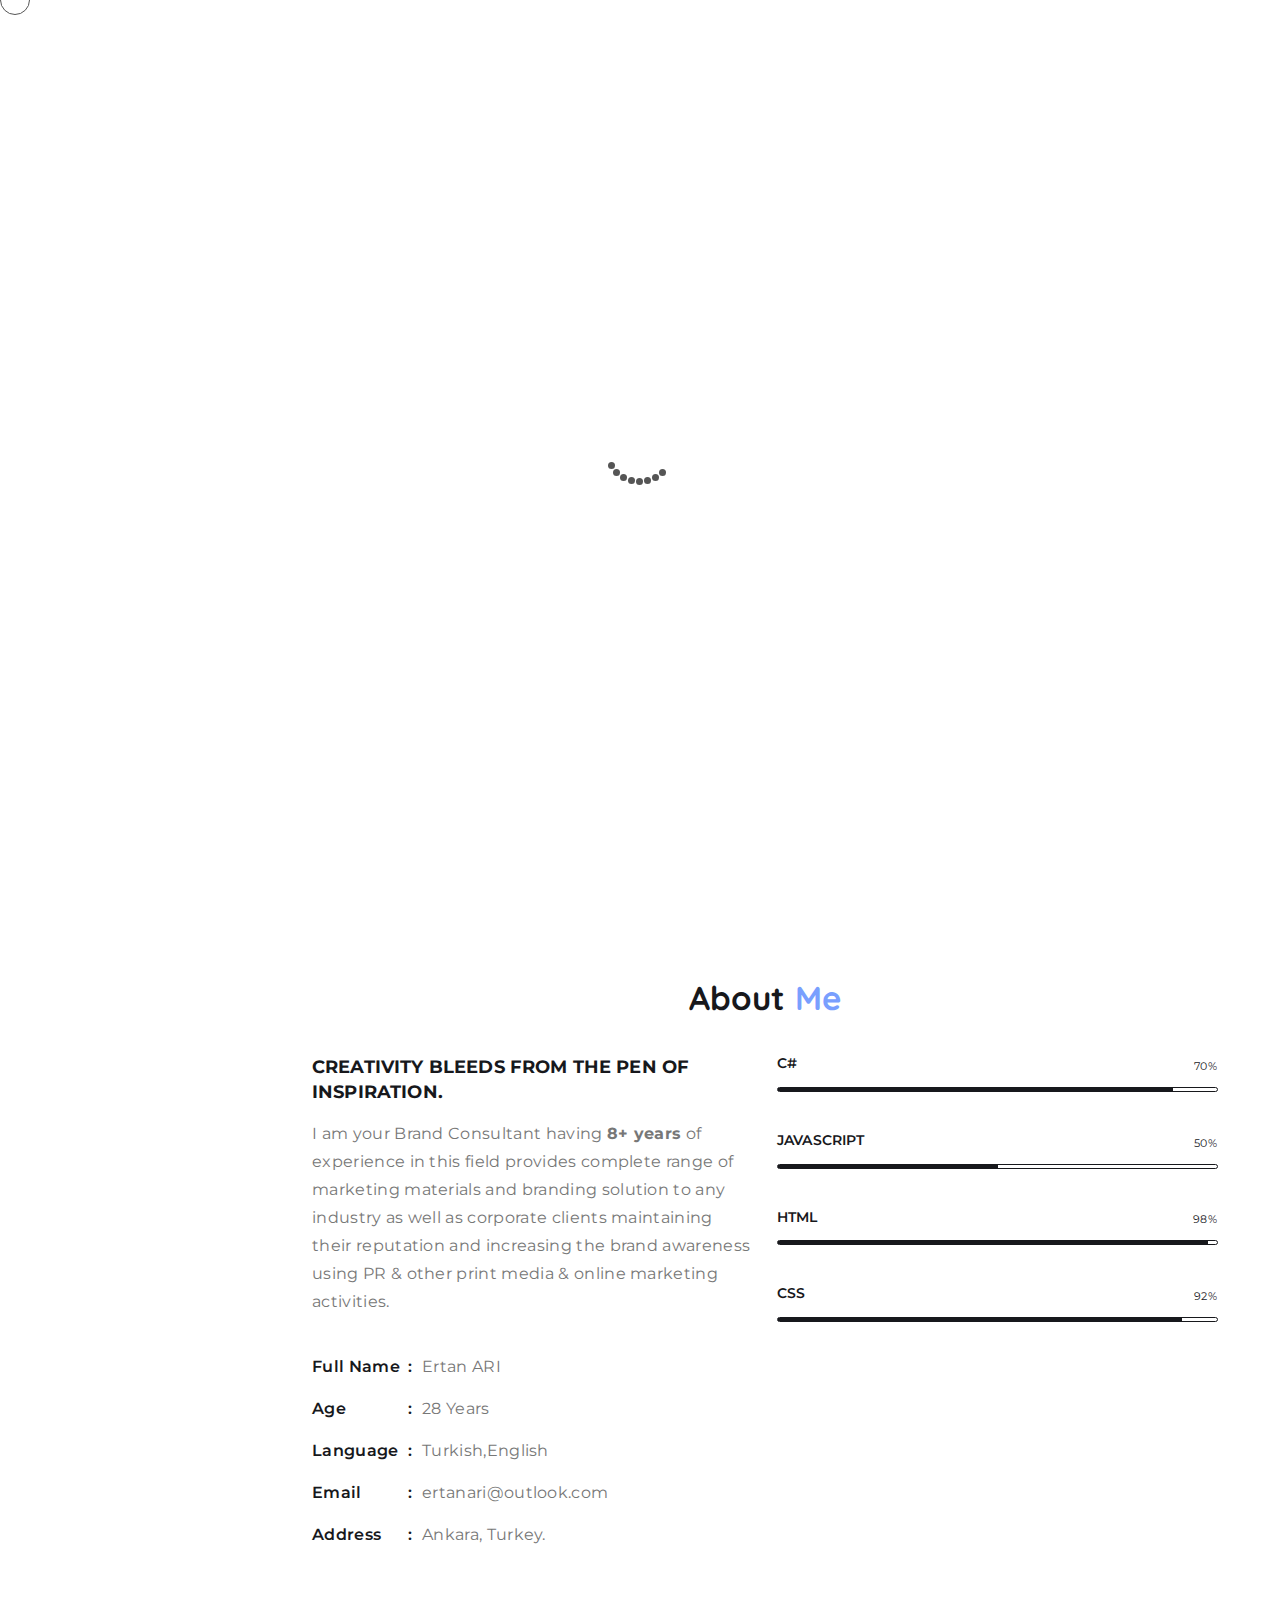
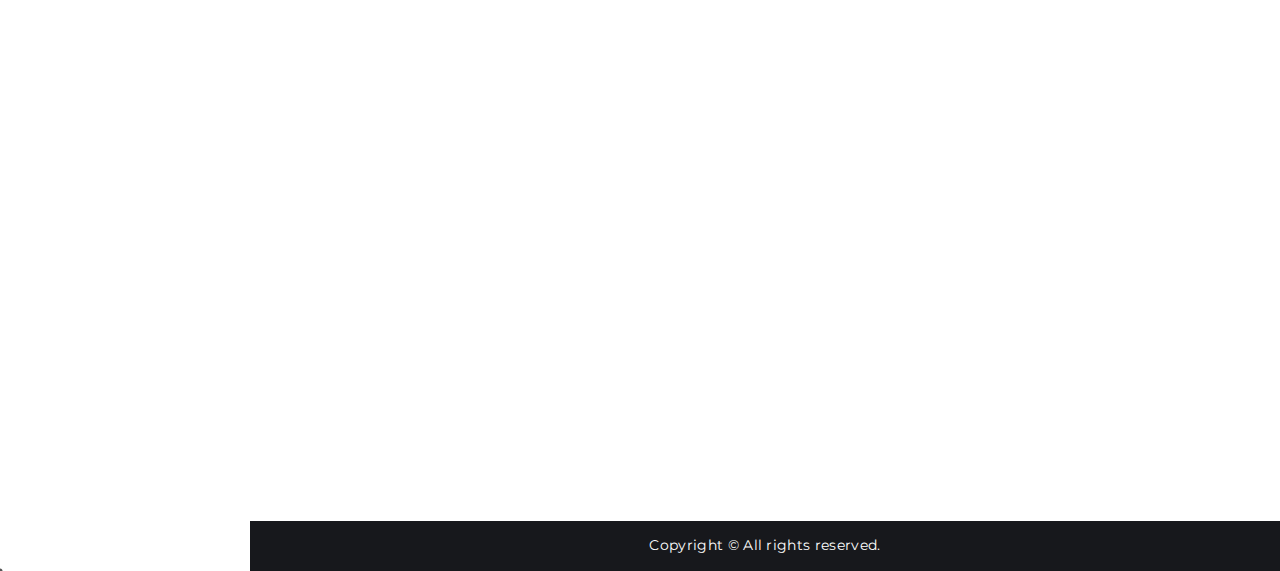
<file: index.html>
<!DOCTYPE html>
<html lang="en">

<head>
    <meta charset="UTF-8">
    <meta http-equiv="x-ua-compatible" content="ie=edge" />
    <meta name="viewport" content="width=device-width, initial-scale=1.0, minimum-scale=1.0">
    
    <title>Ertan ARI|Personel Websayfası</title>
    <meta name="keywords" content="personal portfolio, cv, resume, agency, bootstrap, clean, cv, designer, developer, freelancer, modern, one page portfolio, onepage, personal portfolio, responsive, resume, vcard" />
    <meta name="description" content="Best personal portfolio modern html template.">
    <meta name="author" content="ashishmaraviya">

    <!-- site Favicon -->
    <link rel="icon" href="assets/img/favicon/favicon.png" sizes="32x32" />

    <!-- css All Plugins Files -->
    <link rel="stylesheet" href="assets/css/plugins/animate.css" />
    <link rel="stylesheet" href="assets/css/plugins/swiper-bundle.min.css" />
    <link rel="stylesheet" href="assets/css/plugins/bootstrap.css" />
    <link rel="stylesheet" href="assets/css/plugins/jquery.fancybox.min.css" />    
    <link rel="stylesheet" href="assets/css/plugins/aos.min.css" />    

    <!-- Main Style -->
    <link rel="stylesheet" id="main_style" href="assets/css/style.css" />
    <link rel="stylesheet" href="assets/css/responsive.css" />

</head>

<body class="body-bg">
 
    <!-- Loader -->
    <div id="ms-overlay">
        <div class="ms-roller">
            <div></div><div></div><div></div><div></div><div></div><div></div><div></div><div></div>
        </div>
    </div>
    <div class="ms-main-container">
        <!-- Header section -->
        <div class="ms-sidebar-overlay"></div>
        <header class="ms-static">
            <div class="nav-sec">
                <nav class="ms-navbar ms-navbar-expand-lg ms-navbar-dark">
                    <span class="navbar-profile">
                        <img src="assets/img/profile.jpg" alt="profile">
                        <h6>Ertan ARI</h6>
                        <p>Web Developer</p>
                    </span>
                    <div class="ms-navbar-collapse">
                        <ul class="navbar-nav mb-2 ml-auto" id="top-menu">
                        <li class="nav-item active">
                            <a class="nav-link ms-nav" aria-current="page" href="#home">Home</a>
                        </li>
                        <li class="nav-item">
                            <a class="nav-link ms-nav" href="#about">About</a>
                        </li>
                        <li class="nav-item">
                            <a class="nav-link ms-nav" href="#experience">Experience</a>
                        </li>
                        <!--<li class="nav-item">
                            <a class="nav-link ms-nav" href="#portfolio">Portfolio</a>
                        </li>-->
                        <li class="nav-item">
                            <a class="nav-link ms-nav" href="#contact">Contact Us</a>
                        </li>
                        </ul>
                        <div class="ms-social">
                            <ul>
                                <li><a href="https://www.linkedin.com/in/ertannari/" target="_blank"><i class="fa fa-linkedin" aria-hidden="true"></i></a></li>
                            </ul>
                        </div>
                    </div>
                    
                </nav>
            </div>
        </header>

        <div class="ms-sub-container">
            <a href="javascript:void(0)" class="sidebar-toggle"><img src="assets/img/icon/angle-left.svg" class="svg_img" alt="angle icon"></a>
            <!-- Home section -->
            <section id="home" class="ms-home home-section ms-section bg-shape-hero">
                
                <div class="container p-0">
                    <div class="ms-row">
                        <div class="ms-detail" data-aos="fade-up" data-aos-duration="2000">
                            <div class="info">
                                <h1>My Self <span>Ertan ARI</span></h1>
                                <h2><span>-</span>I'm a Web Developer</h2>
                                <p>The goal isn't to build a website. The goal is to build your business. With Creative, flexible and affordable website design and development.</p>
                                <!--<a class="custom-btn ms-btn m-r-5px" href="javascript:void(0)">Download CV</a>
                                <a class="custom-btn ms-btn-1 nav-about" href="javascript:void(0)">More Info</a>-->
                            </div>
                        </div>
                        <div class="scroll-down"></div>
                    </div>
                </div>
            </section> 
            <!-- Home section End -->

            <!-- About section -->
            <section id="about" class="ms-about-section ms-section padding-tb-80 body-bg">
                <div class="container">
                    <div class="row">
                        <div class="section-title">
                            <h2>About<span> Me</span></h2>
                            <span class="ligh-title">About</span>
                        </div>
                        <div class="col-lg-6">
                            <div class="ms-about-detail">
                                <h4>Creativity bleeds from the pen of inspiration.</h4>
                                <p class="ms-text">I am your Brand Consultant having <b>8+ years</b> of experience in this field provides complete range of marketing materials and branding solution to any industry as well as corporate clients maintaining their reputation and increasing the brand awareness using PR & other print media & online marketing activities.</p>
                                <div class="ms-about-info">
                                    <ul class="m-r-30">
                                        <li><span class="title">Full Name<b>:</b></span>Ertan ARI</li>
                                        <li><span class="title">Age<b>:</b></span>28 Years</li>
                                        <li><span class="title">Language<b>:</b></span>Turkish,English</li>
                                        <!--<li><span class="title">Phone No<b>:</b></span>+90 5396879538</li>-->
                                        <li><span class="title">Email<b>:</b></span>ertanari@outlook.com</li>
                                        <li><span class="title">Address<b>:</b></span><span>Ankara, Turkey.</span></li>
                                    </ul>
                                </div>
                            </div>
                        </div>
                        <div class="col-lg-6">
                            <div class="ms-skill-progress">
                                <h5>C#</h5>
                                <div class="progress" data-percent="90%">
                                    <div class="progress-done progress-done-php" role="progressbar">
                                        <span>70%</span>
                                    </div>
                                </div>
                                <h5>JAVASCRIPT</h5>
                                <div class="progress" data-percent="50%">
                                    <div class="progress-done progress-done-js" role="progressbar">
                                        <span>50%</span>
                                    </div>
                                </div>
                                <h5>HTML</h5>
                                <div class="progress" data-percent="98%">
                                    <div class="progress-done progress-done-html" role="progressbar">
                                        <span>98%</span>
                                    </div>
                                </div>
                                <h5>CSS</h5>
                                <div class="progress" data-percent="92%">
                                    <div class="progress-done progress-done-css" role="progressbar">
                                        <span>92%</span>
                                    </div>
                                </div>
                                <!--<h5>SCSS</h5>
                                <div class="progress" data-percent="70%">
                                    <div class="progress-done progress-done-scss" role="progressbar">
                                        <span>70%</span>
                                    </div>
                                </div>
                                <h5>Photoshop</h5>
                                <div class="progress" data-percent="65%">
                                    <div class="progress-done progress-done-ps" role="progressbar">
                                        <span>65%</span>
                                    </div>
                                </div>-->
                            </div>
                        </div>
                    </div>           
                </div>
            </section>
            <!-- About section End -->

            <!-- Start service section -->
            <section id="service" class="ms-service-section ms-section padding-tb-80 bg-shape">
                <div class="container">
                    <div class="section-title d-none">
                        <h2>My<span> service</span></h2>
                        <span class="ligh-title">service</span>
                    </div>
                    <div class="row service-box m-b-minus-24px">
                        <div class="col-lg-3 col-md-6 col-xs-12" data-aos="fade-up" data-aos-duration="2000" data-aos-delay="200">
                            <div class="flipper">
                                <div class="main-box">
                                    <div class="box-front height-300 white-bg">
                                        <img class="bg-img svg_img" src="assets/img/service/1.svg" alt="Graphics Design">
                                        <div class="content-wrap">
                                            <img class="icofont icofont-headphone-alt font-40px dark-color svg_img" src="assets/img/service/1.svg" alt="Graphics Design">
                                            <h3>Graphics Design</h3>
                                            <p>Develop the Visual Identity of Your Business</p>
                                        </div>
                                    </div>
                                    <div class="box-back height-300 gradient-bg">
                                        <div class="content-wrap">
                                        <h3>Graphics Design</h3>
                                            <p>Develop the Visual Identity of Your Business</p>
                                            <a href="#" class="btn">Read more</a>
                                        </div>
                                    </div>
                                </div>
                            </div>
                        </div>
                        <div class="col-lg-3 col-md-6 col-xs-12" data-aos="fade-up" data-aos-duration="2000" data-aos-delay="300">
                            <div class="flipper">
                                <div class="main-box">
                                    <div class="box-front height-300 white-bg">
                                        <img class="bg-img svg_img" src="assets/img/service/2.svg" alt="Graphics Design">
                                        <div class="content-wrap">
                                            <img class="icofont icofont-headphone-alt font-40px dark-color svg_img" src="assets/img/service/2.svg" alt="web design">
                                            <h3>Web Design</h3>
                                            <p>Connect With Your Users, Not Just Your Business.</p>
                                        </div>
                                    </div>
                                    <div class="box-back height-300 gradient-bg">
                                        <div class="content-wrap">
                                            <h3>Web Design</h3>
                                            <p>Connect With Your Users, Not Just Your Business.</p>
                                            <a href="#" class="btn">Read more</a>
                                        </div>
                                    </div>
                                </div>
                            </div>
                        </div>
                        <div class="col-lg-3 col-md-6 col-xs-12" data-aos="fade-up" data-aos-duration="2000" data-aos-delay="400">
                            <div class="flipper">
                                <div class="main-box">
                                    <div class="box-front height-300 white-bg">
                                        <img class="bg-img svg_img" src="assets/img/service/3.svg" alt="Graphics Design">
                                        <div class="content-wrap">
                                            <img class="icofont icofont-headphone-alt font-40px dark-color svg_img" src="assets/img/service/3.svg" alt="development">
                                            <h3>Development</h3>
                                            <p>We Develop the Visual Identity of Your Business.</p>
                                        </div>
                                    </div>
                                    <div class="box-back height-300 gradient-bg">
                                        <div class="content-wrap">
                                            <h3>Development</h3>
                                            <p>We Develop the Visual Identity of Your Business.</p>
                                            <a href="#" class="btn">Read more</a>
                                        </div>
                                    </div>
                                </div>
                            </div>
                        </div>
                        <div class="col-lg-3 col-md-6 col-xs-12" data-aos="fade-up" data-aos-duration="2000" data-aos-delay="500">
                            <div class="flipper">
                                <div class="main-box">
                                    <div class="box-front height-300 white-bg">
                                        <img class="bg-img svg_img" src="assets/img/service/4.svg" alt="Graphics Design">
                                        <div class="content-wrap">
                                            <img class="icofont icofont-headphone-alt font-40px dark-color svg_img" src="assets/img/service/4.svg" alt="seo friendly">
                                            <h3>Seo Friendly</h3>
                                            <p>Taking your site at the top of Google's ranking.</p>
                                        </div>
                                    </div>
                                    <div class="box-back height-300 gradient-bg">
                                        <div class="content-wrap">
                                            <h3>Seo Friendly</h3>
                                            <p>Taking your site at the top of Google's ranking.</p>
                                            <a href="#" class="btn">Read more</a>
                                        </div>
                                    </div>
                                </div>
                            </div>
                        </div>
                    </div>
                </div>
            </section>

            <!-- Start Experience & Education section -->
            <section id="experience" class="ms-experience-section ms-section padding-tb-80 body-bg">
                <div class="container">
                    <div class="row">
                        <div class="section-title" data-aos="fade-up" data-aos-duration="2000" data-aos-delay="200">
                            <h2>My <span>Achievements</span></h2>
                            <span class="ligh-title">Achievements</span>
                        </div>
                        <div class="col-lg-6 col-md-12 col-sm-12">
                            <div class="education ms-box" data-aos="fade-up" data-aos-duration="2000" data-aos-delay="400">
                                <h4>Education</h4>
                                <ul class="timeline">
                                    <li class="timeline-item" data-aos="fade-up" data-aos-duration="2000" data-aos-delay="400">
                                        <div class="timeline-info">
                                            <span>June 03, 2014 - 2019</span>
                                        </div>
                                        <div class="timeline-marker"></div>
                                        <div class="timeline-content">
                                            <h5 class="timeline-title">Master in Computer Engineering<span class="sub">- First Class</span></h5>
                                            <p>Lorem Ipsum Commodo Dolor Sit Amet, Consectetur Adipisicing Elit, Sed Do Eiusmod Tempor Incididunt Ut Labore Et Dolore Magna Aliqua. Ut Enim Ad Minim Veniam</p>
                                        </div>
                                    </li>
                                    <li class="timeline-item" data-aos="fade-up" data-aos-duration="2000" data-aos-delay="600">
                                        <div class="timeline-info">
                                            <span>June 12, 2010 - 2013</span>
                                        </div>
                                        <div class="timeline-marker"></div>
                                        <div class="timeline-content">
                                            <h5 class="timeline-title">Bachelor in Computer Engineering<span class="sub">- First Class</span></h5>
                                            <p>Lorem Ipsum Commodo Dolor Sit Amet, Consectetur Adipisicing Elit, Sed Do Eiusmod Tempor Incididunt Ut Labore Et Dolore Magna Aliqua. Ut Enim Ad Minim Veniam</p>
                                        </div>
                                    </li>
                                    <li class="timeline-item" data-aos="fade-up" data-aos-duration="2000" data-aos-delay="800">
                                        <div class="timeline-info">
                                            <span>June 1, 2009 - 2010</span>
                                        </div>
                                        <div class="timeline-marker"></div>
                                        <div class="timeline-content">
                                            <h5 class="timeline-title">Higher Secondary<span class="sub">- (A+)</span></h5>
                                            <p>Lorem Ipsum Commodo Dolor Sit Amet, Consectetur Adipisicing Elit, Sed Do Eiusmod Tempor Incididunt Ut Labore Et Dolore Magna Aliqua. Ut Enim Ad Minim Veniam</p>
                                        </div>
                                    </li>
                                </ul>
                                
                            </div>
                        </div>
                        <div class="col-lg-6 col-md-12 col-sm-12">
                            <div class="experiense ms-box" data-aos="fade-up" data-aos-duration="2000" data-aos-delay="300">
                                <h4>Experiense</h4>
                                <ul class="timeline">
                                    <li class="timeline-item" data-aos="fade-up" data-aos-duration="2000" data-aos-delay="400">
                                        <div class="timeline-info">
                                            <span>June 27, 2023</span>
                                        </div>
                                        <div class="timeline-marker"></div>
                                        <div class="timeline-content">
                                            <h5 class="timeline-title">Dener Makina A.Ş.<span class="sub">- Jr.Software Developer</span></h5>
                                            <p>Lorem Ipsum Commodo Dolor Sit Amet, Consectetur Adipisicing Elit, Sed Do Eiusmod Tempor Incididunt Ut Labore Et Dolore Magna Aliqua. Ut Enim Ad Minim Veniam</p>
                                        </div>
                                    </li>
                                    <li class="timeline-item" data-aos="fade-up" data-aos-duration="2000" data-aos-delay="600">
                                        <div class="timeline-info">
                                            <span>February 04, 2019 - June 14, 2019</span>
                                        </div>
                                        <div class="timeline-marker"></div>
                                        <div class="timeline-content">
                                            <h5 class="timeline-title">Codevist Teknoloji<span class="sub">- Intern Software Developer</span></h5>
                                            <p>Lorem Ipsum Commodo Dolor Sit Amet, Consectetur Adipisicing Elit, Sed Do Eiusmod Tempor Incididunt Ut Labore Et Dolore Magna Aliqua. Ut Enim Ad Minim Veniam</p>
                                        </div>
                                    </li>
                                    <li class="timeline-item" data-aos="fade-up" data-aos-duration="2000" data-aos-delay="800">
                                        <div class="timeline-info">
                                            <span>July 02, 2018 - August 04, 2018</span>
                                        </div>
                                        <div class="timeline-marker"></div>
                                        <div class="timeline-content">
                                            <h5 class="timeline-title">Melikgazi Belediyesi<span class="sub">- Intern Software Developer</span></h5>
                                            <p>Lorem Ipsum Commodo Dolor Sit Amet, Consectetur Adipisicing Elit, Sed Do Eiusmod Tempor Incididunt Ut Labore Et Dolore Magna Aliqua. Ut Enim Ad Minim Veniam</p>
                                        </div>
                                    </li>
                                </ul>
                            </div>
                        </div>
                    </div>
                    
                </div>
            </section>
            <!-- End Experience & Education Section -->

            <!-- Start Portfolio Section 
            <section id="portfolio" class="ms-portfolio-section ms-section portfolio padding-tb-80 bg-shape">
                <div class="container">
                    <div class="section-title p-b-15" data-aos="fade-up" data-aos-duration="2000" data-aos-delay="300">
                        <h2>My <span>Portfolio</span></h2>
                        <span class="ligh-title">Portfolio</span>
                    </div>
                    <div class="row m-b-minus-24px">
                        <div class="portfolio-content">
                            <div>
                                <div class="row">
                                    <div class="col-sm-12" data-aos="fade-up" data-aos-duration="2000" data-aos-delay="400">
                                        <div class="portfolio-tabs">
                                            <ul>
                                                <li class="filter" data-filter="all">ALL</li>
                                                <li class="filter" data-filter=".design">DESIGN</li>
                                                <li class="filter" data-filter=".development">DEVELOPMENT</li>
                                                <li class="filter" data-filter=".graphics">GRAPHICS</li>
                                                <li class="filter" data-filter=".templates">Templates</li>
                                            </ul>
                                        </div>
                                    </div>
                                    <div class="col-md-12 col-sm-12" data-aos="fade-up" data-aos-duration="2000" data-aos-delay="600">
                                        <div class="portfolio-content-items">
                                            <div class="row">
                                                <div class="col-lg-4 col-md-6 col-xs-12 mix graphics templates">
                                                    <div class="hovereffect">
                                                        <div class="portfolio-img">
                                                            <img src="assets/img/portfolio/11.jpg" alt="graphics">
                                                            <h3><span>3D Graphics</span><span>Templates</span></h3>
                                                        </div>
                                                        <div class="overlay">
                                                            <div class="overlay-info">
                                                                <a class="info" href="#"><i class="fa fa-link" aria-hidden="true"></i></a>
                                                                <a class="info" data-fancybox="gallery" href="assets/img/portfolio/1.jpg"><i class="fa fa-search" aria-hidden="true"></i></a>
                                                            </div>
                                                        </div>
                                                    </div>
                                                </div>
                                                <div class="col-lg-4 col-md-6 col-xs-12 mix design">
                                                    <div class="hovereffect">
                                                        <div class="portfolio-img">
                                                            <img src="assets/img/portfolio/22.jpg" alt="design">
                                                            <h3><span>Web Design</span></h3>
                                                        </div>
                                                        <div class="overlay">
                                                            <div class="overlay-info">
                                                                <a class="info" href="#"><i class="fa fa-link" aria-hidden="true"></i></a>
                                                                <a class="info" data-fancybox="gallery" href="assets/img/portfolio/2.jpg"><i class="fa fa-search" aria-hidden="true"></i></a>
                                                            </div>
                                                        </div>
                                                    </div>
                                                </div>
                                                <div class="col-lg-4 col-md-6 col-xs-12 mix design">
                                                    <div class="hovereffect">
                                                        <div class="portfolio-img">
                                                            <img src="assets/img/portfolio/33.jpg" alt="design">
                                                            <h3><span>Web Design</span></h3>
                                                        </div>
                                                        <div class="overlay">
                                                            <div class="overlay-info">
                                                                <a class="info" href="#"><i class="fa fa-link" aria-hidden="true"></i></a>
                                                                <a class="info" data-fancybox="gallery" href="assets/img/portfolio/3.jpg"><i class="fa fa-search" aria-hidden="true"></i></a>
                                                            </div>
                                                        </div>
                                                    </div>
                                                </div>
                                                <div class="col-lg-4 col-md-6 col-xs-12 mix development">
                                                    <div class="hovereffect">
                                                        <div class="portfolio-img">
                                                            <img src="assets/img/portfolio/44.jpg" alt="development">
                                                            <h3><span>Development</span></h3>
                                                        </div>
                                                        <div class="overlay">
                                                            <div class="overlay-info">
                                                                <a class="info" href="#"><i class="fa fa-link" aria-hidden="true"></i></a>
                                                                <a class="info" data-fancybox="gallery" href="assets/img/portfolio/4.jpg"><i class="fa fa-search" aria-hidden="true"></i></a>
                                                            </div>
                                                        </div>
                                                    </div>
                                                </div>
                                                <div class="col-lg-4 col-md-6 col-xs-12 mix templates design">
                                                    <div class="hovereffect">
                                                        <div class="portfolio-img">
                                                            <img src="assets/img/portfolio/55.jpg" alt="templates">
                                                            <h3><span>Templates</span><span>Web Design</span></h3>
                                                        </div>
                                                        <div class="overlay">
                                                            <div class="overlay-info">
                                                                <a class="info" href="#"><i class="fa fa-link" aria-hidden="true"></i></a>
                                                                <a class="info" data-fancybox="gallery" href="assets/img/portfolio/5.jpg"><i class="fa fa-search" aria-hidden="true"></i></a>
                                                            </div>
                                                        </div>
                                                    </div>
                                                </div>
                                                <div class="col-lg-4 col-md-6 col-xs-12 mix development graphics">
                                                    <div class="hovereffect">
                                                        <div class="portfolio-img">
                                                            <img src="assets/img/portfolio/66.jpg" alt="development">
                                                            <h3><span>Development</span><span>3D Graphics</span></h3>
                                                        </div>
                                                        <div class="overlay">
                                                            <div class="overlay-info">
                                                                <a class="info" href="#"><i class="fa fa-link" aria-hidden="true"></i></a>
                                                                <a class="info" data-fancybox="gallery" href="assets/img/portfolio/6.jpg"><i class="fa fa-search" aria-hidden="true"></i></a>
                                                            </div>
                                                        </div>
                                                    </div>
                                                </div>
                                            </div>
                                        </div>
                                    </div>
                                </div>
                            </div>
                        </div>
                    </div>
                </div>
            </section>
            <!-- End Portfolio Section -->

            <!-- Start Counter Section 
            <section id="counters" class="ms-counter-section ms-section padding-tb-80 body-bg">
                <div class="container">
                    <div class="section-title d-none" data-aos="fade-up" data-aos-duration="2000" data-aos-delay="200">
                        <h2>My <span>Achievements</span></h2>
                        <span class="ligh-title">Achievements</span>
                    </div>
                    <div class="row achive m-tb-minus-12px" id="counter">
                        <div class="col-lg-3 col-md-6" data-aos="fade-up" data-aos-duration="2000" data-aos-delay="200">
                            <div class="count-block" data-tilt>
                                <h3><span class="counter counter-value" data-count="459">459</span>+</h3>
                                <p>Projects</p>
                            </div>
                        </div>
                        <div class="col-lg-3 col-md-6" data-aos="fade-up" data-aos-duration="2000" data-aos-delay="300">
                            <div class="count-block" data-tilt>
                                <h3><span class="counter counter-value" data-count="241">241</span>+</h3>
                                <p>Clients</p>
                            </div>
                        </div>
                        <div class="col-lg-3 col-md-6" data-aos="fade-up" data-aos-duration="2000" data-aos-delay="400">
                            <div class="count-block" data-tilt>
                                <h3 class="active-num"><span class="counter counter-value" data-count="56">56</span>+</h3>
                                <p>Countries</p>
                            </div>
                        </div>
                        <div class="col-lg-3 col-md-6" data-aos="fade-up" data-aos-duration="2000" data-aos-delay="500">
                            <div class="count-block" data-tilt>
                                <h3><span class="counter counter-value" data-count="15">15</span>+</h3>
                                <p>Awords</p>
                            </div>
                        </div>
                    </div>
                </div>
            </section>
            <!-- End Counter Section -->

            <!-- Start News Section 
            <section id="news" class="ms-news-section ms-section padding-tb-80 bg-shape">
                <div class="container">
                    <div class="section-title" data-aos="fade-up" data-aos-duration="2000" data-aos-delay="200">
                        <h2>Latest <span>News</span></h2>
                        <span class="ligh-title">News</span>
                    </div>
                    <div class="row m-b-minus-24px" data-aos="fade-up" data-aos-duration="2000" data-aos-delay="300">
                        <div class="col-md-4">
                            <div class="news-info">
                                <figure class="news-img"><a href="#"><img src="assets/img/news/1.jpg" alt="news imag"></a>
                                </figure>
                                <div class="detail">
                                    <label>July 30,2019 - <a href="#">Marketing</a></label>
                                    <h3><a href="#">Marketing Guide: 5 Steps to Success.</a></h3>
                                    <p class="text-length">"Lorem Ipsum is simply dummy text of the printing and typesetting industry.</p>
                                    <div class="more-info">
                                        <a href="#">Read More<span></span></a>
                                    </div>
                                </div>
                            </div>
                        </div>
                        <div class="col-md-4">
                            <div class="news-info">
                                <figure class="news-img"><a href="#"><img src="assets/img/news/2.jpg" alt="news imag"></a>
                                </figure>
                                <div class="detail">
                                    <label>July 30,2019 - <a href="#">Business</a></label>
                                    <h3><a href="#">Best way to solve business deal issue.</a></h3>
                                    <p class="text-length">"Lorem Ipsum is simply dummy text of the printing and typesetting industry.</p>
                                    <div class="more-info">
                                        <a href="#">Read More<span></span></a>
                                    </div>
                                </div>
                            </div>
                        </div>
                        <div class="col-md-4">
                            <div class="news-info">
                                <figure class="news-img"><a href="#"><img src="assets/img/news/3.jpg" alt="news imag"></a>
                                </figure>
                                <div class="detail">
                                    <label>July 30,2019 - <a href="#">Knowledge</a></label>
                                    <h3><a href="#">31 customer service stats know in 2019.</a></h3>
                                    <p class="text-length">"Lorem Ipsum is simply dummy text of the printing and typesetting industry.</p>
                                    <div class="more-info">
                                        <a href="#">Read More<span></span></a>
                                    </div>
                                </div>
                            </div>
                        </div>
                    </div>
                </div>
            </section>
            <!-- End News Section -->

            <!-- Start Contact us Section -->
            <section id="contact" class="ms-contact-section ms-section padding-tb-80 body-bg">
                <div class="container">
                    <div class="section-title" data-aos="fade-up" data-aos-duration="2000" data-aos-delay="200">
                        <h2>Get in <span>Touch</span></h2>
                        <span class="ligh-title">Contact</span>
                    </div>
                    <div class="row p-b-50 ms-contact-detail m-tb-minus-12px">
                        <div class="col-xs-12 col-sm-6 col-lg-6 p-tb-12" data-aos="fade-up" data-aos-duration="2000" data-aos-delay="200">
                            <div class="ms-box">							
                                <div class="detail">
                                    <div class="icon"><i class="fa fa-envelope" aria-hidden="true"></i></div>
                                    <div class="info">
                                        <h3 class="title">Mail</h3>
                                        <p>
                                            <i class="fa fa-envelope" aria-hidden="true"></i> &nbsp ertanari@outlook.com
                                        </p>
                                    </div>
                                </div>
                                <div class="space"></div>
                            </div> 
                        </div>
                        <!--    
                        <div class="col-xs-12 col-sm-6 col-lg-4 p-tb-12" data-aos="fade-up" data-aos-duration="2000" data-aos-delay="300">
                            <div class="ms-box">							
                                <div class="detail">
                                    <div class="icon"><i class="fa fa-mobile" aria-hidden="true"></i></div>
                                    <div class="info">
                                        <h3 class="title">Contact</h3>
                                        <p>
                                            <i class="fa fa-mobile" aria-hidden="true"></i> &nbsp (+90)-5396879538
                                        </p>
                                    </div>
                                </div>
                                <div class="space"></div>
                            </div> 
                        </div>
                            -->
                        <div class="col-xs-12 col-sm-6 col-lg-6 p-tb-12 m-auto" data-aos="fade-up" data-aos-duration="2000" data-aos-delay="400">
                            <div class="ms-box">							
                                <div class="detail">
                                    <div class="icon"><i class="fa fa-map-marker" aria-hidden="true"></i></div>
                                    <div class="info">
                                        <h3 class="title">Address</h3>
                                        <p>
                                            <i class="fa fa-map-marker" aria-hidden="true"></i> &nbsp Ankara/Turkey
                                        </p>
                                    </div>
                                </div>
                                <div class="space"></div>
                            </div> 
                        </div>		    
                        <!-- /Boxes de Acoes -->
                    </div>
                    <div class="row">
                        <div class="col-md-6" data-aos="fade-up" data-aos-duration="2000" data-aos-delay="200">
                            <iframe id="map-canvas" class="map_part" width="600"  height="450"  frameborder="0" scrolling="no" marginheight="0" marginwidth="0" src="https://maps.google.com/maps?width=100%&amp;height=100%&amp;hl=en&amp;q=Ankara,Turkey&amp;t=&amp;z=14&amp;ie=UTF8&amp;iwloc=B&amp;output=embed"></iframe>
                        </div>
						
                        <div class="col-md-6" data-aos="fade-up" data-aos-duration="2000" data-aos-delay="300">
                            <form id="cform" action="https://formsubmit.co/71773443838b5e7144abe99d3ee65ae1" method="POST">
							<input type="hidden" name="_template" value="table">
							<input type="hidden" name="_next" value="https://ertannari.github.io/#contact">
							<input type="hidden" name="_captcha" value="false">
                                <div class="form-group" data-aos="fade-up" data-aos-duration="2000" data-aos-delay="300">
                                    <input type="text" class="form-control" name="Ad Soyad" id="name" placeholder="Full Name">
                                </div>
                                <div class="form-group" data-aos="fade-up" data-aos-duration="2000" data-aos-delay="400">
                                <input type="email" class="form-control" name="E-Mail" id="email" placeholder="Email">
                                </div>
                                <div class="form-group" data-aos="fade-up" data-aos-duration="2000" data-aos-delay="600">
                                <textarea class="form-control" name="Mesaj" id="message" rows="3" placeholder="Message"></textarea>
                                </div>
                                <button type="submit" class="custom-btn ms-btn-1" onclick="$('#cform').submit(); return false;">Submit</button>
                            </form>
                        </div>
                    </div>
                </div>
            </section>
            <!-- End Contact us Section -->

            <!-- Start Footer -->
            <footer>
                <div class="container">
                    <div class="ms-footer-detail">
                        <div class="ms-copy">
                        Copyright &copy;
                        <a class="site-name" href="index.html"></a> 
                        All rights reserved.
                        </div>
                    </div>
                </div>
            </footer>
            <!-- End Footer -->
        </div>
    </div>

    <!-- Whatsapp -->

    <!-- Whatsapp end -->

    <!-- Page Scroll Top -->
    <div id="scrollup">
        <i class="fa fa-arrow-up" aria-hidden="true"></i>
    </div>

    <!-- Theme Custom Cursors -->
    <div class="ms-cursor"></div>
    <div class="ms-cursor-2"></div>

    <!-- Plugins JS -->
    <script src="assets/js/plugins/jquery-3.5.1.min.js"></script>
    <script src="assets/js/plugins/bootstrap.bundle.min.js"></script>
    <script src="assets/js/plugins/jquery.fancybox.min.js"></script>
    <script src="assets/js/plugins/mixitup.min.js"></script>
    <script src="assets/js/plugins/fontawesome.js"></script>
    <script src="assets/js/plugins/tilt.jquery.js"></script>
    <script src="assets/js/plugins/aos.min.js"></script>
    <script src="assets/js/plugins/jquery.ripples.js"></script>
    
    <!-- Main Js -->
    <script src="assets/js/ms-tools.js"></script>
    <script src="assets/js/main.js"></script>

</body>

</html>
</file>
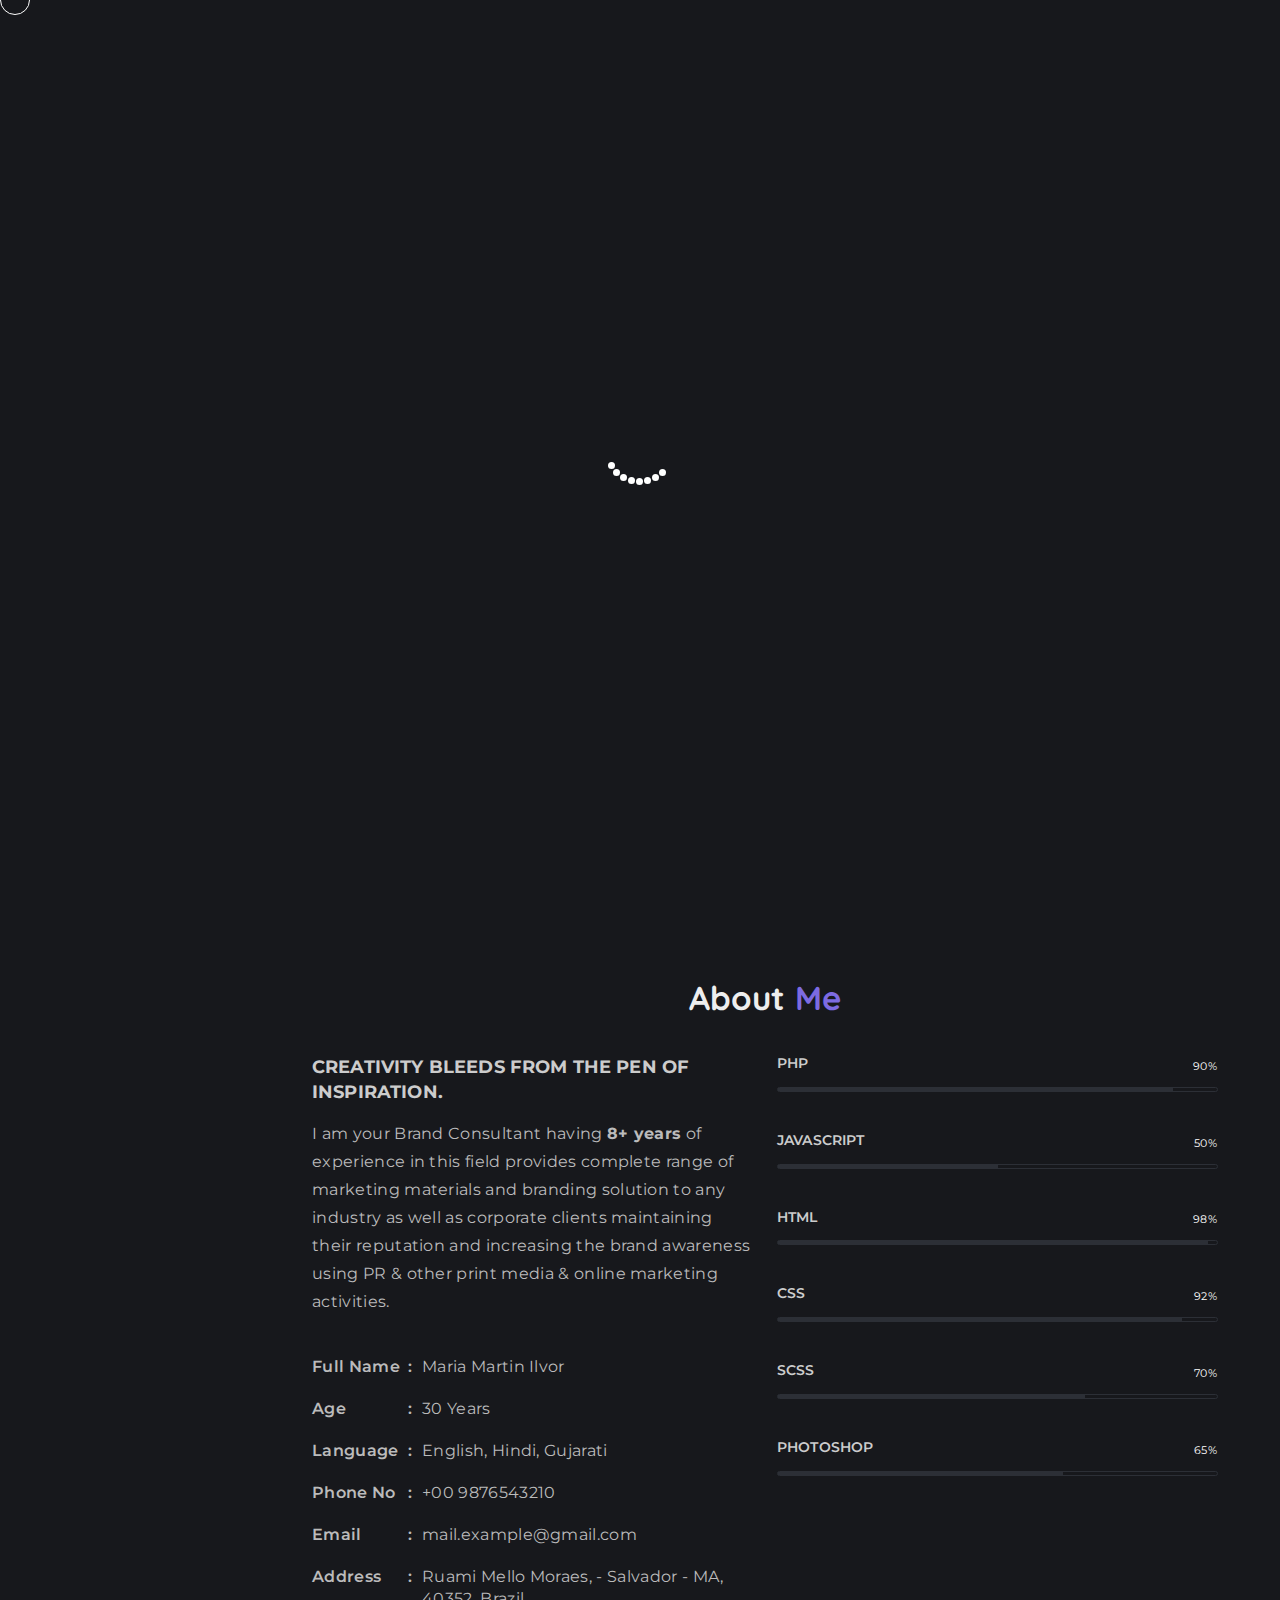
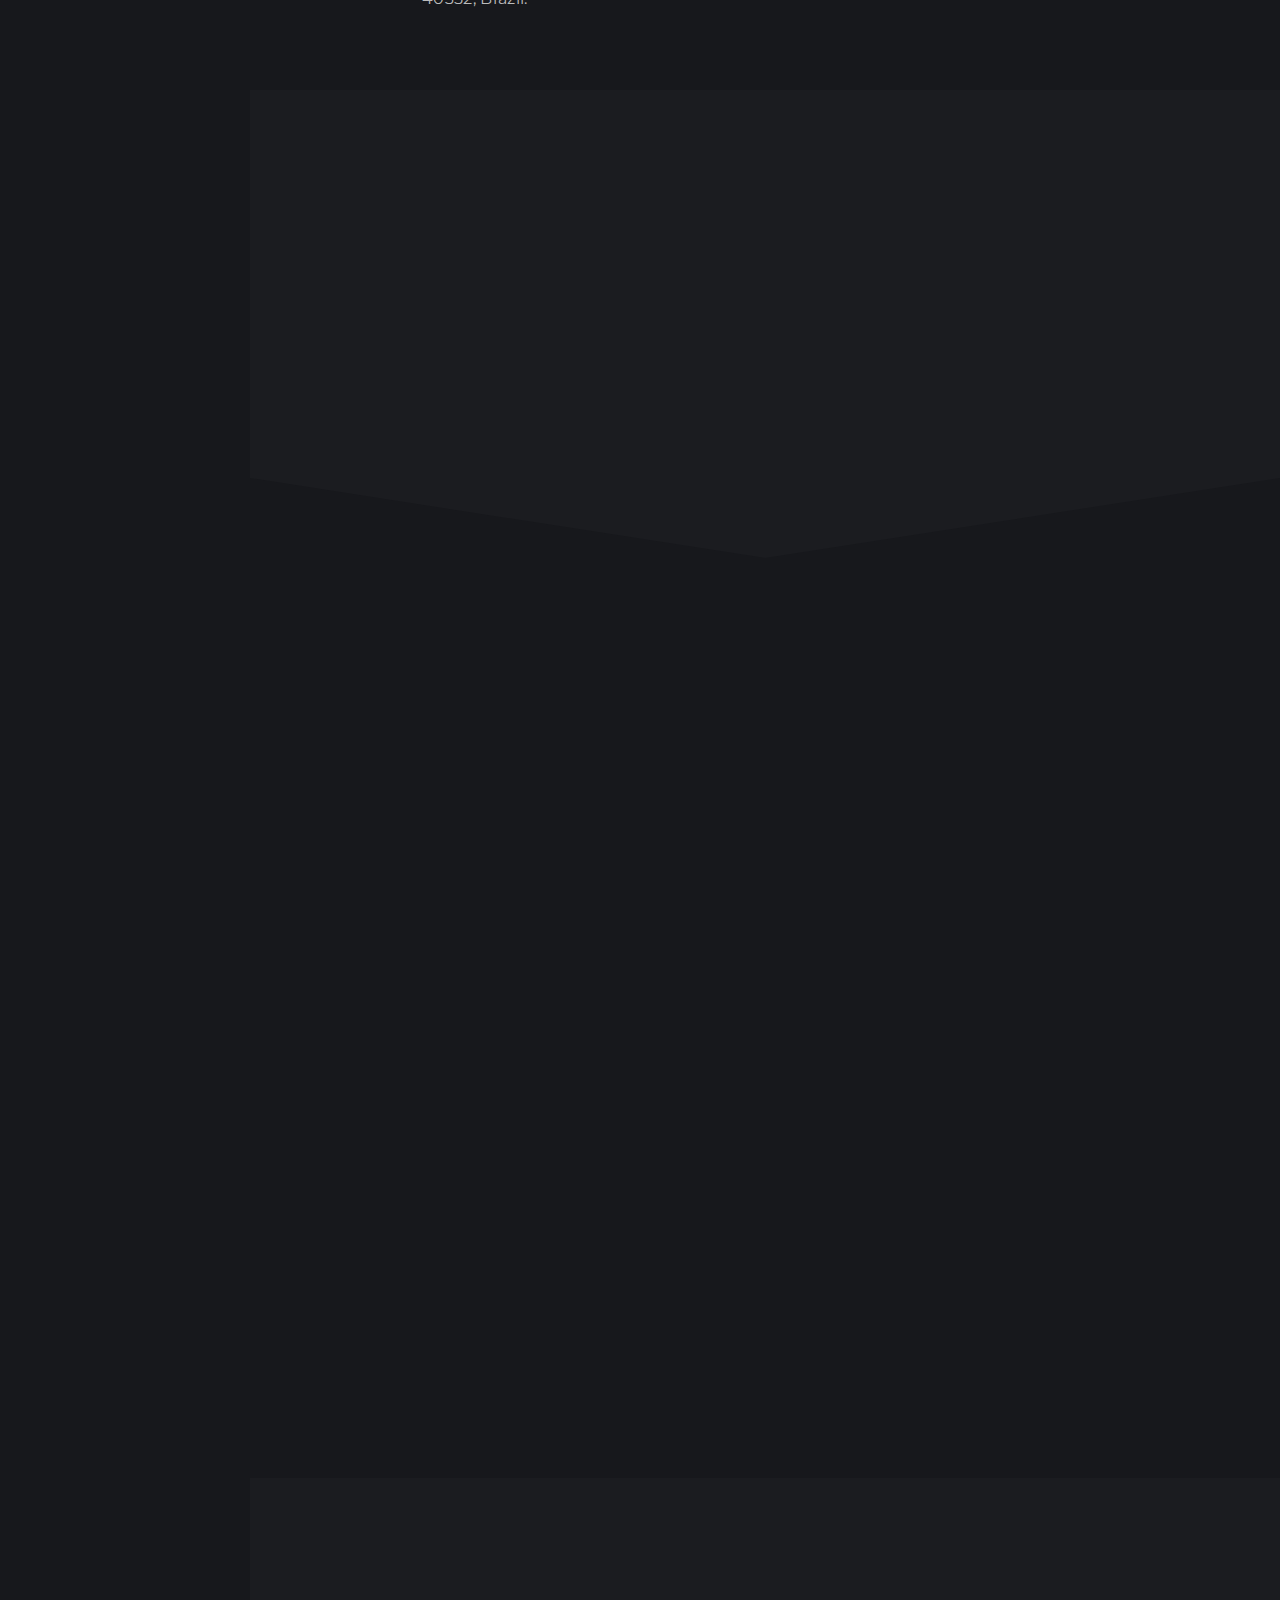
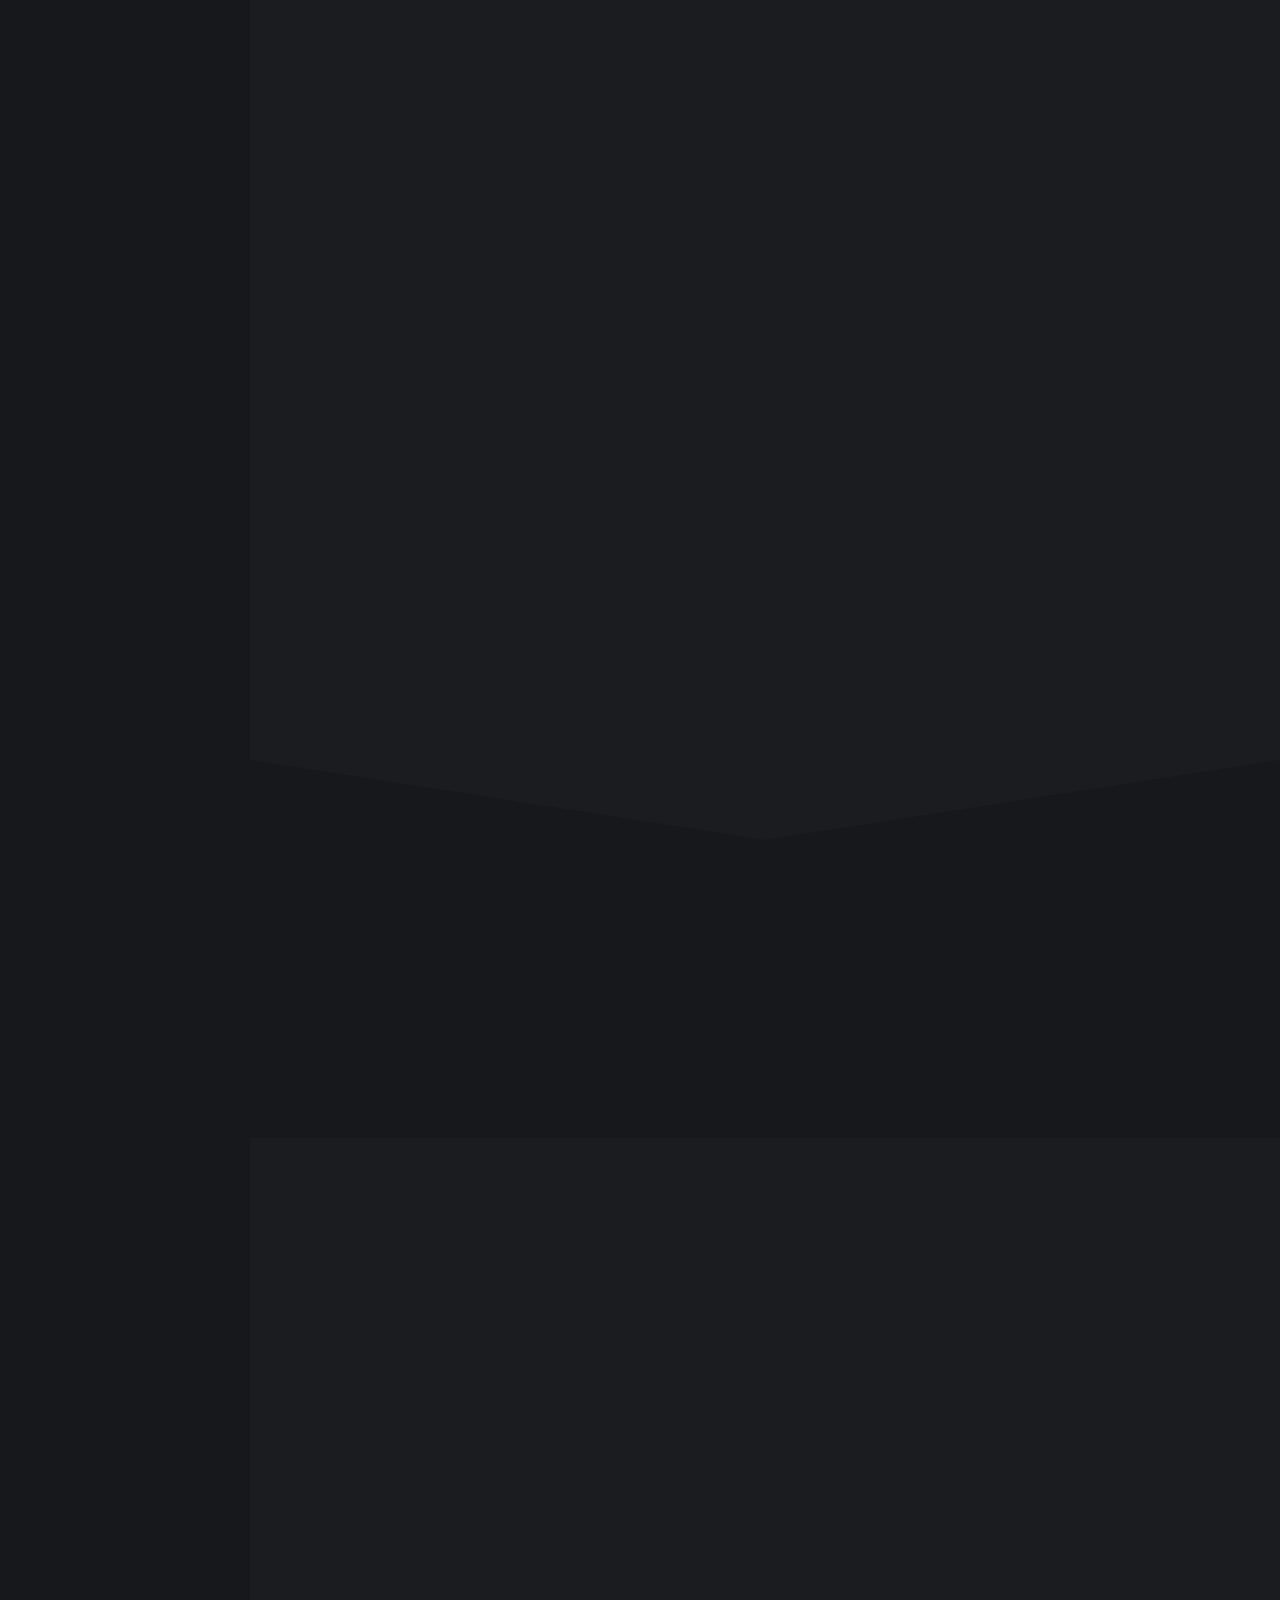
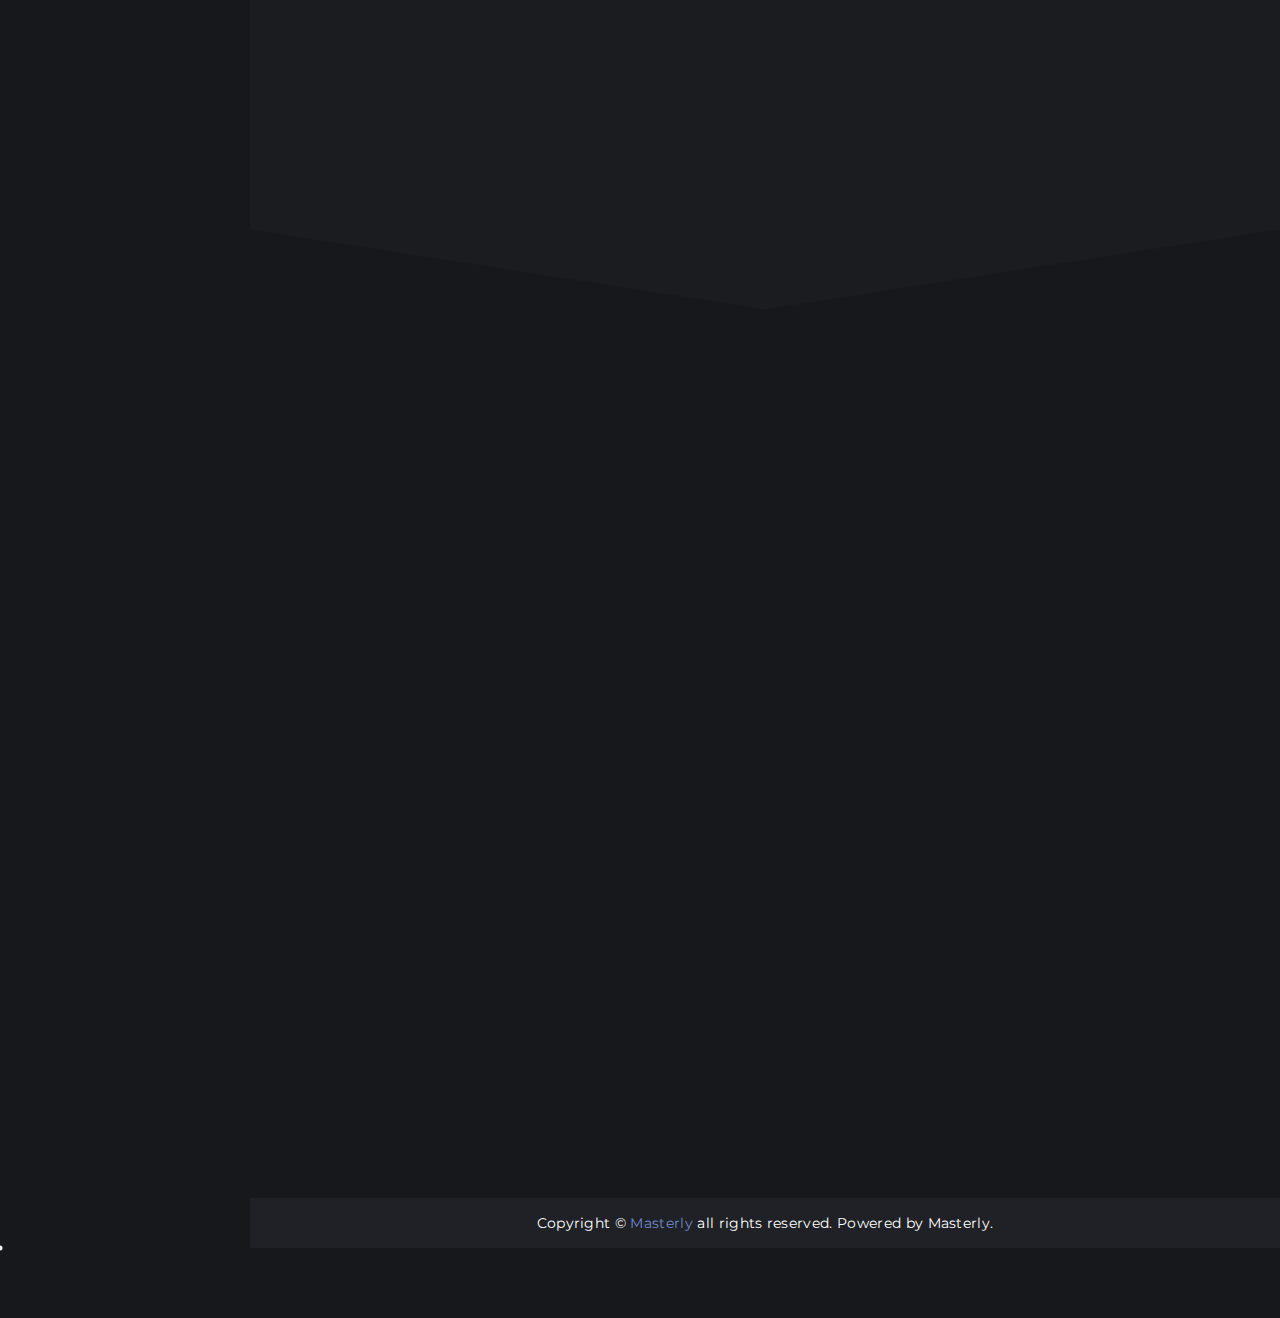
<file: dark.html>
<!--========================================================= 
Item Name: Masterly - Personal Portfolio One Page HTML Template.
Author: ashishmaraviya
Version: 2
Copyright 2023
Author URI: https://themeforest.net/user/ashishmaraviya
============================================================-->
<!DOCTYPE html>
<html lang="en">

<head>
    <meta charset="UTF-8">
    <meta http-equiv="x-ua-compatible" content="ie=edge" />
    <meta name="viewport" content="width=device-width, initial-scale=1.0, minimum-scale=1.0">
    
    <title>Masterly - Personal Portfolio One Page HTML Template.</title>
    <meta name="keywords" content="personal portfolio, cv, resume, agency, bootstrap, clean, cv, designer, developer, freelancer, modern, one page portfolio, onepage, personal portfolio, responsive, resume, vcard" />
    <meta name="description" content="Best personal portfolio modern html template.">
    <meta name="author" content="ashishmaraviya">

    <!-- site Favicon -->
    <link rel="icon" href="assets/img/favicon/favicon.png" sizes="32x32" />

    <!-- css All Plugins Files -->
    <link rel="stylesheet" href="assets/css/plugins/animate.css" />
    <link rel="stylesheet" href="assets/css/plugins/swiper-bundle.min.css" />
    <link rel="stylesheet" href="assets/css/plugins/bootstrap.css" />
    <link rel="stylesheet" href="assets/css/plugins/jquery.fancybox.min.css" />    
    <link rel="stylesheet" href="assets/css/plugins/aos.min.css" />    

    <!-- Main Style -->
    <link rel="stylesheet" id="main_style" href="assets/css/style.css" />
    <link rel="stylesheet" href="assets/css/color-3.css">
    <link rel="stylesheet" class="dark-mode" href="assets/css/dark.css">
    <link rel="stylesheet" class="shape-css" href="assets/css/shape-3.css">
    <link rel="stylesheet" href="assets/css/responsive.css" />

</head>

<body class="body-bg">
 
    <!-- Loader -->
    <div id="ms-overlay">
        <div class="ms-roller">
            <div></div><div></div><div></div><div></div><div></div><div></div><div></div><div></div>
        </div>
    </div>
    <div class="ms-main-container">
        <!-- Header section -->
        <div class="ms-sidebar-overlay"></div>
        <header class="ms-static">
            <div class="nav-sec">
                <nav class="ms-navbar ms-navbar-expand-lg ms-navbar-dark">
                    <span class="navbar-profile">
                        <img src="assets/img/profile.jpg" alt="profile">
                        <h6>Maria Ilvor</h6>
                        <p>Web Developer</p>
                    </span>
                    <div class="ms-navbar-collapse">
                        <ul class="navbar-nav mb-2 ml-auto" id="top-menu">
                        <li class="nav-item active">
                            <a class="nav-link ms-nav" aria-current="page" href="#home">Home</a>
                        </li>
                        <li class="nav-item">
                            <a class="nav-link ms-nav" href="#about">About</a>
                        </li>
                        <li class="nav-item">
                            <a class="nav-link ms-nav" href="#experience">Experience</a>
                        </li>
                        <li class="nav-item">
                            <a class="nav-link ms-nav" href="#portfolio">Portfolio</a>
                        </li>
                        <li class="nav-item">
                            <a class="nav-link ms-nav" href="#news">News</a>
                        </li>
                        <li class="nav-item">
                            <a class="nav-link ms-nav" href="#contact">Contact Us</a>
                        </li>
                        </ul>
                        <div class="ms-social">
                            <ul>
                                <li><a href="https://www.facebook.com/" target="_blank"><i class="fa fa-facebook" aria-hidden="true"></i></a></li>
                                <li><a href="https://www.instagram.com/" target="_blank"><i class="fa fa-instagram" aria-hidden="true"></i></a></li>
                                <li><a href="https://twitter.com/" target="_blank"><i class="fa fa-twitter" aria-hidden="true"></i></a></li>
                                <li><a href="https://linkedin.com/" target="_blank"><i class="fa fa-linkedin" aria-hidden="true"></i></a></li>
                            </ul>
                        </div>
                    </div>
                    
                </nav>
            </div>
        </header>

        <div class="ms-sub-container">
            <a href="javascript:void(0)" class="sidebar-toggle"><img src="assets/img/icon/angle-left.svg" class="svg_img" alt="angle icon"></a>
            <!-- Home section -->
            <section id="home" class="ms-home home-section ms-section bg-shape-hero">
                
                <div class="container p-0">
                    <div class="ms-row">
                        <div class="ms-detail" data-aos="fade-up" data-aos-duration="2000">
                            <div class="info">
                                <h1>My Self <span>Maria Ilvor</span></h1>
                                <h2><span>-</span>I'm a Web Developer</h2>
                                <p>The goal isn't to build a website. The goal is to build your business. With Creative, flexible and affordable website design and development.</p>
                                <a class="custom-btn ms-btn m-r-5px" href="javascript:void(0)">Download CV</a>
                                <a class="custom-btn ms-btn-1 nav-about" href="javascript:void(0)">More Info</a>
                            </div>
                        </div>
                        <div class="scroll-down"></div>
                    </div>
                </div>
            </section> 
            <!-- Home section End -->

            <!-- About section -->
            <section id="about" class="ms-about-section ms-section padding-tb-80 body-bg">
                <div class="container">
                    <div class="row">
                        <div class="section-title">
                            <h2>About<span> Me</span></h2>
                            <span class="ligh-title">About</span>
                        </div>
                        <div class="col-lg-6">
                            <div class="ms-about-detail">
                                <h4>Creativity bleeds from the pen of inspiration.</h4>
                                <p class="ms-text">I am your Brand Consultant having <b>8+ years</b> of experience in this field provides complete range of marketing materials and branding solution to any industry as well as corporate clients maintaining their reputation and increasing the brand awareness using PR & other print media & online marketing activities.</p>
                                <div class="ms-about-info">
                                    <ul class="m-r-30">
                                        <li><span class="title">Full Name<b>:</b></span>Maria Martin Ilvor</li>
                                        <li><span class="title">Age<b>:</b></span>30 Years</li>
                                        <li><span class="title">Language<b>:</b></span>English, Hindi, Gujarati</li>
                                        <li><span class="title">Phone No<b>:</b></span>+00 9876543210</li>
                                        <li><span class="title">Email<b>:</b></span>mail.example@gmail.com</li>
                                        <li><span class="title">Address<b>:</b></span><span>Ruami Mello Moraes, - Salvador - MA, 40352, Brazil.</span></li>
                                    </ul>
                                </div>
                            </div>
                        </div>
                        <div class="col-lg-6">
                            <div class="ms-skill-progress">
                                <h5>PHP</h5>
                                <div class="progress" data-percent="90%">
                                    <div class="progress-done progress-done-php" role="progressbar">
                                        <span>90%</span>
                                    </div>
                                </div>
                                <h5>JAVASCRIPT</h5>
                                <div class="progress" data-percent="50%">
                                    <div class="progress-done progress-done-js" role="progressbar">
                                        <span>50%</span>
                                    </div>
                                </div>
                                <h5>HTML</h5>
                                <div class="progress" data-percent="98%">
                                    <div class="progress-done progress-done-html" role="progressbar">
                                        <span>98%</span>
                                    </div>
                                </div>
                                <h5>CSS</h5>
                                <div class="progress" data-percent="92%">
                                    <div class="progress-done progress-done-css" role="progressbar">
                                        <span>92%</span>
                                    </div>
                                </div>
                                <h5>SCSS</h5>
                                <div class="progress" data-percent="70%">
                                    <div class="progress-done progress-done-scss" role="progressbar">
                                        <span>70%</span>
                                    </div>
                                </div>
                                <h5>Photoshop</h5>
                                <div class="progress" data-percent="65%">
                                    <div class="progress-done progress-done-ps" role="progressbar">
                                        <span>65%</span>
                                    </div>
                                </div>
                            </div>
                        </div>
                    </div>           
                </div>
            </section>
            <!-- About section End -->

            <!-- Start service section -->
            <section id="service" class="ms-service-section ms-section padding-tb-80 bg-shape">
                <div class="container">
                    <div class="section-title d-none">
                        <h2>My<span> service</span></h2>
                        <span class="ligh-title">service</span>
                    </div>
                    <div class="row service-box m-b-minus-24px">
                        <div class="col-lg-3 col-md-6 col-xs-12" data-aos="fade-up" data-aos-duration="2000" data-aos-delay="200">
                            <div class="flipper">
                                <div class="main-box">
                                    <div class="box-front height-300 white-bg">
                                        <img class="bg-img svg_img" src="assets/img/service/1.svg" alt="Graphics Design">
                                        <div class="content-wrap">
                                            <img class="icofont icofont-headphone-alt font-40px dark-color svg_img" src="assets/img/service/1.svg" alt="Graphics Design">
                                            <h3>Graphics Design</h3>
                                            <p>Develop the Visual Identity of Your Business</p>
                                        </div>
                                    </div>
                                    <div class="box-back height-300 gradient-bg">
                                        <div class="content-wrap">
                                        <h3>Graphics Design</h3>
                                            <p>Develop the Visual Identity of Your Business</p>
                                            <a href="#" class="btn">Read more</a>
                                        </div>
                                    </div>
                                </div>
                            </div>
                        </div>
                        <div class="col-lg-3 col-md-6 col-xs-12" data-aos="fade-up" data-aos-duration="2000" data-aos-delay="300">
                            <div class="flipper">
                                <div class="main-box">
                                    <div class="box-front height-300 white-bg">
                                        <img class="bg-img svg_img" src="assets/img/service/2.svg" alt="Graphics Design">
                                        <div class="content-wrap">
                                            <img class="icofont icofont-headphone-alt font-40px dark-color svg_img" src="assets/img/service/2.svg" alt="web design">
                                            <h3>Web Design</h3>
                                            <p>Connect With Your Users, Not Just Your Business.</p>
                                        </div>
                                    </div>
                                    <div class="box-back height-300 gradient-bg">
                                        <div class="content-wrap">
                                            <h3>Web Design</h3>
                                            <p>Connect With Your Users, Not Just Your Business.</p>
                                            <a href="#" class="btn">Read more</a>
                                        </div>
                                    </div>
                                </div>
                            </div>
                        </div>
                        <div class="col-lg-3 col-md-6 col-xs-12" data-aos="fade-up" data-aos-duration="2000" data-aos-delay="400">
                            <div class="flipper">
                                <div class="main-box">
                                    <div class="box-front height-300 white-bg">
                                        <img class="bg-img svg_img" src="assets/img/service/3.svg" alt="Graphics Design">
                                        <div class="content-wrap">
                                            <img class="icofont icofont-headphone-alt font-40px dark-color svg_img" src="assets/img/service/3.svg" alt="development">
                                            <h3>Development</h3>
                                            <p>We Develop the Visual Identity of Your Business.</p>
                                        </div>
                                    </div>
                                    <div class="box-back height-300 gradient-bg">
                                        <div class="content-wrap">
                                            <h3>Development</h3>
                                            <p>We Develop the Visual Identity of Your Business.</p>
                                            <a href="#" class="btn">Read more</a>
                                        </div>
                                    </div>
                                </div>
                            </div>
                        </div>
                        <div class="col-lg-3 col-md-6 col-xs-12" data-aos="fade-up" data-aos-duration="2000" data-aos-delay="500">
                            <div class="flipper">
                                <div class="main-box">
                                    <div class="box-front height-300 white-bg">
                                        <img class="bg-img svg_img" src="assets/img/service/4.svg" alt="Graphics Design">
                                        <div class="content-wrap">
                                            <img class="icofont icofont-headphone-alt font-40px dark-color svg_img" src="assets/img/service/4.svg" alt="seo friendly">
                                            <h3>Seo Friendly</h3>
                                            <p>Taking your site at the top of Google's ranking.</p>
                                        </div>
                                    </div>
                                    <div class="box-back height-300 gradient-bg">
                                        <div class="content-wrap">
                                            <h3>Seo Friendly</h3>
                                            <p>Taking your site at the top of Google's ranking.</p>
                                            <a href="#" class="btn">Read more</a>
                                        </div>
                                    </div>
                                </div>
                            </div>
                        </div>
                    </div>
                </div>
            </section>

            <!-- Start Experience & Education section -->
            <section id="experience" class="ms-experience-section ms-section padding-tb-80 body-bg">
                <div class="container">
                    <div class="row">
                        <div class="section-title" data-aos="fade-up" data-aos-duration="2000" data-aos-delay="200">
                            <h2>My <span>Achievements</span></h2>
                            <span class="ligh-title">Achievements</span>
                        </div>
                        <div class="col-lg-6 col-md-12 col-sm-12">
                            <div class="education ms-box" data-aos="fade-up" data-aos-duration="2000" data-aos-delay="400">
                                <h4>Education</h4>
                                <ul class="timeline">
                                    <li class="timeline-item" data-aos="fade-up" data-aos-duration="2000" data-aos-delay="400">
                                        <div class="timeline-info">
                                            <span>June 15, 2013 - 2016</span>
                                        </div>
                                        <div class="timeline-marker"></div>
                                        <div class="timeline-content">
                                            <h5 class="timeline-title">Master in Computer Engineering<span class="sub">- First Class</span></h5>
                                            <p>Lorem Ipsum Commodo Dolor Sit Amet, Consectetur Adipisicing Elit, Sed Do Eiusmod Tempor Incididunt Ut Labore Et Dolore Magna Aliqua. Ut Enim Ad Minim Veniam</p>
                                        </div>
                                    </li>
                                    <li class="timeline-item" data-aos="fade-up" data-aos-duration="2000" data-aos-delay="600">
                                        <div class="timeline-info">
                                            <span>June 12, 2010 - 2013</span>
                                        </div>
                                        <div class="timeline-marker"></div>
                                        <div class="timeline-content">
                                            <h5 class="timeline-title">Bachelor in Computer Engineering<span class="sub">- First Class</span></h5>
                                            <p>Lorem Ipsum Commodo Dolor Sit Amet, Consectetur Adipisicing Elit, Sed Do Eiusmod Tempor Incididunt Ut Labore Et Dolore Magna Aliqua. Ut Enim Ad Minim Veniam</p>
                                        </div>
                                    </li>
                                    <li class="timeline-item" data-aos="fade-up" data-aos-duration="2000" data-aos-delay="800">
                                        <div class="timeline-info">
                                            <span>June 1, 2009 - 2010</span>
                                        </div>
                                        <div class="timeline-marker"></div>
                                        <div class="timeline-content">
                                            <h5 class="timeline-title">Higher Secondary<span class="sub">- (A+)</span></h5>
                                            <p>Lorem Ipsum Commodo Dolor Sit Amet, Consectetur Adipisicing Elit, Sed Do Eiusmod Tempor Incididunt Ut Labore Et Dolore Magna Aliqua. Ut Enim Ad Minim Veniam</p>
                                        </div>
                                    </li>
                                </ul>
                                
                            </div>
                        </div>
                        <div class="col-lg-6 col-md-12 col-sm-12">
                            <div class="experiense ms-box" data-aos="fade-up" data-aos-duration="2000" data-aos-delay="300">
                                <h4>Experiense</h4>
                                <ul class="timeline">
                                    <li class="timeline-item" data-aos="fade-up" data-aos-duration="2000" data-aos-delay="400">
                                        <div class="timeline-info">
                                            <span>March 12, 2020</span>
                                        </div>
                                        <div class="timeline-marker"></div>
                                        <div class="timeline-content">
                                            <h5 class="timeline-title">Envato<span class="sub">- Team Leader</span></h5>
                                            <p>Lorem Ipsum Commodo Dolor Sit Amet, Consectetur Adipisicing Elit, Sed Do Eiusmod Tempor Incididunt Ut Labore Et Dolore Magna Aliqua. Ut Enim Ad Minim Veniam</p>
                                        </div>
                                    </li>
                                    <li class="timeline-item" data-aos="fade-up" data-aos-duration="2000" data-aos-delay="600">
                                        <div class="timeline-info">
                                            <span>January 23, 2018 - 2020</span>
                                        </div>
                                        <div class="timeline-marker"></div>
                                        <div class="timeline-content">
                                            <h5 class="timeline-title">Facebook Company<span class="sub">- Sr. Developer</span></h5>
                                            <p>Lorem Ipsum Commodo Dolor Sit Amet, Consectetur Adipisicing Elit, Sed Do Eiusmod Tempor Incididunt Ut Labore Et Dolore Magna Aliqua. Ut Enim Ad Minim Veniam</p>
                                        </div>
                                    </li>
                                    <li class="timeline-item" data-aos="fade-up" data-aos-duration="2000" data-aos-delay="800">
                                        <div class="timeline-info">
                                            <span>July 23, 2016 - 2018</span>
                                        </div>
                                        <div class="timeline-marker"></div>
                                        <div class="timeline-content">
                                            <h5 class="timeline-title">Twitter Company<span class="sub">- Jr. Developer</span></h5>
                                            <p>Lorem Ipsum Commodo Dolor Sit Amet, Consectetur Adipisicing Elit, Sed Do Eiusmod Tempor Incididunt Ut Labore Et Dolore Magna Aliqua. Ut Enim Ad Minim Veniam</p>
                                        </div>
                                    </li>
                                </ul>
                            </div>
                        </div>
                    </div>
                    
                </div>
            </section>
            <!-- End Experience & Education Section -->

            <!-- Start Portfolio Section -->
            <section id="portfolio" class="ms-portfolio-section ms-section portfolio padding-tb-80 bg-shape">
                <div class="container">
                    <div class="section-title p-b-15" data-aos="fade-up" data-aos-duration="2000" data-aos-delay="300">
                        <h2>My <span>Portfolio</span></h2>
                        <span class="ligh-title">Portfolio</span>
                    </div>
                    <div class="row m-b-minus-24px">
                        <div class="portfolio-content">
                            <div>
                                <div class="row">
                                    <div class="col-sm-12" data-aos="fade-up" data-aos-duration="2000" data-aos-delay="400">
                                        <div class="portfolio-tabs">
                                            <ul>
                                                <li class="filter" data-filter="all">ALL</li>
                                                <li class="filter" data-filter=".design">DESIGN</li>
                                                <li class="filter" data-filter=".development">DEVELOPMENT</li>
                                                <li class="filter" data-filter=".graphics">GRAPHICS</li>
                                                <li class="filter" data-filter=".templates">Templates</li>
                                            </ul>
                                        </div>
                                    </div>
                                    <div class="col-md-12 col-sm-12" data-aos="fade-up" data-aos-duration="2000" data-aos-delay="600">
                                        <div class="portfolio-content-items">
                                            <div class="row">
                                                <div class="col-lg-4 col-md-6 col-xs-12 mix graphics templates">
                                                    <div class="hovereffect">
                                                        <div class="portfolio-img">
                                                            <img src="assets/img/portfolio/11.jpg" alt="graphics">
                                                            <h3><span>3D Graphics</span><span>Templates</span></h3>
                                                        </div>
                                                        <div class="overlay">
                                                            <div class="overlay-info">
                                                                <a class="info" href="#"><i class="fa fa-link" aria-hidden="true"></i></a>
                                                                <a class="info" data-fancybox="gallery" href="assets/img/portfolio/1.jpg"><i class="fa fa-search" aria-hidden="true"></i></a>
                                                            </div>
                                                        </div>
                                                    </div>
                                                </div>
                                                <div class="col-lg-4 col-md-6 col-xs-12 mix design">
                                                    <div class="hovereffect">
                                                        <div class="portfolio-img">
                                                            <img src="assets/img/portfolio/22.jpg" alt="design">
                                                            <h3><span>Web Design</span></h3>
                                                        </div>
                                                        <div class="overlay">
                                                            <div class="overlay-info">
                                                                <a class="info" href="#"><i class="fa fa-link" aria-hidden="true"></i></a>
                                                                <a class="info" data-fancybox="gallery" href="assets/img/portfolio/2.jpg"><i class="fa fa-search" aria-hidden="true"></i></a>
                                                            </div>
                                                        </div>
                                                    </div>
                                                </div>
                                                <div class="col-lg-4 col-md-6 col-xs-12 mix design">
                                                    <div class="hovereffect">
                                                        <div class="portfolio-img">
                                                            <img src="assets/img/portfolio/33.jpg" alt="design">
                                                            <h3><span>Web Design</span></h3>
                                                        </div>
                                                        <div class="overlay">
                                                            <div class="overlay-info">
                                                                <a class="info" href="#"><i class="fa fa-link" aria-hidden="true"></i></a>
                                                                <a class="info" data-fancybox="gallery" href="assets/img/portfolio/3.jpg"><i class="fa fa-search" aria-hidden="true"></i></a>
                                                            </div>
                                                        </div>
                                                    </div>
                                                </div>
                                                <div class="col-lg-4 col-md-6 col-xs-12 mix development">
                                                    <div class="hovereffect">
                                                        <div class="portfolio-img">
                                                            <img src="assets/img/portfolio/44.jpg" alt="development">
                                                            <h3><span>Development</span></h3>
                                                        </div>
                                                        <div class="overlay">
                                                            <div class="overlay-info">
                                                                <a class="info" href="#"><i class="fa fa-link" aria-hidden="true"></i></a>
                                                                <a class="info" data-fancybox="gallery" href="assets/img/portfolio/4.jpg"><i class="fa fa-search" aria-hidden="true"></i></a>
                                                            </div>
                                                        </div>
                                                    </div>
                                                </div>
                                                <div class="col-lg-4 col-md-6 col-xs-12 mix templates design">
                                                    <div class="hovereffect">
                                                        <div class="portfolio-img">
                                                            <img src="assets/img/portfolio/55.jpg" alt="templates">
                                                            <h3><span>Templates</span><span>Web Design</span></h3>
                                                        </div>
                                                        <div class="overlay">
                                                            <div class="overlay-info">
                                                                <a class="info" href="#"><i class="fa fa-link" aria-hidden="true"></i></a>
                                                                <a class="info" data-fancybox="gallery" href="assets/img/portfolio/5.jpg"><i class="fa fa-search" aria-hidden="true"></i></a>
                                                            </div>
                                                        </div>
                                                    </div>
                                                </div>
                                                <div class="col-lg-4 col-md-6 col-xs-12 mix development graphics">
                                                    <div class="hovereffect">
                                                        <div class="portfolio-img">
                                                            <img src="assets/img/portfolio/66.jpg" alt="development">
                                                            <h3><span>Development</span><span>3D Graphics</span></h3>
                                                        </div>
                                                        <div class="overlay">
                                                            <div class="overlay-info">
                                                                <a class="info" href="#"><i class="fa fa-link" aria-hidden="true"></i></a>
                                                                <a class="info" data-fancybox="gallery" href="assets/img/portfolio/6.jpg"><i class="fa fa-search" aria-hidden="true"></i></a>
                                                            </div>
                                                        </div>
                                                    </div>
                                                </div>
                                            </div>
                                        </div>
                                    </div>
                                </div>
                            </div>
                        </div>
                    </div>
                </div>
            </section>
            <!-- End Portfolio Section -->

            <!-- Start Counter Section -->
            <section id="counters" class="ms-counter-section ms-section padding-tb-80 body-bg">
                <div class="container">
                    <div class="section-title d-none" data-aos="fade-up" data-aos-duration="2000" data-aos-delay="200">
                        <h2>My <span>Achievements</span></h2>
                        <span class="ligh-title">Achievements</span>
                    </div>
                    <div class="row achive m-tb-minus-12px" id="counter">
                        <div class="col-lg-3 col-md-6" data-aos="fade-up" data-aos-duration="2000" data-aos-delay="200">
                            <div class="count-block" data-tilt>
                                <h3><span class="counter counter-value" data-count="459">459</span>+</h3>
                                <p>Projects</p>
                            </div>
                        </div>
                        <div class="col-lg-3 col-md-6" data-aos="fade-up" data-aos-duration="2000" data-aos-delay="300">
                            <div class="count-block" data-tilt>
                                <h3><span class="counter counter-value" data-count="241">241</span>+</h3>
                                <p>Clients</p>
                            </div>
                        </div>
                        <div class="col-lg-3 col-md-6" data-aos="fade-up" data-aos-duration="2000" data-aos-delay="400">
                            <div class="count-block" data-tilt>
                                <h3 class="active-num"><span class="counter counter-value" data-count="56">56</span>+</h3>
                                <p>Countries</p>
                            </div>
                        </div>
                        <div class="col-lg-3 col-md-6" data-aos="fade-up" data-aos-duration="2000" data-aos-delay="500">
                            <div class="count-block" data-tilt>
                                <h3><span class="counter counter-value" data-count="15">15</span>+</h3>
                                <p>Awords</p>
                            </div>
                        </div>
                    </div>
                </div>
            </section>
            <!-- End Counter Section -->

            <!-- Start News Section -->
            <section id="news" class="ms-news-section ms-section padding-tb-80 bg-shape">
                <div class="container">
                    <div class="section-title" data-aos="fade-up" data-aos-duration="2000" data-aos-delay="200">
                        <h2>Latest <span>News</span></h2>
                        <span class="ligh-title">News</span>
                    </div>
                    <div class="row m-b-minus-24px" data-aos="fade-up" data-aos-duration="2000" data-aos-delay="300">
                        <div class="col-md-4">
                            <div class="news-info">
                                <figure class="news-img"><a href="#"><img src="assets/img/news/1.jpg" alt="news imag"></a>
                                </figure>
                                <div class="detail">
                                    <label>July 30,2019 - <a href="#">Marketing</a></label>
                                    <h3><a href="#">Marketing Guide: 5 Steps to Success.</a></h3>
                                    <p class="text-length">"Lorem Ipsum is simply dummy text of the printing and typesetting industry.</p>
                                    <div class="more-info">
                                        <a href="#">Read More<span></span></a>
                                    </div>
                                </div>
                            </div>
                        </div>
                        <div class="col-md-4">
                            <div class="news-info">
                                <figure class="news-img"><a href="#"><img src="assets/img/news/2.jpg" alt="news imag"></a>
                                </figure>
                                <div class="detail">
                                    <label>July 30,2019 - <a href="#">Business</a></label>
                                    <h3><a href="#">Best way to solve business deal issue.</a></h3>
                                    <p class="text-length">"Lorem Ipsum is simply dummy text of the printing and typesetting industry.</p>
                                    <div class="more-info">
                                        <a href="#">Read More<span></span></a>
                                    </div>
                                </div>
                            </div>
                        </div>
                        <div class="col-md-4">
                            <div class="news-info">
                                <figure class="news-img"><a href="#"><img src="assets/img/news/3.jpg" alt="news imag"></a>
                                </figure>
                                <div class="detail">
                                    <label>July 30,2019 - <a href="#">Knowledge</a></label>
                                    <h3><a href="#">31 customer service stats know in 2019.</a></h3>
                                    <p class="text-length">"Lorem Ipsum is simply dummy text of the printing and typesetting industry.</p>
                                    <div class="more-info">
                                        <a href="#">Read More<span></span></a>
                                    </div>
                                </div>
                            </div>
                        </div>
                    </div>
                </div>
            </section>
            <!-- End News Section -->

            <!-- Start Contact us Section -->
            <section id="contact" class="ms-contact-section ms-section padding-tb-80 body-bg">
                <div class="container">
                    <div class="section-title" data-aos="fade-up" data-aos-duration="2000" data-aos-delay="200">
                        <h2>Get in <span>Touch</span></h2>
                        <span class="ligh-title">Contact</span>
                    </div>
                    <div class="row p-b-50 ms-contact-detail m-tb-minus-12px">
                        <div class="col-xs-12 col-sm-6 col-lg-4 p-tb-12" data-aos="fade-up" data-aos-duration="2000" data-aos-delay="200">
                            <div class="ms-box">							
                                <div class="detail">
                                    <div class="icon"><i class="fa fa-envelope" aria-hidden="true"></i></div>
                                    <div class="info">
                                        <h3 class="title">Mail & Website</h3>
                                        <p>
                                            <i class="fa fa-envelope" aria-hidden="true"></i> &nbsp mail.example@gmail.com
                                        </p>
                                        <p>
                                            <i class="fa fa-globe" aria-hidden="true"></i> &nbsp www.yourdomain.com
                                        </p>
                                    </div>
                                </div>
                                <div class="space"></div>
                            </div> 
                        </div>
                            
                        <div class="col-xs-12 col-sm-6 col-lg-4 p-tb-12" data-aos="fade-up" data-aos-duration="2000" data-aos-delay="300">
                            <div class="ms-box">							
                                <div class="detail">
                                    <div class="icon"><i class="fa fa-mobile" aria-hidden="true"></i></div>
                                    <div class="info">
                                        <h3 class="title">Contact</h3>
                                        <p>
                                            <i class="fa fa-mobile" aria-hidden="true"></i> &nbsp (+91)-9876XXXXX
                                        </p>
                                        <p>
                                            <i class="fa fa-mobile" aria-hidden="true"></i> &nbsp  (+91)-987654XXXX
                                        </p>
                                    </div>
                                </div>
                                <div class="space"></div>
                            </div> 
                        </div>
                            
                        <div class="col-xs-12 col-sm-6 col-lg-4 p-tb-12 m-auto" data-aos="fade-up" data-aos-duration="2000" data-aos-delay="400">
                            <div class="ms-box">							
                                <div class="detail">
                                    <div class="icon"><i class="fa fa-map-marker" aria-hidden="true"></i></div>
                                    <div class="info">
                                        <h3 class="title">Address</h3>
                                        <p>
                                            <i class="fa fa-map-marker" aria-hidden="true"></i> &nbsp Ruami Mello Moraes Filho, 987 - Salvador - MA, 40352, Brazil.
                                        </p>
                                    </div>
                                </div>
                                <div class="space"></div>
                            </div> 
                        </div>		    
                        <!-- /Boxes de Acoes -->
                    </div>
                    <div class="row">
                        <div class="col-md-6" data-aos="fade-up" data-aos-duration="2000" data-aos-delay="200">
                            <iframe src="//maps.google.com/maps?q=-12.942227,-38.480291&z=15&output=embed" allowfullscreen=""></iframe>
                        </div>
                        <div class="col-md-6" data-aos="fade-up" data-aos-duration="2000" data-aos-delay="300">
                            <form>
                                <div class="form-group" data-aos="fade-up" data-aos-duration="2000" data-aos-delay="300">
                                    <input type="text" class="form-control" id="fname" placeholder="Full Name">
                                </div>
                                <div class="form-group" data-aos="fade-up" data-aos-duration="2000" data-aos-delay="400">
                                <input type="email" class="form-control" id="umail" placeholder="Email">
                                </div>
                                <div class="form-group" data-aos="fade-up" data-aos-duration="2000" data-aos-delay="500">
                                    <input type="text" class="form-control" id="phone" placeholder="Phone">
                                </div>
                                <div class="form-group" data-aos="fade-up" data-aos-duration="2000" data-aos-delay="600">
                                <textarea class="form-control" id="exampleFormControlTextarea1" rows="3" placeholder="Message"></textarea>
                                </div>
                                <button type="submit" class="custom-btn ms-btn-1" data-aos="fade-up" data-aos-duration="2000" data-aos-delay="700">Submit</button>
                            </form>
                        </div>
                    </div>
                </div>
            </section>
            <!-- End Contact us Section -->

            <!-- Start Footer -->
            <footer>
                <div class="container">
                    <div class="ms-footer-detail">
                        <div class="ms-copy">
                        Copyright &copy;
                        <a class="site-name" href="index.html">Masterly</a> 
                        all rights reserved. Powered by Masterly.
                        </div>
                    </div>
                </div>
            </footer>
            <!-- End Footer -->
        </div>
    </div>

    <!-- Whatsapp -->
    <div class="ms-style ms-right-bottom">
        <!-- Start Floating Panel Container -->
        <div class="ms-panel">
            <!-- Panel Header -->
            <div class="ms-header">
                <strong>Need Help?</strong>
                <p>Chat with us on WhatsApp</p>
            </div>
            <!-- Panel Content -->
            <div class="ms-body">
                <ul>
                    <!-- Start Single Contact List -->
                    <li>
                        <a class="ms-list" data-number="918866774266"
                            data-message="Share me your latest resume, HR from masterly...">
                            <div class="d-flex bd-highlight">
                                <!-- Profile Picture -->
                                <div class="ms-img-cont">
                                    <img src="assets/img/chat/profile_02.jpg" class="ms-user-img"
                                        alt="Profile image">
                                    <span class="ms-status-icon"></span>
                                </div>
                                <!-- Display Name & Last Seen -->
                                <div class="ms-user-info">
                                    <span>Maria W Ilvor</span>
                                    <p>Maria left 7 mins ago</p>
                                </div>
                            </div>
                        </a>
                    </li>
                    <!--/ End Single Contact List -->
                    <!-- Start Single Contact List -->
                    <li>
                        <a class="ms-list" data-number="918866774266"
                            data-message="Share me your latest resume, HR from masterly...">
                            <div class="d-flex bd-highlight">
                                <!-- Profile Picture -->
                                <div class="ms-img-cont">
                                    <img src="assets/img/chat/profile_01.jpg" class="ms-user-img"
                                        alt="Profile image">
                                    <span class="ms-status-icon ms-online"></span>
                                </div>
                                <!-- Display Name & Last Seen -->
                                <div class="ms-user-info">
                                    <span>William Ilvor</span>
                                    <p>William is online</p>
                                </div>
                            </div>
                        </a>
                    </li>
                    <!--/ End Single Contact List -->
                   
                </ul>
            </div>
        </div>
        <!--/ End Floating Panel Container -->
        <!-- Start Right Floating Button-->
        <div class="ms-right-bottom">
            <div class="ms-box">
                <div class="ms-button rotateBackward">
                    <i class="fa fa-whatsapp"></i>
                </div>
            </div>
        </div>
        <!--/ End Right Floating Button-->
    </div>
    <!-- Whatsapp end -->

    <!-- Page Scroll Top -->
    <div id="scrollup">
        <i class="fa fa-arrow-up" aria-hidden="true"></i>
    </div>

    <!-- Theme Custom Cursors -->
    <div class="ms-cursor"></div>
    <div class="ms-cursor-2"></div>

    <!-- Plugins JS -->
    <script src="assets/js/plugins/jquery-3.5.1.min.js"></script>
    <script src="assets/js/plugins/bootstrap.bundle.min.js"></script>
    <script src="assets/js/plugins/jquery.fancybox.min.js"></script>
    <script src="assets/js/plugins/mixitup.min.js"></script>
    <script src="assets/js/plugins/fontawesome.js"></script>
    <script src="assets/js/plugins/tilt.jquery.js"></script>
    <script src="assets/js/plugins/aos.min.js"></script>
    <script src="assets/js/plugins/jquery.ripples.js"></script>
    
    <!-- Main Js -->
    <script src="assets/js/ms-tools.js"></script>
    <script src="assets/js/main.js"></script>

</body>

</html>
</file>
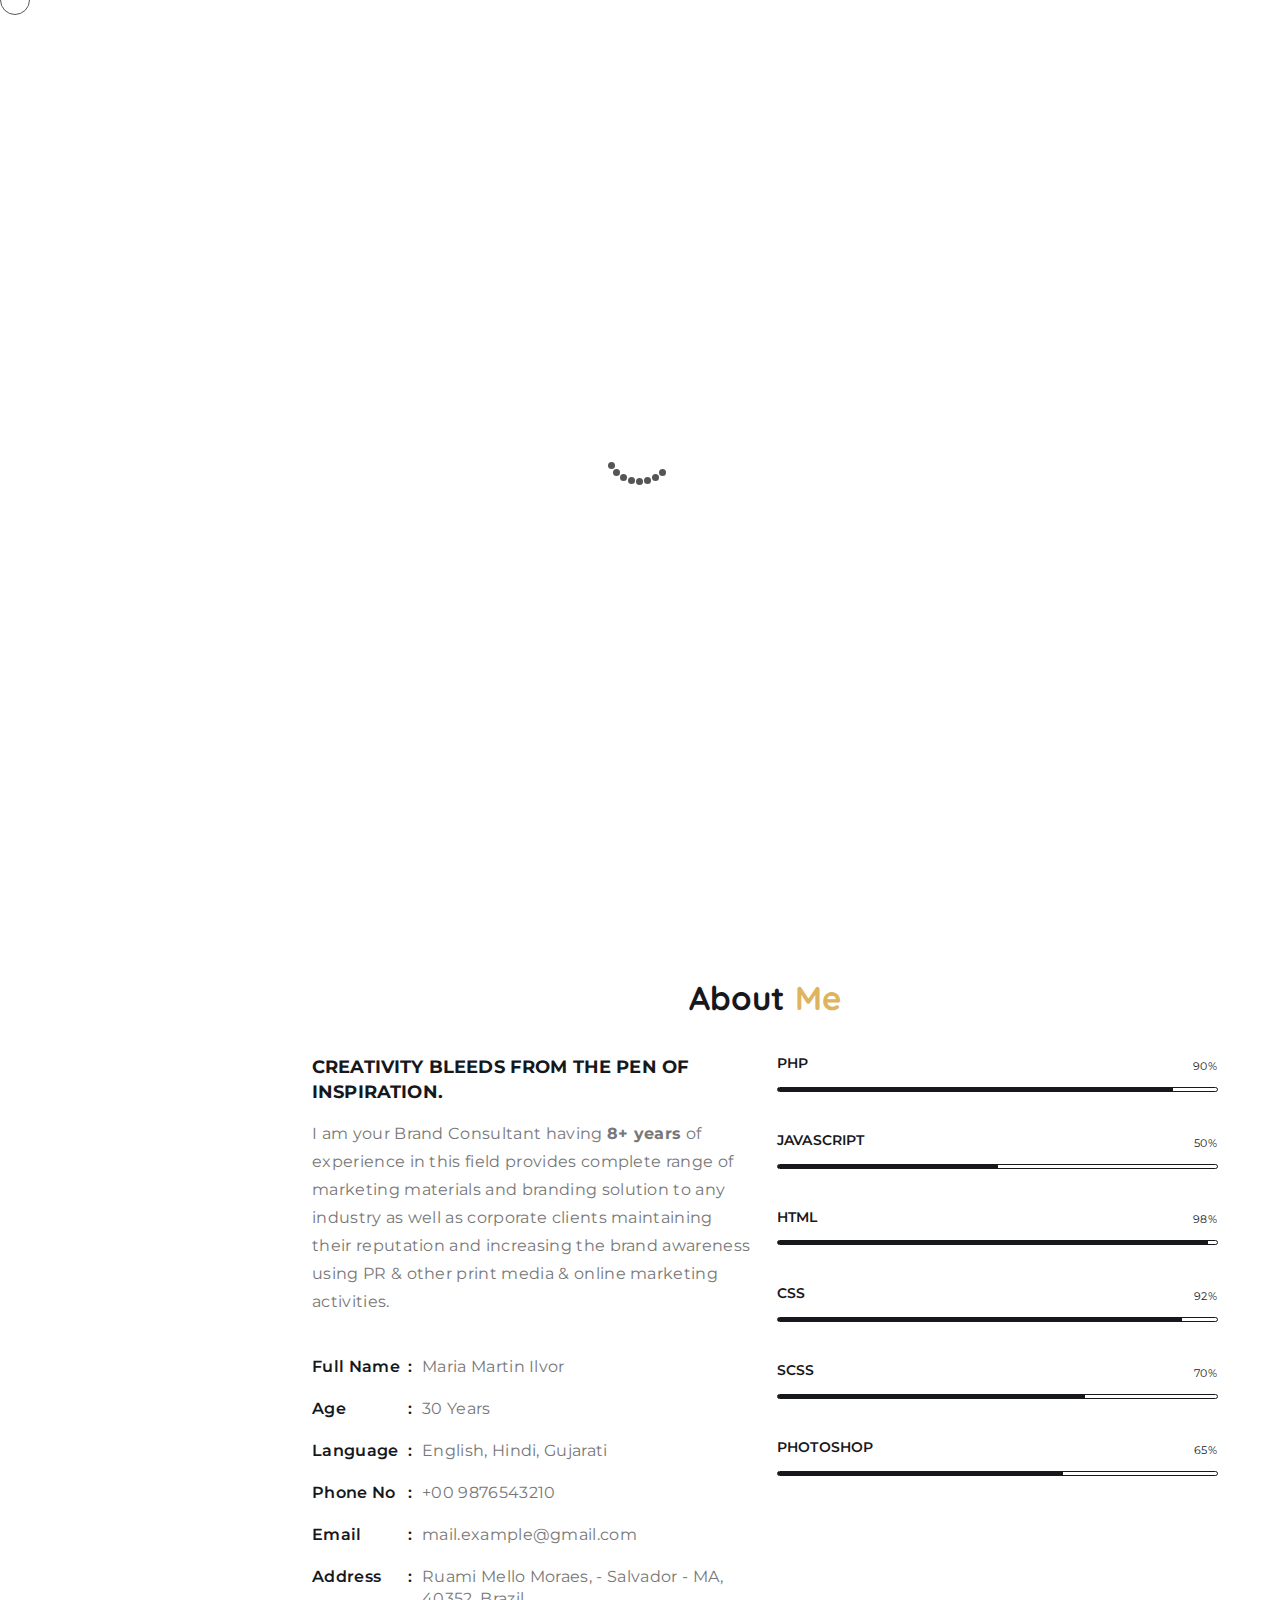
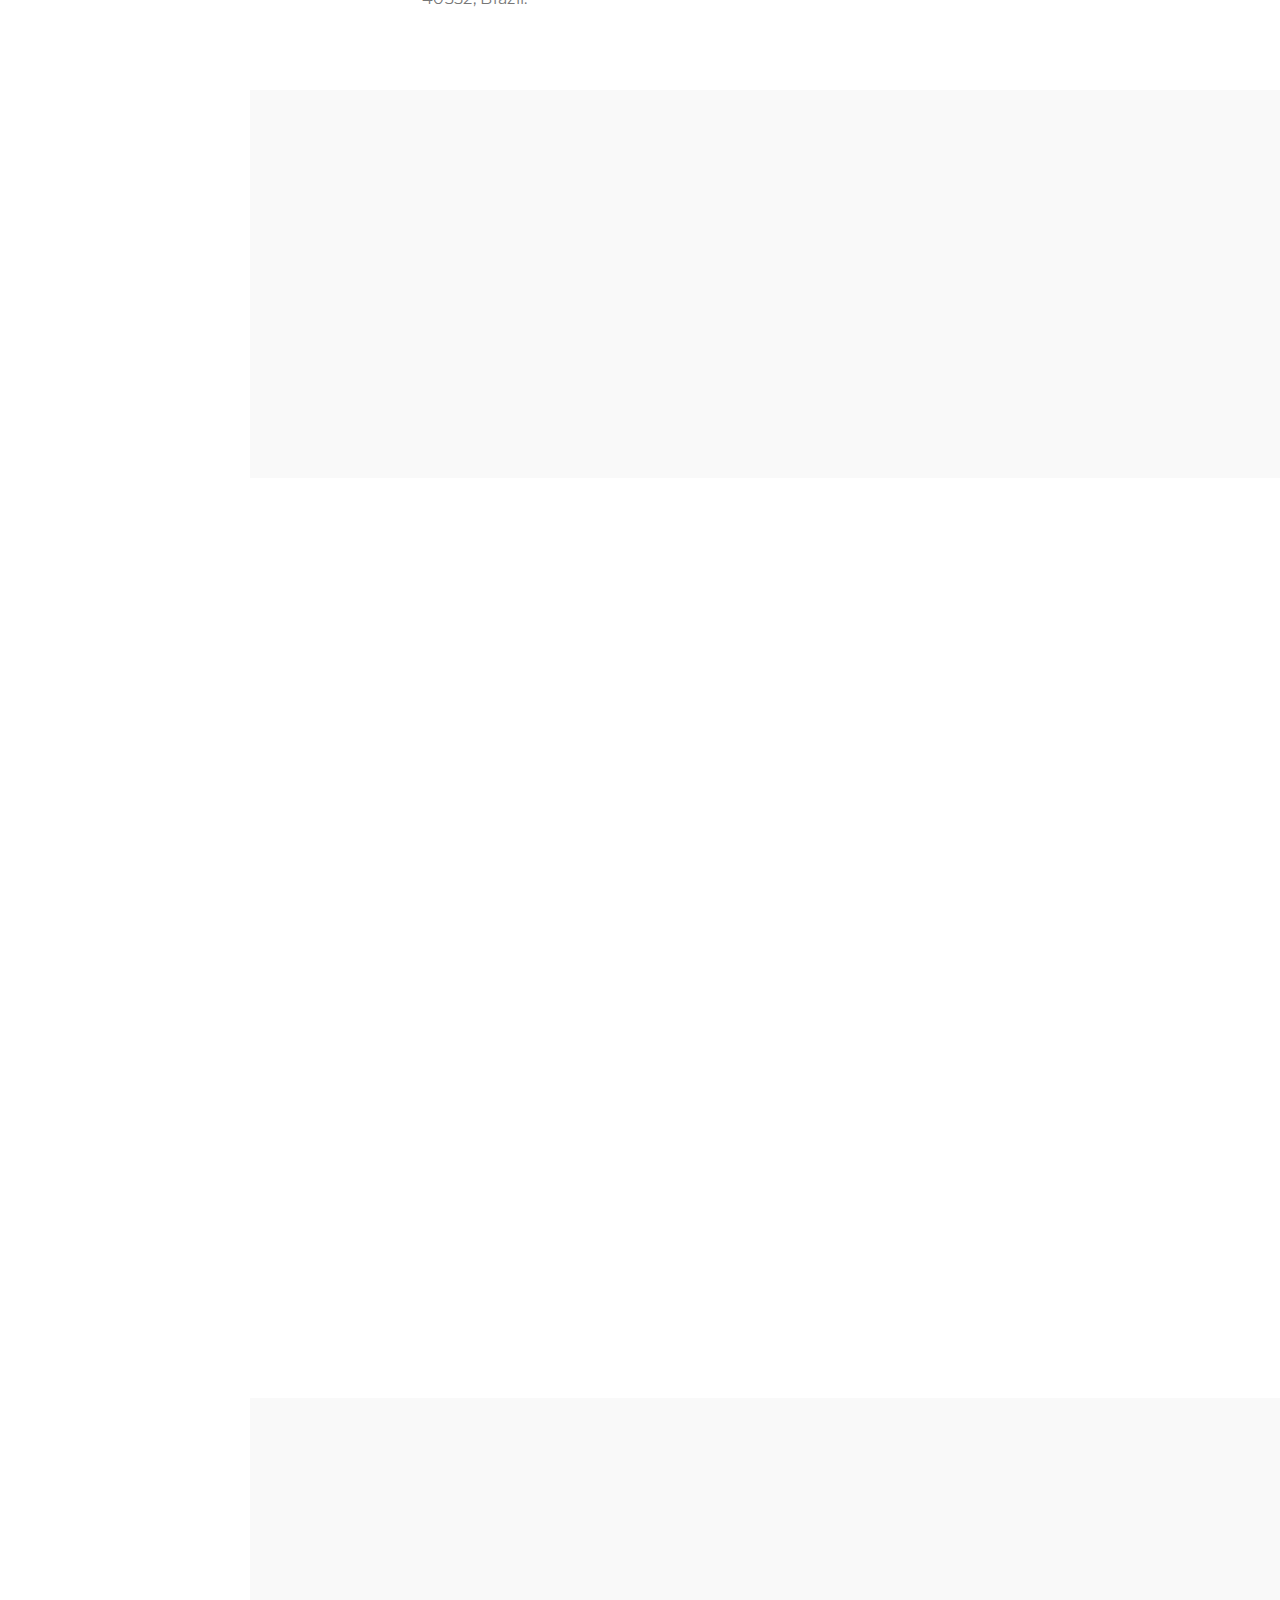
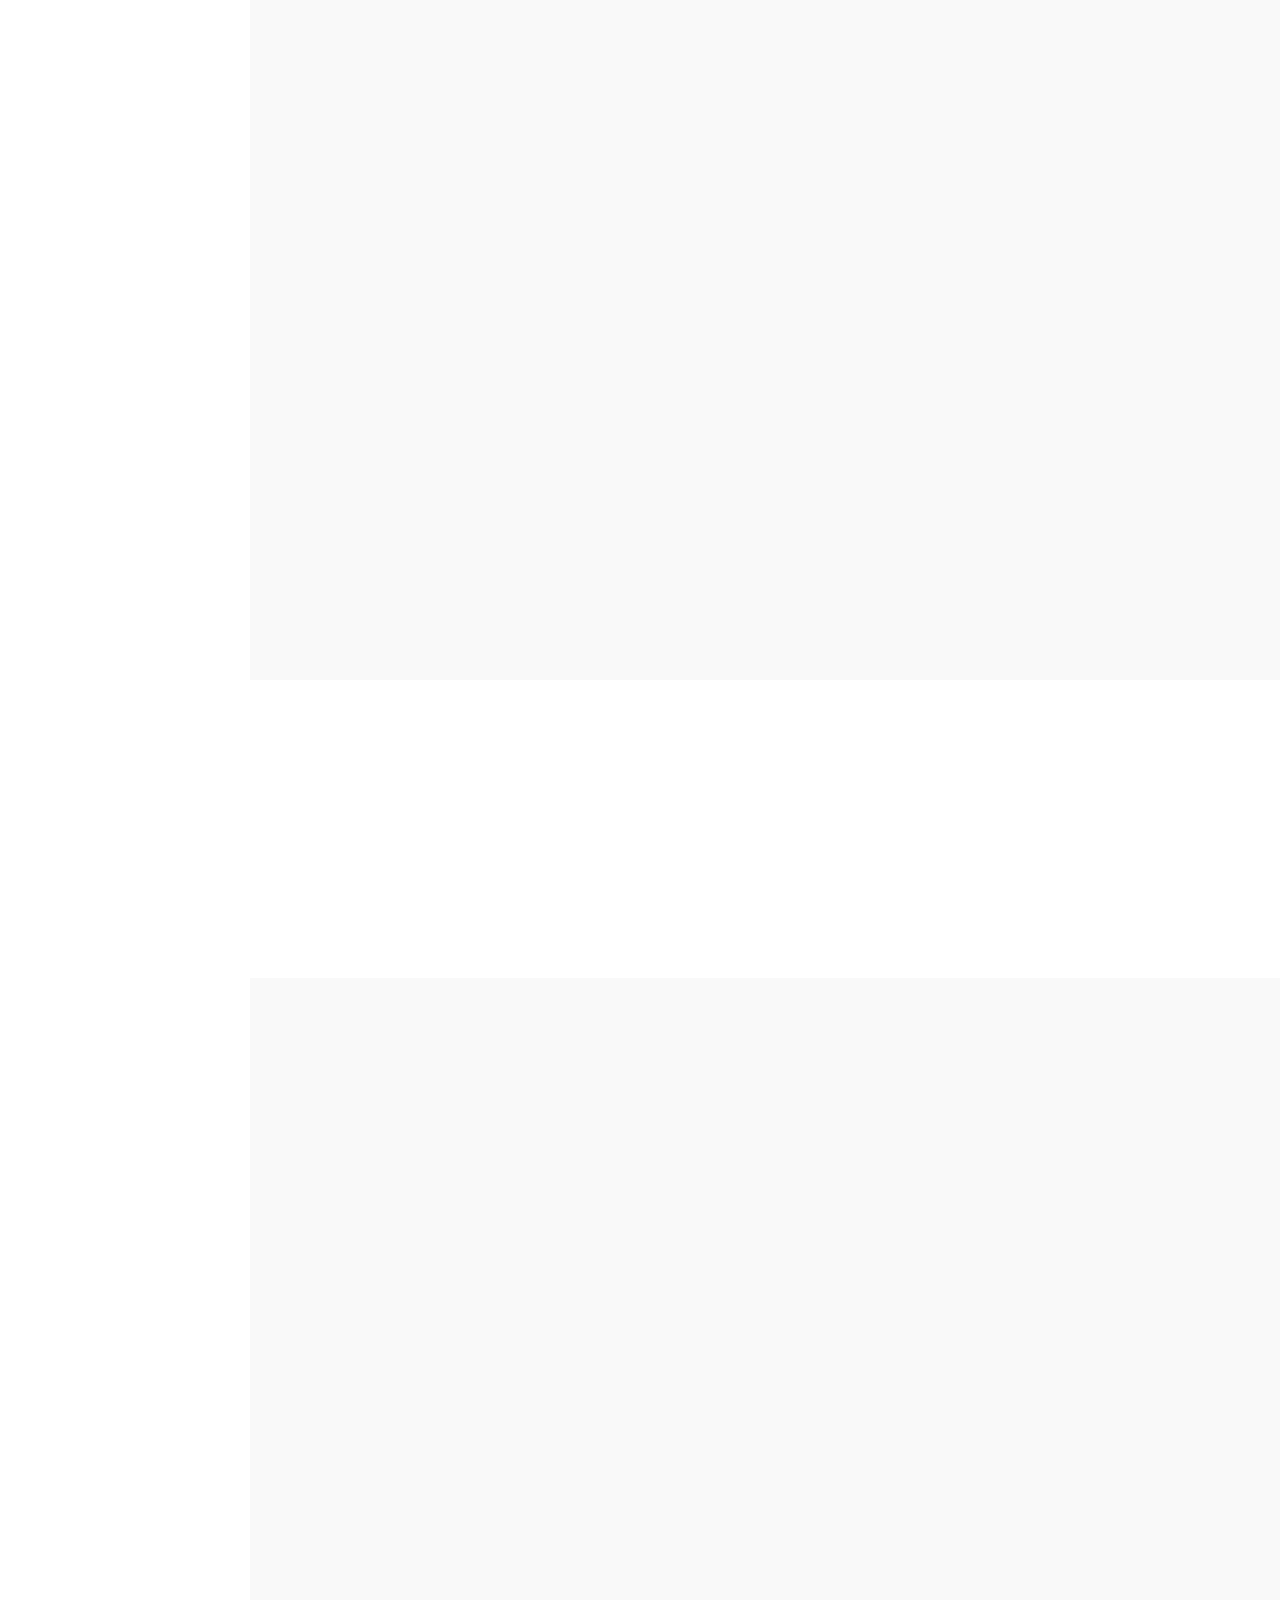
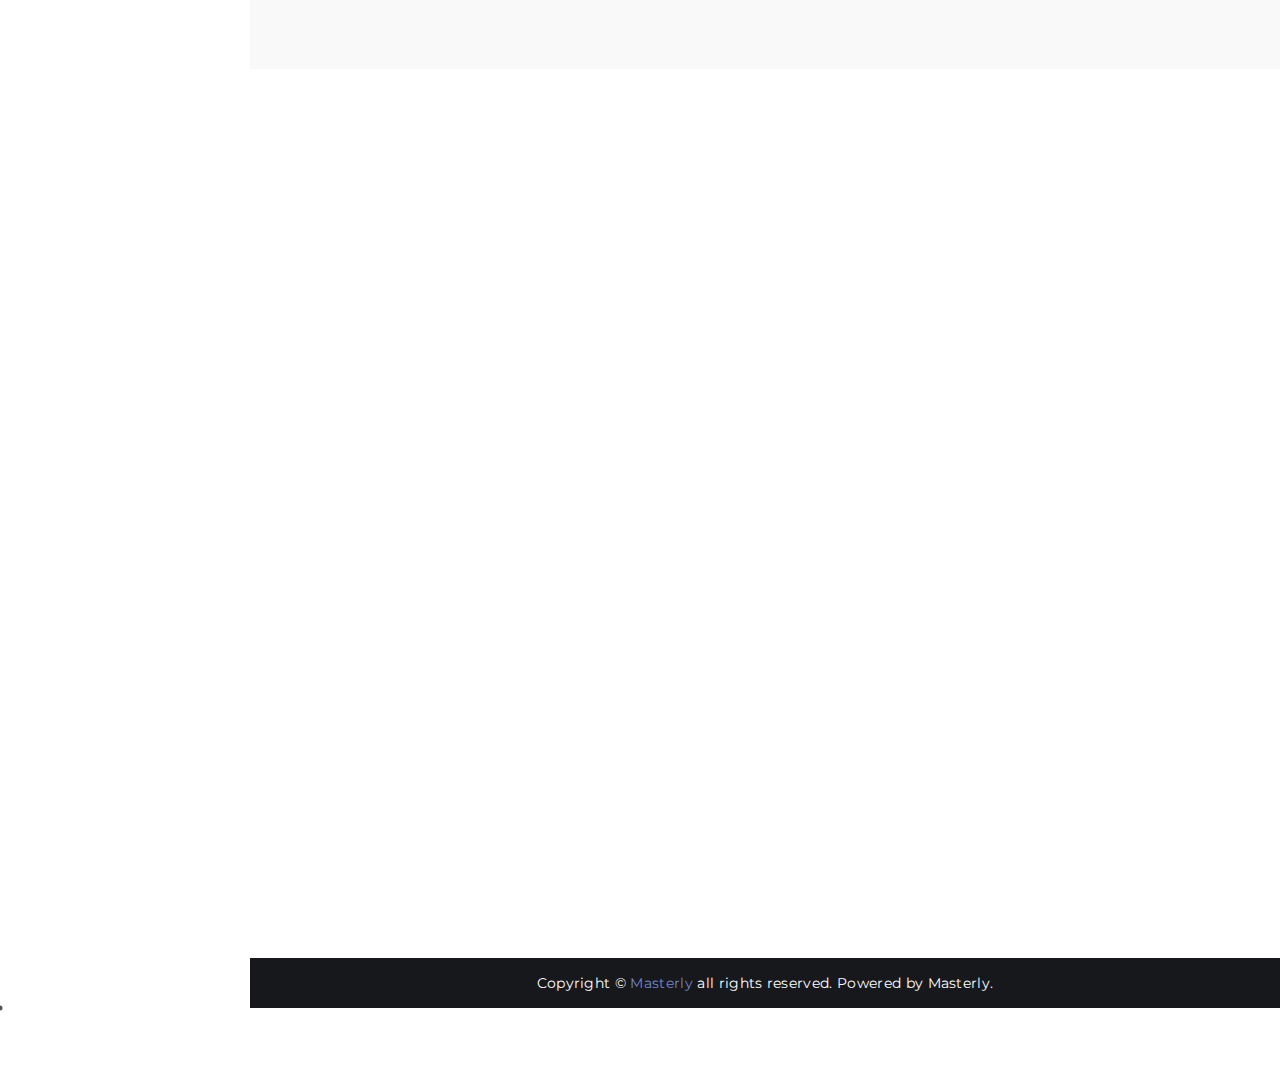
<file: insect-demo.html>
<!--========================================================= 
Item Name: Masterly - Personal Portfolio One Page HTML Template.
Author: ashishmaraviya
Version: 2
Copyright 2023
Author URI: https://themeforest.net/user/ashishmaraviya
============================================================-->
<!DOCTYPE html>
<html lang="en">

<head>
    <meta charset="UTF-8">
    <meta http-equiv="x-ua-compatible" content="ie=edge" />
    <meta name="viewport" content="width=device-width, initial-scale=1.0, minimum-scale=1.0">
    
    <title>Masterly - Personal Portfolio One Page HTML Template.</title>
    <meta name="keywords" content="personal portfolio, cv, resume, agency, bootstrap, clean, cv, designer, developer, freelancer, modern, one page portfolio, onepage, personal portfolio, responsive, resume, vcard" />
    <meta name="description" content="Best personal portfolio modern html template.">
    <meta name="author" content="ashishmaraviya">

    <!-- site Favicon -->
    <link rel="icon" href="assets/img/favicon/favicon.png" sizes="32x32" />

    <!-- css All Plugins Files -->
    <link rel="stylesheet" href="assets/css/plugins/animate.css" />
    <link rel="stylesheet" href="assets/css/plugins/swiper-bundle.min.css" />
    <link rel="stylesheet" href="assets/css/plugins/bootstrap.css" />
    <link rel="stylesheet" href="assets/css/plugins/jquery.fancybox.min.css" />    
    <link rel="stylesheet" href="assets/css/plugins/aos.min.css" />    

    <!-- Main Style -->
    <link rel="stylesheet" id="main_style" href="assets/css/style.css" />
    <link rel="stylesheet" href="assets/css/color-5.css">
    <link rel="stylesheet" href="assets/css/responsive.css" />

</head>

<body class="body-bg">
 
    <!-- Loader -->
    <div id="ms-overlay">
        <div class="ms-roller">
            <div></div><div></div><div></div><div></div><div></div><div></div><div></div><div></div>
        </div>
    </div>
    <div class="ms-main-container">
        <!-- Header section -->
        <div class="ms-sidebar-overlay"></div>
        <header class="ms-static">
            <div class="nav-sec">
                <nav class="ms-navbar ms-navbar-expand-lg ms-navbar-dark">
                    <span class="navbar-profile">
                        <img src="assets/img/profile.jpg" alt="profile">
                        <h6>Maria Ilvor</h6>
                        <p>Web Developer</p>
                    </span>
                    <div class="ms-navbar-collapse">
                        <ul class="navbar-nav mb-2 ml-auto" id="top-menu">
                        <li class="nav-item active">
                            <a class="nav-link ms-nav" aria-current="page" href="#home">Home</a>
                        </li>
                        <li class="nav-item">
                            <a class="nav-link ms-nav" href="#about">About</a>
                        </li>
                        <li class="nav-item">
                            <a class="nav-link ms-nav" href="#experience">Experience</a>
                        </li>
                        <li class="nav-item">
                            <a class="nav-link ms-nav" href="#portfolio">Portfolio</a>
                        </li>
                        <li class="nav-item">
                            <a class="nav-link ms-nav" href="#news">News</a>
                        </li>
                        <li class="nav-item">
                            <a class="nav-link ms-nav" href="#contact">Contact Us</a>
                        </li>
                        </ul>
                        <div class="ms-social">
                            <ul>
                                <li><a href="https://www.facebook.com/" target="_blank"><i class="fa fa-facebook" aria-hidden="true"></i></a></li>
                                <li><a href="https://www.instagram.com/" target="_blank"><i class="fa fa-instagram" aria-hidden="true"></i></a></li>
                                <li><a href="https://twitter.com/" target="_blank"><i class="fa fa-twitter" aria-hidden="true"></i></a></li>
                                <li><a href="https://linkedin.com/" target="_blank"><i class="fa fa-linkedin" aria-hidden="true"></i></a></li>
                            </ul>
                        </div>
                    </div>
                    
                </nav>
            </div>
        </header>

        <div class="ms-sub-container">
            <a href="javascript:void(0)" class="sidebar-toggle"><img src="assets/img/icon/angle-left.svg" class="svg_img" alt="angle icon"></a>
            <!-- Home section -->
            <section id="home" class="ms-home home-section ms-section bg-shape-hero">
                <div class="firefly"></div>
                <div class="firefly"></div>
                <div class="firefly"></div>
                <div class="firefly"></div>
                <div class="firefly"></div>
                <div class="firefly"></div>
                <div class="firefly"></div>
                <div class="firefly"></div>
                <div class="firefly"></div>
                <div class="firefly"></div>
                <div class="firefly"></div>
                <div class="firefly"></div>
                <div class="firefly"></div>
                <div class="firefly"></div>
                <div class="firefly"></div>
                <div class="container p-0">
                    <div class="ms-row">
                        <div class="ms-detail" data-aos="fade-up" data-aos-duration="2000">
                            <div class="info">
                                <h1>My Self <span>Maria Ilvor</span></h1>
                                <h2><span>-</span>I'm a Web Developer</h2>
                                <p>The goal isn't to build a website. The goal is to build your business. With Creative, flexible and affordable website design and development.</p>
                                <a class="custom-btn ms-btn m-r-5px" href="javascript:void(0)">Download CV</a>
                                <a class="custom-btn ms-btn-1 nav-about" href="javascript:void(0)">More Info</a>
                            </div>
                        </div>
                        <div class="scroll-down"></div>
                    </div>
                </div>
            </section> 
            <!-- Home section End -->

            <!-- About section -->
            <section id="about" class="ms-about-section ms-section padding-tb-80 body-bg">
                <div class="container">
                    <div class="row">
                        <div class="section-title">
                            <h2>About<span> Me</span></h2>
                            <span class="ligh-title">About</span>
                        </div>
                        <div class="col-lg-6">
                            <div class="ms-about-detail">
                                <h4>Creativity bleeds from the pen of inspiration.</h4>
                                <p class="ms-text">I am your Brand Consultant having <b>8+ years</b> of experience in this field provides complete range of marketing materials and branding solution to any industry as well as corporate clients maintaining their reputation and increasing the brand awareness using PR & other print media & online marketing activities.</p>
                                <div class="ms-about-info">
                                    <ul class="m-r-30">
                                        <li><span class="title">Full Name<b>:</b></span>Maria Martin Ilvor</li>
                                        <li><span class="title">Age<b>:</b></span>30 Years</li>
                                        <li><span class="title">Language<b>:</b></span>English, Hindi, Gujarati</li>
                                        <li><span class="title">Phone No<b>:</b></span>+00 9876543210</li>
                                        <li><span class="title">Email<b>:</b></span>mail.example@gmail.com</li>
                                        <li><span class="title">Address<b>:</b></span><span>Ruami Mello Moraes, - Salvador - MA, 40352, Brazil.</span></li>
                                    </ul>
                                </div>
                            </div>
                        </div>
                        <div class="col-lg-6">
                            <div class="ms-skill-progress">
                                <h5>PHP</h5>
                                <div class="progress" data-percent="90%">
                                    <div class="progress-done progress-done-php" role="progressbar">
                                        <span>90%</span>
                                    </div>
                                </div>
                                <h5>JAVASCRIPT</h5>
                                <div class="progress" data-percent="50%">
                                    <div class="progress-done progress-done-js" role="progressbar">
                                        <span>50%</span>
                                    </div>
                                </div>
                                <h5>HTML</h5>
                                <div class="progress" data-percent="98%">
                                    <div class="progress-done progress-done-html" role="progressbar">
                                        <span>98%</span>
                                    </div>
                                </div>
                                <h5>CSS</h5>
                                <div class="progress" data-percent="92%">
                                    <div class="progress-done progress-done-css" role="progressbar">
                                        <span>92%</span>
                                    </div>
                                </div>
                                <h5>SCSS</h5>
                                <div class="progress" data-percent="70%">
                                    <div class="progress-done progress-done-scss" role="progressbar">
                                        <span>70%</span>
                                    </div>
                                </div>
                                <h5>Photoshop</h5>
                                <div class="progress" data-percent="65%">
                                    <div class="progress-done progress-done-ps" role="progressbar">
                                        <span>65%</span>
                                    </div>
                                </div>
                            </div>
                        </div>
                    </div>           
                </div>
            </section>
            <!-- About section End -->

            <!-- Start service section -->
            <section id="service" class="ms-service-section ms-section padding-tb-80 bg-shape">
                <div class="container">
                    <div class="section-title d-none">
                        <h2>My<span> service</span></h2>
                        <span class="ligh-title">service</span>
                    </div>
                    <div class="row service-box m-b-minus-24px">
                        <div class="col-lg-3 col-md-6 col-xs-12" data-aos="fade-up" data-aos-duration="2000" data-aos-delay="200">
                            <div class="flipper">
                                <div class="main-box">
                                    <div class="box-front height-300 white-bg">
                                        <img class="bg-img svg_img" src="assets/img/service/1.svg" alt="Graphics Design">
                                        <div class="content-wrap">
                                            <img class="icofont icofont-headphone-alt font-40px dark-color svg_img" src="assets/img/service/1.svg" alt="Graphics Design">
                                            <h3>Graphics Design</h3>
                                            <p>Develop the Visual Identity of Your Business</p>
                                        </div>
                                    </div>
                                    <div class="box-back height-300 gradient-bg">
                                        <div class="content-wrap">
                                        <h3>Graphics Design</h3>
                                            <p>Develop the Visual Identity of Your Business</p>
                                            <a href="#" class="btn">Read more</a>
                                        </div>
                                    </div>
                                </div>
                            </div>
                        </div>
                        <div class="col-lg-3 col-md-6 col-xs-12" data-aos="fade-up" data-aos-duration="2000" data-aos-delay="300">
                            <div class="flipper">
                                <div class="main-box">
                                    <div class="box-front height-300 white-bg">
                                        <img class="bg-img svg_img" src="assets/img/service/2.svg" alt="Graphics Design">
                                        <div class="content-wrap">
                                            <img class="icofont icofont-headphone-alt font-40px dark-color svg_img" src="assets/img/service/2.svg" alt="web design">
                                            <h3>Web Design</h3>
                                            <p>Connect With Your Users, Not Just Your Business.</p>
                                        </div>
                                    </div>
                                    <div class="box-back height-300 gradient-bg">
                                        <div class="content-wrap">
                                            <h3>Web Design</h3>
                                            <p>Connect With Your Users, Not Just Your Business.</p>
                                            <a href="#" class="btn">Read more</a>
                                        </div>
                                    </div>
                                </div>
                            </div>
                        </div>
                        <div class="col-lg-3 col-md-6 col-xs-12" data-aos="fade-up" data-aos-duration="2000" data-aos-delay="400">
                            <div class="flipper">
                                <div class="main-box">
                                    <div class="box-front height-300 white-bg">
                                        <img class="bg-img svg_img" src="assets/img/service/3.svg" alt="Graphics Design">
                                        <div class="content-wrap">
                                            <img class="icofont icofont-headphone-alt font-40px dark-color svg_img" src="assets/img/service/3.svg" alt="development">
                                            <h3>Development</h3>
                                            <p>We Develop the Visual Identity of Your Business.</p>
                                        </div>
                                    </div>
                                    <div class="box-back height-300 gradient-bg">
                                        <div class="content-wrap">
                                            <h3>Development</h3>
                                            <p>We Develop the Visual Identity of Your Business.</p>
                                            <a href="#" class="btn">Read more</a>
                                        </div>
                                    </div>
                                </div>
                            </div>
                        </div>
                        <div class="col-lg-3 col-md-6 col-xs-12" data-aos="fade-up" data-aos-duration="2000" data-aos-delay="500">
                            <div class="flipper">
                                <div class="main-box">
                                    <div class="box-front height-300 white-bg">
                                        <img class="bg-img svg_img" src="assets/img/service/4.svg" alt="Graphics Design">
                                        <div class="content-wrap">
                                            <img class="icofont icofont-headphone-alt font-40px dark-color svg_img" src="assets/img/service/4.svg" alt="seo friendly">
                                            <h3>Seo Friendly</h3>
                                            <p>Taking your site at the top of Google's ranking.</p>
                                        </div>
                                    </div>
                                    <div class="box-back height-300 gradient-bg">
                                        <div class="content-wrap">
                                            <h3>Seo Friendly</h3>
                                            <p>Taking your site at the top of Google's ranking.</p>
                                            <a href="#" class="btn">Read more</a>
                                        </div>
                                    </div>
                                </div>
                            </div>
                        </div>
                    </div>
                </div>
            </section>

            <!-- Start Experience & Education section -->
            <section id="experience" class="ms-experience-section ms-section padding-tb-80 body-bg">
                <div class="container">
                    <div class="row">
                        <div class="section-title" data-aos="fade-up" data-aos-duration="2000" data-aos-delay="200">
                            <h2>My <span>Achievements</span></h2>
                            <span class="ligh-title">Achievements</span>
                        </div>
                        <div class="col-lg-6 col-md-12 col-sm-12">
                            <div class="education ms-box" data-aos="fade-up" data-aos-duration="2000" data-aos-delay="400">
                                <h4>Education</h4>
                                <ul class="timeline">
                                    <li class="timeline-item" data-aos="fade-up" data-aos-duration="2000" data-aos-delay="400">
                                        <div class="timeline-info">
                                            <span>June 15, 2013 - 2016</span>
                                        </div>
                                        <div class="timeline-marker"></div>
                                        <div class="timeline-content">
                                            <h5 class="timeline-title">Master in Computer Engineering<span class="sub">- First Class</span></h5>
                                            <p>Lorem Ipsum Commodo Dolor Sit Amet, Consectetur Adipisicing Elit, Sed Do Eiusmod Tempor Incididunt Ut Labore Et Dolore Magna Aliqua. Ut Enim Ad Minim Veniam</p>
                                        </div>
                                    </li>
                                    <li class="timeline-item" data-aos="fade-up" data-aos-duration="2000" data-aos-delay="600">
                                        <div class="timeline-info">
                                            <span>June 12, 2010 - 2013</span>
                                        </div>
                                        <div class="timeline-marker"></div>
                                        <div class="timeline-content">
                                            <h5 class="timeline-title">Bachelor in Computer Engineering<span class="sub">- First Class</span></h5>
                                            <p>Lorem Ipsum Commodo Dolor Sit Amet, Consectetur Adipisicing Elit, Sed Do Eiusmod Tempor Incididunt Ut Labore Et Dolore Magna Aliqua. Ut Enim Ad Minim Veniam</p>
                                        </div>
                                    </li>
                                    <li class="timeline-item" data-aos="fade-up" data-aos-duration="2000" data-aos-delay="800">
                                        <div class="timeline-info">
                                            <span>June 1, 2009 - 2010</span>
                                        </div>
                                        <div class="timeline-marker"></div>
                                        <div class="timeline-content">
                                            <h5 class="timeline-title">Higher Secondary<span class="sub">- (A+)</span></h5>
                                            <p>Lorem Ipsum Commodo Dolor Sit Amet, Consectetur Adipisicing Elit, Sed Do Eiusmod Tempor Incididunt Ut Labore Et Dolore Magna Aliqua. Ut Enim Ad Minim Veniam</p>
                                        </div>
                                    </li>
                                </ul>
                                
                            </div>
                        </div>
                        <div class="col-lg-6 col-md-12 col-sm-12">
                            <div class="experiense ms-box" data-aos="fade-up" data-aos-duration="2000" data-aos-delay="300">
                                <h4>Experiense</h4>
                                <ul class="timeline">
                                    <li class="timeline-item" data-aos="fade-up" data-aos-duration="2000" data-aos-delay="400">
                                        <div class="timeline-info">
                                            <span>March 12, 2020</span>
                                        </div>
                                        <div class="timeline-marker"></div>
                                        <div class="timeline-content">
                                            <h5 class="timeline-title">Envato<span class="sub">- Team Leader</span></h5>
                                            <p>Lorem Ipsum Commodo Dolor Sit Amet, Consectetur Adipisicing Elit, Sed Do Eiusmod Tempor Incididunt Ut Labore Et Dolore Magna Aliqua. Ut Enim Ad Minim Veniam</p>
                                        </div>
                                    </li>
                                    <li class="timeline-item" data-aos="fade-up" data-aos-duration="2000" data-aos-delay="600">
                                        <div class="timeline-info">
                                            <span>January 23, 2018 - 2020</span>
                                        </div>
                                        <div class="timeline-marker"></div>
                                        <div class="timeline-content">
                                            <h5 class="timeline-title">Facebook Company<span class="sub">- Sr. Developer</span></h5>
                                            <p>Lorem Ipsum Commodo Dolor Sit Amet, Consectetur Adipisicing Elit, Sed Do Eiusmod Tempor Incididunt Ut Labore Et Dolore Magna Aliqua. Ut Enim Ad Minim Veniam</p>
                                        </div>
                                    </li>
                                    <li class="timeline-item" data-aos="fade-up" data-aos-duration="2000" data-aos-delay="800">
                                        <div class="timeline-info">
                                            <span>July 23, 2016 - 2018</span>
                                        </div>
                                        <div class="timeline-marker"></div>
                                        <div class="timeline-content">
                                            <h5 class="timeline-title">Twitter Company<span class="sub">- Jr. Developer</span></h5>
                                            <p>Lorem Ipsum Commodo Dolor Sit Amet, Consectetur Adipisicing Elit, Sed Do Eiusmod Tempor Incididunt Ut Labore Et Dolore Magna Aliqua. Ut Enim Ad Minim Veniam</p>
                                        </div>
                                    </li>
                                </ul>
                            </div>
                        </div>
                    </div>
                    
                </div>
            </section>
            <!-- End Experience & Education Section -->

            <!-- Start Portfolio Section -->
            <section id="portfolio" class="ms-portfolio-section ms-section portfolio padding-tb-80 bg-shape">
                <div class="container">
                    <div class="section-title p-b-15" data-aos="fade-up" data-aos-duration="2000" data-aos-delay="300">
                        <h2>My <span>Portfolio</span></h2>
                        <span class="ligh-title">Portfolio</span>
                    </div>
                    <div class="row m-b-minus-24px">
                        <div class="portfolio-content">
                            <div>
                                <div class="row">
                                    <div class="col-sm-12" data-aos="fade-up" data-aos-duration="2000" data-aos-delay="400">
                                        <div class="portfolio-tabs">
                                            <ul>
                                                <li class="filter" data-filter="all">ALL</li>
                                                <li class="filter" data-filter=".design">DESIGN</li>
                                                <li class="filter" data-filter=".development">DEVELOPMENT</li>
                                                <li class="filter" data-filter=".graphics">GRAPHICS</li>
                                                <li class="filter" data-filter=".templates">Templates</li>
                                            </ul>
                                        </div>
                                    </div>
                                    <div class="col-md-12 col-sm-12" data-aos="fade-up" data-aos-duration="2000" data-aos-delay="600">
                                        <div class="portfolio-content-items">
                                            <div class="row">
                                                <div class="col-lg-4 col-md-6 col-xs-12 mix graphics templates">
                                                    <div class="hovereffect">
                                                        <div class="portfolio-img">
                                                            <img src="assets/img/portfolio/11.jpg" alt="graphics">
                                                            <h3><span>3D Graphics</span><span>Templates</span></h3>
                                                        </div>
                                                        <div class="overlay">
                                                            <div class="overlay-info">
                                                                <a class="info" href="#"><i class="fa fa-link" aria-hidden="true"></i></a>
                                                                <a class="info" data-fancybox="gallery" href="assets/img/portfolio/1.jpg"><i class="fa fa-search" aria-hidden="true"></i></a>
                                                            </div>
                                                        </div>
                                                    </div>
                                                </div>
                                                <div class="col-lg-4 col-md-6 col-xs-12 mix design">
                                                    <div class="hovereffect">
                                                        <div class="portfolio-img">
                                                            <img src="assets/img/portfolio/22.jpg" alt="design">
                                                            <h3><span>Web Design</span></h3>
                                                        </div>
                                                        <div class="overlay">
                                                            <div class="overlay-info">
                                                                <a class="info" href="#"><i class="fa fa-link" aria-hidden="true"></i></a>
                                                                <a class="info" data-fancybox="gallery" href="assets/img/portfolio/2.jpg"><i class="fa fa-search" aria-hidden="true"></i></a>
                                                            </div>
                                                        </div>
                                                    </div>
                                                </div>
                                                <div class="col-lg-4 col-md-6 col-xs-12 mix design">
                                                    <div class="hovereffect">
                                                        <div class="portfolio-img">
                                                            <img src="assets/img/portfolio/33.jpg" alt="design">
                                                            <h3><span>Web Design</span></h3>
                                                        </div>
                                                        <div class="overlay">
                                                            <div class="overlay-info">
                                                                <a class="info" href="#"><i class="fa fa-link" aria-hidden="true"></i></a>
                                                                <a class="info" data-fancybox="gallery" href="assets/img/portfolio/3.jpg"><i class="fa fa-search" aria-hidden="true"></i></a>
                                                            </div>
                                                        </div>
                                                    </div>
                                                </div>
                                                <div class="col-lg-4 col-md-6 col-xs-12 mix development">
                                                    <div class="hovereffect">
                                                        <div class="portfolio-img">
                                                            <img src="assets/img/portfolio/44.jpg" alt="development">
                                                            <h3><span>Development</span></h3>
                                                        </div>
                                                        <div class="overlay">
                                                            <div class="overlay-info">
                                                                <a class="info" href="#"><i class="fa fa-link" aria-hidden="true"></i></a>
                                                                <a class="info" data-fancybox="gallery" href="assets/img/portfolio/4.jpg"><i class="fa fa-search" aria-hidden="true"></i></a>
                                                            </div>
                                                        </div>
                                                    </div>
                                                </div>
                                                <div class="col-lg-4 col-md-6 col-xs-12 mix templates design">
                                                    <div class="hovereffect">
                                                        <div class="portfolio-img">
                                                            <img src="assets/img/portfolio/55.jpg" alt="templates">
                                                            <h3><span>Templates</span><span>Web Design</span></h3>
                                                        </div>
                                                        <div class="overlay">
                                                            <div class="overlay-info">
                                                                <a class="info" href="#"><i class="fa fa-link" aria-hidden="true"></i></a>
                                                                <a class="info" data-fancybox="gallery" href="assets/img/portfolio/5.jpg"><i class="fa fa-search" aria-hidden="true"></i></a>
                                                            </div>
                                                        </div>
                                                    </div>
                                                </div>
                                                <div class="col-lg-4 col-md-6 col-xs-12 mix development graphics">
                                                    <div class="hovereffect">
                                                        <div class="portfolio-img">
                                                            <img src="assets/img/portfolio/66.jpg" alt="development">
                                                            <h3><span>Development</span><span>3D Graphics</span></h3>
                                                        </div>
                                                        <div class="overlay">
                                                            <div class="overlay-info">
                                                                <a class="info" href="#"><i class="fa fa-link" aria-hidden="true"></i></a>
                                                                <a class="info" data-fancybox="gallery" href="assets/img/portfolio/6.jpg"><i class="fa fa-search" aria-hidden="true"></i></a>
                                                            </div>
                                                        </div>
                                                    </div>
                                                </div>
                                            </div>
                                        </div>
                                    </div>
                                </div>
                            </div>
                        </div>
                    </div>
                </div>
            </section>
            <!-- End Portfolio Section -->

            <!-- Start Counter Section -->
            <section id="counters" class="ms-counter-section ms-section padding-tb-80 body-bg">
                <div class="container">
                    <div class="section-title d-none" data-aos="fade-up" data-aos-duration="2000" data-aos-delay="200">
                        <h2>My <span>Achievements</span></h2>
                        <span class="ligh-title">Achievements</span>
                    </div>
                    <div class="row achive m-tb-minus-12px" id="counter">
                        <div class="col-lg-3 col-md-6" data-aos="fade-up" data-aos-duration="2000" data-aos-delay="200">
                            <div class="count-block" data-tilt>
                                <h3><span class="counter counter-value" data-count="459">459</span>+</h3>
                                <p>Projects</p>
                            </div>
                        </div>
                        <div class="col-lg-3 col-md-6" data-aos="fade-up" data-aos-duration="2000" data-aos-delay="300">
                            <div class="count-block" data-tilt>
                                <h3><span class="counter counter-value" data-count="241">241</span>+</h3>
                                <p>Clients</p>
                            </div>
                        </div>
                        <div class="col-lg-3 col-md-6" data-aos="fade-up" data-aos-duration="2000" data-aos-delay="400">
                            <div class="count-block" data-tilt>
                                <h3 class="active-num"><span class="counter counter-value" data-count="56">56</span>+</h3>
                                <p>Countries</p>
                            </div>
                        </div>
                        <div class="col-lg-3 col-md-6" data-aos="fade-up" data-aos-duration="2000" data-aos-delay="500">
                            <div class="count-block" data-tilt>
                                <h3><span class="counter counter-value" data-count="15">15</span>+</h3>
                                <p>Awords</p>
                            </div>
                        </div>
                    </div>
                </div>
            </section>
            <!-- End Counter Section -->

            <!-- Start News Section -->
            <section id="news" class="ms-news-section ms-section padding-tb-80 bg-shape">
                <div class="container">
                    <div class="section-title" data-aos="fade-up" data-aos-duration="2000" data-aos-delay="200">
                        <h2>Latest <span>News</span></h2>
                        <span class="ligh-title">News</span>
                    </div>
                    <div class="row m-b-minus-24px" data-aos="fade-up" data-aos-duration="2000" data-aos-delay="300">
                        <div class="col-md-4">
                            <div class="news-info">
                                <figure class="news-img"><a href="#"><img src="assets/img/news/1.jpg" alt="news imag"></a>
                                </figure>
                                <div class="detail">
                                    <label>July 30,2019 - <a href="#">Marketing</a></label>
                                    <h3><a href="#">Marketing Guide: 5 Steps to Success.</a></h3>
                                    <p class="text-length">"Lorem Ipsum is simply dummy text of the printing and typesetting industry.</p>
                                    <div class="more-info">
                                        <a href="#">Read More<span></span></a>
                                    </div>
                                </div>
                            </div>
                        </div>
                        <div class="col-md-4">
                            <div class="news-info">
                                <figure class="news-img"><a href="#"><img src="assets/img/news/2.jpg" alt="news imag"></a>
                                </figure>
                                <div class="detail">
                                    <label>July 30,2019 - <a href="#">Business</a></label>
                                    <h3><a href="#">Best way to solve business deal issue.</a></h3>
                                    <p class="text-length">"Lorem Ipsum is simply dummy text of the printing and typesetting industry.</p>
                                    <div class="more-info">
                                        <a href="#">Read More<span></span></a>
                                    </div>
                                </div>
                            </div>
                        </div>
                        <div class="col-md-4">
                            <div class="news-info">
                                <figure class="news-img"><a href="#"><img src="assets/img/news/3.jpg" alt="news imag"></a>
                                </figure>
                                <div class="detail">
                                    <label>July 30,2019 - <a href="#">Knowledge</a></label>
                                    <h3><a href="#">31 customer service stats know in 2019.</a></h3>
                                    <p class="text-length">"Lorem Ipsum is simply dummy text of the printing and typesetting industry.</p>
                                    <div class="more-info">
                                        <a href="#">Read More<span></span></a>
                                    </div>
                                </div>
                            </div>
                        </div>
                    </div>
                </div>
            </section>
            <!-- End News Section -->

            <!-- Start Contact us Section -->
            <section id="contact" class="ms-contact-section ms-section padding-tb-80 body-bg">
                <div class="container">
                    <div class="section-title" data-aos="fade-up" data-aos-duration="2000" data-aos-delay="200">
                        <h2>Get in <span>Touch</span></h2>
                        <span class="ligh-title">Contact</span>
                    </div>
                    <div class="row p-b-50 ms-contact-detail m-tb-minus-12px">
                        <div class="col-xs-12 col-sm-6 col-lg-4 p-tb-12" data-aos="fade-up" data-aos-duration="2000" data-aos-delay="200">
                            <div class="ms-box">							
                                <div class="detail">
                                    <div class="icon"><i class="fa fa-envelope" aria-hidden="true"></i></div>
                                    <div class="info">
                                        <h3 class="title">Mail & Website</h3>
                                        <p>
                                            <i class="fa fa-envelope" aria-hidden="true"></i> &nbsp mail.example@gmail.com
                                        </p>
                                        <p>
                                            <i class="fa fa-globe" aria-hidden="true"></i> &nbsp www.yourdomain.com
                                        </p>
                                    </div>
                                </div>
                                <div class="space"></div>
                            </div> 
                        </div>
                            
                        <div class="col-xs-12 col-sm-6 col-lg-4 p-tb-12" data-aos="fade-up" data-aos-duration="2000" data-aos-delay="300">
                            <div class="ms-box">							
                                <div class="detail">
                                    <div class="icon"><i class="fa fa-mobile" aria-hidden="true"></i></div>
                                    <div class="info">
                                        <h3 class="title">Contact</h3>
                                        <p>
                                            <i class="fa fa-mobile" aria-hidden="true"></i> &nbsp (+91)-9876XXXXX
                                        </p>
                                        <p>
                                            <i class="fa fa-mobile" aria-hidden="true"></i> &nbsp  (+91)-987654XXXX
                                        </p>
                                    </div>
                                </div>
                                <div class="space"></div>
                            </div> 
                        </div>
                            
                        <div class="col-xs-12 col-sm-6 col-lg-4 p-tb-12 m-auto" data-aos="fade-up" data-aos-duration="2000" data-aos-delay="400">
                            <div class="ms-box">							
                                <div class="detail">
                                    <div class="icon"><i class="fa fa-map-marker" aria-hidden="true"></i></div>
                                    <div class="info">
                                        <h3 class="title">Address</h3>
                                        <p>
                                            <i class="fa fa-map-marker" aria-hidden="true"></i> &nbsp Ruami Mello Moraes Filho, 987 - Salvador - MA, 40352, Brazil.
                                        </p>
                                    </div>
                                </div>
                                <div class="space"></div>
                            </div> 
                        </div>		    
                        <!-- /Boxes de Acoes -->
                    </div>
                    <div class="row">
                        <div class="col-md-6" data-aos="fade-up" data-aos-duration="2000" data-aos-delay="200">
                            <iframe src="//maps.google.com/maps?q=-12.942227,-38.480291&z=15&output=embed" allowfullscreen=""></iframe>
                        </div>
                        <div class="col-md-6" data-aos="fade-up" data-aos-duration="2000" data-aos-delay="300">
                            <form>
                                <div class="form-group" data-aos="fade-up" data-aos-duration="2000" data-aos-delay="300">
                                    <input type="text" class="form-control" id="fname" placeholder="Full Name">
                                </div>
                                <div class="form-group" data-aos="fade-up" data-aos-duration="2000" data-aos-delay="400">
                                <input type="email" class="form-control" id="umail" placeholder="Email">
                                </div>
                                <div class="form-group" data-aos="fade-up" data-aos-duration="2000" data-aos-delay="500">
                                    <input type="text" class="form-control" id="phone" placeholder="Phone">
                                </div>
                                <div class="form-group" data-aos="fade-up" data-aos-duration="2000" data-aos-delay="600">
                                <textarea class="form-control" id="exampleFormControlTextarea1" rows="3" placeholder="Message"></textarea>
                                </div>
                                <button type="submit" class="custom-btn ms-btn-1" data-aos="fade-up" data-aos-duration="2000" data-aos-delay="700">Submit</button>
                            </form>
                        </div>
                    </div>
                </div>
            </section>
            <!-- End Contact us Section -->

            <!-- Start Footer -->
            <footer>
                <div class="container">
                    <div class="ms-footer-detail">
                        <div class="ms-copy">
                        Copyright &copy;
                        <a class="site-name" href="index.html">Masterly</a> 
                        all rights reserved. Powered by Masterly.
                        </div>
                    </div>
                </div>
            </footer>
            <!-- End Footer -->
        </div>
    </div>

    <!-- Whatsapp -->
    <div class="ms-style ms-right-bottom">
        <!-- Start Floating Panel Container -->
        <div class="ms-panel">
            <!-- Panel Header -->
            <div class="ms-header">
                <strong>Need Help?</strong>
                <p>Chat with us on WhatsApp</p>
            </div>
            <!-- Panel Content -->
            <div class="ms-body">
                <ul>
                    <!-- Start Single Contact List -->
                    <li>
                        <a class="ms-list" data-number="918866774266"
                            data-message="Share me your latest resume, HR from masterly...">
                            <div class="d-flex bd-highlight">
                                <!-- Profile Picture -->
                                <div class="ms-img-cont">
                                    <img src="assets/img/chat/profile_02.jpg" class="ms-user-img"
                                        alt="Profile image">
                                    <span class="ms-status-icon"></span>
                                </div>
                                <!-- Display Name & Last Seen -->
                                <div class="ms-user-info">
                                    <span>Maria W Ilvor</span>
                                    <p>Maria left 7 mins ago</p>
                                </div>
                            </div>
                        </a>
                    </li>
                    <!--/ End Single Contact List -->
                    <!-- Start Single Contact List -->
                    <li>
                        <a class="ms-list" data-number="918866774266"
                            data-message="Share me your latest resume, HR from masterly...">
                            <div class="d-flex bd-highlight">
                                <!-- Profile Picture -->
                                <div class="ms-img-cont">
                                    <img src="assets/img/chat/profile_01.jpg" class="ms-user-img"
                                        alt="Profile image">
                                    <span class="ms-status-icon ms-online"></span>
                                </div>
                                <!-- Display Name & Last Seen -->
                                <div class="ms-user-info">
                                    <span>William Ilvor</span>
                                    <p>William is online</p>
                                </div>
                            </div>
                        </a>
                    </li>
                    <!--/ End Single Contact List -->
                   
                </ul>
            </div>
        </div>
        <!--/ End Floating Panel Container -->
        <!-- Start Right Floating Button-->
        <div class="ms-right-bottom">
            <div class="ms-box">
                <div class="ms-button rotateBackward">
                    <i class="fa fa-whatsapp"></i>
                </div>
            </div>
        </div>
        <!--/ End Right Floating Button-->
    </div>
    <!-- Whatsapp end -->

    <!-- Page Scroll Top -->
    <div id="scrollup">
        <i class="fa fa-arrow-up" aria-hidden="true"></i>
    </div>

    <!-- Theme Custom Cursors -->
    <div class="ms-cursor"></div>
    <div class="ms-cursor-2"></div>

    <!-- Plugins JS -->
    <script src="assets/js/plugins/jquery-3.5.1.min.js"></script>
    <script src="assets/js/plugins/bootstrap.bundle.min.js"></script>
    <script src="assets/js/plugins/jquery.fancybox.min.js"></script>
    <script src="assets/js/plugins/mixitup.min.js"></script>
    <script src="assets/js/plugins/fontawesome.js"></script>
    <script src="assets/js/plugins/tilt.jquery.js"></script>
    <script src="assets/js/plugins/aos.min.js"></script>
    <script src="assets/js/plugins/jquery.ripples.js"></script>
    
    <!-- Main Js -->
    <script src="assets/js/ms-tools.js"></script>
    <script src="assets/js/main.js"></script>

</body>

</html>
</file>
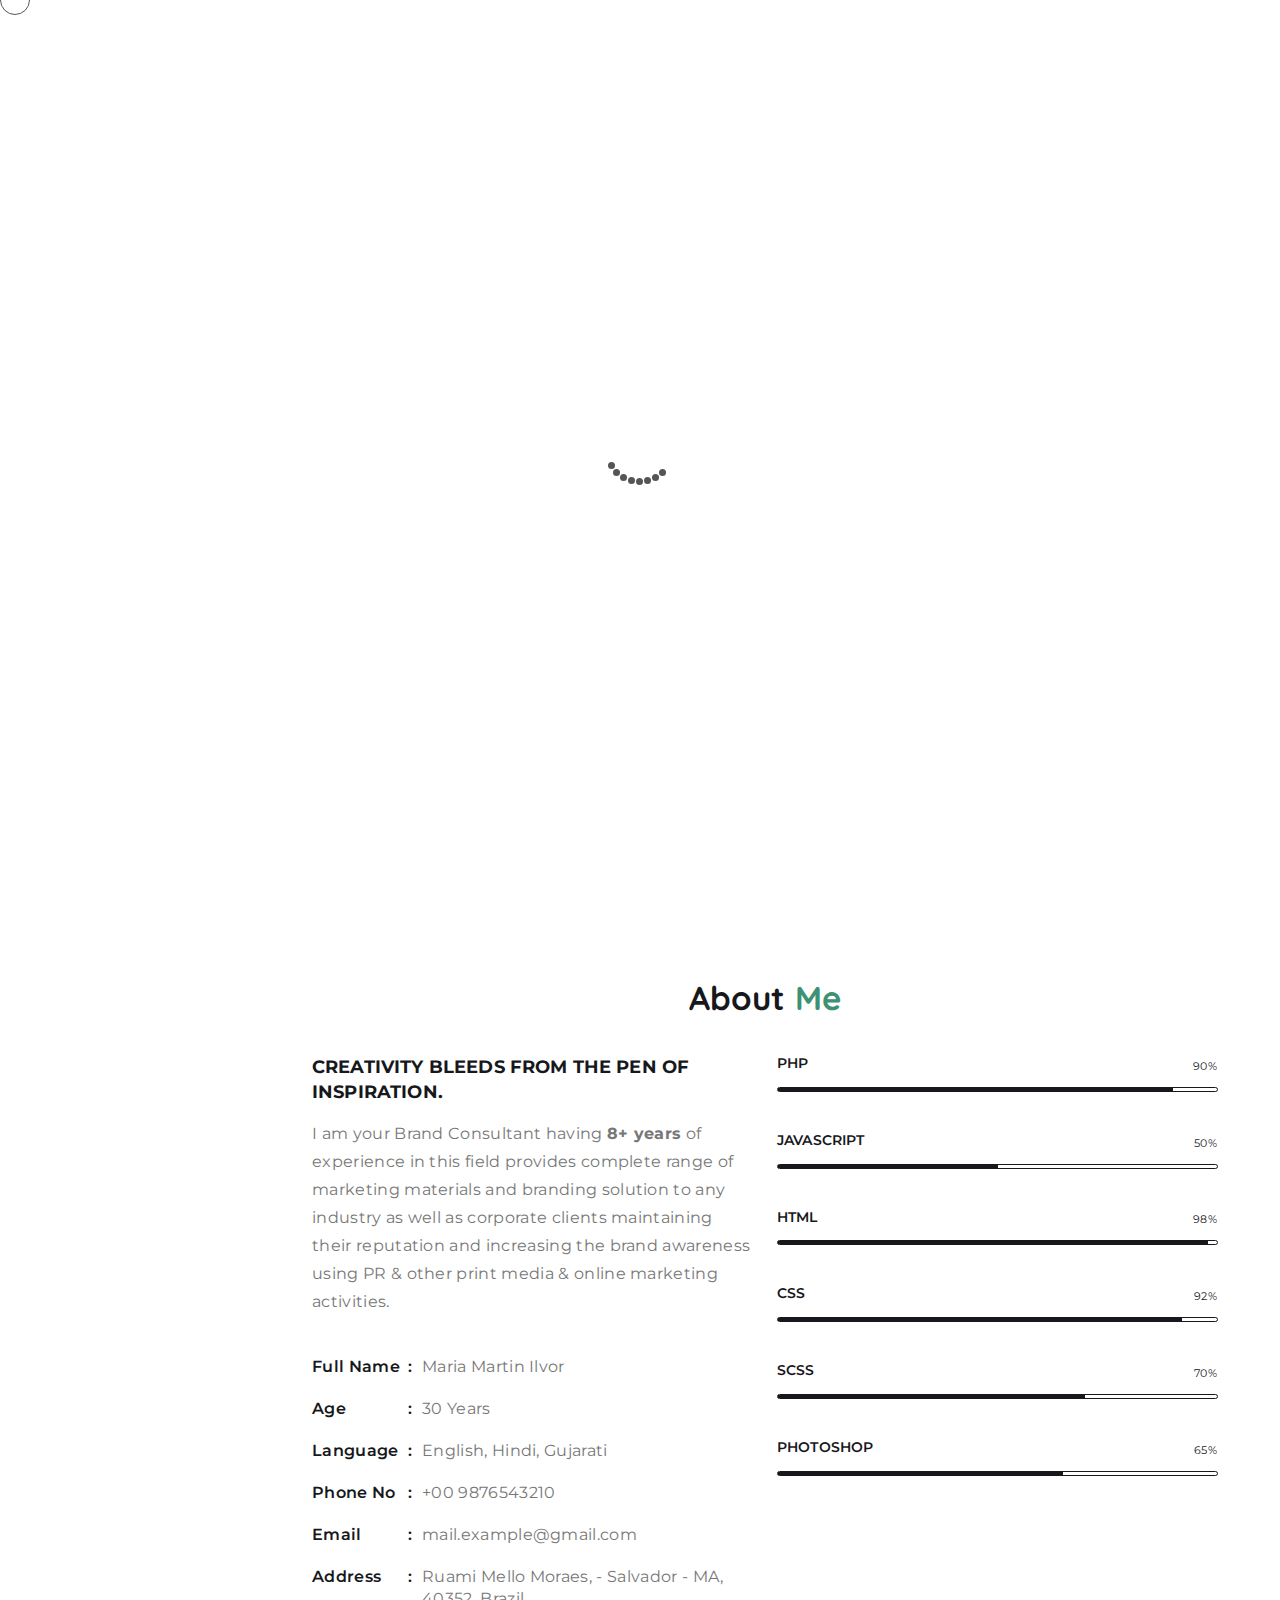
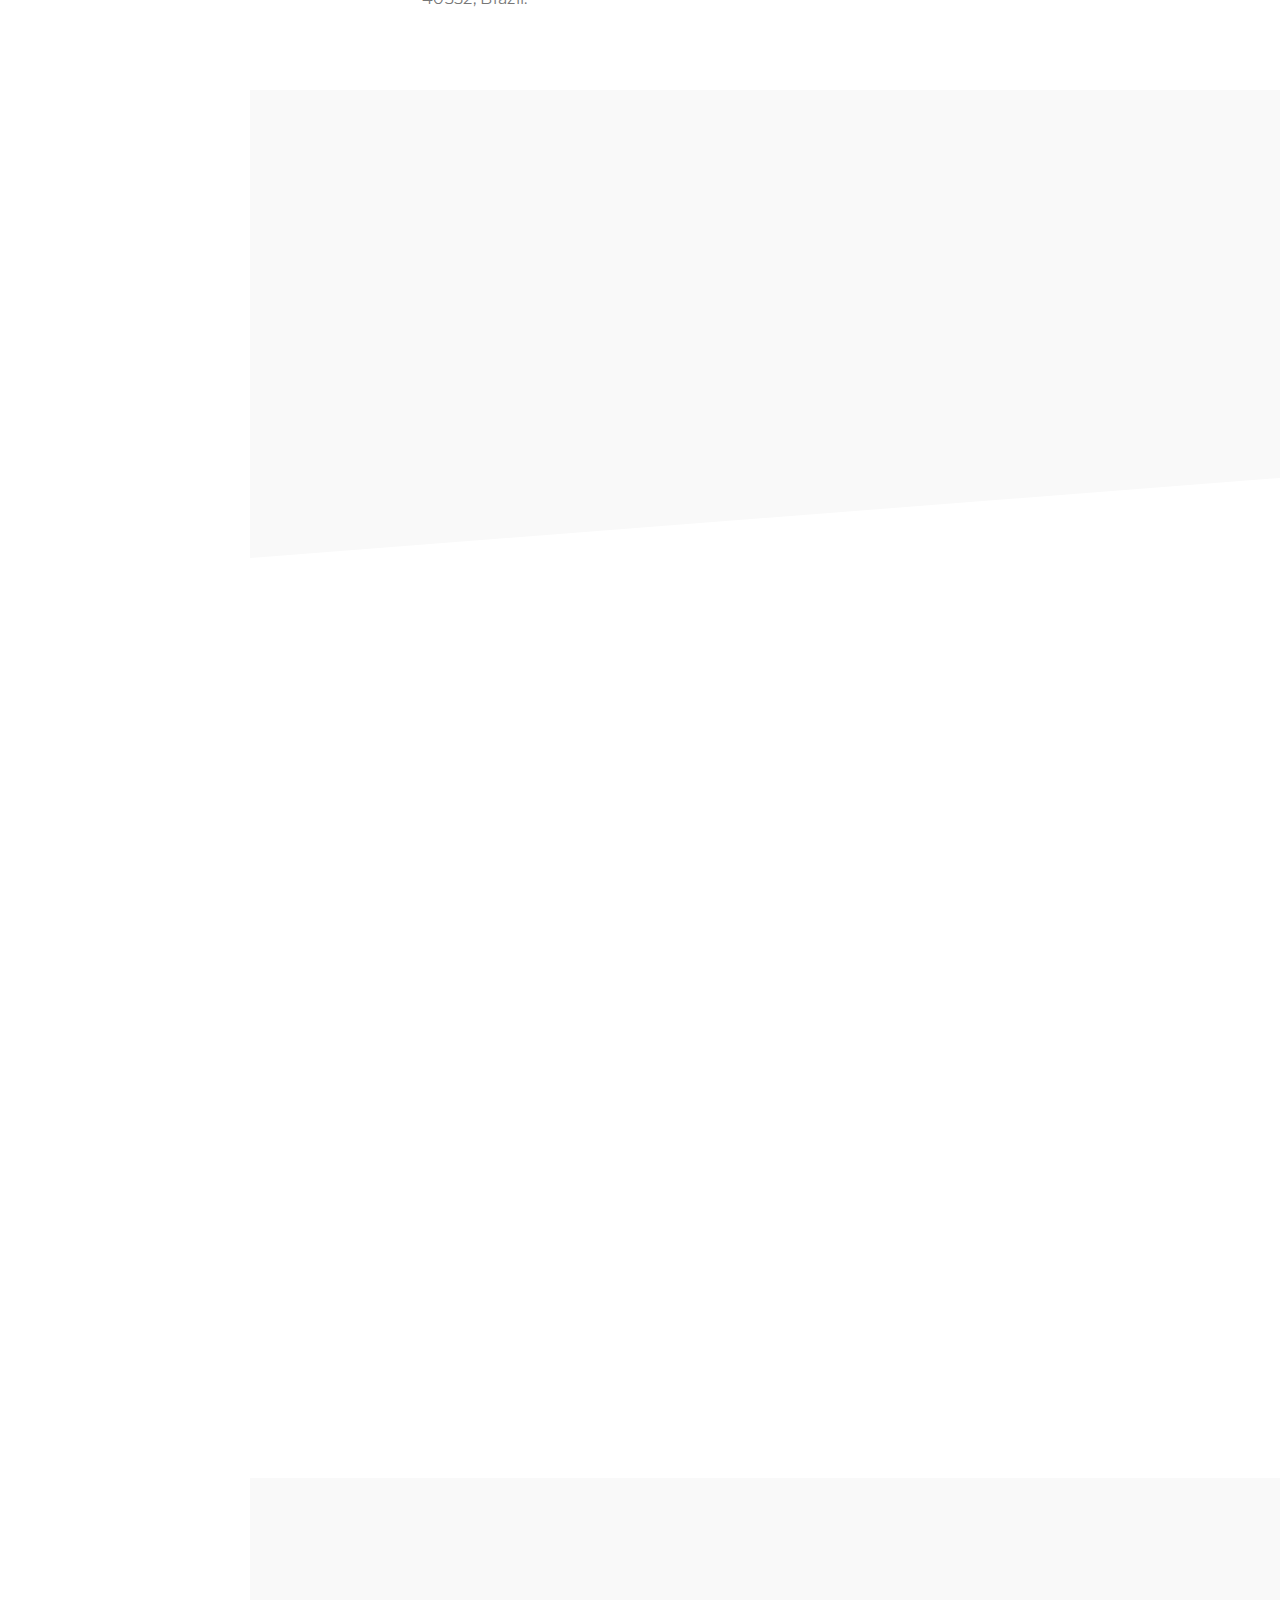
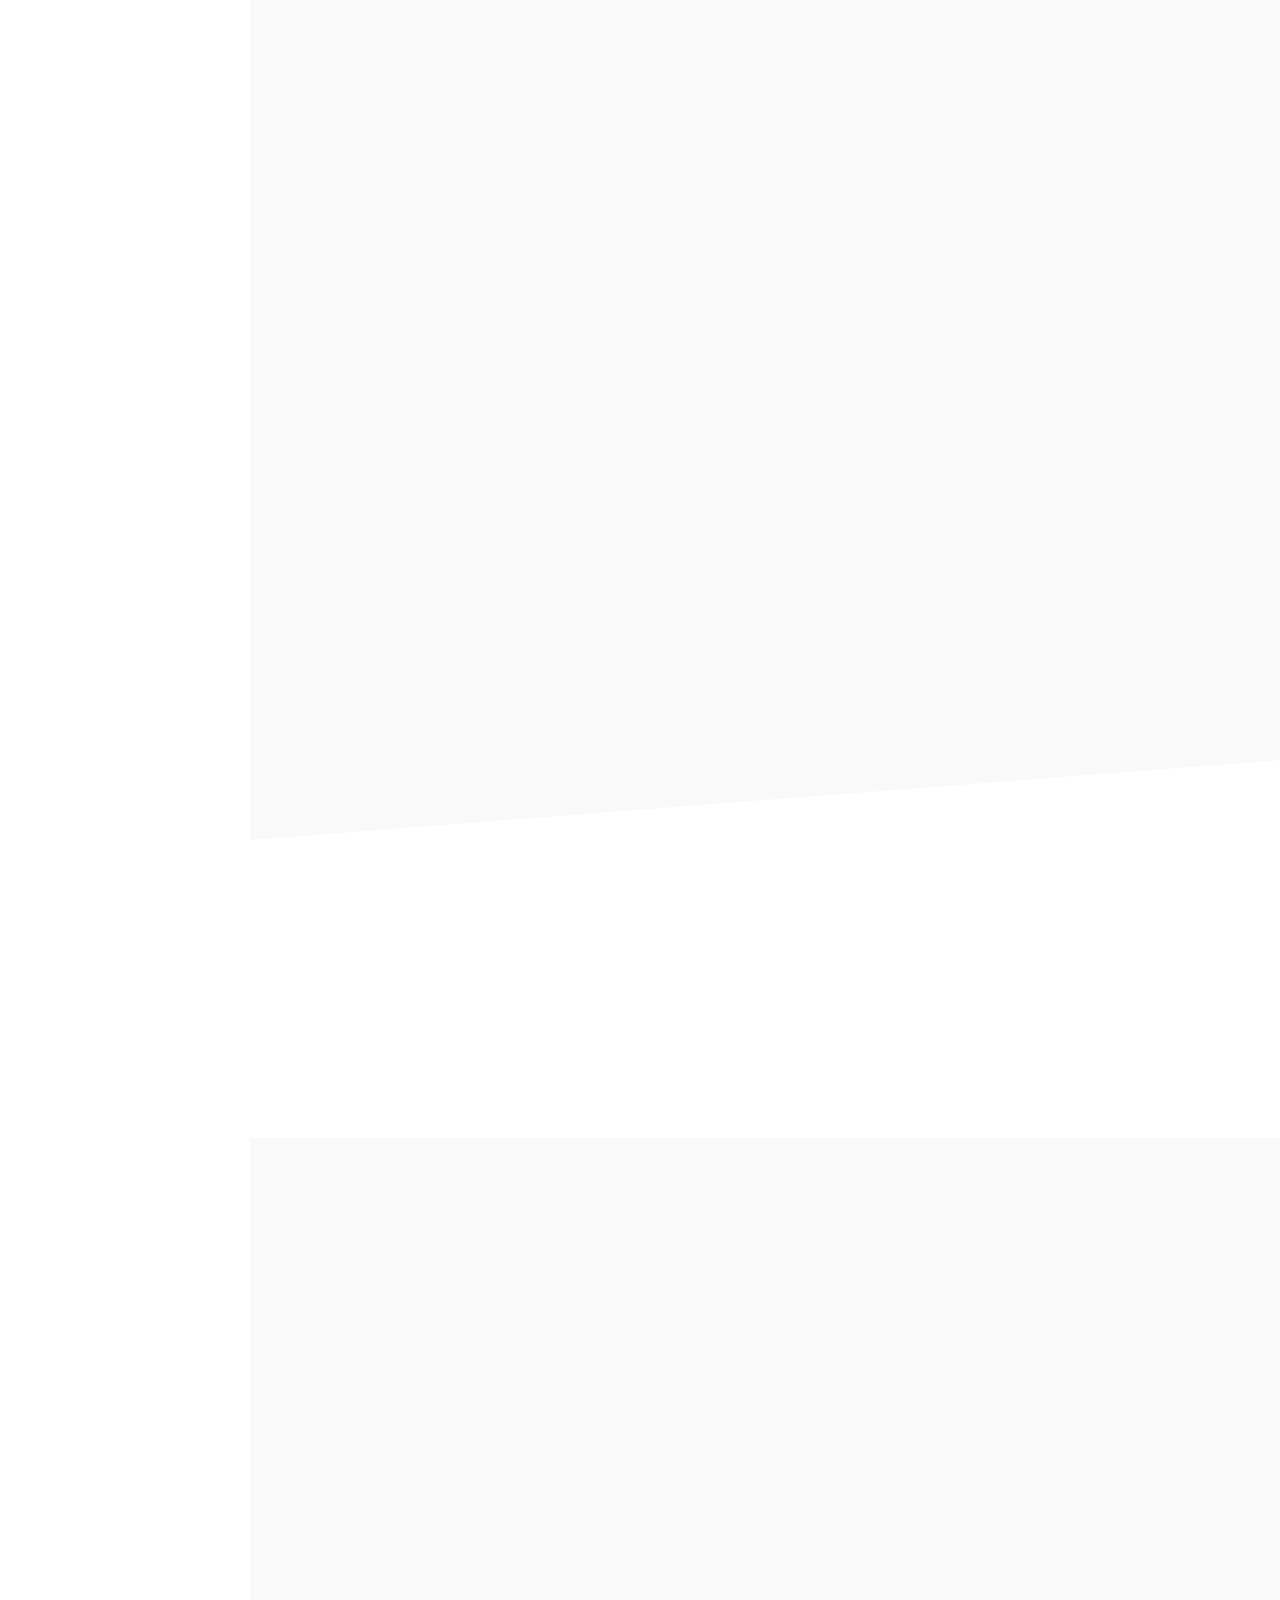
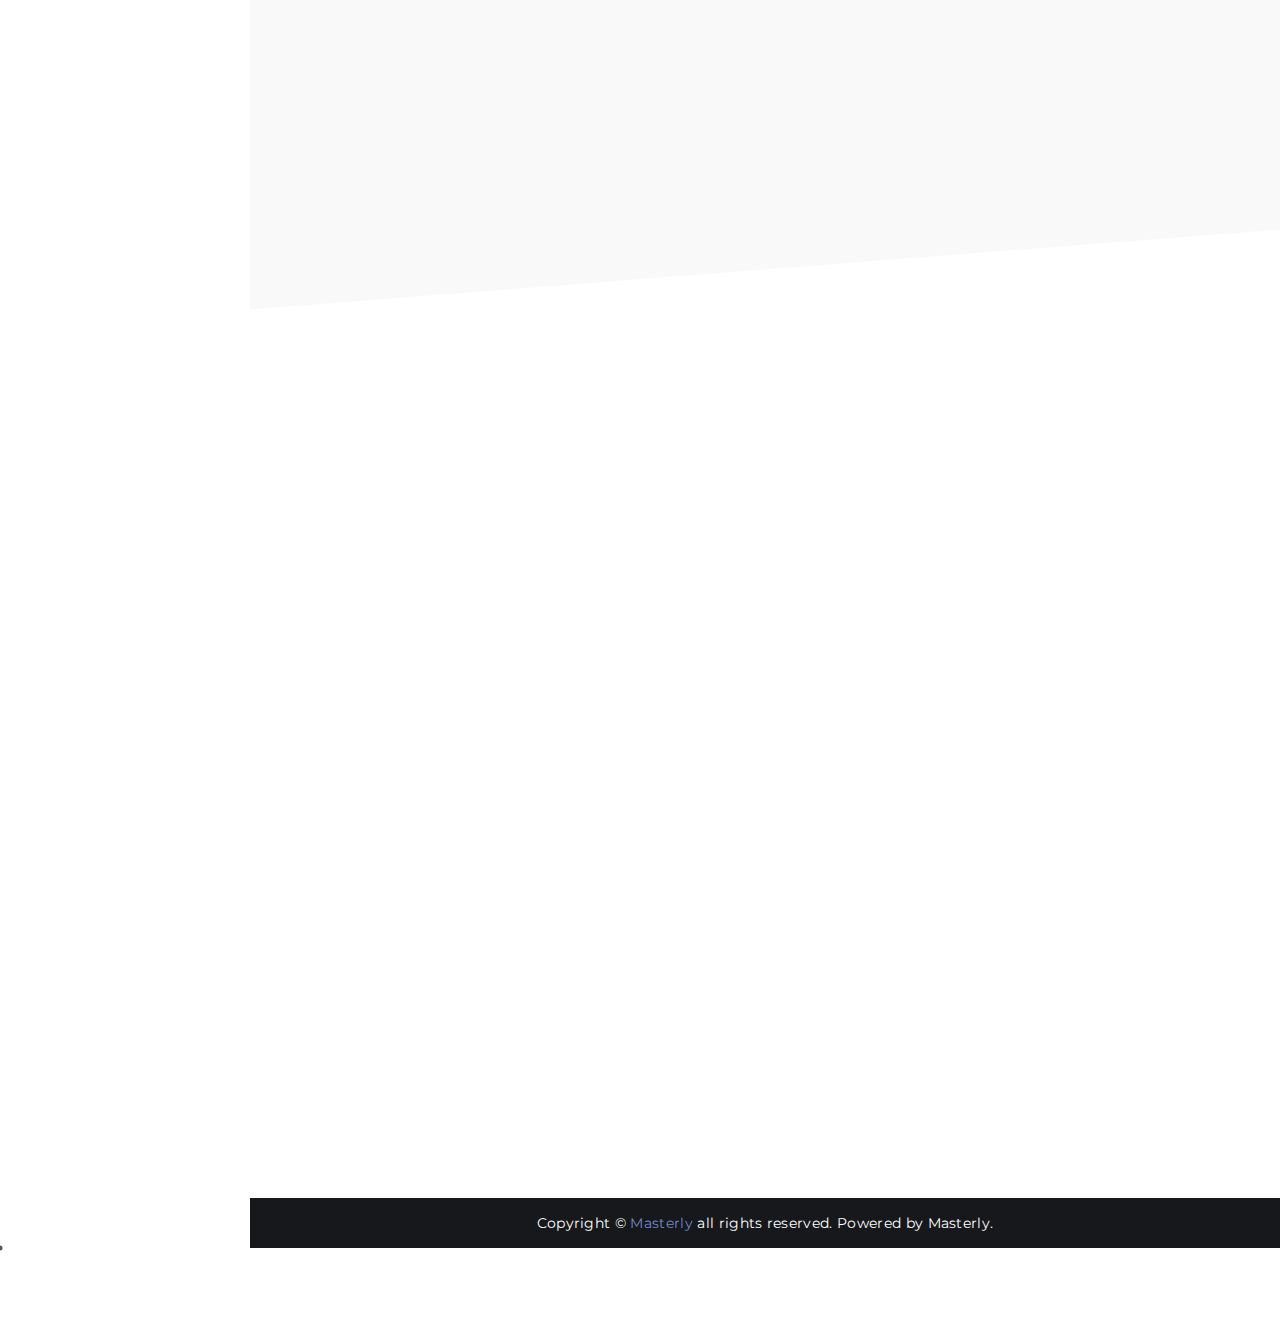
<file: snow-demo.html>
<!--========================================================= 
Item Name: Masterly - Personal Portfolio One Page HTML Template.
Author: ashishmaraviya
Version: 2
Copyright 2023
Author URI: https://themeforest.net/user/ashishmaraviya
============================================================-->
<!DOCTYPE html>
<html lang="en">

<head>
    <meta charset="UTF-8">
    <meta http-equiv="x-ua-compatible" content="ie=edge" />
    <meta name="viewport" content="width=device-width, initial-scale=1.0, minimum-scale=1.0">
    
    <title>Masterly - Personal Portfolio One Page HTML Template.</title>
    <meta name="keywords" content="personal portfolio, cv, resume, agency, bootstrap, clean, cv, designer, developer, freelancer, modern, one page portfolio, onepage, personal portfolio, responsive, resume, vcard" />
    <meta name="description" content="Best personal portfolio modern html template.">
    <meta name="author" content="ashishmaraviya">

    <!-- site Favicon -->
    <link rel="icon" href="assets/img/favicon/favicon.png" sizes="32x32" />

    <!-- css All Plugins Files -->
    <link rel="stylesheet" href="assets/css/plugins/animate.css" />
    <link rel="stylesheet" href="assets/css/plugins/swiper-bundle.min.css" />
    <link rel="stylesheet" href="assets/css/plugins/bootstrap.css" />
    <link rel="stylesheet" href="assets/css/plugins/jquery.fancybox.min.css" />    
    <link rel="stylesheet" href="assets/css/plugins/aos.min.css" />    

    <!-- Main Style -->
    <link rel="stylesheet" id="main_style" href="assets/css/style.css" />
    <link rel="stylesheet" href="assets/css/color-4.css">
    <link rel="stylesheet" class="shape-css" href="assets/css/shape-2.css">
    <link rel="stylesheet" href="assets/css/responsive.css" />

</head>

<body class="body-bg">
 
    <!-- Loader -->
    <div id="ms-overlay">
        <div class="ms-roller">
            <div></div><div></div><div></div><div></div><div></div><div></div><div></div><div></div>
        </div>
    </div>
    <div class="ms-main-container">
        <!-- Header section -->
        <div class="ms-sidebar-overlay"></div>
        <header class="ms-static">
            <div class="nav-sec">
                <nav class="ms-navbar ms-navbar-expand-lg ms-navbar-dark">
                    <span class="navbar-profile">
                        <img src="assets/img/profile.jpg" alt="profile">
                        <h6>Maria Ilvor</h6>
                        <p>Web Developer</p>
                    </span>
                    <div class="ms-navbar-collapse">
                        <ul class="navbar-nav mb-2 ml-auto" id="top-menu">
                        <li class="nav-item active">
                            <a class="nav-link ms-nav" aria-current="page" href="#home">Home</a>
                        </li>
                        <li class="nav-item">
                            <a class="nav-link ms-nav" href="#about">About</a>
                        </li>
                        <li class="nav-item">
                            <a class="nav-link ms-nav" href="#experience">Experience</a>
                        </li>
                        <li class="nav-item">
                            <a class="nav-link ms-nav" href="#portfolio">Portfolio</a>
                        </li>
                        <li class="nav-item">
                            <a class="nav-link ms-nav" href="#news">News</a>
                        </li>
                        <li class="nav-item">
                            <a class="nav-link ms-nav" href="#contact">Contact Us</a>
                        </li>
                        </ul>
                        <div class="ms-social">
                            <ul>
                                <li><a href="https://www.facebook.com/" target="_blank"><i class="fa fa-facebook" aria-hidden="true"></i></a></li>
                                <li><a href="https://www.instagram.com/" target="_blank"><i class="fa fa-instagram" aria-hidden="true"></i></a></li>
                                <li><a href="https://twitter.com/" target="_blank"><i class="fa fa-twitter" aria-hidden="true"></i></a></li>
                                <li><a href="https://linkedin.com/" target="_blank"><i class="fa fa-linkedin" aria-hidden="true"></i></a></li>
                            </ul>
                        </div>
                    </div>
                    
                </nav>
            </div>
        </header>

        <div class="ms-sub-container">
            <a href="javascript:void(0)" class="sidebar-toggle"><img src="assets/img/icon/angle-left.svg" class="svg_img" alt="angle icon"></a>
            <!-- Home section -->
            <section id="home" class="ms-home ms-home-snow home-section ms-section bg-shape-hero">
                
                <div class="container-fluid p-0">
                    <div class="ms-row">
                        <canvas id="canvas"></canvas>
                        <div class="ms-detail" data-aos="fade-up" data-aos-duration="2000">
                            <div class="info">
                                <h1>My Self <span>Maria Ilvor</span></h1>
                                <h2><span>-</span>I'm a Web Developer</h2>
                                <p>The goal isn't to build a website. The goal is to build your business. With Creative, flexible and affordable website design and development.</p>
                                <a class="custom-btn ms-btn m-r-5px" href="javascript:void(0)">Download CV</a>
                                <a class="custom-btn ms-btn-1 nav-about" href="javascript:void(0)">More Info</a>
                            </div>
                        </div>
                        <div class="scroll-down"></div>
                    </div>
                </div>
            </section> 
            <!-- Home section End -->

            <!-- About section -->
            <section id="about" class="ms-about-section ms-section padding-tb-80 body-bg">
                <div class="container">
                    <div class="row">
                        <div class="section-title">
                            <h2>About<span> Me</span></h2>
                            <span class="ligh-title">About</span>
                        </div>
                        <div class="col-lg-6">
                            <div class="ms-about-detail">
                                <h4>Creativity bleeds from the pen of inspiration.</h4>
                                <p class="ms-text">I am your Brand Consultant having <b>8+ years</b> of experience in this field provides complete range of marketing materials and branding solution to any industry as well as corporate clients maintaining their reputation and increasing the brand awareness using PR & other print media & online marketing activities.</p>
                                <div class="ms-about-info">
                                    <ul class="m-r-30">
                                        <li><span class="title">Full Name<b>:</b></span>Maria Martin Ilvor</li>
                                        <li><span class="title">Age<b>:</b></span>30 Years</li>
                                        <li><span class="title">Language<b>:</b></span>English, Hindi, Gujarati</li>
                                        <li><span class="title">Phone No<b>:</b></span>+00 9876543210</li>
                                        <li><span class="title">Email<b>:</b></span>mail.example@gmail.com</li>
                                        <li><span class="title">Address<b>:</b></span><span>Ruami Mello Moraes, - Salvador - MA, 40352, Brazil.</span></li>
                                    </ul>
                                </div>
                            </div>
                        </div>
                        <div class="col-lg-6">
                            <div class="ms-skill-progress">
                                <h5>PHP</h5>
                                <div class="progress" data-percent="90%">
                                    <div class="progress-done progress-done-php" role="progressbar">
                                        <span>90%</span>
                                    </div>
                                </div>
                                <h5>JAVASCRIPT</h5>
                                <div class="progress" data-percent="50%">
                                    <div class="progress-done progress-done-js" role="progressbar">
                                        <span>50%</span>
                                    </div>
                                </div>
                                <h5>HTML</h5>
                                <div class="progress" data-percent="98%">
                                    <div class="progress-done progress-done-html" role="progressbar">
                                        <span>98%</span>
                                    </div>
                                </div>
                                <h5>CSS</h5>
                                <div class="progress" data-percent="92%">
                                    <div class="progress-done progress-done-css" role="progressbar">
                                        <span>92%</span>
                                    </div>
                                </div>
                                <h5>SCSS</h5>
                                <div class="progress" data-percent="70%">
                                    <div class="progress-done progress-done-scss" role="progressbar">
                                        <span>70%</span>
                                    </div>
                                </div>
                                <h5>Photoshop</h5>
                                <div class="progress" data-percent="65%">
                                    <div class="progress-done progress-done-ps" role="progressbar">
                                        <span>65%</span>
                                    </div>
                                </div>
                            </div>
                        </div>
                    </div>           
                </div>
            </section>
            <!-- About section End -->

            <!-- Start service section -->
            <section id="service" class="ms-service-section ms-section padding-tb-80 bg-shape">
                <div class="container">
                    <div class="section-title d-none">
                        <h2>My<span> service</span></h2>
                        <span class="ligh-title">service</span>
                    </div>
                    <div class="row service-box m-b-minus-24px">
                        <div class="col-lg-3 col-md-6 col-xs-12" data-aos="fade-up" data-aos-duration="2000" data-aos-delay="200">
                            <div class="flipper">
                                <div class="main-box">
                                    <div class="box-front height-300 white-bg">
                                        <img class="bg-img svg_img" src="assets/img/service/1.svg" alt="Graphics Design">
                                        <div class="content-wrap">
                                            <img class="icofont icofont-headphone-alt font-40px dark-color svg_img" src="assets/img/service/1.svg" alt="Graphics Design">
                                            <h3>Graphics Design</h3>
                                            <p>Develop the Visual Identity of Your Business</p>
                                        </div>
                                    </div>
                                    <div class="box-back height-300 gradient-bg">
                                        <div class="content-wrap">
                                        <h3>Graphics Design</h3>
                                            <p>Develop the Visual Identity of Your Business</p>
                                            <a href="#" class="btn">Read more</a>
                                        </div>
                                    </div>
                                </div>
                            </div>
                        </div>
                        <div class="col-lg-3 col-md-6 col-xs-12" data-aos="fade-up" data-aos-duration="2000" data-aos-delay="300">
                            <div class="flipper">
                                <div class="main-box">
                                    <div class="box-front height-300 white-bg">
                                        <img class="bg-img svg_img" src="assets/img/service/2.svg" alt="Graphics Design">
                                        <div class="content-wrap">
                                            <img class="icofont icofont-headphone-alt font-40px dark-color svg_img" src="assets/img/service/2.svg" alt="web design">
                                            <h3>Web Design</h3>
                                            <p>Connect With Your Users, Not Just Your Business.</p>
                                        </div>
                                    </div>
                                    <div class="box-back height-300 gradient-bg">
                                        <div class="content-wrap">
                                            <h3>Web Design</h3>
                                            <p>Connect With Your Users, Not Just Your Business.</p>
                                            <a href="#" class="btn">Read more</a>
                                        </div>
                                    </div>
                                </div>
                            </div>
                        </div>
                        <div class="col-lg-3 col-md-6 col-xs-12" data-aos="fade-up" data-aos-duration="2000" data-aos-delay="400">
                            <div class="flipper">
                                <div class="main-box">
                                    <div class="box-front height-300 white-bg">
                                        <img class="bg-img svg_img" src="assets/img/service/3.svg" alt="Graphics Design">
                                        <div class="content-wrap">
                                            <img class="icofont icofont-headphone-alt font-40px dark-color svg_img" src="assets/img/service/3.svg" alt="development">
                                            <h3>Development</h3>
                                            <p>We Develop the Visual Identity of Your Business.</p>
                                        </div>
                                    </div>
                                    <div class="box-back height-300 gradient-bg">
                                        <div class="content-wrap">
                                            <h3>Development</h3>
                                            <p>We Develop the Visual Identity of Your Business.</p>
                                            <a href="#" class="btn">Read more</a>
                                        </div>
                                    </div>
                                </div>
                            </div>
                        </div>
                        <div class="col-lg-3 col-md-6 col-xs-12" data-aos="fade-up" data-aos-duration="2000" data-aos-delay="500">
                            <div class="flipper">
                                <div class="main-box">
                                    <div class="box-front height-300 white-bg">
                                        <img class="bg-img svg_img" src="assets/img/service/4.svg" alt="Graphics Design">
                                        <div class="content-wrap">
                                            <img class="icofont icofont-headphone-alt font-40px dark-color svg_img" src="assets/img/service/4.svg" alt="seo friendly">
                                            <h3>Seo Friendly</h3>
                                            <p>Taking your site at the top of Google's ranking.</p>
                                        </div>
                                    </div>
                                    <div class="box-back height-300 gradient-bg">
                                        <div class="content-wrap">
                                            <h3>Seo Friendly</h3>
                                            <p>Taking your site at the top of Google's ranking.</p>
                                            <a href="#" class="btn">Read more</a>
                                        </div>
                                    </div>
                                </div>
                            </div>
                        </div>
                    </div>
                </div>
            </section>

            <!-- Start Experience & Education section -->
            <section id="experience" class="ms-experience-section ms-section padding-tb-80 body-bg">
                <div class="container">
                    <div class="row">
                        <div class="section-title" data-aos="fade-up" data-aos-duration="2000" data-aos-delay="200">
                            <h2>My <span>Achievements</span></h2>
                            <span class="ligh-title">Achievements</span>
                        </div>
                        <div class="col-lg-6 col-md-12 col-sm-12">
                            <div class="education ms-box" data-aos="fade-up" data-aos-duration="2000" data-aos-delay="400">
                                <h4>Education</h4>
                                <ul class="timeline">
                                    <li class="timeline-item" data-aos="fade-up" data-aos-duration="2000" data-aos-delay="400">
                                        <div class="timeline-info">
                                            <span>June 15, 2013 - 2016</span>
                                        </div>
                                        <div class="timeline-marker"></div>
                                        <div class="timeline-content">
                                            <h5 class="timeline-title">Master in Computer Engineering<span class="sub">- First Class</span></h5>
                                            <p>Lorem Ipsum Commodo Dolor Sit Amet, Consectetur Adipisicing Elit, Sed Do Eiusmod Tempor Incididunt Ut Labore Et Dolore Magna Aliqua. Ut Enim Ad Minim Veniam</p>
                                        </div>
                                    </li>
                                    <li class="timeline-item" data-aos="fade-up" data-aos-duration="2000" data-aos-delay="600">
                                        <div class="timeline-info">
                                            <span>June 12, 2010 - 2013</span>
                                        </div>
                                        <div class="timeline-marker"></div>
                                        <div class="timeline-content">
                                            <h5 class="timeline-title">Bachelor in Computer Engineering<span class="sub">- First Class</span></h5>
                                            <p>Lorem Ipsum Commodo Dolor Sit Amet, Consectetur Adipisicing Elit, Sed Do Eiusmod Tempor Incididunt Ut Labore Et Dolore Magna Aliqua. Ut Enim Ad Minim Veniam</p>
                                        </div>
                                    </li>
                                    <li class="timeline-item" data-aos="fade-up" data-aos-duration="2000" data-aos-delay="800">
                                        <div class="timeline-info">
                                            <span>June 1, 2009 - 2010</span>
                                        </div>
                                        <div class="timeline-marker"></div>
                                        <div class="timeline-content">
                                            <h5 class="timeline-title">Higher Secondary<span class="sub">- (A+)</span></h5>
                                            <p>Lorem Ipsum Commodo Dolor Sit Amet, Consectetur Adipisicing Elit, Sed Do Eiusmod Tempor Incididunt Ut Labore Et Dolore Magna Aliqua. Ut Enim Ad Minim Veniam</p>
                                        </div>
                                    </li>
                                </ul>
                                
                            </div>
                        </div>
                        <div class="col-lg-6 col-md-12 col-sm-12">
                            <div class="experiense ms-box" data-aos="fade-up" data-aos-duration="2000" data-aos-delay="300">
                                <h4>Experiense</h4>
                                <ul class="timeline">
                                    <li class="timeline-item" data-aos="fade-up" data-aos-duration="2000" data-aos-delay="400">
                                        <div class="timeline-info">
                                            <span>March 12, 2020</span>
                                        </div>
                                        <div class="timeline-marker"></div>
                                        <div class="timeline-content">
                                            <h5 class="timeline-title">Envato<span class="sub">- Team Leader</span></h5>
                                            <p>Lorem Ipsum Commodo Dolor Sit Amet, Consectetur Adipisicing Elit, Sed Do Eiusmod Tempor Incididunt Ut Labore Et Dolore Magna Aliqua. Ut Enim Ad Minim Veniam</p>
                                        </div>
                                    </li>
                                    <li class="timeline-item" data-aos="fade-up" data-aos-duration="2000" data-aos-delay="600">
                                        <div class="timeline-info">
                                            <span>January 23, 2018 - 2020</span>
                                        </div>
                                        <div class="timeline-marker"></div>
                                        <div class="timeline-content">
                                            <h5 class="timeline-title">Facebook Company<span class="sub">- Sr. Developer</span></h5>
                                            <p>Lorem Ipsum Commodo Dolor Sit Amet, Consectetur Adipisicing Elit, Sed Do Eiusmod Tempor Incididunt Ut Labore Et Dolore Magna Aliqua. Ut Enim Ad Minim Veniam</p>
                                        </div>
                                    </li>
                                    <li class="timeline-item" data-aos="fade-up" data-aos-duration="2000" data-aos-delay="800">
                                        <div class="timeline-info">
                                            <span>July 23, 2016 - 2018</span>
                                        </div>
                                        <div class="timeline-marker"></div>
                                        <div class="timeline-content">
                                            <h5 class="timeline-title">Twitter Company<span class="sub">- Jr. Developer</span></h5>
                                            <p>Lorem Ipsum Commodo Dolor Sit Amet, Consectetur Adipisicing Elit, Sed Do Eiusmod Tempor Incididunt Ut Labore Et Dolore Magna Aliqua. Ut Enim Ad Minim Veniam</p>
                                        </div>
                                    </li>
                                </ul>
                            </div>
                        </div>
                    </div>
                    
                </div>
            </section>
            <!-- End Experience & Education Section -->

            <!-- Start Portfolio Section -->
            <section id="portfolio" class="ms-portfolio-section ms-section portfolio padding-tb-80 bg-shape">
                <div class="container">
                    <div class="section-title p-b-15" data-aos="fade-up" data-aos-duration="2000" data-aos-delay="300">
                        <h2>My <span>Portfolio</span></h2>
                        <span class="ligh-title">Portfolio</span>
                    </div>
                    <div class="row m-b-minus-24px">
                        <div class="portfolio-content">
                            <div>
                                <div class="row">
                                    <div class="col-sm-12" data-aos="fade-up" data-aos-duration="2000" data-aos-delay="400">
                                        <div class="portfolio-tabs">
                                            <ul>
                                                <li class="filter" data-filter="all">ALL</li>
                                                <li class="filter" data-filter=".design">DESIGN</li>
                                                <li class="filter" data-filter=".development">DEVELOPMENT</li>
                                                <li class="filter" data-filter=".graphics">GRAPHICS</li>
                                                <li class="filter" data-filter=".templates">Templates</li>
                                            </ul>
                                        </div>
                                    </div>
                                    <div class="col-md-12 col-sm-12" data-aos="fade-up" data-aos-duration="2000" data-aos-delay="600">
                                        <div class="portfolio-content-items">
                                            <div class="row">
                                                <div class="col-lg-4 col-md-6 col-xs-12 mix graphics templates">
                                                    <div class="hovereffect">
                                                        <div class="portfolio-img">
                                                            <img src="assets/img/portfolio/11.jpg" alt="graphics">
                                                            <h3><span>3D Graphics</span><span>Templates</span></h3>
                                                        </div>
                                                        <div class="overlay">
                                                            <div class="overlay-info">
                                                                <a class="info" href="#"><i class="fa fa-link" aria-hidden="true"></i></a>
                                                                <a class="info" data-fancybox="gallery" href="assets/img/portfolio/1.jpg"><i class="fa fa-search" aria-hidden="true"></i></a>
                                                            </div>
                                                        </div>
                                                    </div>
                                                </div>
                                                <div class="col-lg-4 col-md-6 col-xs-12 mix design">
                                                    <div class="hovereffect">
                                                        <div class="portfolio-img">
                                                            <img src="assets/img/portfolio/22.jpg" alt="design">
                                                            <h3><span>Web Design</span></h3>
                                                        </div>
                                                        <div class="overlay">
                                                            <div class="overlay-info">
                                                                <a class="info" href="#"><i class="fa fa-link" aria-hidden="true"></i></a>
                                                                <a class="info" data-fancybox="gallery" href="assets/img/portfolio/2.jpg"><i class="fa fa-search" aria-hidden="true"></i></a>
                                                            </div>
                                                        </div>
                                                    </div>
                                                </div>
                                                <div class="col-lg-4 col-md-6 col-xs-12 mix design">
                                                    <div class="hovereffect">
                                                        <div class="portfolio-img">
                                                            <img src="assets/img/portfolio/33.jpg" alt="design">
                                                            <h3><span>Web Design</span></h3>
                                                        </div>
                                                        <div class="overlay">
                                                            <div class="overlay-info">
                                                                <a class="info" href="#"><i class="fa fa-link" aria-hidden="true"></i></a>
                                                                <a class="info" data-fancybox="gallery" href="assets/img/portfolio/3.jpg"><i class="fa fa-search" aria-hidden="true"></i></a>
                                                            </div>
                                                        </div>
                                                    </div>
                                                </div>
                                                <div class="col-lg-4 col-md-6 col-xs-12 mix development">
                                                    <div class="hovereffect">
                                                        <div class="portfolio-img">
                                                            <img src="assets/img/portfolio/44.jpg" alt="development">
                                                            <h3><span>Development</span></h3>
                                                        </div>
                                                        <div class="overlay">
                                                            <div class="overlay-info">
                                                                <a class="info" href="#"><i class="fa fa-link" aria-hidden="true"></i></a>
                                                                <a class="info" data-fancybox="gallery" href="assets/img/portfolio/4.jpg"><i class="fa fa-search" aria-hidden="true"></i></a>
                                                            </div>
                                                        </div>
                                                    </div>
                                                </div>
                                                <div class="col-lg-4 col-md-6 col-xs-12 mix templates design">
                                                    <div class="hovereffect">
                                                        <div class="portfolio-img">
                                                            <img src="assets/img/portfolio/55.jpg" alt="templates">
                                                            <h3><span>Templates</span><span>Web Design</span></h3>
                                                        </div>
                                                        <div class="overlay">
                                                            <div class="overlay-info">
                                                                <a class="info" href="#"><i class="fa fa-link" aria-hidden="true"></i></a>
                                                                <a class="info" data-fancybox="gallery" href="assets/img/portfolio/5.jpg"><i class="fa fa-search" aria-hidden="true"></i></a>
                                                            </div>
                                                        </div>
                                                    </div>
                                                </div>
                                                <div class="col-lg-4 col-md-6 col-xs-12 mix development graphics">
                                                    <div class="hovereffect">
                                                        <div class="portfolio-img">
                                                            <img src="assets/img/portfolio/66.jpg" alt="development">
                                                            <h3><span>Development</span><span>3D Graphics</span></h3>
                                                        </div>
                                                        <div class="overlay">
                                                            <div class="overlay-info">
                                                                <a class="info" href="#"><i class="fa fa-link" aria-hidden="true"></i></a>
                                                                <a class="info" data-fancybox="gallery" href="assets/img/portfolio/6.jpg"><i class="fa fa-search" aria-hidden="true"></i></a>
                                                            </div>
                                                        </div>
                                                    </div>
                                                </div>
                                            </div>
                                        </div>
                                    </div>
                                </div>
                            </div>
                        </div>
                    </div>
                </div>
            </section>
            <!-- End Portfolio Section -->

            <!-- Start Counter Section -->
            <section id="counters" class="ms-counter-section ms-section padding-tb-80 body-bg">
                <div class="container">
                    <div class="section-title d-none" data-aos="fade-up" data-aos-duration="2000" data-aos-delay="200">
                        <h2>My <span>Achievements</span></h2>
                        <span class="ligh-title">Achievements</span>
                    </div>
                    <div class="row achive m-tb-minus-12px" id="counter">
                        <div class="col-lg-3 col-md-6" data-aos="fade-up" data-aos-duration="2000" data-aos-delay="200">
                            <div class="count-block" data-tilt>
                                <h3><span class="counter counter-value" data-count="459">459</span>+</h3>
                                <p>Projects</p>
                            </div>
                        </div>
                        <div class="col-lg-3 col-md-6" data-aos="fade-up" data-aos-duration="2000" data-aos-delay="300">
                            <div class="count-block" data-tilt>
                                <h3><span class="counter counter-value" data-count="241">241</span>+</h3>
                                <p>Clients</p>
                            </div>
                        </div>
                        <div class="col-lg-3 col-md-6" data-aos="fade-up" data-aos-duration="2000" data-aos-delay="400">
                            <div class="count-block" data-tilt>
                                <h3 class="active-num"><span class="counter counter-value" data-count="56">56</span>+</h3>
                                <p>Countries</p>
                            </div>
                        </div>
                        <div class="col-lg-3 col-md-6" data-aos="fade-up" data-aos-duration="2000" data-aos-delay="500">
                            <div class="count-block" data-tilt>
                                <h3><span class="counter counter-value" data-count="15">15</span>+</h3>
                                <p>Awords</p>
                            </div>
                        </div>
                    </div>
                </div>
            </section>
            <!-- End Counter Section -->

            <!-- Start News Section -->
            <section id="news" class="ms-news-section ms-section padding-tb-80 bg-shape">
                <div class="container">
                    <div class="section-title" data-aos="fade-up" data-aos-duration="2000" data-aos-delay="200">
                        <h2>Latest <span>News</span></h2>
                        <span class="ligh-title">News</span>
                    </div>
                    <div class="row m-b-minus-24px" data-aos="fade-up" data-aos-duration="2000" data-aos-delay="300">
                        <div class="col-md-4">
                            <div class="news-info">
                                <figure class="news-img"><a href="#"><img src="assets/img/news/1.jpg" alt="news imag"></a>
                                </figure>
                                <div class="detail">
                                    <label>July 30,2019 - <a href="#">Marketing</a></label>
                                    <h3><a href="#">Marketing Guide: 5 Steps to Success.</a></h3>
                                    <p class="text-length">"Lorem Ipsum is simply dummy text of the printing and typesetting industry.</p>
                                    <div class="more-info">
                                        <a href="#">Read More<span></span></a>
                                    </div>
                                </div>
                            </div>
                        </div>
                        <div class="col-md-4">
                            <div class="news-info">
                                <figure class="news-img"><a href="#"><img src="assets/img/news/2.jpg" alt="news imag"></a>
                                </figure>
                                <div class="detail">
                                    <label>July 30,2019 - <a href="#">Business</a></label>
                                    <h3><a href="#">Best way to solve business deal issue.</a></h3>
                                    <p class="text-length">"Lorem Ipsum is simply dummy text of the printing and typesetting industry.</p>
                                    <div class="more-info">
                                        <a href="#">Read More<span></span></a>
                                    </div>
                                </div>
                            </div>
                        </div>
                        <div class="col-md-4">
                            <div class="news-info">
                                <figure class="news-img"><a href="#"><img src="assets/img/news/3.jpg" alt="news imag"></a>
                                </figure>
                                <div class="detail">
                                    <label>July 30,2019 - <a href="#">Knowledge</a></label>
                                    <h3><a href="#">31 customer service stats know in 2019.</a></h3>
                                    <p class="text-length">"Lorem Ipsum is simply dummy text of the printing and typesetting industry.</p>
                                    <div class="more-info">
                                        <a href="#">Read More<span></span></a>
                                    </div>
                                </div>
                            </div>
                        </div>
                    </div>
                </div>
            </section>
            <!-- End News Section -->

            <!-- Start Contact us Section -->
            <section id="contact" class="ms-contact-section ms-section padding-tb-80 body-bg">
                <div class="container">
                    <div class="section-title" data-aos="fade-up" data-aos-duration="2000" data-aos-delay="200">
                        <h2>Get in <span>Touch</span></h2>
                        <span class="ligh-title">Contact</span>
                    </div>
                    <div class="row p-b-50 ms-contact-detail m-tb-minus-12px">
                        <div class="col-xs-12 col-sm-6 col-lg-4 p-tb-12" data-aos="fade-up" data-aos-duration="2000" data-aos-delay="200">
                            <div class="ms-box">							
                                <div class="detail">
                                    <div class="icon"><i class="fa fa-envelope" aria-hidden="true"></i></div>
                                    <div class="info">
                                        <h3 class="title">Mail & Website</h3>
                                        <p>
                                            <i class="fa fa-envelope" aria-hidden="true"></i> &nbsp mail.example@gmail.com
                                        </p>
                                        <p>
                                            <i class="fa fa-globe" aria-hidden="true"></i> &nbsp www.yourdomain.com
                                        </p>
                                    </div>
                                </div>
                                <div class="space"></div>
                            </div> 
                        </div>
                            
                        <div class="col-xs-12 col-sm-6 col-lg-4 p-tb-12" data-aos="fade-up" data-aos-duration="2000" data-aos-delay="300">
                            <div class="ms-box">							
                                <div class="detail">
                                    <div class="icon"><i class="fa fa-mobile" aria-hidden="true"></i></div>
                                    <div class="info">
                                        <h3 class="title">Contact</h3>
                                        <p>
                                            <i class="fa fa-mobile" aria-hidden="true"></i> &nbsp (+91)-9876XXXXX
                                        </p>
                                        <p>
                                            <i class="fa fa-mobile" aria-hidden="true"></i> &nbsp  (+91)-987654XXXX
                                        </p>
                                    </div>
                                </div>
                                <div class="space"></div>
                            </div> 
                        </div>
                            
                        <div class="col-xs-12 col-sm-6 col-lg-4 p-tb-12 m-auto" data-aos="fade-up" data-aos-duration="2000" data-aos-delay="400">
                            <div class="ms-box">							
                                <div class="detail">
                                    <div class="icon"><i class="fa fa-map-marker" aria-hidden="true"></i></div>
                                    <div class="info">
                                        <h3 class="title">Address</h3>
                                        <p>
                                            <i class="fa fa-map-marker" aria-hidden="true"></i> &nbsp Ruami Mello Moraes Filho, 987 - Salvador - MA, 40352, Brazil.
                                        </p>
                                    </div>
                                </div>
                                <div class="space"></div>
                            </div> 
                        </div>		    
                        <!-- /Boxes de Acoes -->
                    </div>
                    <div class="row">
                        <div class="col-md-6" data-aos="fade-up" data-aos-duration="2000" data-aos-delay="200">
                            <iframe src="//maps.google.com/maps?q=-12.942227,-38.480291&z=15&output=embed" allowfullscreen=""></iframe>
                        </div>
                        <div class="col-md-6" data-aos="fade-up" data-aos-duration="2000" data-aos-delay="300">
                            <form>
                                <div class="form-group" data-aos="fade-up" data-aos-duration="2000" data-aos-delay="300">
                                    <input type="text" class="form-control" id="fname" placeholder="Full Name">
                                </div>
                                <div class="form-group" data-aos="fade-up" data-aos-duration="2000" data-aos-delay="400">
                                <input type="email" class="form-control" id="umail" placeholder="Email">
                                </div>
                                <div class="form-group" data-aos="fade-up" data-aos-duration="2000" data-aos-delay="500">
                                    <input type="text" class="form-control" id="phone" placeholder="Phone">
                                </div>
                                <div class="form-group" data-aos="fade-up" data-aos-duration="2000" data-aos-delay="600">
                                <textarea class="form-control" id="exampleFormControlTextarea1" rows="3" placeholder="Message"></textarea>
                                </div>
                                <button type="submit" class="custom-btn ms-btn-1" data-aos="fade-up" data-aos-duration="2000" data-aos-delay="700">Submit</button>
                            </form>
                        </div>
                    </div>
                </div>
            </section>
            <!-- End Contact us Section -->

            <!-- Start Footer -->
            <footer>
                <div class="container">
                    <div class="ms-footer-detail">
                        <div class="ms-copy">
                        Copyright &copy;
                        <a class="site-name" href="index.html">Masterly</a> 
                        all rights reserved. Powered by Masterly.
                        </div>
                    </div>
                </div>
            </footer>
            <!-- End Footer -->
        </div>
    </div>

    <!-- Whatsapp -->
    <div class="ms-style ms-right-bottom">
        <!-- Start Floating Panel Container -->
        <div class="ms-panel">
            <!-- Panel Header -->
            <div class="ms-header">
                <strong>Need Help?</strong>
                <p>Chat with us on WhatsApp</p>
            </div>
            <!-- Panel Content -->
            <div class="ms-body">
                <ul>
                    <!-- Start Single Contact List -->
                    <li>
                        <a class="ms-list" data-number="918866774266"
                            data-message="Share me your latest resume, HR from masterly...">
                            <div class="d-flex bd-highlight">
                                <!-- Profile Picture -->
                                <div class="ms-img-cont">
                                    <img src="assets/img/chat/profile_02.jpg" class="ms-user-img"
                                        alt="Profile image">
                                    <span class="ms-status-icon"></span>
                                </div>
                                <!-- Display Name & Last Seen -->
                                <div class="ms-user-info">
                                    <span>Maria W Ilvor</span>
                                    <p>Maria left 7 mins ago</p>
                                </div>
                            </div>
                        </a>
                    </li>
                    <!--/ End Single Contact List -->
                    <!-- Start Single Contact List -->
                    <li>
                        <a class="ms-list" data-number="918866774266"
                            data-message="Share me your latest resume, HR from masterly...">
                            <div class="d-flex bd-highlight">
                                <!-- Profile Picture -->
                                <div class="ms-img-cont">
                                    <img src="assets/img/chat/profile_01.jpg" class="ms-user-img"
                                        alt="Profile image">
                                    <span class="ms-status-icon ms-online"></span>
                                </div>
                                <!-- Display Name & Last Seen -->
                                <div class="ms-user-info">
                                    <span>William Ilvor</span>
                                    <p>William is online</p>
                                </div>
                            </div>
                        </a>
                    </li>
                    <!--/ End Single Contact List -->
                   
                </ul>
            </div>
        </div>
        <!--/ End Floating Panel Container -->
        <!-- Start Right Floating Button-->
        <div class="ms-right-bottom">
            <div class="ms-box">
                <div class="ms-button rotateBackward">
                    <i class="fa fa-whatsapp"></i>
                </div>
            </div>
        </div>
        <!--/ End Right Floating Button-->
    </div>
    <!-- Whatsapp end -->

    <!-- Page Scroll Top -->
    <div id="scrollup">
        <i class="fa fa-arrow-up" aria-hidden="true"></i>
    </div>

    <!-- Theme Custom Cursors -->
    <div class="ms-cursor"></div>
    <div class="ms-cursor-2"></div>

    <!-- Plugins JS -->
    <script src="assets/js/plugins/jquery-3.5.1.min.js"></script>
    <script src="assets/js/plugins/bootstrap.bundle.min.js"></script>
    <script src="assets/js/plugins/jquery.fancybox.min.js"></script>
    <script src="assets/js/plugins/mixitup.min.js"></script>
    <script src="assets/js/plugins/fontawesome.js"></script>
    <script src="assets/js/plugins/tilt.jquery.js"></script>
    <script src="assets/js/plugins/aos.min.js"></script>
    <script src="assets/js/plugins/jquery.ripples.js"></script>
    <script src="assets/js/plugins/snow.js"></script>
    
    <!-- Main Js -->
    <script src="assets/js/ms-tools.js"></script>
    <script src="assets/js/main.js"></script>

</body>

</html>
</file>
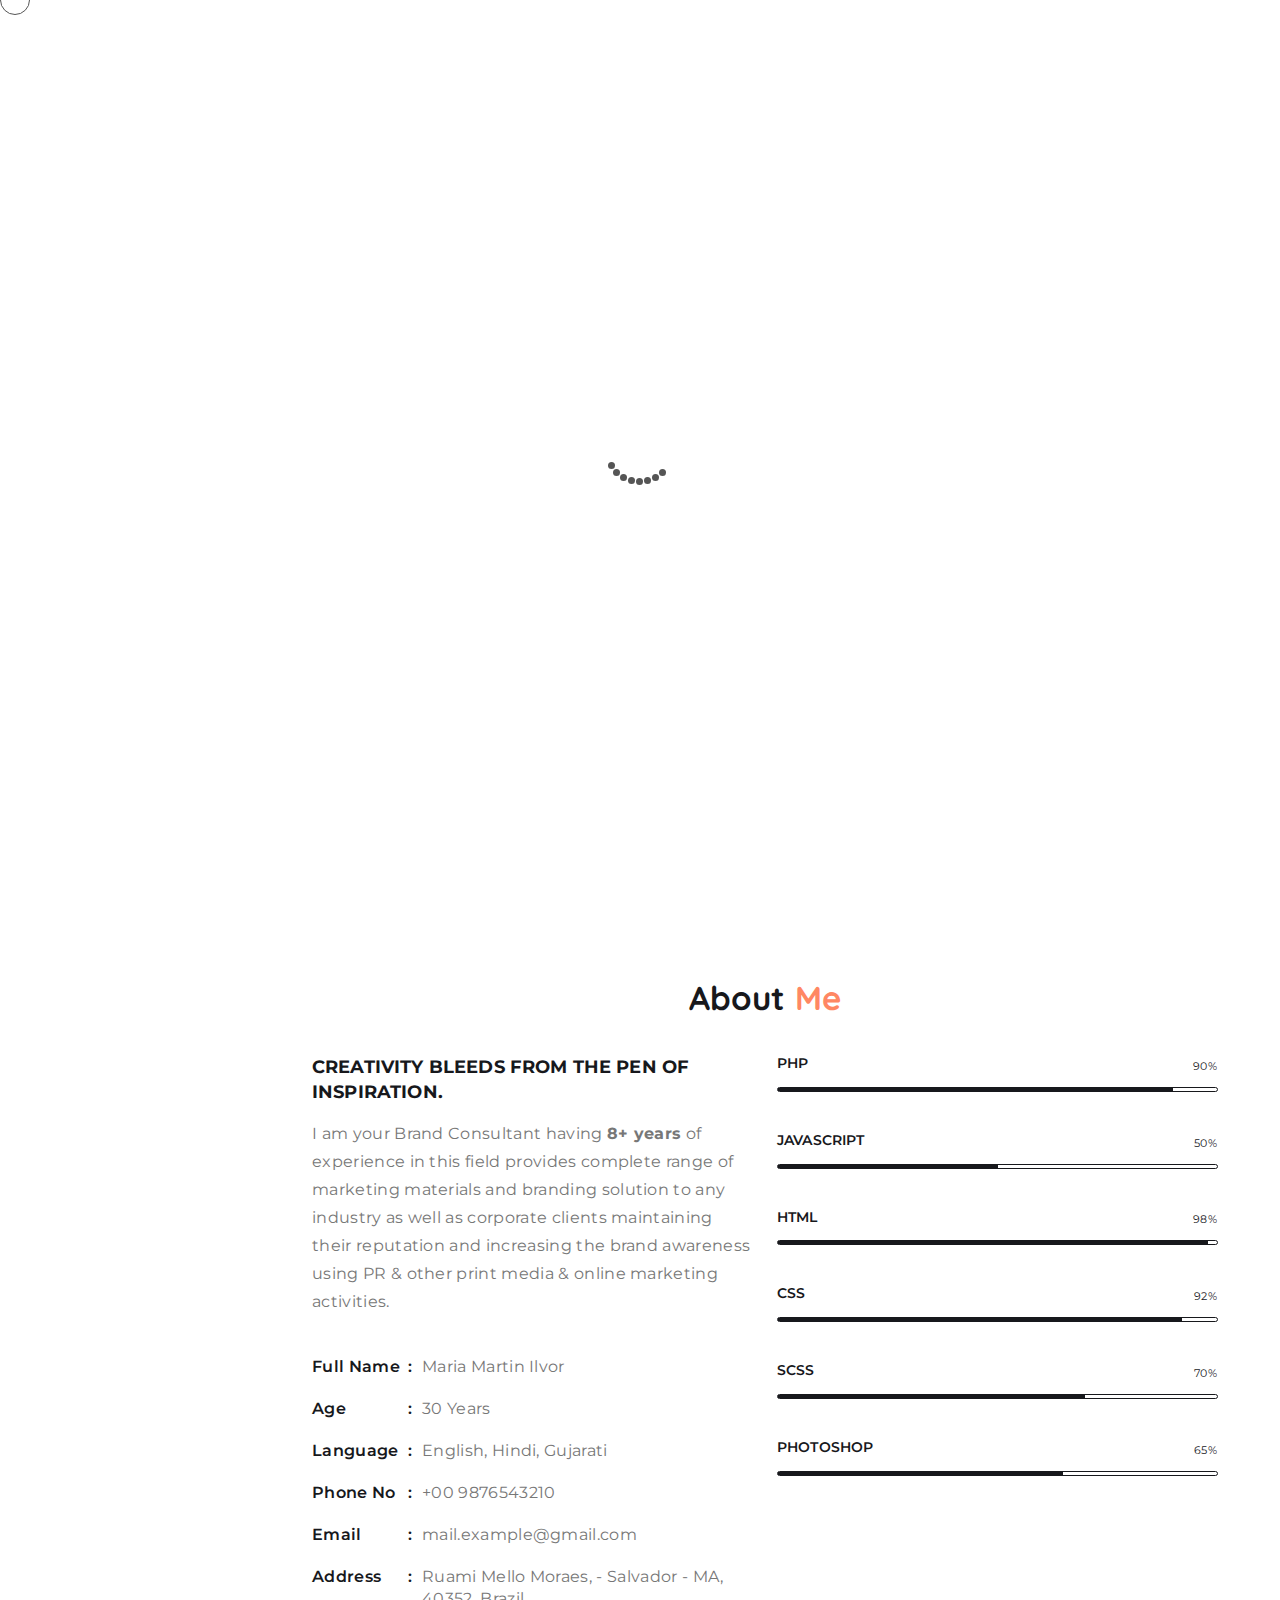
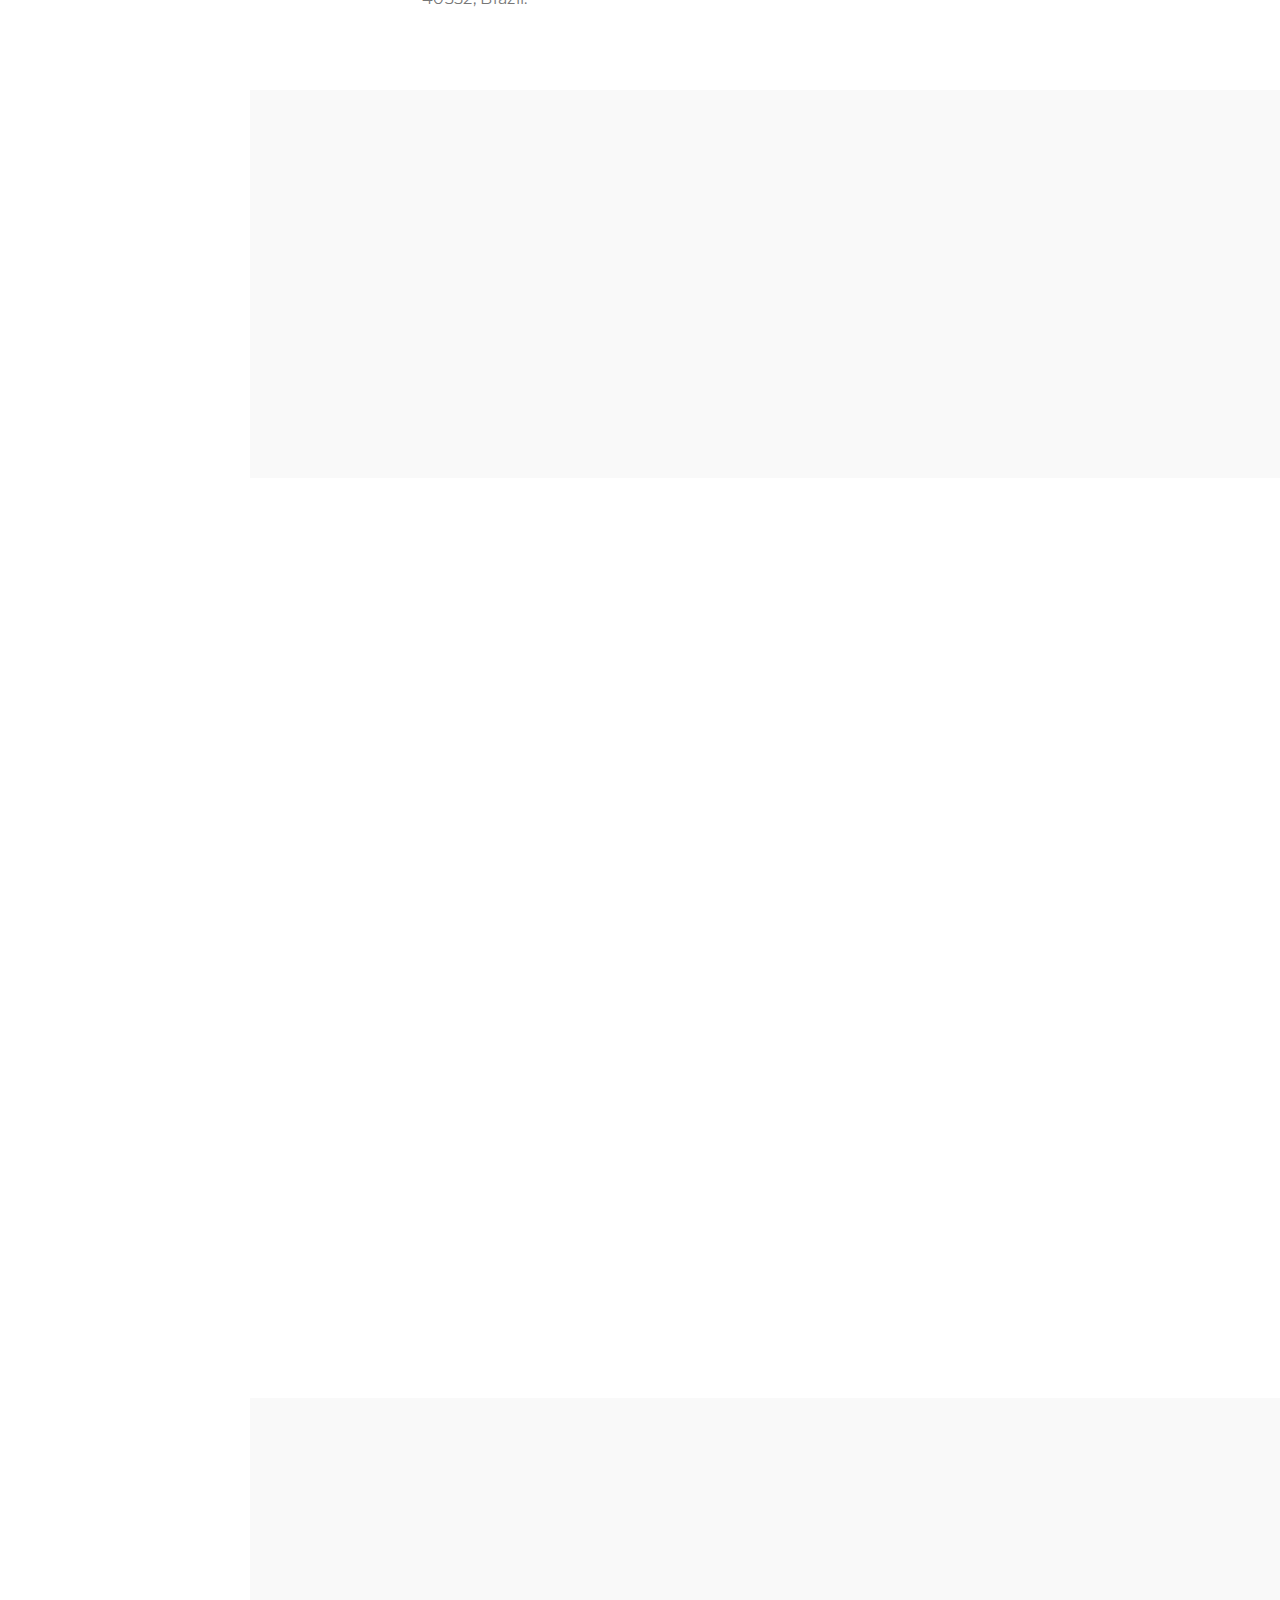
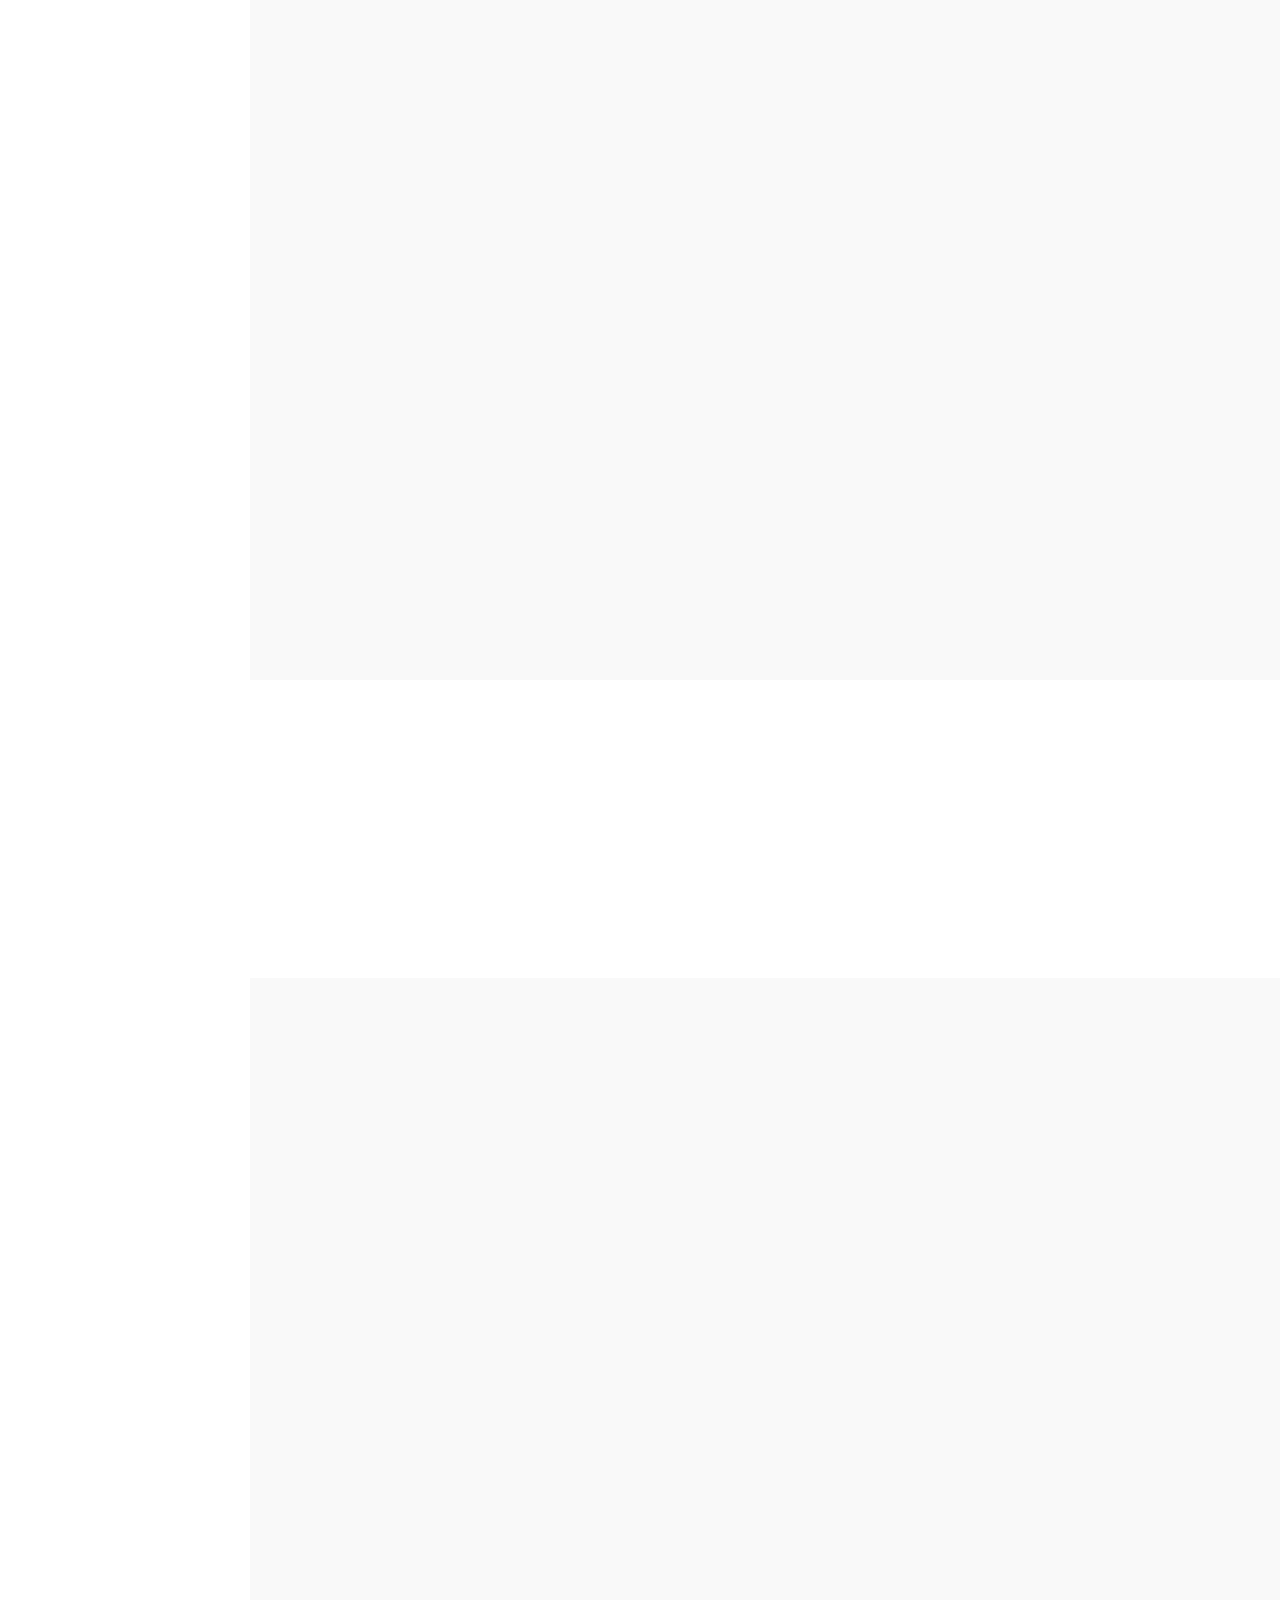
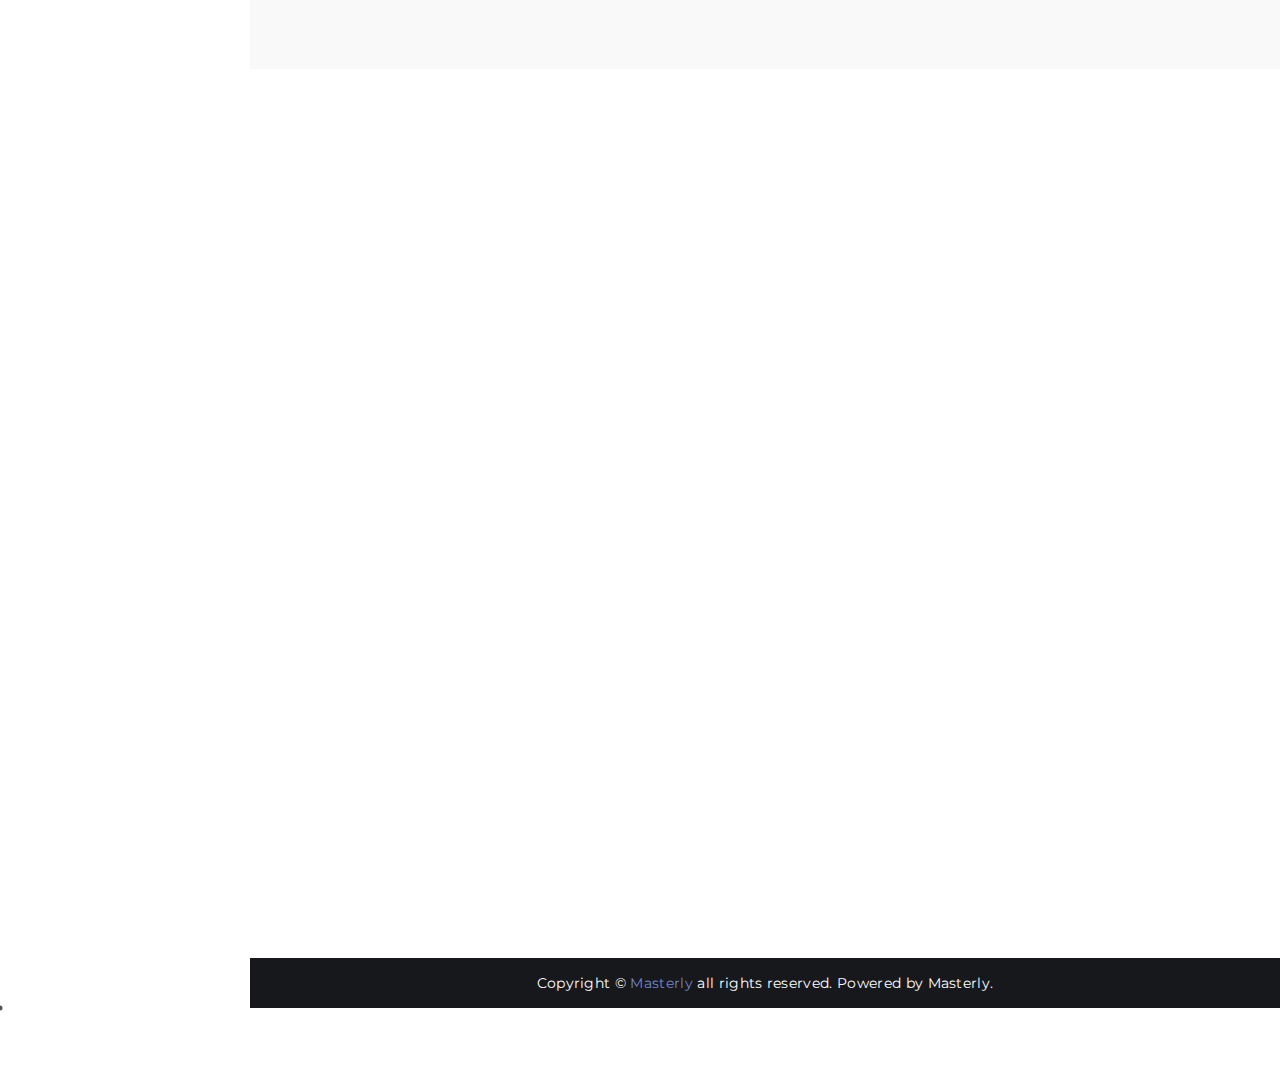
<file: water-demo.html>
<!--========================================================= 
Item Name: Masterly - Personal Portfolio One Page HTML Template.
Author: ashishmaraviya
Version: 2
Copyright 2023
Author URI: https://themeforest.net/user/ashishmaraviya
============================================================-->
<!DOCTYPE html>
<html lang="en">

<head>
    <meta charset="UTF-8">
    <meta http-equiv="x-ua-compatible" content="ie=edge" />
    <meta name="viewport" content="width=device-width, initial-scale=1.0, minimum-scale=1.0">
    
    <title>Masterly - Personal Portfolio One Page HTML Template.</title>
    <meta name="keywords" content="personal portfolio, cv, resume, agency, bootstrap, clean, cv, designer, developer, freelancer, modern, one page portfolio, onepage, personal portfolio, responsive, resume, vcard" />
    <meta name="description" content="Best personal portfolio modern html template.">
    <meta name="author" content="ashishmaraviya">

    <!-- site Favicon -->
    <link rel="icon" href="assets/img/favicon/favicon.png" sizes="32x32" />

    <!-- css All Plugins Files -->
    <link rel="stylesheet" href="assets/css/plugins/animate.css" />
    <link rel="stylesheet" href="assets/css/plugins/swiper-bundle.min.css" />
    <link rel="stylesheet" href="assets/css/plugins/bootstrap.css" />
    <link rel="stylesheet" href="assets/css/plugins/jquery.fancybox.min.css" />    
    <link rel="stylesheet" href="assets/css/plugins/aos.min.css" />    

    <!-- Main Style -->
    <link rel="stylesheet" id="main_style" href="assets/css/style.css" />
    <link rel="stylesheet" href="assets/css/color-8.css">
    <link rel="stylesheet" href="assets/css/responsive.css" />

</head>

<body class="body-bg">
 
    <!-- Loader -->
    <div id="ms-overlay">
        <div class="ms-roller">
            <div></div><div></div><div></div><div></div><div></div><div></div><div></div><div></div>
        </div>
    </div>
    <div class="ms-main-container">
        <!-- Header section -->
        <div class="ms-sidebar-overlay"></div>
        <header class="ms-static">
            <div class="nav-sec">
                <nav class="ms-navbar ms-navbar-expand-lg ms-navbar-dark">
                    <span class="navbar-profile">
                        <img src="assets/img/profile.jpg" alt="profile">
                        <h6>Maria Ilvor</h6>
                        <p>Web Developer</p>
                    </span>
                    <div class="ms-navbar-collapse">
                        <ul class="navbar-nav mb-2 ml-auto" id="top-menu">
                        <li class="nav-item active">
                            <a class="nav-link ms-nav" aria-current="page" href="#home">Home</a>
                        </li>
                        <li class="nav-item">
                            <a class="nav-link ms-nav" href="#about">About</a>
                        </li>
                        <li class="nav-item">
                            <a class="nav-link ms-nav" href="#experience">Experience</a>
                        </li>
                        <li class="nav-item">
                            <a class="nav-link ms-nav" href="#portfolio">Portfolio</a>
                        </li>
                        <li class="nav-item">
                            <a class="nav-link ms-nav" href="#news">News</a>
                        </li>
                        <li class="nav-item">
                            <a class="nav-link ms-nav" href="#contact">Contact Us</a>
                        </li>
                        </ul>
                        <div class="ms-social">
                            <ul>
                                <li><a href="https://www.facebook.com/" target="_blank"><i class="fa fa-facebook" aria-hidden="true"></i></a></li>
                                <li><a href="https://www.instagram.com/" target="_blank"><i class="fa fa-instagram" aria-hidden="true"></i></a></li>
                                <li><a href="https://twitter.com/" target="_blank"><i class="fa fa-twitter" aria-hidden="true"></i></a></li>
                                <li><a href="https://linkedin.com/" target="_blank"><i class="fa fa-linkedin" aria-hidden="true"></i></a></li>
                            </ul>
                        </div>
                    </div>
                    
                </nav>
            </div>
        </header>

        <div class="ms-sub-container">
            <a href="javascript:void(0)" class="sidebar-toggle"><img src="assets/img/icon/angle-left.svg" class="svg_img" alt="angle icon"></a>
            <!-- Home section -->
            <section id="home" class="ms-home ms-home-water home-section ms-section bg-shape-hero">
                <div class="water-bg" id="water-js">
                    <div class="container p-0">
                        <div class="ms-row">
                            <div class="ms-detail" data-aos="fade-up" data-aos-duration="2000">
                                <div class="info">
                                    <h1>My Self <span>Maria Ilvor</span></h1>
                                    <h2><span>-</span>I'm a Web Developer</h2>
                                    <p>The goal isn't to build a website. The goal is to build your business. With Creative, flexible and affordable website design and development.</p>
                                    <a class="custom-btn ms-btn m-r-5px" href="javascript:void(0)">Download CV</a>
                                    <a class="custom-btn ms-btn-1 nav-about" href="javascript:void(0)">More Info</a>
                                </div>
                            </div>
                            <div class="scroll-down"></div>
                        </div>
                    </div>
                </div>
            </section> 
            <!-- Home section End -->

            <!-- About section -->
            <section id="about" class="ms-about-section ms-section padding-tb-80 body-bg">
                <div class="container">
                    <div class="row">
                        <div class="section-title">
                            <h2>About<span> Me</span></h2>
                            <span class="ligh-title">About</span>
                        </div>
                        <div class="col-lg-6">
                            <div class="ms-about-detail">
                                <h4>Creativity bleeds from the pen of inspiration.</h4>
                                <p class="ms-text">I am your Brand Consultant having <b>8+ years</b> of experience in this field provides complete range of marketing materials and branding solution to any industry as well as corporate clients maintaining their reputation and increasing the brand awareness using PR & other print media & online marketing activities.</p>
                                <div class="ms-about-info">
                                    <ul class="m-r-30">
                                        <li><span class="title">Full Name<b>:</b></span>Maria Martin Ilvor</li>
                                        <li><span class="title">Age<b>:</b></span>30 Years</li>
                                        <li><span class="title">Language<b>:</b></span>English, Hindi, Gujarati</li>
                                        <li><span class="title">Phone No<b>:</b></span>+00 9876543210</li>
                                        <li><span class="title">Email<b>:</b></span>mail.example@gmail.com</li>
                                        <li><span class="title">Address<b>:</b></span><span>Ruami Mello Moraes, - Salvador - MA, 40352, Brazil.</span></li>
                                    </ul>
                                </div>
                            </div>
                        </div>
                        <div class="col-lg-6">
                            <div class="ms-skill-progress">
                                <h5>PHP</h5>
                                <div class="progress" data-percent="90%">
                                    <div class="progress-done progress-done-php" role="progressbar">
                                        <span>90%</span>
                                    </div>
                                </div>
                                <h5>JAVASCRIPT</h5>
                                <div class="progress" data-percent="50%">
                                    <div class="progress-done progress-done-js" role="progressbar">
                                        <span>50%</span>
                                    </div>
                                </div>
                                <h5>HTML</h5>
                                <div class="progress" data-percent="98%">
                                    <div class="progress-done progress-done-html" role="progressbar">
                                        <span>98%</span>
                                    </div>
                                </div>
                                <h5>CSS</h5>
                                <div class="progress" data-percent="92%">
                                    <div class="progress-done progress-done-css" role="progressbar">
                                        <span>92%</span>
                                    </div>
                                </div>
                                <h5>SCSS</h5>
                                <div class="progress" data-percent="70%">
                                    <div class="progress-done progress-done-scss" role="progressbar">
                                        <span>70%</span>
                                    </div>
                                </div>
                                <h5>Photoshop</h5>
                                <div class="progress" data-percent="65%">
                                    <div class="progress-done progress-done-ps" role="progressbar">
                                        <span>65%</span>
                                    </div>
                                </div>
                            </div>
                        </div>
                    </div>           
                </div>
            </section>
            <!-- About section End -->

            <!-- Start service section -->
            <section id="service" class="ms-service-section ms-section padding-tb-80 bg-shape">
                <div class="container">
                    <div class="section-title d-none">
                        <h2>My<span> service</span></h2>
                        <span class="ligh-title">service</span>
                    </div>
                    <div class="row service-box m-b-minus-24px">
                        <div class="col-lg-3 col-md-6 col-xs-12" data-aos="fade-up" data-aos-duration="2000" data-aos-delay="200">
                            <div class="flipper">
                                <div class="main-box">
                                    <div class="box-front height-300 white-bg">
                                        <img class="bg-img svg_img" src="assets/img/service/1.svg" alt="Graphics Design">
                                        <div class="content-wrap">
                                            <img class="icofont icofont-headphone-alt font-40px dark-color svg_img" src="assets/img/service/1.svg" alt="Graphics Design">
                                            <h3>Graphics Design</h3>
                                            <p>Develop the Visual Identity of Your Business</p>
                                        </div>
                                    </div>
                                    <div class="box-back height-300 gradient-bg">
                                        <div class="content-wrap">
                                        <h3>Graphics Design</h3>
                                            <p>Develop the Visual Identity of Your Business</p>
                                            <a href="#" class="btn">Read more</a>
                                        </div>
                                    </div>
                                </div>
                            </div>
                        </div>
                        <div class="col-lg-3 col-md-6 col-xs-12" data-aos="fade-up" data-aos-duration="2000" data-aos-delay="300">
                            <div class="flipper">
                                <div class="main-box">
                                    <div class="box-front height-300 white-bg">
                                        <img class="bg-img svg_img" src="assets/img/service/2.svg" alt="Graphics Design">
                                        <div class="content-wrap">
                                            <img class="icofont icofont-headphone-alt font-40px dark-color svg_img" src="assets/img/service/2.svg" alt="web design">
                                            <h3>Web Design</h3>
                                            <p>Connect With Your Users, Not Just Your Business.</p>
                                        </div>
                                    </div>
                                    <div class="box-back height-300 gradient-bg">
                                        <div class="content-wrap">
                                            <h3>Web Design</h3>
                                            <p>Connect With Your Users, Not Just Your Business.</p>
                                            <a href="#" class="btn">Read more</a>
                                        </div>
                                    </div>
                                </div>
                            </div>
                        </div>
                        <div class="col-lg-3 col-md-6 col-xs-12" data-aos="fade-up" data-aos-duration="2000" data-aos-delay="400">
                            <div class="flipper">
                                <div class="main-box">
                                    <div class="box-front height-300 white-bg">
                                        <img class="bg-img svg_img" src="assets/img/service/3.svg" alt="Graphics Design">
                                        <div class="content-wrap">
                                            <img class="icofont icofont-headphone-alt font-40px dark-color svg_img" src="assets/img/service/3.svg" alt="development">
                                            <h3>Development</h3>
                                            <p>We Develop the Visual Identity of Your Business.</p>
                                        </div>
                                    </div>
                                    <div class="box-back height-300 gradient-bg">
                                        <div class="content-wrap">
                                            <h3>Development</h3>
                                            <p>We Develop the Visual Identity of Your Business.</p>
                                            <a href="#" class="btn">Read more</a>
                                        </div>
                                    </div>
                                </div>
                            </div>
                        </div>
                        <div class="col-lg-3 col-md-6 col-xs-12" data-aos="fade-up" data-aos-duration="2000" data-aos-delay="500">
                            <div class="flipper">
                                <div class="main-box">
                                    <div class="box-front height-300 white-bg">
                                        <img class="bg-img svg_img" src="assets/img/service/4.svg" alt="Graphics Design">
                                        <div class="content-wrap">
                                            <img class="icofont icofont-headphone-alt font-40px dark-color svg_img" src="assets/img/service/4.svg" alt="seo friendly">
                                            <h3>Seo Friendly</h3>
                                            <p>Taking your site at the top of Google's ranking.</p>
                                        </div>
                                    </div>
                                    <div class="box-back height-300 gradient-bg">
                                        <div class="content-wrap">
                                            <h3>Seo Friendly</h3>
                                            <p>Taking your site at the top of Google's ranking.</p>
                                            <a href="#" class="btn">Read more</a>
                                        </div>
                                    </div>
                                </div>
                            </div>
                        </div>
                    </div>
                </div>
            </section>

            <!-- Start Experience & Education section -->
            <section id="experience" class="ms-experience-section ms-section padding-tb-80 body-bg">
                <div class="container">
                    <div class="row">
                        <div class="section-title" data-aos="fade-up" data-aos-duration="2000" data-aos-delay="200">
                            <h2>My <span>Achievements</span></h2>
                            <span class="ligh-title">Achievements</span>
                        </div>
                        <div class="col-lg-6 col-md-12 col-sm-12">
                            <div class="education ms-box" data-aos="fade-up" data-aos-duration="2000" data-aos-delay="400">
                                <h4>Education</h4>
                                <ul class="timeline">
                                    <li class="timeline-item" data-aos="fade-up" data-aos-duration="2000" data-aos-delay="400">
                                        <div class="timeline-info">
                                            <span>June 15, 2013 - 2016</span>
                                        </div>
                                        <div class="timeline-marker"></div>
                                        <div class="timeline-content">
                                            <h5 class="timeline-title">Master in Computer Engineering<span class="sub">- First Class</span></h5>
                                            <p>Lorem Ipsum Commodo Dolor Sit Amet, Consectetur Adipisicing Elit, Sed Do Eiusmod Tempor Incididunt Ut Labore Et Dolore Magna Aliqua. Ut Enim Ad Minim Veniam</p>
                                        </div>
                                    </li>
                                    <li class="timeline-item" data-aos="fade-up" data-aos-duration="2000" data-aos-delay="600">
                                        <div class="timeline-info">
                                            <span>June 12, 2010 - 2013</span>
                                        </div>
                                        <div class="timeline-marker"></div>
                                        <div class="timeline-content">
                                            <h5 class="timeline-title">Bachelor in Computer Engineering<span class="sub">- First Class</span></h5>
                                            <p>Lorem Ipsum Commodo Dolor Sit Amet, Consectetur Adipisicing Elit, Sed Do Eiusmod Tempor Incididunt Ut Labore Et Dolore Magna Aliqua. Ut Enim Ad Minim Veniam</p>
                                        </div>
                                    </li>
                                    <li class="timeline-item" data-aos="fade-up" data-aos-duration="2000" data-aos-delay="800">
                                        <div class="timeline-info">
                                            <span>June 1, 2009 - 2010</span>
                                        </div>
                                        <div class="timeline-marker"></div>
                                        <div class="timeline-content">
                                            <h5 class="timeline-title">Higher Secondary<span class="sub">- (A+)</span></h5>
                                            <p>Lorem Ipsum Commodo Dolor Sit Amet, Consectetur Adipisicing Elit, Sed Do Eiusmod Tempor Incididunt Ut Labore Et Dolore Magna Aliqua. Ut Enim Ad Minim Veniam</p>
                                        </div>
                                    </li>
                                </ul>
                                
                            </div>
                        </div>
                        <div class="col-lg-6 col-md-12 col-sm-12">
                            <div class="experiense ms-box" data-aos="fade-up" data-aos-duration="2000" data-aos-delay="300">
                                <h4>Experiense</h4>
                                <ul class="timeline">
                                    <li class="timeline-item" data-aos="fade-up" data-aos-duration="2000" data-aos-delay="400">
                                        <div class="timeline-info">
                                            <span>March 12, 2020</span>
                                        </div>
                                        <div class="timeline-marker"></div>
                                        <div class="timeline-content">
                                            <h5 class="timeline-title">Envato<span class="sub">- Team Leader</span></h5>
                                            <p>Lorem Ipsum Commodo Dolor Sit Amet, Consectetur Adipisicing Elit, Sed Do Eiusmod Tempor Incididunt Ut Labore Et Dolore Magna Aliqua. Ut Enim Ad Minim Veniam</p>
                                        </div>
                                    </li>
                                    <li class="timeline-item" data-aos="fade-up" data-aos-duration="2000" data-aos-delay="600">
                                        <div class="timeline-info">
                                            <span>January 23, 2018 - 2020</span>
                                        </div>
                                        <div class="timeline-marker"></div>
                                        <div class="timeline-content">
                                            <h5 class="timeline-title">Facebook Company<span class="sub">- Sr. Developer</span></h5>
                                            <p>Lorem Ipsum Commodo Dolor Sit Amet, Consectetur Adipisicing Elit, Sed Do Eiusmod Tempor Incididunt Ut Labore Et Dolore Magna Aliqua. Ut Enim Ad Minim Veniam</p>
                                        </div>
                                    </li>
                                    <li class="timeline-item" data-aos="fade-up" data-aos-duration="2000" data-aos-delay="800">
                                        <div class="timeline-info">
                                            <span>July 23, 2016 - 2018</span>
                                        </div>
                                        <div class="timeline-marker"></div>
                                        <div class="timeline-content">
                                            <h5 class="timeline-title">Twitter Company<span class="sub">- Jr. Developer</span></h5>
                                            <p>Lorem Ipsum Commodo Dolor Sit Amet, Consectetur Adipisicing Elit, Sed Do Eiusmod Tempor Incididunt Ut Labore Et Dolore Magna Aliqua. Ut Enim Ad Minim Veniam</p>
                                        </div>
                                    </li>
                                </ul>
                            </div>
                        </div>
                    </div>
                    
                </div>
            </section>
            <!-- End Experience & Education Section -->

            <!-- Start Portfolio Section -->
            <section id="portfolio" class="ms-portfolio-section ms-section portfolio padding-tb-80 bg-shape">
                <div class="container">
                    <div class="section-title p-b-15" data-aos="fade-up" data-aos-duration="2000" data-aos-delay="300">
                        <h2>My <span>Portfolio</span></h2>
                        <span class="ligh-title">Portfolio</span>
                    </div>
                    <div class="row m-b-minus-24px">
                        <div class="portfolio-content">
                            <div>
                                <div class="row">
                                    <div class="col-sm-12" data-aos="fade-up" data-aos-duration="2000" data-aos-delay="400">
                                        <div class="portfolio-tabs">
                                            <ul>
                                                <li class="filter" data-filter="all">ALL</li>
                                                <li class="filter" data-filter=".design">DESIGN</li>
                                                <li class="filter" data-filter=".development">DEVELOPMENT</li>
                                                <li class="filter" data-filter=".graphics">GRAPHICS</li>
                                                <li class="filter" data-filter=".templates">Templates</li>
                                            </ul>
                                        </div>
                                    </div>
                                    <div class="col-md-12 col-sm-12" data-aos="fade-up" data-aos-duration="2000" data-aos-delay="600">
                                        <div class="portfolio-content-items">
                                            <div class="row">
                                                <div class="col-lg-4 col-md-6 col-xs-12 mix graphics templates">
                                                    <div class="hovereffect">
                                                        <div class="portfolio-img">
                                                            <img src="assets/img/portfolio/11.jpg" alt="graphics">
                                                            <h3><span>3D Graphics</span><span>Templates</span></h3>
                                                        </div>
                                                        <div class="overlay">
                                                            <div class="overlay-info">
                                                                <a class="info" href="#"><i class="fa fa-link" aria-hidden="true"></i></a>
                                                                <a class="info" data-fancybox="gallery" href="assets/img/portfolio/1.jpg"><i class="fa fa-search" aria-hidden="true"></i></a>
                                                            </div>
                                                        </div>
                                                    </div>
                                                </div>
                                                <div class="col-lg-4 col-md-6 col-xs-12 mix design">
                                                    <div class="hovereffect">
                                                        <div class="portfolio-img">
                                                            <img src="assets/img/portfolio/22.jpg" alt="design">
                                                            <h3><span>Web Design</span></h3>
                                                        </div>
                                                        <div class="overlay">
                                                            <div class="overlay-info">
                                                                <a class="info" href="#"><i class="fa fa-link" aria-hidden="true"></i></a>
                                                                <a class="info" data-fancybox="gallery" href="assets/img/portfolio/2.jpg"><i class="fa fa-search" aria-hidden="true"></i></a>
                                                            </div>
                                                        </div>
                                                    </div>
                                                </div>
                                                <div class="col-lg-4 col-md-6 col-xs-12 mix design">
                                                    <div class="hovereffect">
                                                        <div class="portfolio-img">
                                                            <img src="assets/img/portfolio/33.jpg" alt="design">
                                                            <h3><span>Web Design</span></h3>
                                                        </div>
                                                        <div class="overlay">
                                                            <div class="overlay-info">
                                                                <a class="info" href="#"><i class="fa fa-link" aria-hidden="true"></i></a>
                                                                <a class="info" data-fancybox="gallery" href="assets/img/portfolio/3.jpg"><i class="fa fa-search" aria-hidden="true"></i></a>
                                                            </div>
                                                        </div>
                                                    </div>
                                                </div>
                                                <div class="col-lg-4 col-md-6 col-xs-12 mix development">
                                                    <div class="hovereffect">
                                                        <div class="portfolio-img">
                                                            <img src="assets/img/portfolio/44.jpg" alt="development">
                                                            <h3><span>Development</span></h3>
                                                        </div>
                                                        <div class="overlay">
                                                            <div class="overlay-info">
                                                                <a class="info" href="#"><i class="fa fa-link" aria-hidden="true"></i></a>
                                                                <a class="info" data-fancybox="gallery" href="assets/img/portfolio/4.jpg"><i class="fa fa-search" aria-hidden="true"></i></a>
                                                            </div>
                                                        </div>
                                                    </div>
                                                </div>
                                                <div class="col-lg-4 col-md-6 col-xs-12 mix templates design">
                                                    <div class="hovereffect">
                                                        <div class="portfolio-img">
                                                            <img src="assets/img/portfolio/55.jpg" alt="templates">
                                                            <h3><span>Templates</span><span>Web Design</span></h3>
                                                        </div>
                                                        <div class="overlay">
                                                            <div class="overlay-info">
                                                                <a class="info" href="#"><i class="fa fa-link" aria-hidden="true"></i></a>
                                                                <a class="info" data-fancybox="gallery" href="assets/img/portfolio/5.jpg"><i class="fa fa-search" aria-hidden="true"></i></a>
                                                            </div>
                                                        </div>
                                                    </div>
                                                </div>
                                                <div class="col-lg-4 col-md-6 col-xs-12 mix development graphics">
                                                    <div class="hovereffect">
                                                        <div class="portfolio-img">
                                                            <img src="assets/img/portfolio/66.jpg" alt="development">
                                                            <h3><span>Development</span><span>3D Graphics</span></h3>
                                                        </div>
                                                        <div class="overlay">
                                                            <div class="overlay-info">
                                                                <a class="info" href="#"><i class="fa fa-link" aria-hidden="true"></i></a>
                                                                <a class="info" data-fancybox="gallery" href="assets/img/portfolio/6.jpg"><i class="fa fa-search" aria-hidden="true"></i></a>
                                                            </div>
                                                        </div>
                                                    </div>
                                                </div>
                                            </div>
                                        </div>
                                    </div>
                                </div>
                            </div>
                        </div>
                    </div>
                </div>
            </section>
            <!-- End Portfolio Section -->

            <!-- Start Counter Section -->
            <section id="counters" class="ms-counter-section ms-section padding-tb-80 body-bg">
                <div class="container">
                    <div class="section-title d-none" data-aos="fade-up" data-aos-duration="2000" data-aos-delay="200">
                        <h2>My <span>Achievements</span></h2>
                        <span class="ligh-title">Achievements</span>
                    </div>
                    <div class="row achive m-tb-minus-12px" id="counter">
                        <div class="col-lg-3 col-md-6" data-aos="fade-up" data-aos-duration="2000" data-aos-delay="200">
                            <div class="count-block" data-tilt>
                                <h3><span class="counter counter-value" data-count="459">459</span>+</h3>
                                <p>Projects</p>
                            </div>
                        </div>
                        <div class="col-lg-3 col-md-6" data-aos="fade-up" data-aos-duration="2000" data-aos-delay="300">
                            <div class="count-block" data-tilt>
                                <h3><span class="counter counter-value" data-count="241">241</span>+</h3>
                                <p>Clients</p>
                            </div>
                        </div>
                        <div class="col-lg-3 col-md-6" data-aos="fade-up" data-aos-duration="2000" data-aos-delay="400">
                            <div class="count-block" data-tilt>
                                <h3 class="active-num"><span class="counter counter-value" data-count="56">56</span>+</h3>
                                <p>Countries</p>
                            </div>
                        </div>
                        <div class="col-lg-3 col-md-6" data-aos="fade-up" data-aos-duration="2000" data-aos-delay="500">
                            <div class="count-block" data-tilt>
                                <h3><span class="counter counter-value" data-count="15">15</span>+</h3>
                                <p>Awords</p>
                            </div>
                        </div>
                    </div>
                </div>
            </section>
            <!-- End Counter Section -->

            <!-- Start News Section -->
            <section id="news" class="ms-news-section ms-section padding-tb-80 bg-shape">
                <div class="container">
                    <div class="section-title" data-aos="fade-up" data-aos-duration="2000" data-aos-delay="200">
                        <h2>Latest <span>News</span></h2>
                        <span class="ligh-title">News</span>
                    </div>
                    <div class="row m-b-minus-24px" data-aos="fade-up" data-aos-duration="2000" data-aos-delay="300">
                        <div class="col-md-4">
                            <div class="news-info">
                                <figure class="news-img"><a href="#"><img src="assets/img/news/1.jpg" alt="news imag"></a>
                                </figure>
                                <div class="detail">
                                    <label>July 30,2019 - <a href="#">Marketing</a></label>
                                    <h3><a href="#">Marketing Guide: 5 Steps to Success.</a></h3>
                                    <p class="text-length">"Lorem Ipsum is simply dummy text of the printing and typesetting industry.</p>
                                    <div class="more-info">
                                        <a href="#">Read More<span></span></a>
                                    </div>
                                </div>
                            </div>
                        </div>
                        <div class="col-md-4">
                            <div class="news-info">
                                <figure class="news-img"><a href="#"><img src="assets/img/news/2.jpg" alt="news imag"></a>
                                </figure>
                                <div class="detail">
                                    <label>July 30,2019 - <a href="#">Business</a></label>
                                    <h3><a href="#">Best way to solve business deal issue.</a></h3>
                                    <p class="text-length">"Lorem Ipsum is simply dummy text of the printing and typesetting industry.</p>
                                    <div class="more-info">
                                        <a href="#">Read More<span></span></a>
                                    </div>
                                </div>
                            </div>
                        </div>
                        <div class="col-md-4">
                            <div class="news-info">
                                <figure class="news-img"><a href="#"><img src="assets/img/news/3.jpg" alt="news imag"></a>
                                </figure>
                                <div class="detail">
                                    <label>July 30,2019 - <a href="#">Knowledge</a></label>
                                    <h3><a href="#">31 customer service stats know in 2019.</a></h3>
                                    <p class="text-length">"Lorem Ipsum is simply dummy text of the printing and typesetting industry.</p>
                                    <div class="more-info">
                                        <a href="#">Read More<span></span></a>
                                    </div>
                                </div>
                            </div>
                        </div>
                    </div>
                </div>
            </section>
            <!-- End News Section -->

            <!-- Start Contact us Section -->
            <section id="contact" class="ms-contact-section ms-section padding-tb-80 body-bg">
                <div class="container">
                    <div class="section-title" data-aos="fade-up" data-aos-duration="2000" data-aos-delay="200">
                        <h2>Get in <span>Touch</span></h2>
                        <span class="ligh-title">Contact</span>
                    </div>
                    <div class="row p-b-50 ms-contact-detail m-tb-minus-12px">
                        <div class="col-xs-12 col-sm-6 col-lg-4 p-tb-12" data-aos="fade-up" data-aos-duration="2000" data-aos-delay="200">
                            <div class="ms-box">							
                                <div class="detail">
                                    <div class="icon"><i class="fa fa-envelope" aria-hidden="true"></i></div>
                                    <div class="info">
                                        <h3 class="title">Mail & Website</h3>
                                        <p>
                                            <i class="fa fa-envelope" aria-hidden="true"></i> &nbsp mail.example@gmail.com
                                        </p>
                                        <p>
                                            <i class="fa fa-globe" aria-hidden="true"></i> &nbsp www.yourdomain.com
                                        </p>
                                    </div>
                                </div>
                                <div class="space"></div>
                            </div> 
                        </div>
                            
                        <div class="col-xs-12 col-sm-6 col-lg-4 p-tb-12" data-aos="fade-up" data-aos-duration="2000" data-aos-delay="300">
                            <div class="ms-box">							
                                <div class="detail">
                                    <div class="icon"><i class="fa fa-mobile" aria-hidden="true"></i></div>
                                    <div class="info">
                                        <h3 class="title">Contact</h3>
                                        <p>
                                            <i class="fa fa-mobile" aria-hidden="true"></i> &nbsp (+91)-9876XXXXX
                                        </p>
                                        <p>
                                            <i class="fa fa-mobile" aria-hidden="true"></i> &nbsp  (+91)-987654XXXX
                                        </p>
                                    </div>
                                </div>
                                <div class="space"></div>
                            </div> 
                        </div>
                            
                        <div class="col-xs-12 col-sm-6 col-lg-4 p-tb-12 m-auto" data-aos="fade-up" data-aos-duration="2000" data-aos-delay="400">
                            <div class="ms-box">							
                                <div class="detail">
                                    <div class="icon"><i class="fa fa-map-marker" aria-hidden="true"></i></div>
                                    <div class="info">
                                        <h3 class="title">Address</h3>
                                        <p>
                                            <i class="fa fa-map-marker" aria-hidden="true"></i> &nbsp Ruami Mello Moraes Filho, 987 - Salvador - MA, 40352, Brazil.
                                        </p>
                                    </div>
                                </div>
                                <div class="space"></div>
                            </div> 
                        </div>		    
                        <!-- /Boxes de Acoes -->
                    </div>
                    <div class="row">
                        <div class="col-md-6" data-aos="fade-up" data-aos-duration="2000" data-aos-delay="200">
                            <iframe src="//maps.google.com/maps?q=-12.942227,-38.480291&z=15&output=embed" allowfullscreen=""></iframe>
                        </div>
                        <div class="col-md-6" data-aos="fade-up" data-aos-duration="2000" data-aos-delay="300">
                            <form>
                                <div class="form-group" data-aos="fade-up" data-aos-duration="2000" data-aos-delay="300">
                                    <input type="text" class="form-control" id="fname" placeholder="Full Name">
                                </div>
                                <div class="form-group" data-aos="fade-up" data-aos-duration="2000" data-aos-delay="400">
                                <input type="email" class="form-control" id="umail" placeholder="Email">
                                </div>
                                <div class="form-group" data-aos="fade-up" data-aos-duration="2000" data-aos-delay="500">
                                    <input type="text" class="form-control" id="phone" placeholder="Phone">
                                </div>
                                <div class="form-group" data-aos="fade-up" data-aos-duration="2000" data-aos-delay="600">
                                <textarea class="form-control" id="exampleFormControlTextarea1" rows="3" placeholder="Message"></textarea>
                                </div>
                                <button type="submit" class="custom-btn ms-btn-1" data-aos="fade-up" data-aos-duration="2000" data-aos-delay="700">Submit</button>
                            </form>
                        </div>
                    </div>
                </div>
            </section>
            <!-- End Contact us Section -->

            <!-- Start Footer -->
            <footer>
                <div class="container">
                    <div class="ms-footer-detail">
                        <div class="ms-copy">
                        Copyright &copy;
                        <a class="site-name" href="index.html">Masterly</a> 
                        all rights reserved. Powered by Masterly.
                        </div>
                    </div>
                </div>
            </footer>
            <!-- End Footer -->
        </div>
    </div>

    <!-- Whatsapp -->
    <div class="ms-style ms-right-bottom">
        <!-- Start Floating Panel Container -->
        <div class="ms-panel">
            <!-- Panel Header -->
            <div class="ms-header">
                <strong>Need Help?</strong>
                <p>Chat with us on WhatsApp</p>
            </div>
            <!-- Panel Content -->
            <div class="ms-body">
                <ul>
                    <!-- Start Single Contact List -->
                    <li>
                        <a class="ms-list" data-number="918866774266"
                            data-message="Share me your latest resume, HR from masterly...">
                            <div class="d-flex bd-highlight">
                                <!-- Profile Picture -->
                                <div class="ms-img-cont">
                                    <img src="assets/img/chat/profile_02.jpg" class="ms-user-img"
                                        alt="Profile image">
                                    <span class="ms-status-icon"></span>
                                </div>
                                <!-- Display Name & Last Seen -->
                                <div class="ms-user-info">
                                    <span>Maria W Ilvor</span>
                                    <p>Maria left 7 mins ago</p>
                                </div>
                            </div>
                        </a>
                    </li>
                    <!--/ End Single Contact List -->
                    <!-- Start Single Contact List -->
                    <li>
                        <a class="ms-list" data-number="918866774266"
                            data-message="Share me your latest resume, HR from masterly...">
                            <div class="d-flex bd-highlight">
                                <!-- Profile Picture -->
                                <div class="ms-img-cont">
                                    <img src="assets/img/chat/profile_01.jpg" class="ms-user-img"
                                        alt="Profile image">
                                    <span class="ms-status-icon ms-online"></span>
                                </div>
                                <!-- Display Name & Last Seen -->
                                <div class="ms-user-info">
                                    <span>William Ilvor</span>
                                    <p>William is online</p>
                                </div>
                            </div>
                        </a>
                    </li>
                    <!--/ End Single Contact List -->
                   
                </ul>
            </div>
        </div>
        <!--/ End Floating Panel Container -->
        <!-- Start Right Floating Button-->
        <div class="ms-right-bottom">
            <div class="ms-box">
                <div class="ms-button rotateBackward">
                    <i class="fa fa-whatsapp"></i>
                </div>
            </div>
        </div>
        <!--/ End Right Floating Button-->
    </div>
    <!-- Whatsapp end -->

    <!-- Page Scroll Top -->
    <div id="scrollup">
        <i class="fa fa-arrow-up" aria-hidden="true"></i>
    </div>

    <!-- Theme Custom Cursors -->
    <div class="ms-cursor"></div>
    <div class="ms-cursor-2"></div>

    <!-- Plugins JS -->
    <script src="assets/js/plugins/jquery-3.5.1.min.js"></script>
    <script src="assets/js/plugins/bootstrap.bundle.min.js"></script>
    <script src="assets/js/plugins/jquery.fancybox.min.js"></script>
    <script src="assets/js/plugins/mixitup.min.js"></script>
    <script src="assets/js/plugins/fontawesome.js"></script>
    <script src="assets/js/plugins/tilt.jquery.js"></script>
    <script src="assets/js/plugins/aos.min.js"></script>
    <script src="assets/js/plugins/jquery.ripples.js"></script>
    
    <!-- Main Js -->
    <script src="assets/js/ms-tools.js"></script>
    <script src="assets/js/main.js"></script>

</body>

</html>
</file>
<file: assets/css/style.css>
/**------------------------------------------------------
Item Name: Masterly - Personal Portfolio HTML Template.
Author: ashishmaraviya
Version: 2
Copyright 2023
Author URI: https://themeforest.net/user/ashishmaraviya
-----------------------------------------------------------**/
/*------------------------------------------------------------------
[Table of contents]

01. Typography
02. Components
    - Common
    - Header
    - Side Tools
03. Layouts
    - Hero (Home)
    - About
    - Service
    - Experience
    - Portfolio
    - Counter
    - News
    - Contact
    - Footer
    - Whats Chat
-------------------------------------------------------------------*/
/*------------------------------------------------------------------
# [Color codes]

Masterly template contains couple color like:

# linear-gradient(-45deg, #8490ff, #62bdfc);  // Main color
# linear-gradient(-45deg, #F2709C, #ffb2cc);  // Color-2.css
# linear-gradient(-45deg, #5243a5, #9486e3);  // Color-3.css
# linear-gradient(-45deg, #3e9172, #90ddc0);  // Color-4.css
# linear-gradient(-45deg, #fec84e, #ffdea8);  // Color-5.css
# linear-gradient(-45deg, #677993, #2c394a);  // Color-6.css
# linear-gradient(-45deg, #b97790, #f7c6d8);  // Color-7.css
# linear-gradient(-45deg, #b76147, #ffc1af);  // Color-8.css
# linear-gradient(-45deg, #d31111, #ffc4c4);  // Color-9.css
# */
/*-------------------------------------------------
  Fonts Family & Style CSS
---------------------------------------------------*/
/*--  Quicksand font  --*/
@font-face {
  font-family: "Quicksand";
  src: url("./../fonts/quicksand/Quicksand-Light.ttf") format("truetype");
  font-weight: 300;
  font-style: normal;
}
@font-face {
  font-family: "Quicksand";
  src: url("./../fonts/quicksand/Quicksand-Regular.ttf") format("truetype");
  font-weight: 400;
  font-style: normal;
}
@font-face {
  font-family: "Quicksand";
  src: url("./../fonts/quicksand/Quicksand-Medium.ttf") format("truetype");
  font-weight: 500;
  font-style: normal;
}
@font-face {
  font-family: "Quicksand";
  src: url("./../fonts/quicksand/Quicksand-SemiBold.ttf") format("truetype");
  font-weight: 600;
  font-style: normal;
}
@font-face {
  font-family: "Quicksand";
  src: url("./../fonts/quicksand/Quicksand-Bold.ttf") format("truetype");
  font-weight: 700;
  font-style: normal;
}
/*--  Montserrat font  --*/
@font-face {
  font-family: "Montserrat";
  src: url("./../fonts/montserrat/Montserrat-Thin.ttf") format("truetype");
  font-weight: 100;
  font-style: normal;
}
@font-face {
  font-family: "Montserrat";
  src: url("./../fonts/montserrat/Montserrat-ThinItalic.ttf") format("truetype");
  font-weight: 100;
  font-style: italic;
}
@font-face {
  font-family: "Montserrat";
  src: url("./../fonts/montserrat/Montserrat-ExtraLight.ttf") format("truetype");
  font-weight: 200;
  font-style: normal;
}
@font-face {
  font-family: "Montserrat";
  src: url("./../fonts/montserrat/Montserrat-ExtraLightItalic.ttf") format("truetype");
  font-weight: 100;
  font-style: italic;
}
@font-face {
  font-family: "Montserrat";
  src: url("./../fonts/montserrat/Montserrat-Light.ttf") format("truetype");
  font-weight: 300;
  font-style: normal;
}
@font-face {
  font-family: "Montserrat";
  src: url("./../fonts/montserrat/Montserrat-LightItalic.ttf") format("truetype");
  font-weight: 300;
  font-style: italic;
}
@font-face {
  font-family: "Montserrat";
  src: url("./../fonts/montserrat/Montserrat-Regular.ttf") format("truetype");
  font-weight: 400;
  font-style: normal;
}
@font-face {
  font-family: "Montserrat";
  src: url("./../fonts/montserrat/Montserrat-Regular.ttf") format("truetype");
  font-weight: 400;
  font-style: italic;
}
@font-face {
  font-family: "Montserrat";
  src: url("./../fonts/montserrat/Montserrat-Medium.ttf") format("truetype");
  font-weight: 500;
  font-style: normal;
}
@font-face {
  font-family: "Montserrat";
  src: url("./../fonts/montserrat/Montserrat-MediumItalic.ttf") format("truetype");
  font-weight: 500;
  font-style: italic;
}
@font-face {
  font-family: "Montserrat";
  src: url("./../fonts/montserrat/Montserrat-SemiBold.ttf") format("truetype");
  font-weight: 600;
  font-style: normal;
}
@font-face {
  font-family: "Montserrat";
  src: url("./../fonts/montserrat/Montserrat-SemiBoldItalic.ttf") format("truetype");
  font-weight: 600;
  font-style: italic;
}
@font-face {
  font-family: "Montserrat";
  src: url("./../fonts/montserrat/Montserrat-Bold.ttf") format("truetype");
  font-weight: 700;
  font-style: normal;
}
@font-face {
  font-family: "Montserrat";
  src: url("./../fonts/montserrat/Montserrat-BoldItalic.ttf") format("truetype");
  font-weight: 700;
  font-style: italic;
}
@font-face {
  font-family: "Montserrat";
  src: url("./../fonts/montserrat/Montserrat-ExtraBold.ttf") format("truetype");
  font-weight: 800;
  font-style: normal;
}
@font-face {
  font-family: "Montserrat";
  src: url("./../fonts/montserrat/Montserrat-ExtraBoldItalic.ttf") format("truetype");
  font-weight: 800;
  font-style: italic;
}
@font-face {
  font-family: "Montserrat";
  src: url("./../fonts/montserrat/Montserrat-Black.ttf") format("truetype");
  font-weight: 900;
  font-style: normal;
}
@font-face {
  font-family: "Montserrat";
  src: url("./../fonts/montserrat/Montserrat-BlackItalic.ttf") format("truetype");
  font-weight: 900;
  font-style: italic;
}
/*===== Commen css =====*/
body {
  width: 100%;
  height: 100%;
  position: relative;
  font-family: "Montserrat";
  font-weight: 400;
}
body::-webkit-scrollbar {
  width: 10px !important;
  height: 10px !important;
  padding: 8px !important;
  border-radius: 10px !important;
}
body::-webkit-scrollbar-track {
  height: 10px !important;
  padding: 8px !important;
  background-color: #ececec !important;
  -webkit-box-shadow: inset 0 0 0px rgba(0, 0, 0, 0) !important;
  border-radius: 10px !important;
}
body::-webkit-scrollbar-thumb {
  height: 10px !important;
  padding: 8px !important;
  background-color: #7189cb !important;
  border-radius: 10px !important;
}
body::-webkit-scrollbar-thumb:hover {
  background-color: #799ffe !important;
}

h1 {
  font-family: "Quicksand";
  font-weight: 700;
  letter-spacing: 0.01rem;
}

h2, h3, h4, h5, h6 {
  font-family: "Quicksand";
  font-weight: 400;
  letter-spacing: 0.01rem;
}

.padding-tb-80 {
  padding-top: 80px;
  padding-bottom: 80px;
}

.padding-t-40 {
  padding-top: 40px;
}

.padding-t-80 {
  padding-top: 80px;
}

.padding-b-80 {
  padding-bottom: 80px;
}

.padding-b-40 {
  padding-bottom: 40px;
}

p, li, span {
  letter-spacing: 0.02rem;
}

p {
  font-size: 16px;
  line-height: 28px;
}

ul {
  margin: 0;
  padding: 0;
}
ul li {
  list-style: none;
}

.navbar-dark .navbar-nav .nav-link {
  text-align: center;
}

a {
  text-decoration: none;
}

.ms-flash:after {
  content: "";
  width: 2000px;
  height: 2000px;
  position: absolute;
  top: 0;
  background-color: rgba(0, 0, 0, 0.2);
  -webkit-transform: rotate(45deg);
          transform: rotate(45deg);
  -webkit-animation: ms-flash 3s ease-in-out infinite;
          animation: ms-flash 3s ease-in-out infinite;
  z-index: 99;
}

@-webkit-keyframes ms-flash {
  0% {
    -webkit-transform: translateX(-100%) rotate(45deg);
            transform: translateX(-100%) rotate(45deg);
  }
  100% {
    -webkit-transform: translateX(100%) rotate(45deg);
            transform: translateX(100%) rotate(45deg);
  }
}
.m-r-5px {
  margin-right: 5px;
}

.m-r-30 {
  margin-right: 30px;
}

.m-t-80 {
  margin-top: 80px;
}

.p-tb-12 {
  padding-top: 12px;
  padding-bottom: 12px;
}

.p-b-30 {
  padding-bottom: 30px !important;
}

.p-b-50 {
  padding-bottom: 50px !important;
}

.p-b-15 {
  padding-bottom: 15px !important;
}

.m-b-minus-24px {
  margin-bottom: -24px;
}

.m-tb-minus-12px {
  margin: -12px;
}

.ml-auto {
  margin-left: auto;
}

.custom-btn {
  width: 130px;
  height: 40px;
  color: #fff;
  padding: 10px 15px;
  font-family: "Lato", sans-serif;
  font-weight: 500;
  background: transparent;
  cursor: pointer;
  -webkit-transition: all 0.3s ease;
  transition: all 0.3s ease;
  position: relative;
  display: inline-block;
  outline: none;
}

.ms-btn, .ms-btn-1 {
  border: none;
  background: linear-gradient(-45deg, #8490ff, #62bdfc);
  color: #fff;
  overflow: hidden;
  text-align: center;
  font-size: 14px;
  font-weight: 600;
  text-decoration: none;
  border-radius: 3px;
}

.ms-btn:before {
  position: absolute;
  content: "";
  display: inline-block;
  top: -180px;
  left: 0;
  width: 30px;
  height: 100%;
  background-color: #fff;
  -webkit-animation: shiny-btn1 3s ease-in-out infinite;
          animation: shiny-btn1 3s ease-in-out infinite;
}

.ms-btn:hover, .ms-btn-1:hover {
  opacity: 0.7;
  text-decoration: none;
  color: #fff;
}

#ms-overlay {
  display: block;
  width: 100%;
  height: 100%;
  position: fixed;
  top: 0;
  right: 0;
  left: 0;
  bottom: 0;
  background: #fff;
  z-index: 99;
  display: -webkit-box;
  display: -ms-flexbox;
  display: flex;
  -webkit-box-align: center;
      -ms-flex-align: center;
          align-items: center;
  -webkit-box-pack: center;
      -ms-flex-pack: center;
          justify-content: center;
}
#ms-overlay .ms-roller {
  display: inline-block;
  position: relative;
  width: 80px;
  height: 80px;
}
#ms-overlay .ms-roller div {
  -webkit-animation: ms-roller 1.2s cubic-bezier(0.5, 0, 0.5, 1) infinite;
          animation: ms-roller 1.2s cubic-bezier(0.5, 0, 0.5, 1) infinite;
  -webkit-transform-origin: 40px 40px;
          transform-origin: 40px 40px;
}
#ms-overlay .ms-roller div:after {
  content: " ";
  display: block;
  position: absolute;
  width: 7px;
  height: 7px;
  border-radius: 50%;
  background: #555;
  margin: -4px 0 0 -4px;
}
#ms-overlay .ms-roller div:nth-child(1) {
  -webkit-animation-delay: -0.036s;
          animation-delay: -0.036s;
}
#ms-overlay .ms-roller div:nth-child(1):after {
  top: 63px;
  left: 63px;
}
#ms-overlay .ms-roller div:nth-child(2) {
  -webkit-animation-delay: -0.072s;
          animation-delay: -0.072s;
}
#ms-overlay .ms-roller div:nth-child(2):after {
  top: 68px;
  left: 56px;
}
#ms-overlay .ms-roller div:nth-child(3) {
  -webkit-animation-delay: -0.108s;
          animation-delay: -0.108s;
}
#ms-overlay .ms-roller div:nth-child(3):after {
  top: 71px;
  left: 48px;
}
#ms-overlay .ms-roller div:nth-child(4) {
  -webkit-animation-delay: -0.144s;
          animation-delay: -0.144s;
}
#ms-overlay .ms-roller div:nth-child(4):after {
  top: 72px;
  left: 40px;
}
#ms-overlay .ms-roller div:nth-child(5) {
  -webkit-animation-delay: -0.18s;
          animation-delay: -0.18s;
}
#ms-overlay .ms-roller div:nth-child(5):after {
  top: 71px;
  left: 32px;
}
#ms-overlay .ms-roller div:nth-child(6) {
  -webkit-animation-delay: -0.216s;
          animation-delay: -0.216s;
}
#ms-overlay .ms-roller div:nth-child(6):after {
  top: 68px;
  left: 24px;
}
#ms-overlay .ms-roller div:nth-child(7) {
  -webkit-animation-delay: -0.252s;
          animation-delay: -0.252s;
}
#ms-overlay .ms-roller div:nth-child(7):after {
  top: 63px;
  left: 17px;
}
#ms-overlay .ms-roller div:nth-child(8) {
  -webkit-animation-delay: -0.288s;
          animation-delay: -0.288s;
}
#ms-overlay .ms-roller div:nth-child(8):after {
  top: 56px;
  left: 12px;
}
@-webkit-keyframes ms-roller {
  0% {
    -webkit-transform: rotate(0deg);
            transform: rotate(0deg);
  }
  100% {
    -webkit-transform: rotate(360deg);
            transform: rotate(360deg);
  }
}
@keyframes ms-roller {
  0% {
    -webkit-transform: rotate(0deg);
            transform: rotate(0deg);
  }
  100% {
    -webkit-transform: rotate(360deg);
            transform: rotate(360deg);
  }
}

#map {
  height: 400px;
  /* The height is 400 pixels */
  width: 100%;
  /* The width is the width of the web page */
}

.ms-btn:active {
  -webkit-box-shadow: 4px 4px 6px 0 rgba(255, 255, 255, 0.3), -4px -4px 6px 0 rgba(116, 125, 136, 0.2), inset -4px -4px 6px 0 rgba(255, 255, 255, 0.2), inset 4px 4px 6px 0 rgba(0, 0, 0, 0.2);
          box-shadow: 4px 4px 6px 0 rgba(255, 255, 255, 0.3), -4px -4px 6px 0 rgba(116, 125, 136, 0.2), inset -4px -4px 6px 0 rgba(255, 255, 255, 0.2), inset 4px 4px 6px 0 rgba(0, 0, 0, 0.2);
}

@-webkit-keyframes shiny-btn1 {
  0% {
    -webkit-transform: scale(0) rotate(45deg);
    opacity: 0;
  }
  80% {
    -webkit-transform: scale(0) rotate(45deg);
    opacity: 0.5;
  }
  81% {
    -webkit-transform: scale(4) rotate(45deg);
    opacity: 1;
  }
  100% {
    -webkit-transform: scale(50) rotate(45deg);
    opacity: 0;
  }
}
.border-r {
  border-right: 10px dashed #fff;
}

.main-bg {
  height: 100%;
  background: linear-gradient(-45deg, #8490ff, #62bdfc);
}

.ms-row {
  width: 100%;
  height: 100%;
  position: relative;
  display: -webkit-box;
  display: -ms-flexbox;
  display: flex;
  -webkit-box-align: center;
      -ms-flex-align: center;
          align-items: center;
  -webkit-box-pack: center;
      -ms-flex-pack: center;
          justify-content: center;
}

.section-bg {
  background-color: #fff;
}

.bg-shape {
  background: #f9f9f9;
}

.section-title {
  padding-bottom: 40px;
  display: -webkit-box;
  display: -ms-flexbox;
  display: flex;
  -webkit-box-pack: center;
      -ms-flex-pack: center;
          justify-content: center;
  z-index: 5;
}
.section-title h2 {
  max-width: 300px;
  margin-bottom: 0;
  font-size: 35px;
  line-height: 40px;
  font-weight: 700;
  color: #17181c;
}
.section-title h2 span {
  color: #799ffe;
}
.section-title .ligh-title {
  display: none;
  position: absolute;
  top: 0;
  right: 0;
  font-family: "Montserrat";
  font-size: 80px;
  font-weight: 700;
  color: #fff;
  line-height: 60px;
  text-shadow: 1px 0 0 #000, -1px 0 0 #000, 0 1px 0 #000, 0 -1px 0 #000, 1px 1px #000, -1px -1px 0 #000, 1px -1px 0 #000, -1px 1px 0 #000;
  opacity: 0.05;
  z-index: 1;
}

section {
  padding: 0 50px;
  position: relative;
  background-color: #fff;
  -webkit-transition: all 0.5s ease;
  transition: all 0.5s ease;
  -webkit-transition: all 0.5s ease;
  transition: all 0.5s ease;
}

.show-section {
  display: block !important;
}

.hide-section {
  z-index: 7;
  -webkit-transform: translate3d(0px, -100%, 0px);
          transform: translate3d(0px, -100%, 0px);
  -webkit-backface-visibility: hidden;
          backface-visibility: hidden;
}

#overlay_shine {
  -webkit-transition: all 0.5s ease-in-out;
  transition: all 0.5s ease-in-out;
  position: fixed;
  z-index: 15;
  display: block;
  -webkit-transform: rotate(-30deg);
          transform: rotate(-30deg);
  top: 0px;
  left: -50%;
  width: 200%;
  height: 100%;
  -webkit-transform: translateY(-100%);
          transform: translateY(-100%);
}

#scrollup {
  display: inline-block;
  background: linear-gradient(-45deg, #8490ff, #62bdfc);
  width: 36px;
  height: 36px;
  text-align: center;
  border-radius: 3px;
  display: -webkit-box;
  display: -ms-flexbox;
  display: flex;
  -webkit-box-align: center;
      -ms-flex-align: center;
          align-items: center;
  -webkit-box-pack: center;
      -ms-flex-pack: center;
          justify-content: center;
  position: fixed;
  right: 15px;
  bottom: 65px;
  opacity: 0;
  visibility: hidden;
  z-index: 11;
}
#scrollup i {
  color: #fff;
}

#scrollup.show {
  opacity: 1;
  visibility: visible;
}

.ms-cursor {
  width: 30px;
  height: 30px;
  border-radius: 100%;
  border: 1px solid #555;
  -webkit-transition: all 200ms ease-out;
  transition: all 200ms ease-out;
  position: fixed;
  pointer-events: none;
  left: 0;
  top: 0;
  -webkit-transform: translate(calc(-50% + 15px), -50%);
          transform: translate(calc(-50% + 15px), -50%);
  -webkit-animation: morphing-image 10s linear infinite forwards;
          animation: morphing-image 10s linear infinite forwards;
  z-index: 999;
}

.ms-cursor-2 {
  width: 5px;
  height: 5px;
  border-radius: 100%;
  background-color: #555;
  position: fixed;
  -webkit-transform: translate(-50%, -50%);
          transform: translate(-50%, -50%);
  pointer-events: none;
  -webkit-transition: width 0.3s, height 0.3s, opacity 0.3s;
  transition: width 0.3s, height 0.3s, opacity 0.3s;
  z-index: 999;
}

.ms-hover-cursor {
  width: 50px;
  height: 50px;
  background-color: #799ffe;
  opacity: 0.5;
  z-index: 999;
}

.ms-cursorinnerhover {
  width: 30px;
  height: 30px;
  opacity: 0.5;
  z-index: 999;
}

@-webkit-keyframes morphing-image {
  0% {
    border-radius: 50% 50% 50% 50%/50% 50% 50% 50%;
  }
  10% {
    border-radius: 39% 61% 38% 62%/53% 54% 46% 47%;
  }
  20% {
    border-radius: 56% 44% 52% 48%/57% 35% 65% 43%;
  }
  30% {
    border-radius: 41% 59% 45% 55%/43% 56% 44% 57%;
  }
  40% {
    border-radius: 46% 54% 60% 40%/55% 65% 26% 45%;
  }
  50% {
    border-radius: 44% 56% 42% 65%/41% 65% 46% 69%;
  }
  60% {
    border-radius: 41% 69% 42% 68%/41% 71% 29% 69%;
  }
  70% {
    border-radius: 44% 56% 60% 40%/63% 46% 64% 37%;
  }
  80% {
    border-radius: 46% 54% 38% 62%/44% 48% 52% 56%;
  }
  90% {
    border-radius: 66% 45% 57% 43%/49% 51% 49% 51%;
  }
  100% {
    border-radius: 50% 50% 50% 50%/50% 50% 50% 50%;
  }
}

@keyframes morphing-image {
  0% {
    border-radius: 50% 50% 50% 50%/50% 50% 50% 50%;
  }
  10% {
    border-radius: 39% 61% 38% 62%/53% 54% 46% 47%;
  }
  20% {
    border-radius: 56% 44% 52% 48%/57% 35% 65% 43%;
  }
  30% {
    border-radius: 41% 59% 45% 55%/43% 56% 44% 57%;
  }
  40% {
    border-radius: 46% 54% 60% 40%/55% 65% 26% 45%;
  }
  50% {
    border-radius: 44% 56% 42% 65%/41% 65% 46% 69%;
  }
  60% {
    border-radius: 41% 69% 42% 68%/41% 71% 29% 69%;
  }
  70% {
    border-radius: 44% 56% 60% 40%/63% 46% 64% 37%;
  }
  80% {
    border-radius: 46% 54% 38% 62%/44% 48% 52% 56%;
  }
  90% {
    border-radius: 66% 45% 57% 43%/49% 51% 49% 51%;
  }
  100% {
    border-radius: 50% 50% 50% 50%/50% 50% 50% 50%;
  }
}
.ms-main-container {
  display: -webkit-box;
  display: -ms-flexbox;
  display: flex;
  -webkit-box-orient: horizontal;
  -webkit-box-direction: normal;
      -ms-flex-direction: row;
          flex-direction: row;
}

.ms-sub-container {
  width: calc(100% - 250px);
  position: relative;
}
.ms-sub-container .sidebar-toggle {
  width: 40px;
  height: 40px;
  background-color: #000;
  border-right: 1px solid #17181c;
  border-radius: 3px;
  display: none;
  position: fixed;
  top: 15px;
  left: 15px;
  z-index: 10;
}
.ms-sub-container .sidebar-toggle svg path {
  fill: #fff;
}

/*===== Header css =====*/
header.ms-open-menu {
  -webkit-transform: translateX(0);
          transform: translateX(0);
  position: fixed;
  top: 0;
  left: 0;
  display: -webkit-box;
  display: -ms-flexbox;
  display: flex;
}

.ms-sidebar-overlay {
  display: none;
  width: 100%;
  height: 100vh;
  position: fixed;
  top: 0;
  left: 0;
  background-color: rgba(0, 0, 0, 0.8);
  z-index: 17;
}

.ms-static {
  -webkit-transition: all 0.3s ease-in-out;
  transition: all 0.3s ease-in-out;
}

header {
  -webkit-transition: all 0.3s ease-in-out;
  transition: all 0.3s ease-in-out;
  z-index: 19;
  width: 250px;
  height: 100%;
  position: relative;
}
header .nav-sec {
  width: 250px;
  height: 100%;
  margin: 0;
  background-color: #fff;
  overflow: auto;
  position: fixed;
  top: 0;
  left: 0;
  background-color: #000;
  background-image: url(../img/bg/sidebar-bg.png);
  background-size: 150px;
  border-right: 1px solid #17181c;
}
header .nav-sec::-webkit-scrollbar {
  width: 10px !important;
  height: 10px !important;
  padding: 8px !important;
  border-radius: 10px !important;
}
header .nav-sec::-webkit-scrollbar-track {
  height: 10px !important;
  padding: 8px !important;
  background-color: #ececec !important;
  -webkit-box-shadow: inset 0 0 0px rgba(0, 0, 0, 0) !important;
  border-radius: 10px !important;
}
header .nav-sec::-webkit-scrollbar-thumb {
  height: 10px !important;
  padding: 8px !important;
  background-color: #7189cb !important;
  border-radius: 10px !important;
}
header .nav-sec::-webkit-scrollbar-thumb:hover {
  background-color: #799ffe !important;
}
header .nav-sec nav {
  height: 100%;
  padding: 12px;
  background-color: transparent;
  display: -webkit-box;
  display: -ms-flexbox;
  display: flex;
  -webkit-box-orient: vertical;
  -webkit-box-direction: normal;
      -ms-flex-direction: column;
          flex-direction: column;
}
header .nav-sec .navbar-profile {
  margin-bottom: 15px;
  padding: 12px;
  background-color: rgba(0, 0, 0, 0.7);
  border: 1px solid #17181c;
  text-align: center;
  border-radius: 3px;
}
header .nav-sec .navbar-profile img {
  width: 100%;
  margin-bottom: 15px;
  border-radius: 3px;
}
header .nav-sec .navbar-profile h6 {
  color: #fff;
}
header .nav-sec .navbar-profile p {
  margin-bottom: 10px;
  color: #fff;
}
header .nav-sec .ms-navbar-collapse {
  height: 100%;
  display: -webkit-box;
  display: -ms-flexbox;
  display: flex;
  -webkit-box-orient: vertical;
  -webkit-box-direction: normal;
      -ms-flex-direction: column;
          flex-direction: column;
  -webkit-box-pack: justify;
      -ms-flex-pack: justify;
          justify-content: space-between;
  -webkit-box-align: center;
      -ms-flex-align: center;
          align-items: center;
}
header .nav-sec .ms-navbar-collapse ul {
  margin: 0;
  padding-bottom: 15px;
}
header .nav-sec .ms-navbar-collapse ul li {
  text-align: center;
}
header .nav-sec .ms-navbar-collapse .ms-social ul {
  width: 150px;
  margin: auto;
  display: -webkit-box;
  display: -ms-flexbox;
  display: flex;
  -ms-flex-pack: distribute;
      justify-content: space-around;
  border-radius: 3px;
}
header .nav-sec .ms-navbar-collapse .ms-social ul li {
  margin-left: 5px;
}
header .nav-sec .ms-navbar-collapse .ms-social ul li a {
  -webkit-transition: all 0.3s ease-in-out;
  transition: all 0.3s ease-in-out;
  width: 30px;
  height: 30px;
  line-height: 15px;
  display: -webkit-box;
  display: -ms-flexbox;
  display: flex;
  -webkit-box-pack: center;
      -ms-flex-pack: center;
          justify-content: center;
  -webkit-box-align: center;
      -ms-flex-align: center;
          align-items: center;
  background-color: rgba(0, 0, 0, 0.7);
  border: 1px solid #17181c;
  border-radius: 3px;
}
header .nav-sec .ms-navbar-collapse .ms-social ul li a i {
  -webkit-transition: all 0.3s ease-in-out;
  transition: all 0.3s ease-in-out;
  color: #fff;
}
header .nav-sec .ms-navbar-collapse .ms-social ul li a:hover {
  background: #fff;
}
header .nav-sec .ms-navbar-collapse .ms-social ul li a:hover i {
  color: #7189cb;
}
header .active .nav-link {
  -webkit-transition: all 0.3s ease-in-out;
  transition: all 0.3s ease-in-out;
  color: #799ffe !important;
  -webkit-transform: scale(1.2);
          transform: scale(1.2);
}

.ms-navbar-dark .navbar-nav {
  margin-bottom: 0 !important;
  -webkit-box-orient: vertical;
  -webkit-box-direction: normal;
      -ms-flex-direction: column;
          flex-direction: column;
}
.ms-navbar-dark .navbar-nav .nav-link {
  -webkit-transition: all 0.3s ease-in-out;
  transition: all 0.3s ease-in-out;
  color: #fff;
  font-weight: 500;
}

.ms-fixed .ms-navbar-dark .navbar-nav .nav-link {
  color: #777;
}

.ms-fixed {
  -webkit-transition: all 0.3s ease-in-out;
  transition: all 0.3s ease-in-out;
  width: 100%;
  margin: 0px;
  padding: 0px;
  position: fixed;
  background-color: rgba(255, 255, 255, 0.95);
  -webkit-box-shadow: 0 0 10px 0 rgba(0, 0, 0, 0.12);
          box-shadow: 0 0 10px 0 rgba(0, 0, 0, 0.12);
  top: 0;
  left: 0;
  z-index: 30;
  -webkit-backdrop-filter: blur(5px);
          backdrop-filter: blur(5px);
}
.ms-fixed .nav-sec {
  padding: 0;
}

/** Start Contact Section **/
footer {
  padding: 5px 0;
  background: #17181c !important;
}

.ms-footer-detail {
  height: 40px;
  display: -webkit-box;
  display: -ms-flexbox;
  display: flex;
  -webkit-box-pack: center;
      -ms-flex-pack: center;
          justify-content: center;
  -webkit-box-align: center;
      -ms-flex-align: center;
          align-items: center;
}
.ms-footer-detail .ms-copy {
  color: #fff;
  font-size: 14px;
  letter-spacing: 0.02rem;
}
.ms-footer-detail .ms-copy a {
  color: #7189cb;
}

/** End Contact Section **/
/*===== Side tool options css =====*/
.ms-tool {
  position: fixed;
  right: -158px;
  top: 150px;
  width: 158px;
  z-index: 20;
  -webkit-transition: all 0.3s ease;
  transition: all 0.3s ease;
  /**  Backgrounds  **/
  /**  Light Dark modes  **/
  /**  Light Dark modes  **/
}
.ms-tool .ms-tool-btn {
  position: absolute;
  right: 158px;
  width: 40px;
  height: 40px;
  color: #000;
  -webkit-transition: all ease-in 0.3s;
  transition: all ease-in 0.3s;
  display: -webkit-box;
  display: -ms-flexbox;
  display: flex;
  -webkit-box-align: center;
  -ms-flex-align: center;
  align-items: center;
  -webkit-box-pack: center;
  -ms-flex-pack: center;
  justify-content: center;
  font-size: 25px;
  z-index: -1;
  text-decoration: none;
  background: #fff;
  top: 0;
  -webkit-box-shadow: 0 0 10px rgba(0, 0, 0, 0.1);
          box-shadow: 0 0 10px rgba(0, 0, 0, 0.1);
  border-radius: 10px 0 0 10px;
}
.ms-tool .option-box-title {
  background: #5076db;
  padding: 3px 15px;
}
.ms-tool .option-box-title h3 {
  color: #fff;
  margin: 0;
  font-size: 16px;
  text-align: center;
  padding: 6px 9px;
  font-weight: 500;
}
.ms-tool .ms-color {
  background: #fff;
  padding: 15px;
  overflow: auto;
  border: 2px solid #5076db;
  display: -webkit-box;
  display: -ms-flexbox;
  display: flex;
  -webkit-box-orient: horizontal;
  -webkit-box-direction: normal;
      -ms-flex-direction: row;
          flex-direction: row;
  -ms-flex-wrap: wrap;
      flex-wrap: wrap;
  -webkit-box-pack: center;
      -ms-flex-pack: center;
          justify-content: center;
}
.ms-tool .ms-color li {
  width: 25px;
  height: 25px;
  margin: 7px;
  display: -webkit-inline-box;
  display: -ms-inline-flexbox;
  display: inline-flex;
  -webkit-transition: all ease-in 0.3s;
  transition: all ease-in 0.3s;
}
.ms-tool .ms-color li .color {
  -webkit-transition: all 0.3s ease-in-out;
  transition: all 0.3s ease-in-out;
  width: 25px;
  height: 25px;
  display: -webkit-box;
  display: -ms-flexbox;
  display: flex;
  border-radius: 10px;
  cursor: pointer;
}
.ms-tool .ms-color li .color:hover {
  -webkit-transform: scale(1.1);
          transform: scale(1.1);
}
.ms-tool .ms-color li .color.c-1 {
  background: linear-gradient(-45deg, #8490ff, #62bdfc);
}
.ms-tool .ms-color li .color.c-2 {
  background: linear-gradient(-45deg, #F2709C, #ffb2cc);
}
.ms-tool .ms-color li .color.c-3 {
  background: linear-gradient(-45deg, #5243a5, #9486e3);
}
.ms-tool .ms-color li .color.c-4 {
  background: linear-gradient(-45deg, #3e9172, #90ddc0);
}
.ms-tool .ms-color li .color.c-5 {
  background: linear-gradient(-45deg, #fec84e, #bd9f6e);
}
.ms-tool .ms-color li .color.c-6 {
  background: linear-gradient(-45deg, #677993, #2c394a);
}
.ms-tool .ms-color li .color.c-7 {
  background: linear-gradient(-45deg, #b97790, #f7c6d8);
}
.ms-tool .ms-color li .color.c-8 {
  background: linear-gradient(-45deg, #b76147, #ffc1af);
}
.ms-tool .ms-color li .color.c-9 {
  background: linear-gradient(-45deg, #d31111, #ffc4c4);
}
.ms-tool .ms-skin {
  background: #fff;
  padding: 15px 10px;
  overflow: auto;
  border: 2px solid #5076db;
  display: -webkit-box;
  display: -ms-flexbox;
  display: flex;
  -webkit-box-orient: horizontal;
  -webkit-box-direction: normal;
      -ms-flex-direction: row;
          flex-direction: row;
  -ms-flex-wrap: wrap;
      flex-wrap: wrap;
  -webkit-box-pack: center;
      -ms-flex-pack: center;
          justify-content: center;
}
.ms-tool .ms-skin li {
  width: 30px;
  height: 30px;
  margin: 7px;
  display: -webkit-inline-box;
  display: -ms-inline-flexbox;
  display: inline-flex;
  -webkit-transition: all ease-in 0.3s;
  transition: all ease-in 0.3s;
}
.ms-tool .ms-skin li .skin {
  -webkit-transition: all 0.3s ease-in-out;
  transition: all 0.3s ease-in-out;
  width: 30px;
  height: 30px;
  display: -webkit-box;
  display: -ms-flexbox;
  display: flex;
  border-radius: 10px;
  -webkit-box-shadow: 0 0 10px 0 rgba(0, 0, 0, 0.3);
          box-shadow: 0 0 10px 0 rgba(0, 0, 0, 0.3);
  cursor: pointer;
}
.ms-tool .ms-skin li .skin:hover {
  -webkit-transform: scale(1.1);
          transform: scale(1.1);
}
.ms-tool .ms-skin li .skin.s-1 {
  background-color: #fff;
  background-size: 100%;
}
.ms-tool .ms-skin li .skin.s-2 {
  background-image: url("../img/shape/bg-thumb-2.png");
  background-size: 100%;
}
.ms-tool .ms-skin li .skin.s-3 {
  background-image: url("../img/shape/bg-thumb-3.png");
  background-size: 100%;
}
.ms-tool .ms-skin {
  background: #fff;
  padding: 15px;
  overflow: auto;
  border: 2px solid #5076db;
  display: -webkit-box;
  display: -ms-flexbox;
  display: flex;
  -webkit-box-orient: horizontal;
  -webkit-box-direction: normal;
      -ms-flex-direction: row;
          flex-direction: row;
  -ms-flex-wrap: wrap;
      flex-wrap: wrap;
  -webkit-box-pack: center;
      -ms-flex-pack: center;
          justify-content: center;
}
.ms-tool .ms-skin li {
  width: 25px;
  height: 25px;
  margin: 7px;
  display: -webkit-inline-box;
  display: -ms-inline-flexbox;
  display: inline-flex;
  -webkit-transition: all ease-in 0.3s;
  transition: all ease-in 0.3s;
}
.ms-tool .ms-skin li span {
  -webkit-transition: all 0.3s ease-in-out;
  transition: all 0.3s ease-in-out;
  width: 25px;
  height: 25px;
  display: -webkit-box;
  display: -ms-flexbox;
  display: flex;
  border-radius: 10px;
  -webkit-box-shadow: 0 0 10px 0 rgba(0, 0, 0, 0.3);
          box-shadow: 0 0 10px 0 rgba(0, 0, 0, 0.3);
  cursor: pointer;
}
.ms-tool .ms-skin li span:hover {
  -webkit-transform: scale(1.1);
          transform: scale(1.1);
}
.ms-tool .ms-skin li .not {
  background-image: url(../img/shape/1.png);
  background-size: 100%;
  background-repeat: no-repeat;
}
.ms-tool .ms-skin li .cross {
  background-image: url(../img/shape/2.png);
  background-size: 100%;
  background-repeat: no-repeat;
}
.ms-tool .ms-skin li .angle {
  background-image: url(../img/shape/3.png);
  background-size: 100%;
  background-repeat: no-repeat;
}
.ms-tool .ms-dark {
  background: #fff;
  padding: 15px;
  overflow: auto;
  border: 2px solid #5076db;
  display: -webkit-box;
  display: -ms-flexbox;
  display: flex;
  -webkit-box-orient: horizontal;
  -webkit-box-direction: normal;
      -ms-flex-direction: row;
          flex-direction: row;
  -ms-flex-wrap: wrap;
      flex-wrap: wrap;
  -webkit-box-pack: center;
      -ms-flex-pack: center;
          justify-content: center;
}
.ms-tool .ms-dark li {
  width: 25px;
  height: 25px;
  margin: 7px;
  display: -webkit-inline-box;
  display: -ms-inline-flexbox;
  display: inline-flex;
  -webkit-transition: all ease-in 0.3s;
  transition: all ease-in 0.3s;
}
.ms-tool .ms-dark li span {
  -webkit-transition: all 0.3s ease-in-out;
  transition: all 0.3s ease-in-out;
  width: 25px;
  height: 25px;
  display: -webkit-box;
  display: -ms-flexbox;
  display: flex;
  border-radius: 10px;
  -webkit-box-shadow: 0 0 10px 0 rgba(0, 0, 0, 0.3);
          box-shadow: 0 0 10px 0 rgba(0, 0, 0, 0.3);
  cursor: pointer;
}
.ms-tool .ms-dark li span:hover {
  -webkit-transform: scale(1.1);
          transform: scale(1.1);
}
.ms-tool .ms-dark li .dark {
  background-color: #555;
}
.ms-tool .ms-dark li .light {
  background-color: #fff;
}

.firefly {
  position: fixed;
  left: 50%;
  top: 50%;
  width: 0.4vw;
  height: 0.4vw;
  margin: -0.2vw 0 0 9.8vw;
  -webkit-animation: ease 200s alternate infinite;
          animation: ease 200s alternate infinite;
  pointer-events: none;
}
.firefly:before, .firefly:after {
  content: "";
  position: absolute;
  width: 100%;
  height: 100%;
  border-radius: 50%;
  -webkit-transform-origin: -10vw;
          transform-origin: -10vw;
}
.firefly:before {
  background: black;
  opacity: 0.4;
  -webkit-animation: drift ease alternate infinite;
          animation: drift ease alternate infinite;
}
.firefly:after {
  background: white;
  opacity: 0;
  -webkit-box-shadow: 0 0 0vw 0vw yellow;
          box-shadow: 0 0 0vw 0vw yellow;
  -webkit-animation: drift ease alternate infinite, flash ease infinite;
          animation: drift ease alternate infinite, flash ease infinite;
}
.firefly:nth-child(1) {
  -webkit-animation-name: move1;
          animation-name: move1;
}
.firefly:nth-child(1):before {
  -webkit-animation-duration: 16s;
          animation-duration: 16s;
}
.firefly:nth-child(1):after {
  -webkit-animation-duration: 16s, 10574ms;
          animation-duration: 16s, 10574ms;
  -webkit-animation-delay: 0ms, 8310ms;
          animation-delay: 0ms, 8310ms;
}

@-webkit-keyframes move1 {
  0% {
    -webkit-transform: translateX(-41vw) translateY(-42vh) scale(0.83);
            transform: translateX(-41vw) translateY(-42vh) scale(0.83);
  }
  5.2631578947% {
    -webkit-transform: translateX(29vw) translateY(28vh) scale(0.79);
            transform: translateX(29vw) translateY(28vh) scale(0.79);
  }
  10.5263157895% {
    -webkit-transform: translateX(31vw) translateY(48vh) scale(0.54);
            transform: translateX(31vw) translateY(48vh) scale(0.54);
  }
  15.7894736842% {
    -webkit-transform: translateX(-20vw) translateY(21vh) scale(0.26);
            transform: translateX(-20vw) translateY(21vh) scale(0.26);
  }
  21.0526315789% {
    -webkit-transform: translateX(25vw) translateY(-34vh) scale(0.74);
            transform: translateX(25vw) translateY(-34vh) scale(0.74);
  }
  26.3157894737% {
    -webkit-transform: translateX(23vw) translateY(49vh) scale(0.4);
            transform: translateX(23vw) translateY(49vh) scale(0.4);
  }
  31.5789473684% {
    -webkit-transform: translateX(9vw) translateY(-19vh) scale(1);
            transform: translateX(9vw) translateY(-19vh) scale(1);
  }
  36.8421052632% {
    -webkit-transform: translateX(-38vw) translateY(-8vh) scale(0.84);
            transform: translateX(-38vw) translateY(-8vh) scale(0.84);
  }
  42.1052631579% {
    -webkit-transform: translateX(-22vw) translateY(-27vh) scale(0.84);
            transform: translateX(-22vw) translateY(-27vh) scale(0.84);
  }
  47.3684210526% {
    -webkit-transform: translateX(48vw) translateY(1vh) scale(0.43);
            transform: translateX(48vw) translateY(1vh) scale(0.43);
  }
  52.6315789474% {
    -webkit-transform: translateX(23vw) translateY(-10vh) scale(0.56);
            transform: translateX(23vw) translateY(-10vh) scale(0.56);
  }
  57.8947368421% {
    -webkit-transform: translateX(43vw) translateY(-49vh) scale(0.9);
            transform: translateX(43vw) translateY(-49vh) scale(0.9);
  }
  63.1578947368% {
    -webkit-transform: translateX(22vw) translateY(26vh) scale(0.41);
            transform: translateX(22vw) translateY(26vh) scale(0.41);
  }
  68.4210526316% {
    -webkit-transform: translateX(-49vw) translateY(35vh) scale(0.35);
            transform: translateX(-49vw) translateY(35vh) scale(0.35);
  }
  73.6842105263% {
    -webkit-transform: translateX(-34vw) translateY(10vh) scale(0.96);
            transform: translateX(-34vw) translateY(10vh) scale(0.96);
  }
  78.9473684211% {
    -webkit-transform: translateX(40vw) translateY(20vh) scale(0.42);
            transform: translateX(40vw) translateY(20vh) scale(0.42);
  }
  84.2105263158% {
    -webkit-transform: translateX(25vw) translateY(45vh) scale(0.87);
            transform: translateX(25vw) translateY(45vh) scale(0.87);
  }
  89.4736842105% {
    -webkit-transform: translateX(-25vw) translateY(42vh) scale(0.84);
            transform: translateX(-25vw) translateY(42vh) scale(0.84);
  }
  94.7368421053% {
    -webkit-transform: translateX(10vw) translateY(-36vh) scale(0.45);
            transform: translateX(10vw) translateY(-36vh) scale(0.45);
  }
  100% {
    -webkit-transform: translateX(-16vw) translateY(-33vh) scale(0.74);
            transform: translateX(-16vw) translateY(-33vh) scale(0.74);
  }
}

@keyframes move1 {
  0% {
    -webkit-transform: translateX(-41vw) translateY(-42vh) scale(0.83);
            transform: translateX(-41vw) translateY(-42vh) scale(0.83);
  }
  5.2631578947% {
    -webkit-transform: translateX(29vw) translateY(28vh) scale(0.79);
            transform: translateX(29vw) translateY(28vh) scale(0.79);
  }
  10.5263157895% {
    -webkit-transform: translateX(31vw) translateY(48vh) scale(0.54);
            transform: translateX(31vw) translateY(48vh) scale(0.54);
  }
  15.7894736842% {
    -webkit-transform: translateX(-20vw) translateY(21vh) scale(0.26);
            transform: translateX(-20vw) translateY(21vh) scale(0.26);
  }
  21.0526315789% {
    -webkit-transform: translateX(25vw) translateY(-34vh) scale(0.74);
            transform: translateX(25vw) translateY(-34vh) scale(0.74);
  }
  26.3157894737% {
    -webkit-transform: translateX(23vw) translateY(49vh) scale(0.4);
            transform: translateX(23vw) translateY(49vh) scale(0.4);
  }
  31.5789473684% {
    -webkit-transform: translateX(9vw) translateY(-19vh) scale(1);
            transform: translateX(9vw) translateY(-19vh) scale(1);
  }
  36.8421052632% {
    -webkit-transform: translateX(-38vw) translateY(-8vh) scale(0.84);
            transform: translateX(-38vw) translateY(-8vh) scale(0.84);
  }
  42.1052631579% {
    -webkit-transform: translateX(-22vw) translateY(-27vh) scale(0.84);
            transform: translateX(-22vw) translateY(-27vh) scale(0.84);
  }
  47.3684210526% {
    -webkit-transform: translateX(48vw) translateY(1vh) scale(0.43);
            transform: translateX(48vw) translateY(1vh) scale(0.43);
  }
  52.6315789474% {
    -webkit-transform: translateX(23vw) translateY(-10vh) scale(0.56);
            transform: translateX(23vw) translateY(-10vh) scale(0.56);
  }
  57.8947368421% {
    -webkit-transform: translateX(43vw) translateY(-49vh) scale(0.9);
            transform: translateX(43vw) translateY(-49vh) scale(0.9);
  }
  63.1578947368% {
    -webkit-transform: translateX(22vw) translateY(26vh) scale(0.41);
            transform: translateX(22vw) translateY(26vh) scale(0.41);
  }
  68.4210526316% {
    -webkit-transform: translateX(-49vw) translateY(35vh) scale(0.35);
            transform: translateX(-49vw) translateY(35vh) scale(0.35);
  }
  73.6842105263% {
    -webkit-transform: translateX(-34vw) translateY(10vh) scale(0.96);
            transform: translateX(-34vw) translateY(10vh) scale(0.96);
  }
  78.9473684211% {
    -webkit-transform: translateX(40vw) translateY(20vh) scale(0.42);
            transform: translateX(40vw) translateY(20vh) scale(0.42);
  }
  84.2105263158% {
    -webkit-transform: translateX(25vw) translateY(45vh) scale(0.87);
            transform: translateX(25vw) translateY(45vh) scale(0.87);
  }
  89.4736842105% {
    -webkit-transform: translateX(-25vw) translateY(42vh) scale(0.84);
            transform: translateX(-25vw) translateY(42vh) scale(0.84);
  }
  94.7368421053% {
    -webkit-transform: translateX(10vw) translateY(-36vh) scale(0.45);
            transform: translateX(10vw) translateY(-36vh) scale(0.45);
  }
  100% {
    -webkit-transform: translateX(-16vw) translateY(-33vh) scale(0.74);
            transform: translateX(-16vw) translateY(-33vh) scale(0.74);
  }
}
.firefly:nth-child(2) {
  -webkit-animation-name: move2;
          animation-name: move2;
}
.firefly:nth-child(2):before {
  -webkit-animation-duration: 18s;
          animation-duration: 18s;
}
.firefly:nth-child(2):after {
  -webkit-animation-duration: 18s, 9215ms;
          animation-duration: 18s, 9215ms;
  -webkit-animation-delay: 0ms, 4217ms;
          animation-delay: 0ms, 4217ms;
}

@-webkit-keyframes move2 {
  0% {
    -webkit-transform: translateX(16vw) translateY(35vh) scale(0.58);
            transform: translateX(16vw) translateY(35vh) scale(0.58);
  }
  4.5454545455% {
    -webkit-transform: translateX(35vw) translateY(-38vh) scale(0.89);
            transform: translateX(35vw) translateY(-38vh) scale(0.89);
  }
  9.0909090909% {
    -webkit-transform: translateX(-12vw) translateY(48vh) scale(0.59);
            transform: translateX(-12vw) translateY(48vh) scale(0.59);
  }
  13.6363636364% {
    -webkit-transform: translateX(16vw) translateY(23vh) scale(0.41);
            transform: translateX(16vw) translateY(23vh) scale(0.41);
  }
  18.1818181818% {
    -webkit-transform: translateX(5vw) translateY(-12vh) scale(0.74);
            transform: translateX(5vw) translateY(-12vh) scale(0.74);
  }
  22.7272727273% {
    -webkit-transform: translateX(31vw) translateY(-1vh) scale(0.42);
            transform: translateX(31vw) translateY(-1vh) scale(0.42);
  }
  27.2727272727% {
    -webkit-transform: translateX(14vw) translateY(-31vh) scale(0.69);
            transform: translateX(14vw) translateY(-31vh) scale(0.69);
  }
  31.8181818182% {
    -webkit-transform: translateX(16vw) translateY(38vh) scale(0.77);
            transform: translateX(16vw) translateY(38vh) scale(0.77);
  }
  36.3636363636% {
    -webkit-transform: translateX(33vw) translateY(16vh) scale(0.51);
            transform: translateX(33vw) translateY(16vh) scale(0.51);
  }
  40.9090909091% {
    -webkit-transform: translateX(-22vw) translateY(34vh) scale(0.89);
            transform: translateX(-22vw) translateY(34vh) scale(0.89);
  }
  45.4545454545% {
    -webkit-transform: translateX(-4vw) translateY(-28vh) scale(0.8);
            transform: translateX(-4vw) translateY(-28vh) scale(0.8);
  }
  50% {
    -webkit-transform: translateX(-35vw) translateY(21vh) scale(0.86);
            transform: translateX(-35vw) translateY(21vh) scale(0.86);
  }
  54.5454545455% {
    -webkit-transform: translateX(-32vw) translateY(26vh) scale(0.78);
            transform: translateX(-32vw) translateY(26vh) scale(0.78);
  }
  59.0909090909% {
    -webkit-transform: translateX(-32vw) translateY(15vh) scale(0.69);
            transform: translateX(-32vw) translateY(15vh) scale(0.69);
  }
  63.6363636364% {
    -webkit-transform: translateX(-5vw) translateY(18vh) scale(0.69);
            transform: translateX(-5vw) translateY(18vh) scale(0.69);
  }
  68.1818181818% {
    -webkit-transform: translateX(18vw) translateY(6vh) scale(0.35);
            transform: translateX(18vw) translateY(6vh) scale(0.35);
  }
  72.7272727273% {
    -webkit-transform: translateX(48vw) translateY(31vh) scale(0.33);
            transform: translateX(48vw) translateY(31vh) scale(0.33);
  }
  77.2727272727% {
    -webkit-transform: translateX(-29vw) translateY(1vh) scale(0.57);
            transform: translateX(-29vw) translateY(1vh) scale(0.57);
  }
  81.8181818182% {
    -webkit-transform: translateX(-30vw) translateY(28vh) scale(0.67);
            transform: translateX(-30vw) translateY(28vh) scale(0.67);
  }
  86.3636363636% {
    -webkit-transform: translateX(24vw) translateY(32vh) scale(0.56);
            transform: translateX(24vw) translateY(32vh) scale(0.56);
  }
  90.9090909091% {
    -webkit-transform: translateX(-27vw) translateY(-11vh) scale(0.5);
            transform: translateX(-27vw) translateY(-11vh) scale(0.5);
  }
  95.4545454545% {
    -webkit-transform: translateX(48vw) translateY(42vh) scale(0.69);
            transform: translateX(48vw) translateY(42vh) scale(0.69);
  }
  100% {
    -webkit-transform: translateX(-33vw) translateY(-13vh) scale(0.79);
            transform: translateX(-33vw) translateY(-13vh) scale(0.79);
  }
}

@keyframes move2 {
  0% {
    -webkit-transform: translateX(16vw) translateY(35vh) scale(0.58);
            transform: translateX(16vw) translateY(35vh) scale(0.58);
  }
  4.5454545455% {
    -webkit-transform: translateX(35vw) translateY(-38vh) scale(0.89);
            transform: translateX(35vw) translateY(-38vh) scale(0.89);
  }
  9.0909090909% {
    -webkit-transform: translateX(-12vw) translateY(48vh) scale(0.59);
            transform: translateX(-12vw) translateY(48vh) scale(0.59);
  }
  13.6363636364% {
    -webkit-transform: translateX(16vw) translateY(23vh) scale(0.41);
            transform: translateX(16vw) translateY(23vh) scale(0.41);
  }
  18.1818181818% {
    -webkit-transform: translateX(5vw) translateY(-12vh) scale(0.74);
            transform: translateX(5vw) translateY(-12vh) scale(0.74);
  }
  22.7272727273% {
    -webkit-transform: translateX(31vw) translateY(-1vh) scale(0.42);
            transform: translateX(31vw) translateY(-1vh) scale(0.42);
  }
  27.2727272727% {
    -webkit-transform: translateX(14vw) translateY(-31vh) scale(0.69);
            transform: translateX(14vw) translateY(-31vh) scale(0.69);
  }
  31.8181818182% {
    -webkit-transform: translateX(16vw) translateY(38vh) scale(0.77);
            transform: translateX(16vw) translateY(38vh) scale(0.77);
  }
  36.3636363636% {
    -webkit-transform: translateX(33vw) translateY(16vh) scale(0.51);
            transform: translateX(33vw) translateY(16vh) scale(0.51);
  }
  40.9090909091% {
    -webkit-transform: translateX(-22vw) translateY(34vh) scale(0.89);
            transform: translateX(-22vw) translateY(34vh) scale(0.89);
  }
  45.4545454545% {
    -webkit-transform: translateX(-4vw) translateY(-28vh) scale(0.8);
            transform: translateX(-4vw) translateY(-28vh) scale(0.8);
  }
  50% {
    -webkit-transform: translateX(-35vw) translateY(21vh) scale(0.86);
            transform: translateX(-35vw) translateY(21vh) scale(0.86);
  }
  54.5454545455% {
    -webkit-transform: translateX(-32vw) translateY(26vh) scale(0.78);
            transform: translateX(-32vw) translateY(26vh) scale(0.78);
  }
  59.0909090909% {
    -webkit-transform: translateX(-32vw) translateY(15vh) scale(0.69);
            transform: translateX(-32vw) translateY(15vh) scale(0.69);
  }
  63.6363636364% {
    -webkit-transform: translateX(-5vw) translateY(18vh) scale(0.69);
            transform: translateX(-5vw) translateY(18vh) scale(0.69);
  }
  68.1818181818% {
    -webkit-transform: translateX(18vw) translateY(6vh) scale(0.35);
            transform: translateX(18vw) translateY(6vh) scale(0.35);
  }
  72.7272727273% {
    -webkit-transform: translateX(48vw) translateY(31vh) scale(0.33);
            transform: translateX(48vw) translateY(31vh) scale(0.33);
  }
  77.2727272727% {
    -webkit-transform: translateX(-29vw) translateY(1vh) scale(0.57);
            transform: translateX(-29vw) translateY(1vh) scale(0.57);
  }
  81.8181818182% {
    -webkit-transform: translateX(-30vw) translateY(28vh) scale(0.67);
            transform: translateX(-30vw) translateY(28vh) scale(0.67);
  }
  86.3636363636% {
    -webkit-transform: translateX(24vw) translateY(32vh) scale(0.56);
            transform: translateX(24vw) translateY(32vh) scale(0.56);
  }
  90.9090909091% {
    -webkit-transform: translateX(-27vw) translateY(-11vh) scale(0.5);
            transform: translateX(-27vw) translateY(-11vh) scale(0.5);
  }
  95.4545454545% {
    -webkit-transform: translateX(48vw) translateY(42vh) scale(0.69);
            transform: translateX(48vw) translateY(42vh) scale(0.69);
  }
  100% {
    -webkit-transform: translateX(-33vw) translateY(-13vh) scale(0.79);
            transform: translateX(-33vw) translateY(-13vh) scale(0.79);
  }
}
.firefly:nth-child(3) {
  -webkit-animation-name: move3;
          animation-name: move3;
}
.firefly:nth-child(3):before {
  -webkit-animation-duration: 13s;
          animation-duration: 13s;
}
.firefly:nth-child(3):after {
  -webkit-animation-duration: 13s, 8848ms;
          animation-duration: 13s, 8848ms;
  -webkit-animation-delay: 0ms, 3411ms;
          animation-delay: 0ms, 3411ms;
}

@-webkit-keyframes move3 {
  0% {
    -webkit-transform: translateX(-16vw) translateY(-22vh) scale(0.91);
            transform: translateX(-16vw) translateY(-22vh) scale(0.91);
  }
  5.5555555556% {
    -webkit-transform: translateX(0vw) translateY(18vh) scale(0.67);
            transform: translateX(0vw) translateY(18vh) scale(0.67);
  }
  11.1111111111% {
    -webkit-transform: translateX(-18vw) translateY(-8vh) scale(0.81);
            transform: translateX(-18vw) translateY(-8vh) scale(0.81);
  }
  16.6666666667% {
    -webkit-transform: translateX(20vw) translateY(25vh) scale(0.63);
            transform: translateX(20vw) translateY(25vh) scale(0.63);
  }
  22.2222222222% {
    -webkit-transform: translateX(-14vw) translateY(-10vh) scale(0.51);
            transform: translateX(-14vw) translateY(-10vh) scale(0.51);
  }
  27.7777777778% {
    -webkit-transform: translateX(39vw) translateY(34vh) scale(0.98);
            transform: translateX(39vw) translateY(34vh) scale(0.98);
  }
  33.3333333333% {
    -webkit-transform: translateX(-1vw) translateY(43vh) scale(0.56);
            transform: translateX(-1vw) translateY(43vh) scale(0.56);
  }
  38.8888888889% {
    -webkit-transform: translateX(45vw) translateY(-35vh) scale(0.68);
            transform: translateX(45vw) translateY(-35vh) scale(0.68);
  }
  44.4444444444% {
    -webkit-transform: translateX(-47vw) translateY(12vh) scale(0.33);
            transform: translateX(-47vw) translateY(12vh) scale(0.33);
  }
  50% {
    -webkit-transform: translateX(27vw) translateY(44vh) scale(0.44);
            transform: translateX(27vw) translateY(44vh) scale(0.44);
  }
  55.5555555556% {
    -webkit-transform: translateX(39vw) translateY(50vh) scale(0.44);
            transform: translateX(39vw) translateY(50vh) scale(0.44);
  }
  61.1111111111% {
    -webkit-transform: translateX(13vw) translateY(47vh) scale(0.69);
            transform: translateX(13vw) translateY(47vh) scale(0.69);
  }
  66.6666666667% {
    -webkit-transform: translateX(24vw) translateY(-35vh) scale(0.49);
            transform: translateX(24vw) translateY(-35vh) scale(0.49);
  }
  72.2222222222% {
    -webkit-transform: translateX(8vw) translateY(-29vh) scale(0.84);
            transform: translateX(8vw) translateY(-29vh) scale(0.84);
  }
  77.7777777778% {
    -webkit-transform: translateX(-8vw) translateY(36vh) scale(0.32);
            transform: translateX(-8vw) translateY(36vh) scale(0.32);
  }
  83.3333333333% {
    -webkit-transform: translateX(-2vw) translateY(29vh) scale(0.27);
            transform: translateX(-2vw) translateY(29vh) scale(0.27);
  }
  88.8888888889% {
    -webkit-transform: translateX(8vw) translateY(-42vh) scale(0.73);
            transform: translateX(8vw) translateY(-42vh) scale(0.73);
  }
  94.4444444444% {
    -webkit-transform: translateX(-42vw) translateY(-35vh) scale(0.91);
            transform: translateX(-42vw) translateY(-35vh) scale(0.91);
  }
  100% {
    -webkit-transform: translateX(-34vw) translateY(12vh) scale(0.89);
            transform: translateX(-34vw) translateY(12vh) scale(0.89);
  }
}

@keyframes move3 {
  0% {
    -webkit-transform: translateX(-16vw) translateY(-22vh) scale(0.91);
            transform: translateX(-16vw) translateY(-22vh) scale(0.91);
  }
  5.5555555556% {
    -webkit-transform: translateX(0vw) translateY(18vh) scale(0.67);
            transform: translateX(0vw) translateY(18vh) scale(0.67);
  }
  11.1111111111% {
    -webkit-transform: translateX(-18vw) translateY(-8vh) scale(0.81);
            transform: translateX(-18vw) translateY(-8vh) scale(0.81);
  }
  16.6666666667% {
    -webkit-transform: translateX(20vw) translateY(25vh) scale(0.63);
            transform: translateX(20vw) translateY(25vh) scale(0.63);
  }
  22.2222222222% {
    -webkit-transform: translateX(-14vw) translateY(-10vh) scale(0.51);
            transform: translateX(-14vw) translateY(-10vh) scale(0.51);
  }
  27.7777777778% {
    -webkit-transform: translateX(39vw) translateY(34vh) scale(0.98);
            transform: translateX(39vw) translateY(34vh) scale(0.98);
  }
  33.3333333333% {
    -webkit-transform: translateX(-1vw) translateY(43vh) scale(0.56);
            transform: translateX(-1vw) translateY(43vh) scale(0.56);
  }
  38.8888888889% {
    -webkit-transform: translateX(45vw) translateY(-35vh) scale(0.68);
            transform: translateX(45vw) translateY(-35vh) scale(0.68);
  }
  44.4444444444% {
    -webkit-transform: translateX(-47vw) translateY(12vh) scale(0.33);
            transform: translateX(-47vw) translateY(12vh) scale(0.33);
  }
  50% {
    -webkit-transform: translateX(27vw) translateY(44vh) scale(0.44);
            transform: translateX(27vw) translateY(44vh) scale(0.44);
  }
  55.5555555556% {
    -webkit-transform: translateX(39vw) translateY(50vh) scale(0.44);
            transform: translateX(39vw) translateY(50vh) scale(0.44);
  }
  61.1111111111% {
    -webkit-transform: translateX(13vw) translateY(47vh) scale(0.69);
            transform: translateX(13vw) translateY(47vh) scale(0.69);
  }
  66.6666666667% {
    -webkit-transform: translateX(24vw) translateY(-35vh) scale(0.49);
            transform: translateX(24vw) translateY(-35vh) scale(0.49);
  }
  72.2222222222% {
    -webkit-transform: translateX(8vw) translateY(-29vh) scale(0.84);
            transform: translateX(8vw) translateY(-29vh) scale(0.84);
  }
  77.7777777778% {
    -webkit-transform: translateX(-8vw) translateY(36vh) scale(0.32);
            transform: translateX(-8vw) translateY(36vh) scale(0.32);
  }
  83.3333333333% {
    -webkit-transform: translateX(-2vw) translateY(29vh) scale(0.27);
            transform: translateX(-2vw) translateY(29vh) scale(0.27);
  }
  88.8888888889% {
    -webkit-transform: translateX(8vw) translateY(-42vh) scale(0.73);
            transform: translateX(8vw) translateY(-42vh) scale(0.73);
  }
  94.4444444444% {
    -webkit-transform: translateX(-42vw) translateY(-35vh) scale(0.91);
            transform: translateX(-42vw) translateY(-35vh) scale(0.91);
  }
  100% {
    -webkit-transform: translateX(-34vw) translateY(12vh) scale(0.89);
            transform: translateX(-34vw) translateY(12vh) scale(0.89);
  }
}
.firefly:nth-child(4) {
  -webkit-animation-name: move4;
          animation-name: move4;
}
.firefly:nth-child(4):before {
  -webkit-animation-duration: 14s;
          animation-duration: 14s;
}
.firefly:nth-child(4):after {
  -webkit-animation-duration: 14s, 8492ms;
          animation-duration: 14s, 8492ms;
  -webkit-animation-delay: 0ms, 7220ms;
          animation-delay: 0ms, 7220ms;
}

@-webkit-keyframes move4 {
  0% {
    -webkit-transform: translateX(-20vw) translateY(-8vh) scale(0.82);
            transform: translateX(-20vw) translateY(-8vh) scale(0.82);
  }
  4% {
    -webkit-transform: translateX(34vw) translateY(39vh) scale(0.88);
            transform: translateX(34vw) translateY(39vh) scale(0.88);
  }
  8% {
    -webkit-transform: translateX(-49vw) translateY(-21vh) scale(0.67);
            transform: translateX(-49vw) translateY(-21vh) scale(0.67);
  }
  12% {
    -webkit-transform: translateX(-17vw) translateY(20vh) scale(0.54);
            transform: translateX(-17vw) translateY(20vh) scale(0.54);
  }
  16% {
    -webkit-transform: translateX(44vw) translateY(-1vh) scale(0.35);
            transform: translateX(44vw) translateY(-1vh) scale(0.35);
  }
  20% {
    -webkit-transform: translateX(0vw) translateY(-27vh) scale(0.45);
            transform: translateX(0vw) translateY(-27vh) scale(0.45);
  }
  24% {
    -webkit-transform: translateX(-38vw) translateY(-16vh) scale(0.65);
            transform: translateX(-38vw) translateY(-16vh) scale(0.65);
  }
  28% {
    -webkit-transform: translateX(15vw) translateY(-15vh) scale(0.52);
            transform: translateX(15vw) translateY(-15vh) scale(0.52);
  }
  32% {
    -webkit-transform: translateX(-17vw) translateY(-32vh) scale(0.45);
            transform: translateX(-17vw) translateY(-32vh) scale(0.45);
  }
  36% {
    -webkit-transform: translateX(-29vw) translateY(3vh) scale(0.33);
            transform: translateX(-29vw) translateY(3vh) scale(0.33);
  }
  40% {
    -webkit-transform: translateX(-37vw) translateY(28vh) scale(0.86);
            transform: translateX(-37vw) translateY(28vh) scale(0.86);
  }
  44% {
    -webkit-transform: translateX(-20vw) translateY(8vh) scale(0.65);
            transform: translateX(-20vw) translateY(8vh) scale(0.65);
  }
  48% {
    -webkit-transform: translateX(-44vw) translateY(5vh) scale(0.52);
            transform: translateX(-44vw) translateY(5vh) scale(0.52);
  }
  52% {
    -webkit-transform: translateX(48vw) translateY(-20vh) scale(0.68);
            transform: translateX(48vw) translateY(-20vh) scale(0.68);
  }
  56% {
    -webkit-transform: translateX(-46vw) translateY(33vh) scale(0.27);
            transform: translateX(-46vw) translateY(33vh) scale(0.27);
  }
  60% {
    -webkit-transform: translateX(40vw) translateY(29vh) scale(0.28);
            transform: translateX(40vw) translateY(29vh) scale(0.28);
  }
  64% {
    -webkit-transform: translateX(-15vw) translateY(-47vh) scale(0.87);
            transform: translateX(-15vw) translateY(-47vh) scale(0.87);
  }
  68% {
    -webkit-transform: translateX(-5vw) translateY(4vh) scale(0.81);
            transform: translateX(-5vw) translateY(4vh) scale(0.81);
  }
  72% {
    -webkit-transform: translateX(30vw) translateY(-27vh) scale(0.93);
            transform: translateX(30vw) translateY(-27vh) scale(0.93);
  }
  76% {
    -webkit-transform: translateX(-6vw) translateY(-20vh) scale(0.82);
            transform: translateX(-6vw) translateY(-20vh) scale(0.82);
  }
  80% {
    -webkit-transform: translateX(-27vw) translateY(0vh) scale(0.7);
            transform: translateX(-27vw) translateY(0vh) scale(0.7);
  }
  84% {
    -webkit-transform: translateX(-44vw) translateY(11vh) scale(0.7);
            transform: translateX(-44vw) translateY(11vh) scale(0.7);
  }
  88% {
    -webkit-transform: translateX(-46vw) translateY(-49vh) scale(0.65);
            transform: translateX(-46vw) translateY(-49vh) scale(0.65);
  }
  92% {
    -webkit-transform: translateX(-37vw) translateY(32vh) scale(0.89);
            transform: translateX(-37vw) translateY(32vh) scale(0.89);
  }
  96% {
    -webkit-transform: translateX(-47vw) translateY(-47vh) scale(0.54);
            transform: translateX(-47vw) translateY(-47vh) scale(0.54);
  }
  100% {
    -webkit-transform: translateX(31vw) translateY(-6vh) scale(0.67);
            transform: translateX(31vw) translateY(-6vh) scale(0.67);
  }
}

@keyframes move4 {
  0% {
    -webkit-transform: translateX(-20vw) translateY(-8vh) scale(0.82);
            transform: translateX(-20vw) translateY(-8vh) scale(0.82);
  }
  4% {
    -webkit-transform: translateX(34vw) translateY(39vh) scale(0.88);
            transform: translateX(34vw) translateY(39vh) scale(0.88);
  }
  8% {
    -webkit-transform: translateX(-49vw) translateY(-21vh) scale(0.67);
            transform: translateX(-49vw) translateY(-21vh) scale(0.67);
  }
  12% {
    -webkit-transform: translateX(-17vw) translateY(20vh) scale(0.54);
            transform: translateX(-17vw) translateY(20vh) scale(0.54);
  }
  16% {
    -webkit-transform: translateX(44vw) translateY(-1vh) scale(0.35);
            transform: translateX(44vw) translateY(-1vh) scale(0.35);
  }
  20% {
    -webkit-transform: translateX(0vw) translateY(-27vh) scale(0.45);
            transform: translateX(0vw) translateY(-27vh) scale(0.45);
  }
  24% {
    -webkit-transform: translateX(-38vw) translateY(-16vh) scale(0.65);
            transform: translateX(-38vw) translateY(-16vh) scale(0.65);
  }
  28% {
    -webkit-transform: translateX(15vw) translateY(-15vh) scale(0.52);
            transform: translateX(15vw) translateY(-15vh) scale(0.52);
  }
  32% {
    -webkit-transform: translateX(-17vw) translateY(-32vh) scale(0.45);
            transform: translateX(-17vw) translateY(-32vh) scale(0.45);
  }
  36% {
    -webkit-transform: translateX(-29vw) translateY(3vh) scale(0.33);
            transform: translateX(-29vw) translateY(3vh) scale(0.33);
  }
  40% {
    -webkit-transform: translateX(-37vw) translateY(28vh) scale(0.86);
            transform: translateX(-37vw) translateY(28vh) scale(0.86);
  }
  44% {
    -webkit-transform: translateX(-20vw) translateY(8vh) scale(0.65);
            transform: translateX(-20vw) translateY(8vh) scale(0.65);
  }
  48% {
    -webkit-transform: translateX(-44vw) translateY(5vh) scale(0.52);
            transform: translateX(-44vw) translateY(5vh) scale(0.52);
  }
  52% {
    -webkit-transform: translateX(48vw) translateY(-20vh) scale(0.68);
            transform: translateX(48vw) translateY(-20vh) scale(0.68);
  }
  56% {
    -webkit-transform: translateX(-46vw) translateY(33vh) scale(0.27);
            transform: translateX(-46vw) translateY(33vh) scale(0.27);
  }
  60% {
    -webkit-transform: translateX(40vw) translateY(29vh) scale(0.28);
            transform: translateX(40vw) translateY(29vh) scale(0.28);
  }
  64% {
    -webkit-transform: translateX(-15vw) translateY(-47vh) scale(0.87);
            transform: translateX(-15vw) translateY(-47vh) scale(0.87);
  }
  68% {
    -webkit-transform: translateX(-5vw) translateY(4vh) scale(0.81);
            transform: translateX(-5vw) translateY(4vh) scale(0.81);
  }
  72% {
    -webkit-transform: translateX(30vw) translateY(-27vh) scale(0.93);
            transform: translateX(30vw) translateY(-27vh) scale(0.93);
  }
  76% {
    -webkit-transform: translateX(-6vw) translateY(-20vh) scale(0.82);
            transform: translateX(-6vw) translateY(-20vh) scale(0.82);
  }
  80% {
    -webkit-transform: translateX(-27vw) translateY(0vh) scale(0.7);
            transform: translateX(-27vw) translateY(0vh) scale(0.7);
  }
  84% {
    -webkit-transform: translateX(-44vw) translateY(11vh) scale(0.7);
            transform: translateX(-44vw) translateY(11vh) scale(0.7);
  }
  88% {
    -webkit-transform: translateX(-46vw) translateY(-49vh) scale(0.65);
            transform: translateX(-46vw) translateY(-49vh) scale(0.65);
  }
  92% {
    -webkit-transform: translateX(-37vw) translateY(32vh) scale(0.89);
            transform: translateX(-37vw) translateY(32vh) scale(0.89);
  }
  96% {
    -webkit-transform: translateX(-47vw) translateY(-47vh) scale(0.54);
            transform: translateX(-47vw) translateY(-47vh) scale(0.54);
  }
  100% {
    -webkit-transform: translateX(31vw) translateY(-6vh) scale(0.67);
            transform: translateX(31vw) translateY(-6vh) scale(0.67);
  }
}
.firefly:nth-child(5) {
  -webkit-animation-name: move5;
          animation-name: move5;
}
.firefly:nth-child(5):before {
  -webkit-animation-duration: 16s;
          animation-duration: 16s;
}
.firefly:nth-child(5):after {
  -webkit-animation-duration: 16s, 7152ms;
          animation-duration: 16s, 7152ms;
  -webkit-animation-delay: 0ms, 5203ms;
          animation-delay: 0ms, 5203ms;
}

@-webkit-keyframes move5 {
  0% {
    -webkit-transform: translateX(-36vw) translateY(-15vh) scale(0.56);
            transform: translateX(-36vw) translateY(-15vh) scale(0.56);
  }
  4% {
    -webkit-transform: translateX(14vw) translateY(46vh) scale(0.93);
            transform: translateX(14vw) translateY(46vh) scale(0.93);
  }
  8% {
    -webkit-transform: translateX(-40vw) translateY(-40vh) scale(0.26);
            transform: translateX(-40vw) translateY(-40vh) scale(0.26);
  }
  12% {
    -webkit-transform: translateX(4vw) translateY(45vh) scale(0.29);
            transform: translateX(4vw) translateY(45vh) scale(0.29);
  }
  16% {
    -webkit-transform: translateX(-31vw) translateY(49vh) scale(0.91);
            transform: translateX(-31vw) translateY(49vh) scale(0.91);
  }
  20% {
    -webkit-transform: translateX(40vw) translateY(15vh) scale(0.28);
            transform: translateX(40vw) translateY(15vh) scale(0.28);
  }
  24% {
    -webkit-transform: translateX(-23vw) translateY(31vh) scale(0.56);
            transform: translateX(-23vw) translateY(31vh) scale(0.56);
  }
  28% {
    -webkit-transform: translateX(-23vw) translateY(36vh) scale(0.78);
            transform: translateX(-23vw) translateY(36vh) scale(0.78);
  }
  32% {
    -webkit-transform: translateX(0vw) translateY(-31vh) scale(0.51);
            transform: translateX(0vw) translateY(-31vh) scale(0.51);
  }
  36% {
    -webkit-transform: translateX(-28vw) translateY(19vh) scale(0.93);
            transform: translateX(-28vw) translateY(19vh) scale(0.93);
  }
  40% {
    -webkit-transform: translateX(-26vw) translateY(-38vh) scale(0.28);
            transform: translateX(-26vw) translateY(-38vh) scale(0.28);
  }
  44% {
    -webkit-transform: translateX(23vw) translateY(-1vh) scale(0.85);
            transform: translateX(23vw) translateY(-1vh) scale(0.85);
  }
  48% {
    -webkit-transform: translateX(-28vw) translateY(-35vh) scale(0.67);
            transform: translateX(-28vw) translateY(-35vh) scale(0.67);
  }
  52% {
    -webkit-transform: translateX(-23vw) translateY(4vh) scale(0.69);
            transform: translateX(-23vw) translateY(4vh) scale(0.69);
  }
  56% {
    -webkit-transform: translateX(20vw) translateY(30vh) scale(0.47);
            transform: translateX(20vw) translateY(30vh) scale(0.47);
  }
  60% {
    -webkit-transform: translateX(-23vw) translateY(-7vh) scale(0.4);
            transform: translateX(-23vw) translateY(-7vh) scale(0.4);
  }
  64% {
    -webkit-transform: translateX(-3vw) translateY(-8vh) scale(0.99);
            transform: translateX(-3vw) translateY(-8vh) scale(0.99);
  }
  68% {
    -webkit-transform: translateX(0vw) translateY(-7vh) scale(0.59);
            transform: translateX(0vw) translateY(-7vh) scale(0.59);
  }
  72% {
    -webkit-transform: translateX(29vw) translateY(-2vh) scale(0.48);
            transform: translateX(29vw) translateY(-2vh) scale(0.48);
  }
  76% {
    -webkit-transform: translateX(3vw) translateY(-29vh) scale(1);
            transform: translateX(3vw) translateY(-29vh) scale(1);
  }
  80% {
    -webkit-transform: translateX(-17vw) translateY(-30vh) scale(0.66);
            transform: translateX(-17vw) translateY(-30vh) scale(0.66);
  }
  84% {
    -webkit-transform: translateX(-11vw) translateY(-9vh) scale(0.28);
            transform: translateX(-11vw) translateY(-9vh) scale(0.28);
  }
  88% {
    -webkit-transform: translateX(16vw) translateY(-44vh) scale(1);
            transform: translateX(16vw) translateY(-44vh) scale(1);
  }
  92% {
    -webkit-transform: translateX(24vw) translateY(6vh) scale(0.86);
            transform: translateX(24vw) translateY(6vh) scale(0.86);
  }
  96% {
    -webkit-transform: translateX(-14vw) translateY(-12vh) scale(0.53);
            transform: translateX(-14vw) translateY(-12vh) scale(0.53);
  }
  100% {
    -webkit-transform: translateX(33vw) translateY(25vh) scale(0.86);
            transform: translateX(33vw) translateY(25vh) scale(0.86);
  }
}

@keyframes move5 {
  0% {
    -webkit-transform: translateX(-36vw) translateY(-15vh) scale(0.56);
            transform: translateX(-36vw) translateY(-15vh) scale(0.56);
  }
  4% {
    -webkit-transform: translateX(14vw) translateY(46vh) scale(0.93);
            transform: translateX(14vw) translateY(46vh) scale(0.93);
  }
  8% {
    -webkit-transform: translateX(-40vw) translateY(-40vh) scale(0.26);
            transform: translateX(-40vw) translateY(-40vh) scale(0.26);
  }
  12% {
    -webkit-transform: translateX(4vw) translateY(45vh) scale(0.29);
            transform: translateX(4vw) translateY(45vh) scale(0.29);
  }
  16% {
    -webkit-transform: translateX(-31vw) translateY(49vh) scale(0.91);
            transform: translateX(-31vw) translateY(49vh) scale(0.91);
  }
  20% {
    -webkit-transform: translateX(40vw) translateY(15vh) scale(0.28);
            transform: translateX(40vw) translateY(15vh) scale(0.28);
  }
  24% {
    -webkit-transform: translateX(-23vw) translateY(31vh) scale(0.56);
            transform: translateX(-23vw) translateY(31vh) scale(0.56);
  }
  28% {
    -webkit-transform: translateX(-23vw) translateY(36vh) scale(0.78);
            transform: translateX(-23vw) translateY(36vh) scale(0.78);
  }
  32% {
    -webkit-transform: translateX(0vw) translateY(-31vh) scale(0.51);
            transform: translateX(0vw) translateY(-31vh) scale(0.51);
  }
  36% {
    -webkit-transform: translateX(-28vw) translateY(19vh) scale(0.93);
            transform: translateX(-28vw) translateY(19vh) scale(0.93);
  }
  40% {
    -webkit-transform: translateX(-26vw) translateY(-38vh) scale(0.28);
            transform: translateX(-26vw) translateY(-38vh) scale(0.28);
  }
  44% {
    -webkit-transform: translateX(23vw) translateY(-1vh) scale(0.85);
            transform: translateX(23vw) translateY(-1vh) scale(0.85);
  }
  48% {
    -webkit-transform: translateX(-28vw) translateY(-35vh) scale(0.67);
            transform: translateX(-28vw) translateY(-35vh) scale(0.67);
  }
  52% {
    -webkit-transform: translateX(-23vw) translateY(4vh) scale(0.69);
            transform: translateX(-23vw) translateY(4vh) scale(0.69);
  }
  56% {
    -webkit-transform: translateX(20vw) translateY(30vh) scale(0.47);
            transform: translateX(20vw) translateY(30vh) scale(0.47);
  }
  60% {
    -webkit-transform: translateX(-23vw) translateY(-7vh) scale(0.4);
            transform: translateX(-23vw) translateY(-7vh) scale(0.4);
  }
  64% {
    -webkit-transform: translateX(-3vw) translateY(-8vh) scale(0.99);
            transform: translateX(-3vw) translateY(-8vh) scale(0.99);
  }
  68% {
    -webkit-transform: translateX(0vw) translateY(-7vh) scale(0.59);
            transform: translateX(0vw) translateY(-7vh) scale(0.59);
  }
  72% {
    -webkit-transform: translateX(29vw) translateY(-2vh) scale(0.48);
            transform: translateX(29vw) translateY(-2vh) scale(0.48);
  }
  76% {
    -webkit-transform: translateX(3vw) translateY(-29vh) scale(1);
            transform: translateX(3vw) translateY(-29vh) scale(1);
  }
  80% {
    -webkit-transform: translateX(-17vw) translateY(-30vh) scale(0.66);
            transform: translateX(-17vw) translateY(-30vh) scale(0.66);
  }
  84% {
    -webkit-transform: translateX(-11vw) translateY(-9vh) scale(0.28);
            transform: translateX(-11vw) translateY(-9vh) scale(0.28);
  }
  88% {
    -webkit-transform: translateX(16vw) translateY(-44vh) scale(1);
            transform: translateX(16vw) translateY(-44vh) scale(1);
  }
  92% {
    -webkit-transform: translateX(24vw) translateY(6vh) scale(0.86);
            transform: translateX(24vw) translateY(6vh) scale(0.86);
  }
  96% {
    -webkit-transform: translateX(-14vw) translateY(-12vh) scale(0.53);
            transform: translateX(-14vw) translateY(-12vh) scale(0.53);
  }
  100% {
    -webkit-transform: translateX(33vw) translateY(25vh) scale(0.86);
            transform: translateX(33vw) translateY(25vh) scale(0.86);
  }
}
.firefly:nth-child(6) {
  -webkit-animation-name: move6;
          animation-name: move6;
}
.firefly:nth-child(6):before {
  -webkit-animation-duration: 11s;
          animation-duration: 11s;
}
.firefly:nth-child(6):after {
  -webkit-animation-duration: 11s, 6519ms;
          animation-duration: 11s, 6519ms;
  -webkit-animation-delay: 0ms, 3077ms;
          animation-delay: 0ms, 3077ms;
}

@-webkit-keyframes move6 {
  0% {
    -webkit-transform: translateX(-48vw) translateY(20vh) scale(0.9);
            transform: translateX(-48vw) translateY(20vh) scale(0.9);
  }
  4.5454545455% {
    -webkit-transform: translateX(-26vw) translateY(-30vh) scale(0.81);
            transform: translateX(-26vw) translateY(-30vh) scale(0.81);
  }
  9.0909090909% {
    -webkit-transform: translateX(16vw) translateY(12vh) scale(0.29);
            transform: translateX(16vw) translateY(12vh) scale(0.29);
  }
  13.6363636364% {
    -webkit-transform: translateX(45vw) translateY(48vh) scale(0.75);
            transform: translateX(45vw) translateY(48vh) scale(0.75);
  }
  18.1818181818% {
    -webkit-transform: translateX(-9vw) translateY(-31vh) scale(0.9);
            transform: translateX(-9vw) translateY(-31vh) scale(0.9);
  }
  22.7272727273% {
    -webkit-transform: translateX(24vw) translateY(-22vh) scale(0.86);
            transform: translateX(24vw) translateY(-22vh) scale(0.86);
  }
  27.2727272727% {
    -webkit-transform: translateX(5vw) translateY(-31vh) scale(0.76);
            transform: translateX(5vw) translateY(-31vh) scale(0.76);
  }
  31.8181818182% {
    -webkit-transform: translateX(6vw) translateY(-28vh) scale(0.58);
            transform: translateX(6vw) translateY(-28vh) scale(0.58);
  }
  36.3636363636% {
    -webkit-transform: translateX(39vw) translateY(23vh) scale(0.32);
            transform: translateX(39vw) translateY(23vh) scale(0.32);
  }
  40.9090909091% {
    -webkit-transform: translateX(-14vw) translateY(18vh) scale(0.96);
            transform: translateX(-14vw) translateY(18vh) scale(0.96);
  }
  45.4545454545% {
    -webkit-transform: translateX(44vw) translateY(-42vh) scale(0.94);
            transform: translateX(44vw) translateY(-42vh) scale(0.94);
  }
  50% {
    -webkit-transform: translateX(33vw) translateY(28vh) scale(0.88);
            transform: translateX(33vw) translateY(28vh) scale(0.88);
  }
  54.5454545455% {
    -webkit-transform: translateX(6vw) translateY(11vh) scale(0.53);
            transform: translateX(6vw) translateY(11vh) scale(0.53);
  }
  59.0909090909% {
    -webkit-transform: translateX(-30vw) translateY(-31vh) scale(0.75);
            transform: translateX(-30vw) translateY(-31vh) scale(0.75);
  }
  63.6363636364% {
    -webkit-transform: translateX(-4vw) translateY(48vh) scale(0.77);
            transform: translateX(-4vw) translateY(48vh) scale(0.77);
  }
  68.1818181818% {
    -webkit-transform: translateX(47vw) translateY(15vh) scale(0.68);
            transform: translateX(47vw) translateY(15vh) scale(0.68);
  }
  72.7272727273% {
    -webkit-transform: translateX(-39vw) translateY(47vh) scale(0.37);
            transform: translateX(-39vw) translateY(47vh) scale(0.37);
  }
  77.2727272727% {
    -webkit-transform: translateX(24vw) translateY(38vh) scale(0.39);
            transform: translateX(24vw) translateY(38vh) scale(0.39);
  }
  81.8181818182% {
    -webkit-transform: translateX(11vw) translateY(-27vh) scale(0.7);
            transform: translateX(11vw) translateY(-27vh) scale(0.7);
  }
  86.3636363636% {
    -webkit-transform: translateX(17vw) translateY(-15vh) scale(0.53);
            transform: translateX(17vw) translateY(-15vh) scale(0.53);
  }
  90.9090909091% {
    -webkit-transform: translateX(14vw) translateY(-7vh) scale(0.66);
            transform: translateX(14vw) translateY(-7vh) scale(0.66);
  }
  95.4545454545% {
    -webkit-transform: translateX(13vw) translateY(29vh) scale(0.47);
            transform: translateX(13vw) translateY(29vh) scale(0.47);
  }
  100% {
    -webkit-transform: translateX(-31vw) translateY(6vh) scale(0.29);
            transform: translateX(-31vw) translateY(6vh) scale(0.29);
  }
}

@keyframes move6 {
  0% {
    -webkit-transform: translateX(-48vw) translateY(20vh) scale(0.9);
            transform: translateX(-48vw) translateY(20vh) scale(0.9);
  }
  4.5454545455% {
    -webkit-transform: translateX(-26vw) translateY(-30vh) scale(0.81);
            transform: translateX(-26vw) translateY(-30vh) scale(0.81);
  }
  9.0909090909% {
    -webkit-transform: translateX(16vw) translateY(12vh) scale(0.29);
            transform: translateX(16vw) translateY(12vh) scale(0.29);
  }
  13.6363636364% {
    -webkit-transform: translateX(45vw) translateY(48vh) scale(0.75);
            transform: translateX(45vw) translateY(48vh) scale(0.75);
  }
  18.1818181818% {
    -webkit-transform: translateX(-9vw) translateY(-31vh) scale(0.9);
            transform: translateX(-9vw) translateY(-31vh) scale(0.9);
  }
  22.7272727273% {
    -webkit-transform: translateX(24vw) translateY(-22vh) scale(0.86);
            transform: translateX(24vw) translateY(-22vh) scale(0.86);
  }
  27.2727272727% {
    -webkit-transform: translateX(5vw) translateY(-31vh) scale(0.76);
            transform: translateX(5vw) translateY(-31vh) scale(0.76);
  }
  31.8181818182% {
    -webkit-transform: translateX(6vw) translateY(-28vh) scale(0.58);
            transform: translateX(6vw) translateY(-28vh) scale(0.58);
  }
  36.3636363636% {
    -webkit-transform: translateX(39vw) translateY(23vh) scale(0.32);
            transform: translateX(39vw) translateY(23vh) scale(0.32);
  }
  40.9090909091% {
    -webkit-transform: translateX(-14vw) translateY(18vh) scale(0.96);
            transform: translateX(-14vw) translateY(18vh) scale(0.96);
  }
  45.4545454545% {
    -webkit-transform: translateX(44vw) translateY(-42vh) scale(0.94);
            transform: translateX(44vw) translateY(-42vh) scale(0.94);
  }
  50% {
    -webkit-transform: translateX(33vw) translateY(28vh) scale(0.88);
            transform: translateX(33vw) translateY(28vh) scale(0.88);
  }
  54.5454545455% {
    -webkit-transform: translateX(6vw) translateY(11vh) scale(0.53);
            transform: translateX(6vw) translateY(11vh) scale(0.53);
  }
  59.0909090909% {
    -webkit-transform: translateX(-30vw) translateY(-31vh) scale(0.75);
            transform: translateX(-30vw) translateY(-31vh) scale(0.75);
  }
  63.6363636364% {
    -webkit-transform: translateX(-4vw) translateY(48vh) scale(0.77);
            transform: translateX(-4vw) translateY(48vh) scale(0.77);
  }
  68.1818181818% {
    -webkit-transform: translateX(47vw) translateY(15vh) scale(0.68);
            transform: translateX(47vw) translateY(15vh) scale(0.68);
  }
  72.7272727273% {
    -webkit-transform: translateX(-39vw) translateY(47vh) scale(0.37);
            transform: translateX(-39vw) translateY(47vh) scale(0.37);
  }
  77.2727272727% {
    -webkit-transform: translateX(24vw) translateY(38vh) scale(0.39);
            transform: translateX(24vw) translateY(38vh) scale(0.39);
  }
  81.8181818182% {
    -webkit-transform: translateX(11vw) translateY(-27vh) scale(0.7);
            transform: translateX(11vw) translateY(-27vh) scale(0.7);
  }
  86.3636363636% {
    -webkit-transform: translateX(17vw) translateY(-15vh) scale(0.53);
            transform: translateX(17vw) translateY(-15vh) scale(0.53);
  }
  90.9090909091% {
    -webkit-transform: translateX(14vw) translateY(-7vh) scale(0.66);
            transform: translateX(14vw) translateY(-7vh) scale(0.66);
  }
  95.4545454545% {
    -webkit-transform: translateX(13vw) translateY(29vh) scale(0.47);
            transform: translateX(13vw) translateY(29vh) scale(0.47);
  }
  100% {
    -webkit-transform: translateX(-31vw) translateY(6vh) scale(0.29);
            transform: translateX(-31vw) translateY(6vh) scale(0.29);
  }
}
.firefly:nth-child(7) {
  -webkit-animation-name: move7;
          animation-name: move7;
}
.firefly:nth-child(7):before {
  -webkit-animation-duration: 10s;
          animation-duration: 10s;
}
.firefly:nth-child(7):after {
  -webkit-animation-duration: 10s, 8654ms;
          animation-duration: 10s, 8654ms;
  -webkit-animation-delay: 0ms, 4207ms;
          animation-delay: 0ms, 4207ms;
}

@-webkit-keyframes move7 {
  0% {
    -webkit-transform: translateX(-48vw) translateY(26vh) scale(0.49);
            transform: translateX(-48vw) translateY(26vh) scale(0.49);
  }
  4% {
    -webkit-transform: translateX(-19vw) translateY(-39vh) scale(0.29);
            transform: translateX(-19vw) translateY(-39vh) scale(0.29);
  }
  8% {
    -webkit-transform: translateX(-38vw) translateY(1vh) scale(0.74);
            transform: translateX(-38vw) translateY(1vh) scale(0.74);
  }
  12% {
    -webkit-transform: translateX(-38vw) translateY(49vh) scale(0.68);
            transform: translateX(-38vw) translateY(49vh) scale(0.68);
  }
  16% {
    -webkit-transform: translateX(-8vw) translateY(14vh) scale(0.99);
            transform: translateX(-8vw) translateY(14vh) scale(0.99);
  }
  20% {
    -webkit-transform: translateX(-12vw) translateY(48vh) scale(0.7);
            transform: translateX(-12vw) translateY(48vh) scale(0.7);
  }
  24% {
    -webkit-transform: translateX(38vw) translateY(41vh) scale(0.41);
            transform: translateX(38vw) translateY(41vh) scale(0.41);
  }
  28% {
    -webkit-transform: translateX(-5vw) translateY(16vh) scale(0.49);
            transform: translateX(-5vw) translateY(16vh) scale(0.49);
  }
  32% {
    -webkit-transform: translateX(21vw) translateY(36vh) scale(0.69);
            transform: translateX(21vw) translateY(36vh) scale(0.69);
  }
  36% {
    -webkit-transform: translateX(19vw) translateY(20vh) scale(0.52);
            transform: translateX(19vw) translateY(20vh) scale(0.52);
  }
  40% {
    -webkit-transform: translateX(13vw) translateY(-21vh) scale(0.49);
            transform: translateX(13vw) translateY(-21vh) scale(0.49);
  }
  44% {
    -webkit-transform: translateX(-25vw) translateY(-3vh) scale(0.72);
            transform: translateX(-25vw) translateY(-3vh) scale(0.72);
  }
  48% {
    -webkit-transform: translateX(6vw) translateY(28vh) scale(0.93);
            transform: translateX(6vw) translateY(28vh) scale(0.93);
  }
  52% {
    -webkit-transform: translateX(4vw) translateY(40vh) scale(0.55);
            transform: translateX(4vw) translateY(40vh) scale(0.55);
  }
  56% {
    -webkit-transform: translateX(-1vw) translateY(-9vh) scale(0.56);
            transform: translateX(-1vw) translateY(-9vh) scale(0.56);
  }
  60% {
    -webkit-transform: translateX(4vw) translateY(-6vh) scale(0.95);
            transform: translateX(4vw) translateY(-6vh) scale(0.95);
  }
  64% {
    -webkit-transform: translateX(12vw) translateY(10vh) scale(0.91);
            transform: translateX(12vw) translateY(10vh) scale(0.91);
  }
  68% {
    -webkit-transform: translateX(15vw) translateY(-6vh) scale(0.63);
            transform: translateX(15vw) translateY(-6vh) scale(0.63);
  }
  72% {
    -webkit-transform: translateX(-34vw) translateY(49vh) scale(0.62);
            transform: translateX(-34vw) translateY(49vh) scale(0.62);
  }
  76% {
    -webkit-transform: translateX(38vw) translateY(-43vh) scale(0.59);
            transform: translateX(38vw) translateY(-43vh) scale(0.59);
  }
  80% {
    -webkit-transform: translateX(49vw) translateY(12vh) scale(0.77);
            transform: translateX(49vw) translateY(12vh) scale(0.77);
  }
  84% {
    -webkit-transform: translateX(7vw) translateY(36vh) scale(0.46);
            transform: translateX(7vw) translateY(36vh) scale(0.46);
  }
  88% {
    -webkit-transform: translateX(27vw) translateY(10vh) scale(0.93);
            transform: translateX(27vw) translateY(10vh) scale(0.93);
  }
  92% {
    -webkit-transform: translateX(28vw) translateY(27vh) scale(0.41);
            transform: translateX(28vw) translateY(27vh) scale(0.41);
  }
  96% {
    -webkit-transform: translateX(1vw) translateY(-47vh) scale(0.6);
            transform: translateX(1vw) translateY(-47vh) scale(0.6);
  }
  100% {
    -webkit-transform: translateX(-11vw) translateY(-23vh) scale(0.6);
            transform: translateX(-11vw) translateY(-23vh) scale(0.6);
  }
}

@keyframes move7 {
  0% {
    -webkit-transform: translateX(-48vw) translateY(26vh) scale(0.49);
            transform: translateX(-48vw) translateY(26vh) scale(0.49);
  }
  4% {
    -webkit-transform: translateX(-19vw) translateY(-39vh) scale(0.29);
            transform: translateX(-19vw) translateY(-39vh) scale(0.29);
  }
  8% {
    -webkit-transform: translateX(-38vw) translateY(1vh) scale(0.74);
            transform: translateX(-38vw) translateY(1vh) scale(0.74);
  }
  12% {
    -webkit-transform: translateX(-38vw) translateY(49vh) scale(0.68);
            transform: translateX(-38vw) translateY(49vh) scale(0.68);
  }
  16% {
    -webkit-transform: translateX(-8vw) translateY(14vh) scale(0.99);
            transform: translateX(-8vw) translateY(14vh) scale(0.99);
  }
  20% {
    -webkit-transform: translateX(-12vw) translateY(48vh) scale(0.7);
            transform: translateX(-12vw) translateY(48vh) scale(0.7);
  }
  24% {
    -webkit-transform: translateX(38vw) translateY(41vh) scale(0.41);
            transform: translateX(38vw) translateY(41vh) scale(0.41);
  }
  28% {
    -webkit-transform: translateX(-5vw) translateY(16vh) scale(0.49);
            transform: translateX(-5vw) translateY(16vh) scale(0.49);
  }
  32% {
    -webkit-transform: translateX(21vw) translateY(36vh) scale(0.69);
            transform: translateX(21vw) translateY(36vh) scale(0.69);
  }
  36% {
    -webkit-transform: translateX(19vw) translateY(20vh) scale(0.52);
            transform: translateX(19vw) translateY(20vh) scale(0.52);
  }
  40% {
    -webkit-transform: translateX(13vw) translateY(-21vh) scale(0.49);
            transform: translateX(13vw) translateY(-21vh) scale(0.49);
  }
  44% {
    -webkit-transform: translateX(-25vw) translateY(-3vh) scale(0.72);
            transform: translateX(-25vw) translateY(-3vh) scale(0.72);
  }
  48% {
    -webkit-transform: translateX(6vw) translateY(28vh) scale(0.93);
            transform: translateX(6vw) translateY(28vh) scale(0.93);
  }
  52% {
    -webkit-transform: translateX(4vw) translateY(40vh) scale(0.55);
            transform: translateX(4vw) translateY(40vh) scale(0.55);
  }
  56% {
    -webkit-transform: translateX(-1vw) translateY(-9vh) scale(0.56);
            transform: translateX(-1vw) translateY(-9vh) scale(0.56);
  }
  60% {
    -webkit-transform: translateX(4vw) translateY(-6vh) scale(0.95);
            transform: translateX(4vw) translateY(-6vh) scale(0.95);
  }
  64% {
    -webkit-transform: translateX(12vw) translateY(10vh) scale(0.91);
            transform: translateX(12vw) translateY(10vh) scale(0.91);
  }
  68% {
    -webkit-transform: translateX(15vw) translateY(-6vh) scale(0.63);
            transform: translateX(15vw) translateY(-6vh) scale(0.63);
  }
  72% {
    -webkit-transform: translateX(-34vw) translateY(49vh) scale(0.62);
            transform: translateX(-34vw) translateY(49vh) scale(0.62);
  }
  76% {
    -webkit-transform: translateX(38vw) translateY(-43vh) scale(0.59);
            transform: translateX(38vw) translateY(-43vh) scale(0.59);
  }
  80% {
    -webkit-transform: translateX(49vw) translateY(12vh) scale(0.77);
            transform: translateX(49vw) translateY(12vh) scale(0.77);
  }
  84% {
    -webkit-transform: translateX(7vw) translateY(36vh) scale(0.46);
            transform: translateX(7vw) translateY(36vh) scale(0.46);
  }
  88% {
    -webkit-transform: translateX(27vw) translateY(10vh) scale(0.93);
            transform: translateX(27vw) translateY(10vh) scale(0.93);
  }
  92% {
    -webkit-transform: translateX(28vw) translateY(27vh) scale(0.41);
            transform: translateX(28vw) translateY(27vh) scale(0.41);
  }
  96% {
    -webkit-transform: translateX(1vw) translateY(-47vh) scale(0.6);
            transform: translateX(1vw) translateY(-47vh) scale(0.6);
  }
  100% {
    -webkit-transform: translateX(-11vw) translateY(-23vh) scale(0.6);
            transform: translateX(-11vw) translateY(-23vh) scale(0.6);
  }
}
.firefly:nth-child(8) {
  -webkit-animation-name: move8;
          animation-name: move8;
}
.firefly:nth-child(8):before {
  -webkit-animation-duration: 14s;
          animation-duration: 14s;
}
.firefly:nth-child(8):after {
  -webkit-animation-duration: 14s, 7322ms;
          animation-duration: 14s, 7322ms;
  -webkit-animation-delay: 0ms, 3836ms;
          animation-delay: 0ms, 3836ms;
}

@-webkit-keyframes move8 {
  0% {
    -webkit-transform: translateX(-36vw) translateY(-3vh) scale(0.56);
            transform: translateX(-36vw) translateY(-3vh) scale(0.56);
  }
  4.347826087% {
    -webkit-transform: translateX(-45vw) translateY(10vh) scale(0.7);
            transform: translateX(-45vw) translateY(10vh) scale(0.7);
  }
  8.6956521739% {
    -webkit-transform: translateX(16vw) translateY(-39vh) scale(0.88);
            transform: translateX(16vw) translateY(-39vh) scale(0.88);
  }
  13.0434782609% {
    -webkit-transform: translateX(40vw) translateY(-26vh) scale(0.31);
            transform: translateX(40vw) translateY(-26vh) scale(0.31);
  }
  17.3913043478% {
    -webkit-transform: translateX(-39vw) translateY(-39vh) scale(0.44);
            transform: translateX(-39vw) translateY(-39vh) scale(0.44);
  }
  21.7391304348% {
    -webkit-transform: translateX(36vw) translateY(-37vh) scale(0.93);
            transform: translateX(36vw) translateY(-37vh) scale(0.93);
  }
  26.0869565217% {
    -webkit-transform: translateX(50vw) translateY(-21vh) scale(0.4);
            transform: translateX(50vw) translateY(-21vh) scale(0.4);
  }
  30.4347826087% {
    -webkit-transform: translateX(45vw) translateY(-19vh) scale(0.77);
            transform: translateX(45vw) translateY(-19vh) scale(0.77);
  }
  34.7826086957% {
    -webkit-transform: translateX(-8vw) translateY(5vh) scale(0.84);
            transform: translateX(-8vw) translateY(5vh) scale(0.84);
  }
  39.1304347826% {
    -webkit-transform: translateX(-31vw) translateY(-5vh) scale(0.43);
            transform: translateX(-31vw) translateY(-5vh) scale(0.43);
  }
  43.4782608696% {
    -webkit-transform: translateX(-23vw) translateY(36vh) scale(0.71);
            transform: translateX(-23vw) translateY(36vh) scale(0.71);
  }
  47.8260869565% {
    -webkit-transform: translateX(-9vw) translateY(41vh) scale(0.36);
            transform: translateX(-9vw) translateY(41vh) scale(0.36);
  }
  52.1739130435% {
    -webkit-transform: translateX(34vw) translateY(-12vh) scale(0.42);
            transform: translateX(34vw) translateY(-12vh) scale(0.42);
  }
  56.5217391304% {
    -webkit-transform: translateX(0vw) translateY(-38vh) scale(0.35);
            transform: translateX(0vw) translateY(-38vh) scale(0.35);
  }
  60.8695652174% {
    -webkit-transform: translateX(-35vw) translateY(-37vh) scale(0.83);
            transform: translateX(-35vw) translateY(-37vh) scale(0.83);
  }
  65.2173913043% {
    -webkit-transform: translateX(-16vw) translateY(4vh) scale(0.49);
            transform: translateX(-16vw) translateY(4vh) scale(0.49);
  }
  69.5652173913% {
    -webkit-transform: translateX(-33vw) translateY(-43vh) scale(0.38);
            transform: translateX(-33vw) translateY(-43vh) scale(0.38);
  }
  73.9130434783% {
    -webkit-transform: translateX(-15vw) translateY(-21vh) scale(0.35);
            transform: translateX(-15vw) translateY(-21vh) scale(0.35);
  }
  78.2608695652% {
    -webkit-transform: translateX(43vw) translateY(-35vh) scale(0.68);
            transform: translateX(43vw) translateY(-35vh) scale(0.68);
  }
  82.6086956522% {
    -webkit-transform: translateX(-35vw) translateY(44vh) scale(0.55);
            transform: translateX(-35vw) translateY(44vh) scale(0.55);
  }
  86.9565217391% {
    -webkit-transform: translateX(11vw) translateY(49vh) scale(0.33);
            transform: translateX(11vw) translateY(49vh) scale(0.33);
  }
  91.3043478261% {
    -webkit-transform: translateX(-38vw) translateY(34vh) scale(0.62);
            transform: translateX(-38vw) translateY(34vh) scale(0.62);
  }
  95.652173913% {
    -webkit-transform: translateX(10vw) translateY(-46vh) scale(0.68);
            transform: translateX(10vw) translateY(-46vh) scale(0.68);
  }
  100% {
    -webkit-transform: translateX(-9vw) translateY(47vh) scale(0.52);
            transform: translateX(-9vw) translateY(47vh) scale(0.52);
  }
}

@keyframes move8 {
  0% {
    -webkit-transform: translateX(-36vw) translateY(-3vh) scale(0.56);
            transform: translateX(-36vw) translateY(-3vh) scale(0.56);
  }
  4.347826087% {
    -webkit-transform: translateX(-45vw) translateY(10vh) scale(0.7);
            transform: translateX(-45vw) translateY(10vh) scale(0.7);
  }
  8.6956521739% {
    -webkit-transform: translateX(16vw) translateY(-39vh) scale(0.88);
            transform: translateX(16vw) translateY(-39vh) scale(0.88);
  }
  13.0434782609% {
    -webkit-transform: translateX(40vw) translateY(-26vh) scale(0.31);
            transform: translateX(40vw) translateY(-26vh) scale(0.31);
  }
  17.3913043478% {
    -webkit-transform: translateX(-39vw) translateY(-39vh) scale(0.44);
            transform: translateX(-39vw) translateY(-39vh) scale(0.44);
  }
  21.7391304348% {
    -webkit-transform: translateX(36vw) translateY(-37vh) scale(0.93);
            transform: translateX(36vw) translateY(-37vh) scale(0.93);
  }
  26.0869565217% {
    -webkit-transform: translateX(50vw) translateY(-21vh) scale(0.4);
            transform: translateX(50vw) translateY(-21vh) scale(0.4);
  }
  30.4347826087% {
    -webkit-transform: translateX(45vw) translateY(-19vh) scale(0.77);
            transform: translateX(45vw) translateY(-19vh) scale(0.77);
  }
  34.7826086957% {
    -webkit-transform: translateX(-8vw) translateY(5vh) scale(0.84);
            transform: translateX(-8vw) translateY(5vh) scale(0.84);
  }
  39.1304347826% {
    -webkit-transform: translateX(-31vw) translateY(-5vh) scale(0.43);
            transform: translateX(-31vw) translateY(-5vh) scale(0.43);
  }
  43.4782608696% {
    -webkit-transform: translateX(-23vw) translateY(36vh) scale(0.71);
            transform: translateX(-23vw) translateY(36vh) scale(0.71);
  }
  47.8260869565% {
    -webkit-transform: translateX(-9vw) translateY(41vh) scale(0.36);
            transform: translateX(-9vw) translateY(41vh) scale(0.36);
  }
  52.1739130435% {
    -webkit-transform: translateX(34vw) translateY(-12vh) scale(0.42);
            transform: translateX(34vw) translateY(-12vh) scale(0.42);
  }
  56.5217391304% {
    -webkit-transform: translateX(0vw) translateY(-38vh) scale(0.35);
            transform: translateX(0vw) translateY(-38vh) scale(0.35);
  }
  60.8695652174% {
    -webkit-transform: translateX(-35vw) translateY(-37vh) scale(0.83);
            transform: translateX(-35vw) translateY(-37vh) scale(0.83);
  }
  65.2173913043% {
    -webkit-transform: translateX(-16vw) translateY(4vh) scale(0.49);
            transform: translateX(-16vw) translateY(4vh) scale(0.49);
  }
  69.5652173913% {
    -webkit-transform: translateX(-33vw) translateY(-43vh) scale(0.38);
            transform: translateX(-33vw) translateY(-43vh) scale(0.38);
  }
  73.9130434783% {
    -webkit-transform: translateX(-15vw) translateY(-21vh) scale(0.35);
            transform: translateX(-15vw) translateY(-21vh) scale(0.35);
  }
  78.2608695652% {
    -webkit-transform: translateX(43vw) translateY(-35vh) scale(0.68);
            transform: translateX(43vw) translateY(-35vh) scale(0.68);
  }
  82.6086956522% {
    -webkit-transform: translateX(-35vw) translateY(44vh) scale(0.55);
            transform: translateX(-35vw) translateY(44vh) scale(0.55);
  }
  86.9565217391% {
    -webkit-transform: translateX(11vw) translateY(49vh) scale(0.33);
            transform: translateX(11vw) translateY(49vh) scale(0.33);
  }
  91.3043478261% {
    -webkit-transform: translateX(-38vw) translateY(34vh) scale(0.62);
            transform: translateX(-38vw) translateY(34vh) scale(0.62);
  }
  95.652173913% {
    -webkit-transform: translateX(10vw) translateY(-46vh) scale(0.68);
            transform: translateX(10vw) translateY(-46vh) scale(0.68);
  }
  100% {
    -webkit-transform: translateX(-9vw) translateY(47vh) scale(0.52);
            transform: translateX(-9vw) translateY(47vh) scale(0.52);
  }
}
.firefly:nth-child(9) {
  -webkit-animation-name: move9;
          animation-name: move9;
}
.firefly:nth-child(9):before {
  -webkit-animation-duration: 17s;
          animation-duration: 17s;
}
.firefly:nth-child(9):after {
  -webkit-animation-duration: 17s, 9567ms;
          animation-duration: 17s, 9567ms;
  -webkit-animation-delay: 0ms, 4806ms;
          animation-delay: 0ms, 4806ms;
}

@-webkit-keyframes move9 {
  0% {
    -webkit-transform: translateX(-24vw) translateY(23vh) scale(0.44);
            transform: translateX(-24vw) translateY(23vh) scale(0.44);
  }
  4.1666666667% {
    -webkit-transform: translateX(31vw) translateY(-9vh) scale(0.79);
            transform: translateX(31vw) translateY(-9vh) scale(0.79);
  }
  8.3333333333% {
    -webkit-transform: translateX(-48vw) translateY(-24vh) scale(0.86);
            transform: translateX(-48vw) translateY(-24vh) scale(0.86);
  }
  12.5% {
    -webkit-transform: translateX(34vw) translateY(-5vh) scale(0.79);
            transform: translateX(34vw) translateY(-5vh) scale(0.79);
  }
  16.6666666667% {
    -webkit-transform: translateX(45vw) translateY(22vh) scale(0.27);
            transform: translateX(45vw) translateY(22vh) scale(0.27);
  }
  20.8333333333% {
    -webkit-transform: translateX(-43vw) translateY(-42vh) scale(0.43);
            transform: translateX(-43vw) translateY(-42vh) scale(0.43);
  }
  25% {
    -webkit-transform: translateX(-11vw) translateY(-6vh) scale(0.51);
            transform: translateX(-11vw) translateY(-6vh) scale(0.51);
  }
  29.1666666667% {
    -webkit-transform: translateX(27vw) translateY(48vh) scale(0.46);
            transform: translateX(27vw) translateY(48vh) scale(0.46);
  }
  33.3333333333% {
    -webkit-transform: translateX(-47vw) translateY(38vh) scale(0.64);
            transform: translateX(-47vw) translateY(38vh) scale(0.64);
  }
  37.5% {
    -webkit-transform: translateX(50vw) translateY(-40vh) scale(0.47);
            transform: translateX(50vw) translateY(-40vh) scale(0.47);
  }
  41.6666666667% {
    -webkit-transform: translateX(-46vw) translateY(33vh) scale(0.8);
            transform: translateX(-46vw) translateY(33vh) scale(0.8);
  }
  45.8333333333% {
    -webkit-transform: translateX(-16vw) translateY(1vh) scale(0.79);
            transform: translateX(-16vw) translateY(1vh) scale(0.79);
  }
  50% {
    -webkit-transform: translateX(-33vw) translateY(-29vh) scale(0.35);
            transform: translateX(-33vw) translateY(-29vh) scale(0.35);
  }
  54.1666666667% {
    -webkit-transform: translateX(28vw) translateY(33vh) scale(0.34);
            transform: translateX(28vw) translateY(33vh) scale(0.34);
  }
  58.3333333333% {
    -webkit-transform: translateX(3vw) translateY(-46vh) scale(0.73);
            transform: translateX(3vw) translateY(-46vh) scale(0.73);
  }
  62.5% {
    -webkit-transform: translateX(39vw) translateY(-41vh) scale(0.79);
            transform: translateX(39vw) translateY(-41vh) scale(0.79);
  }
  66.6666666667% {
    -webkit-transform: translateX(-20vw) translateY(-30vh) scale(0.38);
            transform: translateX(-20vw) translateY(-30vh) scale(0.38);
  }
  70.8333333333% {
    -webkit-transform: translateX(22vw) translateY(24vh) scale(0.88);
            transform: translateX(22vw) translateY(24vh) scale(0.88);
  }
  75% {
    -webkit-transform: translateX(-17vw) translateY(-33vh) scale(0.73);
            transform: translateX(-17vw) translateY(-33vh) scale(0.73);
  }
  79.1666666667% {
    -webkit-transform: translateX(-30vw) translateY(-26vh) scale(0.56);
            transform: translateX(-30vw) translateY(-26vh) scale(0.56);
  }
  83.3333333333% {
    -webkit-transform: translateX(15vw) translateY(2vh) scale(0.7);
            transform: translateX(15vw) translateY(2vh) scale(0.7);
  }
  87.5% {
    -webkit-transform: translateX(-16vw) translateY(-13vh) scale(0.73);
            transform: translateX(-16vw) translateY(-13vh) scale(0.73);
  }
  91.6666666667% {
    -webkit-transform: translateX(-17vw) translateY(-42vh) scale(0.53);
            transform: translateX(-17vw) translateY(-42vh) scale(0.53);
  }
  95.8333333333% {
    -webkit-transform: translateX(-43vw) translateY(4vh) scale(0.83);
            transform: translateX(-43vw) translateY(4vh) scale(0.83);
  }
  100% {
    -webkit-transform: translateX(-10vw) translateY(47vh) scale(0.91);
            transform: translateX(-10vw) translateY(47vh) scale(0.91);
  }
}

@keyframes move9 {
  0% {
    -webkit-transform: translateX(-24vw) translateY(23vh) scale(0.44);
            transform: translateX(-24vw) translateY(23vh) scale(0.44);
  }
  4.1666666667% {
    -webkit-transform: translateX(31vw) translateY(-9vh) scale(0.79);
            transform: translateX(31vw) translateY(-9vh) scale(0.79);
  }
  8.3333333333% {
    -webkit-transform: translateX(-48vw) translateY(-24vh) scale(0.86);
            transform: translateX(-48vw) translateY(-24vh) scale(0.86);
  }
  12.5% {
    -webkit-transform: translateX(34vw) translateY(-5vh) scale(0.79);
            transform: translateX(34vw) translateY(-5vh) scale(0.79);
  }
  16.6666666667% {
    -webkit-transform: translateX(45vw) translateY(22vh) scale(0.27);
            transform: translateX(45vw) translateY(22vh) scale(0.27);
  }
  20.8333333333% {
    -webkit-transform: translateX(-43vw) translateY(-42vh) scale(0.43);
            transform: translateX(-43vw) translateY(-42vh) scale(0.43);
  }
  25% {
    -webkit-transform: translateX(-11vw) translateY(-6vh) scale(0.51);
            transform: translateX(-11vw) translateY(-6vh) scale(0.51);
  }
  29.1666666667% {
    -webkit-transform: translateX(27vw) translateY(48vh) scale(0.46);
            transform: translateX(27vw) translateY(48vh) scale(0.46);
  }
  33.3333333333% {
    -webkit-transform: translateX(-47vw) translateY(38vh) scale(0.64);
            transform: translateX(-47vw) translateY(38vh) scale(0.64);
  }
  37.5% {
    -webkit-transform: translateX(50vw) translateY(-40vh) scale(0.47);
            transform: translateX(50vw) translateY(-40vh) scale(0.47);
  }
  41.6666666667% {
    -webkit-transform: translateX(-46vw) translateY(33vh) scale(0.8);
            transform: translateX(-46vw) translateY(33vh) scale(0.8);
  }
  45.8333333333% {
    -webkit-transform: translateX(-16vw) translateY(1vh) scale(0.79);
            transform: translateX(-16vw) translateY(1vh) scale(0.79);
  }
  50% {
    -webkit-transform: translateX(-33vw) translateY(-29vh) scale(0.35);
            transform: translateX(-33vw) translateY(-29vh) scale(0.35);
  }
  54.1666666667% {
    -webkit-transform: translateX(28vw) translateY(33vh) scale(0.34);
            transform: translateX(28vw) translateY(33vh) scale(0.34);
  }
  58.3333333333% {
    -webkit-transform: translateX(3vw) translateY(-46vh) scale(0.73);
            transform: translateX(3vw) translateY(-46vh) scale(0.73);
  }
  62.5% {
    -webkit-transform: translateX(39vw) translateY(-41vh) scale(0.79);
            transform: translateX(39vw) translateY(-41vh) scale(0.79);
  }
  66.6666666667% {
    -webkit-transform: translateX(-20vw) translateY(-30vh) scale(0.38);
            transform: translateX(-20vw) translateY(-30vh) scale(0.38);
  }
  70.8333333333% {
    -webkit-transform: translateX(22vw) translateY(24vh) scale(0.88);
            transform: translateX(22vw) translateY(24vh) scale(0.88);
  }
  75% {
    -webkit-transform: translateX(-17vw) translateY(-33vh) scale(0.73);
            transform: translateX(-17vw) translateY(-33vh) scale(0.73);
  }
  79.1666666667% {
    -webkit-transform: translateX(-30vw) translateY(-26vh) scale(0.56);
            transform: translateX(-30vw) translateY(-26vh) scale(0.56);
  }
  83.3333333333% {
    -webkit-transform: translateX(15vw) translateY(2vh) scale(0.7);
            transform: translateX(15vw) translateY(2vh) scale(0.7);
  }
  87.5% {
    -webkit-transform: translateX(-16vw) translateY(-13vh) scale(0.73);
            transform: translateX(-16vw) translateY(-13vh) scale(0.73);
  }
  91.6666666667% {
    -webkit-transform: translateX(-17vw) translateY(-42vh) scale(0.53);
            transform: translateX(-17vw) translateY(-42vh) scale(0.53);
  }
  95.8333333333% {
    -webkit-transform: translateX(-43vw) translateY(4vh) scale(0.83);
            transform: translateX(-43vw) translateY(4vh) scale(0.83);
  }
  100% {
    -webkit-transform: translateX(-10vw) translateY(47vh) scale(0.91);
            transform: translateX(-10vw) translateY(47vh) scale(0.91);
  }
}
.firefly:nth-child(10) {
  -webkit-animation-name: move10;
          animation-name: move10;
}
.firefly:nth-child(10):before {
  -webkit-animation-duration: 13s;
          animation-duration: 13s;
}
.firefly:nth-child(10):after {
  -webkit-animation-duration: 13s, 6067ms;
          animation-duration: 13s, 6067ms;
  -webkit-animation-delay: 0ms, 4700ms;
          animation-delay: 0ms, 4700ms;
}

@-webkit-keyframes move10 {
  0% {
    -webkit-transform: translateX(2vw) translateY(1vh) scale(0.72);
            transform: translateX(2vw) translateY(1vh) scale(0.72);
  }
  3.7037037037% {
    -webkit-transform: translateX(27vw) translateY(12vh) scale(0.38);
            transform: translateX(27vw) translateY(12vh) scale(0.38);
  }
  7.4074074074% {
    -webkit-transform: translateX(-2vw) translateY(42vh) scale(0.41);
            transform: translateX(-2vw) translateY(42vh) scale(0.41);
  }
  11.1111111111% {
    -webkit-transform: translateX(24vw) translateY(-41vh) scale(0.79);
            transform: translateX(24vw) translateY(-41vh) scale(0.79);
  }
  14.8148148148% {
    -webkit-transform: translateX(-27vw) translateY(7vh) scale(0.45);
            transform: translateX(-27vw) translateY(7vh) scale(0.45);
  }
  18.5185185185% {
    -webkit-transform: translateX(-26vw) translateY(41vh) scale(0.58);
            transform: translateX(-26vw) translateY(41vh) scale(0.58);
  }
  22.2222222222% {
    -webkit-transform: translateX(21vw) translateY(38vh) scale(0.87);
            transform: translateX(21vw) translateY(38vh) scale(0.87);
  }
  25.9259259259% {
    -webkit-transform: translateX(11vw) translateY(19vh) scale(0.41);
            transform: translateX(11vw) translateY(19vh) scale(0.41);
  }
  29.6296296296% {
    -webkit-transform: translateX(-40vw) translateY(-39vh) scale(0.82);
            transform: translateX(-40vw) translateY(-39vh) scale(0.82);
  }
  33.3333333333% {
    -webkit-transform: translateX(39vw) translateY(-24vh) scale(0.9);
            transform: translateX(39vw) translateY(-24vh) scale(0.9);
  }
  37.037037037% {
    -webkit-transform: translateX(-40vw) translateY(41vh) scale(0.49);
            transform: translateX(-40vw) translateY(41vh) scale(0.49);
  }
  40.7407407407% {
    -webkit-transform: translateX(11vw) translateY(-14vh) scale(0.31);
            transform: translateX(11vw) translateY(-14vh) scale(0.31);
  }
  44.4444444444% {
    -webkit-transform: translateX(1vw) translateY(8vh) scale(0.47);
            transform: translateX(1vw) translateY(8vh) scale(0.47);
  }
  48.1481481481% {
    -webkit-transform: translateX(9vw) translateY(13vh) scale(0.9);
            transform: translateX(9vw) translateY(13vh) scale(0.9);
  }
  51.8518518519% {
    -webkit-transform: translateX(-47vw) translateY(-44vh) scale(0.33);
            transform: translateX(-47vw) translateY(-44vh) scale(0.33);
  }
  55.5555555556% {
    -webkit-transform: translateX(-29vw) translateY(9vh) scale(0.43);
            transform: translateX(-29vw) translateY(9vh) scale(0.43);
  }
  59.2592592593% {
    -webkit-transform: translateX(-12vw) translateY(2vh) scale(0.74);
            transform: translateX(-12vw) translateY(2vh) scale(0.74);
  }
  62.962962963% {
    -webkit-transform: translateX(-15vw) translateY(18vh) scale(0.41);
            transform: translateX(-15vw) translateY(18vh) scale(0.41);
  }
  66.6666666667% {
    -webkit-transform: translateX(18vw) translateY(14vh) scale(0.93);
            transform: translateX(18vw) translateY(14vh) scale(0.93);
  }
  70.3703703704% {
    -webkit-transform: translateX(29vw) translateY(25vh) scale(0.49);
            transform: translateX(29vw) translateY(25vh) scale(0.49);
  }
  74.0740740741% {
    -webkit-transform: translateX(26vw) translateY(-12vh) scale(0.48);
            transform: translateX(26vw) translateY(-12vh) scale(0.48);
  }
  77.7777777778% {
    -webkit-transform: translateX(-13vw) translateY(20vh) scale(0.37);
            transform: translateX(-13vw) translateY(20vh) scale(0.37);
  }
  81.4814814815% {
    -webkit-transform: translateX(-31vw) translateY(-6vh) scale(0.4);
            transform: translateX(-31vw) translateY(-6vh) scale(0.4);
  }
  85.1851851852% {
    -webkit-transform: translateX(-6vw) translateY(-43vh) scale(0.54);
            transform: translateX(-6vw) translateY(-43vh) scale(0.54);
  }
  88.8888888889% {
    -webkit-transform: translateX(-23vw) translateY(-46vh) scale(0.6);
            transform: translateX(-23vw) translateY(-46vh) scale(0.6);
  }
  92.5925925926% {
    -webkit-transform: translateX(24vw) translateY(-49vh) scale(0.28);
            transform: translateX(24vw) translateY(-49vh) scale(0.28);
  }
  96.2962962963% {
    -webkit-transform: translateX(-46vw) translateY(31vh) scale(0.8);
            transform: translateX(-46vw) translateY(31vh) scale(0.8);
  }
  100% {
    -webkit-transform: translateX(-39vw) translateY(11vh) scale(0.67);
            transform: translateX(-39vw) translateY(11vh) scale(0.67);
  }
}

@keyframes move10 {
  0% {
    -webkit-transform: translateX(2vw) translateY(1vh) scale(0.72);
            transform: translateX(2vw) translateY(1vh) scale(0.72);
  }
  3.7037037037% {
    -webkit-transform: translateX(27vw) translateY(12vh) scale(0.38);
            transform: translateX(27vw) translateY(12vh) scale(0.38);
  }
  7.4074074074% {
    -webkit-transform: translateX(-2vw) translateY(42vh) scale(0.41);
            transform: translateX(-2vw) translateY(42vh) scale(0.41);
  }
  11.1111111111% {
    -webkit-transform: translateX(24vw) translateY(-41vh) scale(0.79);
            transform: translateX(24vw) translateY(-41vh) scale(0.79);
  }
  14.8148148148% {
    -webkit-transform: translateX(-27vw) translateY(7vh) scale(0.45);
            transform: translateX(-27vw) translateY(7vh) scale(0.45);
  }
  18.5185185185% {
    -webkit-transform: translateX(-26vw) translateY(41vh) scale(0.58);
            transform: translateX(-26vw) translateY(41vh) scale(0.58);
  }
  22.2222222222% {
    -webkit-transform: translateX(21vw) translateY(38vh) scale(0.87);
            transform: translateX(21vw) translateY(38vh) scale(0.87);
  }
  25.9259259259% {
    -webkit-transform: translateX(11vw) translateY(19vh) scale(0.41);
            transform: translateX(11vw) translateY(19vh) scale(0.41);
  }
  29.6296296296% {
    -webkit-transform: translateX(-40vw) translateY(-39vh) scale(0.82);
            transform: translateX(-40vw) translateY(-39vh) scale(0.82);
  }
  33.3333333333% {
    -webkit-transform: translateX(39vw) translateY(-24vh) scale(0.9);
            transform: translateX(39vw) translateY(-24vh) scale(0.9);
  }
  37.037037037% {
    -webkit-transform: translateX(-40vw) translateY(41vh) scale(0.49);
            transform: translateX(-40vw) translateY(41vh) scale(0.49);
  }
  40.7407407407% {
    -webkit-transform: translateX(11vw) translateY(-14vh) scale(0.31);
            transform: translateX(11vw) translateY(-14vh) scale(0.31);
  }
  44.4444444444% {
    -webkit-transform: translateX(1vw) translateY(8vh) scale(0.47);
            transform: translateX(1vw) translateY(8vh) scale(0.47);
  }
  48.1481481481% {
    -webkit-transform: translateX(9vw) translateY(13vh) scale(0.9);
            transform: translateX(9vw) translateY(13vh) scale(0.9);
  }
  51.8518518519% {
    -webkit-transform: translateX(-47vw) translateY(-44vh) scale(0.33);
            transform: translateX(-47vw) translateY(-44vh) scale(0.33);
  }
  55.5555555556% {
    -webkit-transform: translateX(-29vw) translateY(9vh) scale(0.43);
            transform: translateX(-29vw) translateY(9vh) scale(0.43);
  }
  59.2592592593% {
    -webkit-transform: translateX(-12vw) translateY(2vh) scale(0.74);
            transform: translateX(-12vw) translateY(2vh) scale(0.74);
  }
  62.962962963% {
    -webkit-transform: translateX(-15vw) translateY(18vh) scale(0.41);
            transform: translateX(-15vw) translateY(18vh) scale(0.41);
  }
  66.6666666667% {
    -webkit-transform: translateX(18vw) translateY(14vh) scale(0.93);
            transform: translateX(18vw) translateY(14vh) scale(0.93);
  }
  70.3703703704% {
    -webkit-transform: translateX(29vw) translateY(25vh) scale(0.49);
            transform: translateX(29vw) translateY(25vh) scale(0.49);
  }
  74.0740740741% {
    -webkit-transform: translateX(26vw) translateY(-12vh) scale(0.48);
            transform: translateX(26vw) translateY(-12vh) scale(0.48);
  }
  77.7777777778% {
    -webkit-transform: translateX(-13vw) translateY(20vh) scale(0.37);
            transform: translateX(-13vw) translateY(20vh) scale(0.37);
  }
  81.4814814815% {
    -webkit-transform: translateX(-31vw) translateY(-6vh) scale(0.4);
            transform: translateX(-31vw) translateY(-6vh) scale(0.4);
  }
  85.1851851852% {
    -webkit-transform: translateX(-6vw) translateY(-43vh) scale(0.54);
            transform: translateX(-6vw) translateY(-43vh) scale(0.54);
  }
  88.8888888889% {
    -webkit-transform: translateX(-23vw) translateY(-46vh) scale(0.6);
            transform: translateX(-23vw) translateY(-46vh) scale(0.6);
  }
  92.5925925926% {
    -webkit-transform: translateX(24vw) translateY(-49vh) scale(0.28);
            transform: translateX(24vw) translateY(-49vh) scale(0.28);
  }
  96.2962962963% {
    -webkit-transform: translateX(-46vw) translateY(31vh) scale(0.8);
            transform: translateX(-46vw) translateY(31vh) scale(0.8);
  }
  100% {
    -webkit-transform: translateX(-39vw) translateY(11vh) scale(0.67);
            transform: translateX(-39vw) translateY(11vh) scale(0.67);
  }
}
.firefly:nth-child(11) {
  -webkit-animation-name: move11;
          animation-name: move11;
}
.firefly:nth-child(11):before {
  -webkit-animation-duration: 16s;
          animation-duration: 16s;
}
.firefly:nth-child(11):after {
  -webkit-animation-duration: 16s, 10225ms;
          animation-duration: 16s, 10225ms;
  -webkit-animation-delay: 0ms, 2428ms;
          animation-delay: 0ms, 2428ms;
}

@-webkit-keyframes move11 {
  0% {
    -webkit-transform: translateX(-12vw) translateY(-8vh) scale(0.81);
            transform: translateX(-12vw) translateY(-8vh) scale(0.81);
  }
  5.2631578947% {
    -webkit-transform: translateX(-25vw) translateY(-34vh) scale(0.79);
            transform: translateX(-25vw) translateY(-34vh) scale(0.79);
  }
  10.5263157895% {
    -webkit-transform: translateX(-20vw) translateY(-27vh) scale(0.97);
            transform: translateX(-20vw) translateY(-27vh) scale(0.97);
  }
  15.7894736842% {
    -webkit-transform: translateX(-29vw) translateY(-35vh) scale(0.33);
            transform: translateX(-29vw) translateY(-35vh) scale(0.33);
  }
  21.0526315789% {
    -webkit-transform: translateX(-7vw) translateY(23vh) scale(0.34);
            transform: translateX(-7vw) translateY(23vh) scale(0.34);
  }
  26.3157894737% {
    -webkit-transform: translateX(43vw) translateY(43vh) scale(0.43);
            transform: translateX(43vw) translateY(43vh) scale(0.43);
  }
  31.5789473684% {
    -webkit-transform: translateX(-32vw) translateY(-41vh) scale(0.48);
            transform: translateX(-32vw) translateY(-41vh) scale(0.48);
  }
  36.8421052632% {
    -webkit-transform: translateX(-18vw) translateY(-1vh) scale(0.44);
            transform: translateX(-18vw) translateY(-1vh) scale(0.44);
  }
  42.1052631579% {
    -webkit-transform: translateX(-12vw) translateY(47vh) scale(0.61);
            transform: translateX(-12vw) translateY(47vh) scale(0.61);
  }
  47.3684210526% {
    -webkit-transform: translateX(-48vw) translateY(14vh) scale(0.46);
            transform: translateX(-48vw) translateY(14vh) scale(0.46);
  }
  52.6315789474% {
    -webkit-transform: translateX(16vw) translateY(-32vh) scale(0.91);
            transform: translateX(16vw) translateY(-32vh) scale(0.91);
  }
  57.8947368421% {
    -webkit-transform: translateX(46vw) translateY(21vh) scale(0.84);
            transform: translateX(46vw) translateY(21vh) scale(0.84);
  }
  63.1578947368% {
    -webkit-transform: translateX(47vw) translateY(-42vh) scale(0.72);
            transform: translateX(47vw) translateY(-42vh) scale(0.72);
  }
  68.4210526316% {
    -webkit-transform: translateX(9vw) translateY(32vh) scale(0.57);
            transform: translateX(9vw) translateY(32vh) scale(0.57);
  }
  73.6842105263% {
    -webkit-transform: translateX(-17vw) translateY(18vh) scale(0.67);
            transform: translateX(-17vw) translateY(18vh) scale(0.67);
  }
  78.9473684211% {
    -webkit-transform: translateX(50vw) translateY(-8vh) scale(0.59);
            transform: translateX(50vw) translateY(-8vh) scale(0.59);
  }
  84.2105263158% {
    -webkit-transform: translateX(45vw) translateY(3vh) scale(0.79);
            transform: translateX(45vw) translateY(3vh) scale(0.79);
  }
  89.4736842105% {
    -webkit-transform: translateX(-43vw) translateY(15vh) scale(0.99);
            transform: translateX(-43vw) translateY(15vh) scale(0.99);
  }
  94.7368421053% {
    -webkit-transform: translateX(44vw) translateY(-24vh) scale(0.75);
            transform: translateX(44vw) translateY(-24vh) scale(0.75);
  }
  100% {
    -webkit-transform: translateX(-34vw) translateY(16vh) scale(0.99);
            transform: translateX(-34vw) translateY(16vh) scale(0.99);
  }
}

@keyframes move11 {
  0% {
    -webkit-transform: translateX(-12vw) translateY(-8vh) scale(0.81);
            transform: translateX(-12vw) translateY(-8vh) scale(0.81);
  }
  5.2631578947% {
    -webkit-transform: translateX(-25vw) translateY(-34vh) scale(0.79);
            transform: translateX(-25vw) translateY(-34vh) scale(0.79);
  }
  10.5263157895% {
    -webkit-transform: translateX(-20vw) translateY(-27vh) scale(0.97);
            transform: translateX(-20vw) translateY(-27vh) scale(0.97);
  }
  15.7894736842% {
    -webkit-transform: translateX(-29vw) translateY(-35vh) scale(0.33);
            transform: translateX(-29vw) translateY(-35vh) scale(0.33);
  }
  21.0526315789% {
    -webkit-transform: translateX(-7vw) translateY(23vh) scale(0.34);
            transform: translateX(-7vw) translateY(23vh) scale(0.34);
  }
  26.3157894737% {
    -webkit-transform: translateX(43vw) translateY(43vh) scale(0.43);
            transform: translateX(43vw) translateY(43vh) scale(0.43);
  }
  31.5789473684% {
    -webkit-transform: translateX(-32vw) translateY(-41vh) scale(0.48);
            transform: translateX(-32vw) translateY(-41vh) scale(0.48);
  }
  36.8421052632% {
    -webkit-transform: translateX(-18vw) translateY(-1vh) scale(0.44);
            transform: translateX(-18vw) translateY(-1vh) scale(0.44);
  }
  42.1052631579% {
    -webkit-transform: translateX(-12vw) translateY(47vh) scale(0.61);
            transform: translateX(-12vw) translateY(47vh) scale(0.61);
  }
  47.3684210526% {
    -webkit-transform: translateX(-48vw) translateY(14vh) scale(0.46);
            transform: translateX(-48vw) translateY(14vh) scale(0.46);
  }
  52.6315789474% {
    -webkit-transform: translateX(16vw) translateY(-32vh) scale(0.91);
            transform: translateX(16vw) translateY(-32vh) scale(0.91);
  }
  57.8947368421% {
    -webkit-transform: translateX(46vw) translateY(21vh) scale(0.84);
            transform: translateX(46vw) translateY(21vh) scale(0.84);
  }
  63.1578947368% {
    -webkit-transform: translateX(47vw) translateY(-42vh) scale(0.72);
            transform: translateX(47vw) translateY(-42vh) scale(0.72);
  }
  68.4210526316% {
    -webkit-transform: translateX(9vw) translateY(32vh) scale(0.57);
            transform: translateX(9vw) translateY(32vh) scale(0.57);
  }
  73.6842105263% {
    -webkit-transform: translateX(-17vw) translateY(18vh) scale(0.67);
            transform: translateX(-17vw) translateY(18vh) scale(0.67);
  }
  78.9473684211% {
    -webkit-transform: translateX(50vw) translateY(-8vh) scale(0.59);
            transform: translateX(50vw) translateY(-8vh) scale(0.59);
  }
  84.2105263158% {
    -webkit-transform: translateX(45vw) translateY(3vh) scale(0.79);
            transform: translateX(45vw) translateY(3vh) scale(0.79);
  }
  89.4736842105% {
    -webkit-transform: translateX(-43vw) translateY(15vh) scale(0.99);
            transform: translateX(-43vw) translateY(15vh) scale(0.99);
  }
  94.7368421053% {
    -webkit-transform: translateX(44vw) translateY(-24vh) scale(0.75);
            transform: translateX(44vw) translateY(-24vh) scale(0.75);
  }
  100% {
    -webkit-transform: translateX(-34vw) translateY(16vh) scale(0.99);
            transform: translateX(-34vw) translateY(16vh) scale(0.99);
  }
}
.firefly:nth-child(12) {
  -webkit-animation-name: move12;
          animation-name: move12;
}
.firefly:nth-child(12):before {
  -webkit-animation-duration: 15s;
          animation-duration: 15s;
}
.firefly:nth-child(12):after {
  -webkit-animation-duration: 15s, 5597ms;
          animation-duration: 15s, 5597ms;
  -webkit-animation-delay: 0ms, 4132ms;
          animation-delay: 0ms, 4132ms;
}

@-webkit-keyframes move12 {
  0% {
    -webkit-transform: translateX(-17vw) translateY(-2vh) scale(0.54);
            transform: translateX(-17vw) translateY(-2vh) scale(0.54);
  }
  4% {
    -webkit-transform: translateX(-20vw) translateY(-18vh) scale(0.84);
            transform: translateX(-20vw) translateY(-18vh) scale(0.84);
  }
  8% {
    -webkit-transform: translateX(7vw) translateY(-3vh) scale(0.77);
            transform: translateX(7vw) translateY(-3vh) scale(0.77);
  }
  12% {
    -webkit-transform: translateX(25vw) translateY(-31vh) scale(0.77);
            transform: translateX(25vw) translateY(-31vh) scale(0.77);
  }
  16% {
    -webkit-transform: translateX(-9vw) translateY(17vh) scale(0.26);
            transform: translateX(-9vw) translateY(17vh) scale(0.26);
  }
  20% {
    -webkit-transform: translateX(12vw) translateY(-26vh) scale(0.29);
            transform: translateX(12vw) translateY(-26vh) scale(0.29);
  }
  24% {
    -webkit-transform: translateX(-11vw) translateY(26vh) scale(1);
            transform: translateX(-11vw) translateY(26vh) scale(1);
  }
  28% {
    -webkit-transform: translateX(27vw) translateY(15vh) scale(0.83);
            transform: translateX(27vw) translateY(15vh) scale(0.83);
  }
  32% {
    -webkit-transform: translateX(38vw) translateY(-27vh) scale(1);
            transform: translateX(38vw) translateY(-27vh) scale(1);
  }
  36% {
    -webkit-transform: translateX(42vw) translateY(-26vh) scale(0.52);
            transform: translateX(42vw) translateY(-26vh) scale(0.52);
  }
  40% {
    -webkit-transform: translateX(14vw) translateY(26vh) scale(0.5);
            transform: translateX(14vw) translateY(26vh) scale(0.5);
  }
  44% {
    -webkit-transform: translateX(-7vw) translateY(43vh) scale(0.47);
            transform: translateX(-7vw) translateY(43vh) scale(0.47);
  }
  48% {
    -webkit-transform: translateX(-17vw) translateY(15vh) scale(0.71);
            transform: translateX(-17vw) translateY(15vh) scale(0.71);
  }
  52% {
    -webkit-transform: translateX(8vw) translateY(32vh) scale(0.98);
            transform: translateX(8vw) translateY(32vh) scale(0.98);
  }
  56% {
    -webkit-transform: translateX(-41vw) translateY(21vh) scale(0.52);
            transform: translateX(-41vw) translateY(21vh) scale(0.52);
  }
  60% {
    -webkit-transform: translateX(-14vw) translateY(-25vh) scale(0.63);
            transform: translateX(-14vw) translateY(-25vh) scale(0.63);
  }
  64% {
    -webkit-transform: translateX(-37vw) translateY(44vh) scale(0.99);
            transform: translateX(-37vw) translateY(44vh) scale(0.99);
  }
  68% {
    -webkit-transform: translateX(-1vw) translateY(-9vh) scale(0.97);
            transform: translateX(-1vw) translateY(-9vh) scale(0.97);
  }
  72% {
    -webkit-transform: translateX(-9vw) translateY(-34vh) scale(0.6);
            transform: translateX(-9vw) translateY(-34vh) scale(0.6);
  }
  76% {
    -webkit-transform: translateX(4vw) translateY(-19vh) scale(0.42);
            transform: translateX(4vw) translateY(-19vh) scale(0.42);
  }
  80% {
    -webkit-transform: translateX(1vw) translateY(-35vh) scale(0.48);
            transform: translateX(1vw) translateY(-35vh) scale(0.48);
  }
  84% {
    -webkit-transform: translateX(-39vw) translateY(-27vh) scale(0.87);
            transform: translateX(-39vw) translateY(-27vh) scale(0.87);
  }
  88% {
    -webkit-transform: translateX(-24vw) translateY(17vh) scale(0.57);
            transform: translateX(-24vw) translateY(17vh) scale(0.57);
  }
  92% {
    -webkit-transform: translateX(-44vw) translateY(-9vh) scale(0.3);
            transform: translateX(-44vw) translateY(-9vh) scale(0.3);
  }
  96% {
    -webkit-transform: translateX(44vw) translateY(-48vh) scale(0.76);
            transform: translateX(44vw) translateY(-48vh) scale(0.76);
  }
  100% {
    -webkit-transform: translateX(45vw) translateY(0vh) scale(0.43);
            transform: translateX(45vw) translateY(0vh) scale(0.43);
  }
}

@keyframes move12 {
  0% {
    -webkit-transform: translateX(-17vw) translateY(-2vh) scale(0.54);
            transform: translateX(-17vw) translateY(-2vh) scale(0.54);
  }
  4% {
    -webkit-transform: translateX(-20vw) translateY(-18vh) scale(0.84);
            transform: translateX(-20vw) translateY(-18vh) scale(0.84);
  }
  8% {
    -webkit-transform: translateX(7vw) translateY(-3vh) scale(0.77);
            transform: translateX(7vw) translateY(-3vh) scale(0.77);
  }
  12% {
    -webkit-transform: translateX(25vw) translateY(-31vh) scale(0.77);
            transform: translateX(25vw) translateY(-31vh) scale(0.77);
  }
  16% {
    -webkit-transform: translateX(-9vw) translateY(17vh) scale(0.26);
            transform: translateX(-9vw) translateY(17vh) scale(0.26);
  }
  20% {
    -webkit-transform: translateX(12vw) translateY(-26vh) scale(0.29);
            transform: translateX(12vw) translateY(-26vh) scale(0.29);
  }
  24% {
    -webkit-transform: translateX(-11vw) translateY(26vh) scale(1);
            transform: translateX(-11vw) translateY(26vh) scale(1);
  }
  28% {
    -webkit-transform: translateX(27vw) translateY(15vh) scale(0.83);
            transform: translateX(27vw) translateY(15vh) scale(0.83);
  }
  32% {
    -webkit-transform: translateX(38vw) translateY(-27vh) scale(1);
            transform: translateX(38vw) translateY(-27vh) scale(1);
  }
  36% {
    -webkit-transform: translateX(42vw) translateY(-26vh) scale(0.52);
            transform: translateX(42vw) translateY(-26vh) scale(0.52);
  }
  40% {
    -webkit-transform: translateX(14vw) translateY(26vh) scale(0.5);
            transform: translateX(14vw) translateY(26vh) scale(0.5);
  }
  44% {
    -webkit-transform: translateX(-7vw) translateY(43vh) scale(0.47);
            transform: translateX(-7vw) translateY(43vh) scale(0.47);
  }
  48% {
    -webkit-transform: translateX(-17vw) translateY(15vh) scale(0.71);
            transform: translateX(-17vw) translateY(15vh) scale(0.71);
  }
  52% {
    -webkit-transform: translateX(8vw) translateY(32vh) scale(0.98);
            transform: translateX(8vw) translateY(32vh) scale(0.98);
  }
  56% {
    -webkit-transform: translateX(-41vw) translateY(21vh) scale(0.52);
            transform: translateX(-41vw) translateY(21vh) scale(0.52);
  }
  60% {
    -webkit-transform: translateX(-14vw) translateY(-25vh) scale(0.63);
            transform: translateX(-14vw) translateY(-25vh) scale(0.63);
  }
  64% {
    -webkit-transform: translateX(-37vw) translateY(44vh) scale(0.99);
            transform: translateX(-37vw) translateY(44vh) scale(0.99);
  }
  68% {
    -webkit-transform: translateX(-1vw) translateY(-9vh) scale(0.97);
            transform: translateX(-1vw) translateY(-9vh) scale(0.97);
  }
  72% {
    -webkit-transform: translateX(-9vw) translateY(-34vh) scale(0.6);
            transform: translateX(-9vw) translateY(-34vh) scale(0.6);
  }
  76% {
    -webkit-transform: translateX(4vw) translateY(-19vh) scale(0.42);
            transform: translateX(4vw) translateY(-19vh) scale(0.42);
  }
  80% {
    -webkit-transform: translateX(1vw) translateY(-35vh) scale(0.48);
            transform: translateX(1vw) translateY(-35vh) scale(0.48);
  }
  84% {
    -webkit-transform: translateX(-39vw) translateY(-27vh) scale(0.87);
            transform: translateX(-39vw) translateY(-27vh) scale(0.87);
  }
  88% {
    -webkit-transform: translateX(-24vw) translateY(17vh) scale(0.57);
            transform: translateX(-24vw) translateY(17vh) scale(0.57);
  }
  92% {
    -webkit-transform: translateX(-44vw) translateY(-9vh) scale(0.3);
            transform: translateX(-44vw) translateY(-9vh) scale(0.3);
  }
  96% {
    -webkit-transform: translateX(44vw) translateY(-48vh) scale(0.76);
            transform: translateX(44vw) translateY(-48vh) scale(0.76);
  }
  100% {
    -webkit-transform: translateX(45vw) translateY(0vh) scale(0.43);
            transform: translateX(45vw) translateY(0vh) scale(0.43);
  }
}
.firefly:nth-child(13) {
  -webkit-animation-name: move13;
          animation-name: move13;
}
.firefly:nth-child(13):before {
  -webkit-animation-duration: 12s;
          animation-duration: 12s;
}
.firefly:nth-child(13):after {
  -webkit-animation-duration: 12s, 9236ms;
          animation-duration: 12s, 9236ms;
  -webkit-animation-delay: 0ms, 2493ms;
          animation-delay: 0ms, 2493ms;
}

@-webkit-keyframes move13 {
  0% {
    -webkit-transform: translateX(-19vw) translateY(-17vh) scale(0.97);
            transform: translateX(-19vw) translateY(-17vh) scale(0.97);
  }
  4.1666666667% {
    -webkit-transform: translateX(-32vw) translateY(36vh) scale(0.91);
            transform: translateX(-32vw) translateY(36vh) scale(0.91);
  }
  8.3333333333% {
    -webkit-transform: translateX(-43vw) translateY(-19vh) scale(0.27);
            transform: translateX(-43vw) translateY(-19vh) scale(0.27);
  }
  12.5% {
    -webkit-transform: translateX(6vw) translateY(18vh) scale(0.86);
            transform: translateX(6vw) translateY(18vh) scale(0.86);
  }
  16.6666666667% {
    -webkit-transform: translateX(-8vw) translateY(-14vh) scale(0.34);
            transform: translateX(-8vw) translateY(-14vh) scale(0.34);
  }
  20.8333333333% {
    -webkit-transform: translateX(11vw) translateY(-48vh) scale(0.27);
            transform: translateX(11vw) translateY(-48vh) scale(0.27);
  }
  25% {
    -webkit-transform: translateX(6vw) translateY(4vh) scale(0.62);
            transform: translateX(6vw) translateY(4vh) scale(0.62);
  }
  29.1666666667% {
    -webkit-transform: translateX(8vw) translateY(-45vh) scale(0.85);
            transform: translateX(8vw) translateY(-45vh) scale(0.85);
  }
  33.3333333333% {
    -webkit-transform: translateX(-11vw) translateY(5vh) scale(0.43);
            transform: translateX(-11vw) translateY(5vh) scale(0.43);
  }
  37.5% {
    -webkit-transform: translateX(-46vw) translateY(40vh) scale(0.29);
            transform: translateX(-46vw) translateY(40vh) scale(0.29);
  }
  41.6666666667% {
    -webkit-transform: translateX(16vw) translateY(49vh) scale(0.4);
            transform: translateX(16vw) translateY(49vh) scale(0.4);
  }
  45.8333333333% {
    -webkit-transform: translateX(45vw) translateY(-10vh) scale(0.85);
            transform: translateX(45vw) translateY(-10vh) scale(0.85);
  }
  50% {
    -webkit-transform: translateX(9vw) translateY(33vh) scale(0.84);
            transform: translateX(9vw) translateY(33vh) scale(0.84);
  }
  54.1666666667% {
    -webkit-transform: translateX(-46vw) translateY(-25vh) scale(0.71);
            transform: translateX(-46vw) translateY(-25vh) scale(0.71);
  }
  58.3333333333% {
    -webkit-transform: translateX(24vw) translateY(44vh) scale(0.58);
            transform: translateX(24vw) translateY(44vh) scale(0.58);
  }
  62.5% {
    -webkit-transform: translateX(-28vw) translateY(37vh) scale(0.77);
            transform: translateX(-28vw) translateY(37vh) scale(0.77);
  }
  66.6666666667% {
    -webkit-transform: translateX(-19vw) translateY(-11vh) scale(0.89);
            transform: translateX(-19vw) translateY(-11vh) scale(0.89);
  }
  70.8333333333% {
    -webkit-transform: translateX(-11vw) translateY(-4vh) scale(0.88);
            transform: translateX(-11vw) translateY(-4vh) scale(0.88);
  }
  75% {
    -webkit-transform: translateX(47vw) translateY(20vh) scale(0.54);
            transform: translateX(47vw) translateY(20vh) scale(0.54);
  }
  79.1666666667% {
    -webkit-transform: translateX(-20vw) translateY(-15vh) scale(0.97);
            transform: translateX(-20vw) translateY(-15vh) scale(0.97);
  }
  83.3333333333% {
    -webkit-transform: translateX(-33vw) translateY(38vh) scale(0.39);
            transform: translateX(-33vw) translateY(38vh) scale(0.39);
  }
  87.5% {
    -webkit-transform: translateX(-15vw) translateY(19vh) scale(0.3);
            transform: translateX(-15vw) translateY(19vh) scale(0.3);
  }
  91.6666666667% {
    -webkit-transform: translateX(50vw) translateY(21vh) scale(0.65);
            transform: translateX(50vw) translateY(21vh) scale(0.65);
  }
  95.8333333333% {
    -webkit-transform: translateX(9vw) translateY(-16vh) scale(0.43);
            transform: translateX(9vw) translateY(-16vh) scale(0.43);
  }
  100% {
    -webkit-transform: translateX(39vw) translateY(22vh) scale(0.65);
            transform: translateX(39vw) translateY(22vh) scale(0.65);
  }
}

@keyframes move13 {
  0% {
    -webkit-transform: translateX(-19vw) translateY(-17vh) scale(0.97);
            transform: translateX(-19vw) translateY(-17vh) scale(0.97);
  }
  4.1666666667% {
    -webkit-transform: translateX(-32vw) translateY(36vh) scale(0.91);
            transform: translateX(-32vw) translateY(36vh) scale(0.91);
  }
  8.3333333333% {
    -webkit-transform: translateX(-43vw) translateY(-19vh) scale(0.27);
            transform: translateX(-43vw) translateY(-19vh) scale(0.27);
  }
  12.5% {
    -webkit-transform: translateX(6vw) translateY(18vh) scale(0.86);
            transform: translateX(6vw) translateY(18vh) scale(0.86);
  }
  16.6666666667% {
    -webkit-transform: translateX(-8vw) translateY(-14vh) scale(0.34);
            transform: translateX(-8vw) translateY(-14vh) scale(0.34);
  }
  20.8333333333% {
    -webkit-transform: translateX(11vw) translateY(-48vh) scale(0.27);
            transform: translateX(11vw) translateY(-48vh) scale(0.27);
  }
  25% {
    -webkit-transform: translateX(6vw) translateY(4vh) scale(0.62);
            transform: translateX(6vw) translateY(4vh) scale(0.62);
  }
  29.1666666667% {
    -webkit-transform: translateX(8vw) translateY(-45vh) scale(0.85);
            transform: translateX(8vw) translateY(-45vh) scale(0.85);
  }
  33.3333333333% {
    -webkit-transform: translateX(-11vw) translateY(5vh) scale(0.43);
            transform: translateX(-11vw) translateY(5vh) scale(0.43);
  }
  37.5% {
    -webkit-transform: translateX(-46vw) translateY(40vh) scale(0.29);
            transform: translateX(-46vw) translateY(40vh) scale(0.29);
  }
  41.6666666667% {
    -webkit-transform: translateX(16vw) translateY(49vh) scale(0.4);
            transform: translateX(16vw) translateY(49vh) scale(0.4);
  }
  45.8333333333% {
    -webkit-transform: translateX(45vw) translateY(-10vh) scale(0.85);
            transform: translateX(45vw) translateY(-10vh) scale(0.85);
  }
  50% {
    -webkit-transform: translateX(9vw) translateY(33vh) scale(0.84);
            transform: translateX(9vw) translateY(33vh) scale(0.84);
  }
  54.1666666667% {
    -webkit-transform: translateX(-46vw) translateY(-25vh) scale(0.71);
            transform: translateX(-46vw) translateY(-25vh) scale(0.71);
  }
  58.3333333333% {
    -webkit-transform: translateX(24vw) translateY(44vh) scale(0.58);
            transform: translateX(24vw) translateY(44vh) scale(0.58);
  }
  62.5% {
    -webkit-transform: translateX(-28vw) translateY(37vh) scale(0.77);
            transform: translateX(-28vw) translateY(37vh) scale(0.77);
  }
  66.6666666667% {
    -webkit-transform: translateX(-19vw) translateY(-11vh) scale(0.89);
            transform: translateX(-19vw) translateY(-11vh) scale(0.89);
  }
  70.8333333333% {
    -webkit-transform: translateX(-11vw) translateY(-4vh) scale(0.88);
            transform: translateX(-11vw) translateY(-4vh) scale(0.88);
  }
  75% {
    -webkit-transform: translateX(47vw) translateY(20vh) scale(0.54);
            transform: translateX(47vw) translateY(20vh) scale(0.54);
  }
  79.1666666667% {
    -webkit-transform: translateX(-20vw) translateY(-15vh) scale(0.97);
            transform: translateX(-20vw) translateY(-15vh) scale(0.97);
  }
  83.3333333333% {
    -webkit-transform: translateX(-33vw) translateY(38vh) scale(0.39);
            transform: translateX(-33vw) translateY(38vh) scale(0.39);
  }
  87.5% {
    -webkit-transform: translateX(-15vw) translateY(19vh) scale(0.3);
            transform: translateX(-15vw) translateY(19vh) scale(0.3);
  }
  91.6666666667% {
    -webkit-transform: translateX(50vw) translateY(21vh) scale(0.65);
            transform: translateX(50vw) translateY(21vh) scale(0.65);
  }
  95.8333333333% {
    -webkit-transform: translateX(9vw) translateY(-16vh) scale(0.43);
            transform: translateX(9vw) translateY(-16vh) scale(0.43);
  }
  100% {
    -webkit-transform: translateX(39vw) translateY(22vh) scale(0.65);
            transform: translateX(39vw) translateY(22vh) scale(0.65);
  }
}
.firefly:nth-child(14) {
  -webkit-animation-name: move14;
          animation-name: move14;
}
.firefly:nth-child(14):before {
  -webkit-animation-duration: 12s;
          animation-duration: 12s;
}
.firefly:nth-child(14):after {
  -webkit-animation-duration: 12s, 5663ms;
          animation-duration: 12s, 5663ms;
  -webkit-animation-delay: 0ms, 2421ms;
          animation-delay: 0ms, 2421ms;
}

@-webkit-keyframes move14 {
  0% {
    -webkit-transform: translateX(-48vw) translateY(-5vh) scale(0.36);
            transform: translateX(-48vw) translateY(-5vh) scale(0.36);
  }
  5.8823529412% {
    -webkit-transform: translateX(-25vw) translateY(20vh) scale(0.31);
            transform: translateX(-25vw) translateY(20vh) scale(0.31);
  }
  11.7647058824% {
    -webkit-transform: translateX(-20vw) translateY(4vh) scale(0.38);
            transform: translateX(-20vw) translateY(4vh) scale(0.38);
  }
  17.6470588235% {
    -webkit-transform: translateX(-24vw) translateY(7vh) scale(0.3);
            transform: translateX(-24vw) translateY(7vh) scale(0.3);
  }
  23.5294117647% {
    -webkit-transform: translateX(-31vw) translateY(48vh) scale(0.51);
            transform: translateX(-31vw) translateY(48vh) scale(0.51);
  }
  29.4117647059% {
    -webkit-transform: translateX(-30vw) translateY(-22vh) scale(0.51);
            transform: translateX(-30vw) translateY(-22vh) scale(0.51);
  }
  35.2941176471% {
    -webkit-transform: translateX(-44vw) translateY(31vh) scale(0.49);
            transform: translateX(-44vw) translateY(31vh) scale(0.49);
  }
  41.1764705882% {
    -webkit-transform: translateX(-14vw) translateY(-4vh) scale(0.65);
            transform: translateX(-14vw) translateY(-4vh) scale(0.65);
  }
  47.0588235294% {
    -webkit-transform: translateX(-12vw) translateY(1vh) scale(0.67);
            transform: translateX(-12vw) translateY(1vh) scale(0.67);
  }
  52.9411764706% {
    -webkit-transform: translateX(50vw) translateY(2vh) scale(0.26);
            transform: translateX(50vw) translateY(2vh) scale(0.26);
  }
  58.8235294118% {
    -webkit-transform: translateX(34vw) translateY(46vh) scale(0.53);
            transform: translateX(34vw) translateY(46vh) scale(0.53);
  }
  64.7058823529% {
    -webkit-transform: translateX(-41vw) translateY(17vh) scale(0.85);
            transform: translateX(-41vw) translateY(17vh) scale(0.85);
  }
  70.5882352941% {
    -webkit-transform: translateX(-20vw) translateY(-35vh) scale(0.41);
            transform: translateX(-20vw) translateY(-35vh) scale(0.41);
  }
  76.4705882353% {
    -webkit-transform: translateX(-34vw) translateY(-31vh) scale(0.55);
            transform: translateX(-34vw) translateY(-31vh) scale(0.55);
  }
  82.3529411765% {
    -webkit-transform: translateX(26vw) translateY(-7vh) scale(0.8);
            transform: translateX(26vw) translateY(-7vh) scale(0.8);
  }
  88.2352941176% {
    -webkit-transform: translateX(-33vw) translateY(-28vh) scale(0.88);
            transform: translateX(-33vw) translateY(-28vh) scale(0.88);
  }
  94.1176470588% {
    -webkit-transform: translateX(13vw) translateY(22vh) scale(0.97);
            transform: translateX(13vw) translateY(22vh) scale(0.97);
  }
  100% {
    -webkit-transform: translateX(-26vw) translateY(-9vh) scale(0.57);
            transform: translateX(-26vw) translateY(-9vh) scale(0.57);
  }
}

@keyframes move14 {
  0% {
    -webkit-transform: translateX(-48vw) translateY(-5vh) scale(0.36);
            transform: translateX(-48vw) translateY(-5vh) scale(0.36);
  }
  5.8823529412% {
    -webkit-transform: translateX(-25vw) translateY(20vh) scale(0.31);
            transform: translateX(-25vw) translateY(20vh) scale(0.31);
  }
  11.7647058824% {
    -webkit-transform: translateX(-20vw) translateY(4vh) scale(0.38);
            transform: translateX(-20vw) translateY(4vh) scale(0.38);
  }
  17.6470588235% {
    -webkit-transform: translateX(-24vw) translateY(7vh) scale(0.3);
            transform: translateX(-24vw) translateY(7vh) scale(0.3);
  }
  23.5294117647% {
    -webkit-transform: translateX(-31vw) translateY(48vh) scale(0.51);
            transform: translateX(-31vw) translateY(48vh) scale(0.51);
  }
  29.4117647059% {
    -webkit-transform: translateX(-30vw) translateY(-22vh) scale(0.51);
            transform: translateX(-30vw) translateY(-22vh) scale(0.51);
  }
  35.2941176471% {
    -webkit-transform: translateX(-44vw) translateY(31vh) scale(0.49);
            transform: translateX(-44vw) translateY(31vh) scale(0.49);
  }
  41.1764705882% {
    -webkit-transform: translateX(-14vw) translateY(-4vh) scale(0.65);
            transform: translateX(-14vw) translateY(-4vh) scale(0.65);
  }
  47.0588235294% {
    -webkit-transform: translateX(-12vw) translateY(1vh) scale(0.67);
            transform: translateX(-12vw) translateY(1vh) scale(0.67);
  }
  52.9411764706% {
    -webkit-transform: translateX(50vw) translateY(2vh) scale(0.26);
            transform: translateX(50vw) translateY(2vh) scale(0.26);
  }
  58.8235294118% {
    -webkit-transform: translateX(34vw) translateY(46vh) scale(0.53);
            transform: translateX(34vw) translateY(46vh) scale(0.53);
  }
  64.7058823529% {
    -webkit-transform: translateX(-41vw) translateY(17vh) scale(0.85);
            transform: translateX(-41vw) translateY(17vh) scale(0.85);
  }
  70.5882352941% {
    -webkit-transform: translateX(-20vw) translateY(-35vh) scale(0.41);
            transform: translateX(-20vw) translateY(-35vh) scale(0.41);
  }
  76.4705882353% {
    -webkit-transform: translateX(-34vw) translateY(-31vh) scale(0.55);
            transform: translateX(-34vw) translateY(-31vh) scale(0.55);
  }
  82.3529411765% {
    -webkit-transform: translateX(26vw) translateY(-7vh) scale(0.8);
            transform: translateX(26vw) translateY(-7vh) scale(0.8);
  }
  88.2352941176% {
    -webkit-transform: translateX(-33vw) translateY(-28vh) scale(0.88);
            transform: translateX(-33vw) translateY(-28vh) scale(0.88);
  }
  94.1176470588% {
    -webkit-transform: translateX(13vw) translateY(22vh) scale(0.97);
            transform: translateX(13vw) translateY(22vh) scale(0.97);
  }
  100% {
    -webkit-transform: translateX(-26vw) translateY(-9vh) scale(0.57);
            transform: translateX(-26vw) translateY(-9vh) scale(0.57);
  }
}
.firefly:nth-child(15) {
  -webkit-animation-name: move15;
          animation-name: move15;
}
.firefly:nth-child(15):before {
  -webkit-animation-duration: 14s;
          animation-duration: 14s;
}
.firefly:nth-child(15):after {
  -webkit-animation-duration: 14s, 8235ms;
          animation-duration: 14s, 8235ms;
  -webkit-animation-delay: 0ms, 7850ms;
          animation-delay: 0ms, 7850ms;
}

@-webkit-keyframes move15 {
  0% {
    -webkit-transform: translateX(-1vw) translateY(4vh) scale(0.88);
            transform: translateX(-1vw) translateY(4vh) scale(0.88);
  }
  3.7037037037% {
    -webkit-transform: translateX(-18vw) translateY(46vh) scale(0.56);
            transform: translateX(-18vw) translateY(46vh) scale(0.56);
  }
  7.4074074074% {
    -webkit-transform: translateX(44vw) translateY(-23vh) scale(0.44);
            transform: translateX(44vw) translateY(-23vh) scale(0.44);
  }
  11.1111111111% {
    -webkit-transform: translateX(-6vw) translateY(28vh) scale(0.5);
            transform: translateX(-6vw) translateY(28vh) scale(0.5);
  }
  14.8148148148% {
    -webkit-transform: translateX(21vw) translateY(-6vh) scale(0.82);
            transform: translateX(21vw) translateY(-6vh) scale(0.82);
  }
  18.5185185185% {
    -webkit-transform: translateX(42vw) translateY(14vh) scale(0.67);
            transform: translateX(42vw) translateY(14vh) scale(0.67);
  }
  22.2222222222% {
    -webkit-transform: translateX(23vw) translateY(-47vh) scale(0.28);
            transform: translateX(23vw) translateY(-47vh) scale(0.28);
  }
  25.9259259259% {
    -webkit-transform: translateX(-46vw) translateY(-20vh) scale(0.76);
            transform: translateX(-46vw) translateY(-20vh) scale(0.76);
  }
  29.6296296296% {
    -webkit-transform: translateX(-45vw) translateY(12vh) scale(0.67);
            transform: translateX(-45vw) translateY(12vh) scale(0.67);
  }
  33.3333333333% {
    -webkit-transform: translateX(-34vw) translateY(-40vh) scale(0.87);
            transform: translateX(-34vw) translateY(-40vh) scale(0.87);
  }
  37.037037037% {
    -webkit-transform: translateX(-12vw) translateY(-43vh) scale(0.75);
            transform: translateX(-12vw) translateY(-43vh) scale(0.75);
  }
  40.7407407407% {
    -webkit-transform: translateX(13vw) translateY(33vh) scale(0.98);
            transform: translateX(13vw) translateY(33vh) scale(0.98);
  }
  44.4444444444% {
    -webkit-transform: translateX(12vw) translateY(16vh) scale(0.93);
            transform: translateX(12vw) translateY(16vh) scale(0.93);
  }
  48.1481481481% {
    -webkit-transform: translateX(2vw) translateY(26vh) scale(0.95);
            transform: translateX(2vw) translateY(26vh) scale(0.95);
  }
  51.8518518519% {
    -webkit-transform: translateX(-5vw) translateY(38vh) scale(0.54);
            transform: translateX(-5vw) translateY(38vh) scale(0.54);
  }
  55.5555555556% {
    -webkit-transform: translateX(-4vw) translateY(-1vh) scale(0.59);
            transform: translateX(-4vw) translateY(-1vh) scale(0.59);
  }
  59.2592592593% {
    -webkit-transform: translateX(6vw) translateY(-2vh) scale(0.28);
            transform: translateX(6vw) translateY(-2vh) scale(0.28);
  }
  62.962962963% {
    -webkit-transform: translateX(33vw) translateY(15vh) scale(0.9);
            transform: translateX(33vw) translateY(15vh) scale(0.9);
  }
  66.6666666667% {
    -webkit-transform: translateX(12vw) translateY(6vh) scale(0.85);
            transform: translateX(12vw) translateY(6vh) scale(0.85);
  }
  70.3703703704% {
    -webkit-transform: translateX(-30vw) translateY(-28vh) scale(0.34);
            transform: translateX(-30vw) translateY(-28vh) scale(0.34);
  }
  74.0740740741% {
    -webkit-transform: translateX(-8vw) translateY(-42vh) scale(0.89);
            transform: translateX(-8vw) translateY(-42vh) scale(0.89);
  }
  77.7777777778% {
    -webkit-transform: translateX(28vw) translateY(30vh) scale(0.45);
            transform: translateX(28vw) translateY(30vh) scale(0.45);
  }
  81.4814814815% {
    -webkit-transform: translateX(18vw) translateY(50vh) scale(0.81);
            transform: translateX(18vw) translateY(50vh) scale(0.81);
  }
  85.1851851852% {
    -webkit-transform: translateX(16vw) translateY(-37vh) scale(0.68);
            transform: translateX(16vw) translateY(-37vh) scale(0.68);
  }
  88.8888888889% {
    -webkit-transform: translateX(3vw) translateY(-1vh) scale(0.99);
            transform: translateX(3vw) translateY(-1vh) scale(0.99);
  }
  92.5925925926% {
    -webkit-transform: translateX(39vw) translateY(11vh) scale(0.96);
            transform: translateX(39vw) translateY(11vh) scale(0.96);
  }
  96.2962962963% {
    -webkit-transform: translateX(22vw) translateY(-24vh) scale(0.57);
            transform: translateX(22vw) translateY(-24vh) scale(0.57);
  }
  100% {
    -webkit-transform: translateX(-10vw) translateY(-7vh) scale(0.96);
            transform: translateX(-10vw) translateY(-7vh) scale(0.96);
  }
}

@keyframes move15 {
  0% {
    -webkit-transform: translateX(-1vw) translateY(4vh) scale(0.88);
            transform: translateX(-1vw) translateY(4vh) scale(0.88);
  }
  3.7037037037% {
    -webkit-transform: translateX(-18vw) translateY(46vh) scale(0.56);
            transform: translateX(-18vw) translateY(46vh) scale(0.56);
  }
  7.4074074074% {
    -webkit-transform: translateX(44vw) translateY(-23vh) scale(0.44);
            transform: translateX(44vw) translateY(-23vh) scale(0.44);
  }
  11.1111111111% {
    -webkit-transform: translateX(-6vw) translateY(28vh) scale(0.5);
            transform: translateX(-6vw) translateY(28vh) scale(0.5);
  }
  14.8148148148% {
    -webkit-transform: translateX(21vw) translateY(-6vh) scale(0.82);
            transform: translateX(21vw) translateY(-6vh) scale(0.82);
  }
  18.5185185185% {
    -webkit-transform: translateX(42vw) translateY(14vh) scale(0.67);
            transform: translateX(42vw) translateY(14vh) scale(0.67);
  }
  22.2222222222% {
    -webkit-transform: translateX(23vw) translateY(-47vh) scale(0.28);
            transform: translateX(23vw) translateY(-47vh) scale(0.28);
  }
  25.9259259259% {
    -webkit-transform: translateX(-46vw) translateY(-20vh) scale(0.76);
            transform: translateX(-46vw) translateY(-20vh) scale(0.76);
  }
  29.6296296296% {
    -webkit-transform: translateX(-45vw) translateY(12vh) scale(0.67);
            transform: translateX(-45vw) translateY(12vh) scale(0.67);
  }
  33.3333333333% {
    -webkit-transform: translateX(-34vw) translateY(-40vh) scale(0.87);
            transform: translateX(-34vw) translateY(-40vh) scale(0.87);
  }
  37.037037037% {
    -webkit-transform: translateX(-12vw) translateY(-43vh) scale(0.75);
            transform: translateX(-12vw) translateY(-43vh) scale(0.75);
  }
  40.7407407407% {
    -webkit-transform: translateX(13vw) translateY(33vh) scale(0.98);
            transform: translateX(13vw) translateY(33vh) scale(0.98);
  }
  44.4444444444% {
    -webkit-transform: translateX(12vw) translateY(16vh) scale(0.93);
            transform: translateX(12vw) translateY(16vh) scale(0.93);
  }
  48.1481481481% {
    -webkit-transform: translateX(2vw) translateY(26vh) scale(0.95);
            transform: translateX(2vw) translateY(26vh) scale(0.95);
  }
  51.8518518519% {
    -webkit-transform: translateX(-5vw) translateY(38vh) scale(0.54);
            transform: translateX(-5vw) translateY(38vh) scale(0.54);
  }
  55.5555555556% {
    -webkit-transform: translateX(-4vw) translateY(-1vh) scale(0.59);
            transform: translateX(-4vw) translateY(-1vh) scale(0.59);
  }
  59.2592592593% {
    -webkit-transform: translateX(6vw) translateY(-2vh) scale(0.28);
            transform: translateX(6vw) translateY(-2vh) scale(0.28);
  }
  62.962962963% {
    -webkit-transform: translateX(33vw) translateY(15vh) scale(0.9);
            transform: translateX(33vw) translateY(15vh) scale(0.9);
  }
  66.6666666667% {
    -webkit-transform: translateX(12vw) translateY(6vh) scale(0.85);
            transform: translateX(12vw) translateY(6vh) scale(0.85);
  }
  70.3703703704% {
    -webkit-transform: translateX(-30vw) translateY(-28vh) scale(0.34);
            transform: translateX(-30vw) translateY(-28vh) scale(0.34);
  }
  74.0740740741% {
    -webkit-transform: translateX(-8vw) translateY(-42vh) scale(0.89);
            transform: translateX(-8vw) translateY(-42vh) scale(0.89);
  }
  77.7777777778% {
    -webkit-transform: translateX(28vw) translateY(30vh) scale(0.45);
            transform: translateX(28vw) translateY(30vh) scale(0.45);
  }
  81.4814814815% {
    -webkit-transform: translateX(18vw) translateY(50vh) scale(0.81);
            transform: translateX(18vw) translateY(50vh) scale(0.81);
  }
  85.1851851852% {
    -webkit-transform: translateX(16vw) translateY(-37vh) scale(0.68);
            transform: translateX(16vw) translateY(-37vh) scale(0.68);
  }
  88.8888888889% {
    -webkit-transform: translateX(3vw) translateY(-1vh) scale(0.99);
            transform: translateX(3vw) translateY(-1vh) scale(0.99);
  }
  92.5925925926% {
    -webkit-transform: translateX(39vw) translateY(11vh) scale(0.96);
            transform: translateX(39vw) translateY(11vh) scale(0.96);
  }
  96.2962962963% {
    -webkit-transform: translateX(22vw) translateY(-24vh) scale(0.57);
            transform: translateX(22vw) translateY(-24vh) scale(0.57);
  }
  100% {
    -webkit-transform: translateX(-10vw) translateY(-7vh) scale(0.96);
            transform: translateX(-10vw) translateY(-7vh) scale(0.96);
  }
}
@-webkit-keyframes drift {
  0% {
    -webkit-transform: rotate(0deg);
            transform: rotate(0deg);
  }
  100% {
    -webkit-transform: rotate(360deg);
            transform: rotate(360deg);
  }
}
@keyframes drift {
  0% {
    -webkit-transform: rotate(0deg);
            transform: rotate(0deg);
  }
  100% {
    -webkit-transform: rotate(360deg);
            transform: rotate(360deg);
  }
}
@-webkit-keyframes flash {
  0%, 30%, 100% {
    opacity: 0;
    -webkit-box-shadow: 0 0 0vw 0vw yellow;
            box-shadow: 0 0 0vw 0vw yellow;
  }
  5% {
    opacity: 1;
    -webkit-box-shadow: 0 0 2vw 0.4vw yellow;
            box-shadow: 0 0 2vw 0.4vw yellow;
  }
}
@keyframes flash {
  0%, 30%, 100% {
    opacity: 0;
    -webkit-box-shadow: 0 0 0vw 0vw yellow;
            box-shadow: 0 0 0vw 0vw yellow;
  }
  5% {
    opacity: 1;
    -webkit-box-shadow: 0 0 2vw 0.4vw yellow;
            box-shadow: 0 0 2vw 0.4vw yellow;
  }
}
/*===== Hero section css =====*/
.ms-home.body-bg {
  background: url(../img/bg/hero.jpg);
}

.ms-home {
  width: 100%;
  height: 100vh;
  padding: 0 !important;
  background-image: url(../img/bg/hero.jpg) !important;
  background: transparent;
  background-repeat: no-repeat;
  background-position: center;
  background-blend-mode: overlay;
  background-color: rgba(0, 0, 0, 0.7) !important;
  -webkit-animation: bg-move 30s infinite;
          animation: bg-move 30s infinite;
}
.ms-home:after {
  content: "";
  width: 100%;
  height: 100%;
  background: url(../img/bg/hero-dot.png);
  position: absolute;
  bottom: 0;
  left: 0;
  z-index: 2;
}
.ms-home .water-bg {
  height: 100vh;
}
.ms-home .container, .ms-home .container-fluid {
  height: 100%;
  position: relative;
  z-index: 5;
}
.ms-home .ms-detail {
  padding: 0 15px;
  text-align: center;
}
.ms-home .ms-detail .info {
  max-width: 500px;
}
.ms-home .ms-detail .info h1 {
  color: #fff;
  font-size: 40px;
  line-height: 45px;
}
.ms-home .ms-detail .info h1 span {
  color: #799ffe;
}
.ms-home .ms-detail .info h2 {
  margin-top: 15px;
  color: #fff;
  font-size: 26px;
  line-height: 30px;
  text-transform: capitalize;
  font-weight: 500;
}
.ms-home .ms-detail .info h2 span {
  margin-right: 15px;
  color: #799ffe;
}
.ms-home .ms-detail .info p {
  margin: 20px 0 30px 0;
  font-size: 16px;
  color: #ccc;
  line-height: 28px;
  letter-spacing: 0.02rem;
}
.ms-home .border-content {
  padding: 50px 0 50px 50px;
}
.ms-home .border-content-color {
  height: 100%;
  padding: 50px 50px 50px 0;
}
.ms-home .scroll-down {
  width: 30px;
  height: 50px;
  margin: 0 auto;
  border: 2px solid #fff;
  border-radius: 3px;
  bottom: 60px;
  left: 0;
  position: absolute;
  right: 0;
  cursor: pointer;
}
.ms-home .scroll-down:before {
  width: 4px;
  height: 10px;
  margin: 0 auto;
  background-color: #fff;
  border-radius: 5px;
  content: "";
  position: absolute;
  left: 0;
  right: 0;
  top: 10px;
  -webkit-animation: scrollDownAnimation 2s infinite;
          animation: scrollDownAnimation 2s infinite;
}
@-webkit-keyframes scrollDownAnimation {
  0% {
    opacity: 0;
    -webkit-transform: translate(0, 0);
            transform: translate(0, 0);
  }
  40% {
    opacity: 1;
  }
  80% {
    opacity: 0;
    -webkit-transform: translate(0, 20px);
            transform: translate(0, 20px);
  }
  100% {
    opacity: 0;
  }
}
@keyframes scrollDownAnimation {
  0% {
    opacity: 0;
    -webkit-transform: translate(0, 0);
            transform: translate(0, 0);
  }
  40% {
    opacity: 1;
  }
  80% {
    opacity: 0;
    -webkit-transform: translate(0, 20px);
            transform: translate(0, 20px);
  }
  100% {
    opacity: 0;
  }
}
@-webkit-keyframes bg-move {
  0% {
    background-position: left;
    background-size: 100% 100%;
  }
  30% {
    background-position: right;
    background-size: 125% 125%;
  }
  60% {
    background-position: left;
    background-size: 125% 125%;
  }
  100% {
    background-position: right;
    background-size: 100% 100%;
  }
}
@keyframes bg-move {
  0% {
    background-position: left;
    background-size: 100% 100%;
  }
  30% {
    background-position: right;
    background-size: 125% 125%;
  }
  60% {
    background-position: left;
    background-size: 125% 125%;
  }
  100% {
    background-position: right;
    background-size: 100% 100%;
  }
}

.ms-home-water:after {
  background: none !important;
  background-blend-mode: overlay;
  background-color: rgba(0, 0, 0, 0.7) !important;
}

.ms-home-snow {
  background-attachment: fixed !important;
  overflow: hidden;
}
.ms-home-snow:after {
  content: none !important;
}
.ms-home-snow #canvas {
  position: absolute;
  top: 0;
  right: 0;
}

.ms-home-insect {
  -webkit-animation: bg-move 30s infinite;
          animation: bg-move 30s infinite;
}
.ms-home-insect:after {
  content: none !important;
}

/*===== About css =====*/
.ms-about-detail h4 {
  margin-bottom: 15px;
  text-transform: uppercase;
  font-size: 20px;
  line-height: 28px;
  font-weight: 700;
  font-family: "Montserrat";
  color: #17181c;
}
.ms-about-detail .ms-text {
  margin-bottom: 30px;
  font-size: 16px;
  color: #777;
  font-family: "Montserrat";
  font-weight: 400;
  line-height: 28px;
}

.ms-skill-progress h5 {
  margin-bottom: 15px;
  font-family: "Montserrat";
  color: #17181c;
  font-weight: 600;
  font-size: 14px;
  text-transform: uppercase;
}
.ms-skill-progress .progress {
  width: 100%;
  height: 5px;
  position: relative;
  background-color: #fff;
  border: 1px solid #17181c;
  border-radius: 30px;
  font-size: 11px;
  overflow: initial;
}
.ms-skill-progress .progress:not(:last-child) {
  margin: 10px 0 40px 0;
}
.ms-skill-progress .progress-done {
  -webkit-transition: all 0.3s ease-in-out;
  transition: all 0.3s ease-in-out;
  width: 0;
  height: 100%;
  display: -webkit-box;
  display: -ms-flexbox;
  display: flex;
  -webkit-box-align: center;
      -ms-flex-align: center;
          align-items: center;
  -webkit-box-pack: center;
      -ms-flex-pack: center;
          justify-content: center;
  background: #17181c;
  border-radius: 0;
  color: #fff;
}
.ms-skill-progress .progress-done span {
  position: absolute;
  right: 0;
  top: -30px;
  color: #17181c;
}

.ms-about-info {
  display: -webkit-box;
  display: -ms-flexbox;
  display: flex;
  -webkit-box-orient: horizontal;
  -webkit-box-direction: normal;
      -ms-flex-direction: row;
          flex-direction: row;
}
.ms-about-info ul {
  margin: 0;
}
.ms-about-info ul li {
  padding: 10px 0;
  font-size: 16px;
  line-height: 18px;
  color: #777;
  font-family: "Montserrat";
  display: -webkit-box;
  display: -ms-flexbox;
  display: flex;
}
.ms-about-info ul li:last-child {
  padding-bottom: 0;
}
.ms-about-info ul li span {
  display: block;
}
.ms-about-info ul li .title {
  min-width: 110px;
  display: -webkit-inline-box;
  display: -ms-inline-flexbox;
  display: inline-flex;
  color: #17181c;
  font-weight: 600;
  position: relative;
}
.ms-about-info ul li b {
  margin-right: 10px;
  color: #17181c;
  font-weight: 600;
  position: absolute;
  right: 0;
}

/*===== Service css =====*/
.gradient-bg {
  background: #17181c !important;
}

.service-box {
  display: -webkit-box;
  display: -ms-flexbox;
  display: flex;
  -ms-flex-wrap: wrap;
      flex-wrap: wrap;
}
.service-box .main-box {
  position: relative;
  -webkit-perspective: 1000px;
  -moz-perspective: 1000px;
}
.service-box .main-box:hover .box-front {
  -webkit-transform: rotateY(180deg);
  transform: rotateY(180deg);
}
.service-box .main-box:hover .box-back {
  -webkit-transform: rotateY(0deg);
  transform: rotateY(0deg);
}
.service-box .main-box .box-front {
  text-align: center;
  z-index: 1;
  -webkit-transform-style: preserve-3d;
  transform-style: preserve-3d;
  -webkit-backface-visibility: hidden;
  backface-visibility: hidden;
  -webkit-perspective: inherit;
  perspective: inherit;
  -webkit-transition: -webkit-transform 0.8s cubic-bezier(0.5, 1.3, 0.5, 1.3);
  transition: -webkit-transform 0.8s cubic-bezier(0.5, 1.3, 0.5, 1.38);
  transition: -webkit-transform 0.8s cubic-bezier(0.5, 1.3, 0.5, 1.3);
  transition: transform 0.8s cubic-bezier(0.5, 1.3, 0.5, 1.3);
  transition: transform 0.8s cubic-bezier(0.5, 1.3, 0.5, 1.3), -webkit-transform 0.8s cubic-bezier(0.5, 1.3, 0.5, 1.3);
  border-radius: 3px;
  -webkit-transform: rotateY(0deg);
  transform: rotateY(0deg);
  background-color: #fff;
  -webkit-box-shadow: 10px 10px 15px 0px rgba(0, 0, 0, 0.1);
          box-shadow: 10px 10px 15px 0px rgba(0, 0, 0, 0.1);
}
.service-box .main-box .box-back {
  text-align: center;
  z-index: 1;
  -webkit-transform-style: preserve-3d;
  transform-style: preserve-3d;
  -webkit-backface-visibility: hidden;
  backface-visibility: hidden;
  -webkit-perspective: inherit;
  perspective: inherit;
  -webkit-transition: -webkit-transform 0.8s cubic-bezier(0.5, 1.3, 0.5, 1.3);
  transition: -webkit-transform 0.8s cubic-bezier(0.5, 1.3, 0.5, 1.38);
  transition: -webkit-transform 0.8s cubic-bezier(0.5, 1.3, 0.5, 1.3);
  transition: transform 0.8s cubic-bezier(0.5, 1.3, 0.5, 1.3);
  transition: transform 0.8s cubic-bezier(0.5, 1.3, 0.5, 1.3), -webkit-transform 0.8s cubic-bezier(0.5, 1.3, 0.5, 1.3);
  border-radius: 3px;
  -webkit-transform: rotateY(-180deg);
  transform: rotateY(-180deg);
  position: absolute;
  display: block;
  top: 0;
  left: 0;
  width: 100%;
  height: 100%;
  -webkit-box-shadow: 0px 0px 5px 0px rgba(0, 0, 0, 0.1);
          box-shadow: 0px 0px 5px 0px rgba(0, 0, 0, 0.1);
  display: -webkit-box;
  display: -ms-flexbox;
  display: flex;
  -webkit-box-align: center;
      -ms-flex-align: center;
          align-items: center;
}
.service-box .flipper {
  position: relative;
  padding: 12px 0;
}
.service-box .flipper:hover .box-front {
  -webkit-transform-style: preserve-3d;
  transform-style: preserve-3d;
  -webkit-transition: all 1s cubic-bezier(0.5, 1, 0.5, 1);
  -webkit-transition: all 1s cubic-bezier(0.5, 1.3, 0.5, 1.3);
  transition: all 1s cubic-bezier(0.5, 1.3, 0.5, 1.3);
}
.service-box .flipper:hover .box-back {
  -webkit-transform-style: preserve-3d;
  transform-style: preserve-3d;
  -webkit-transition: all 1s cubic-bezier(0.5, 1, 0.5, 1);
  -webkit-transition: all 1s cubic-bezier(0.5, 1.3, 0.5, 1.3);
  transition: all 1s cubic-bezier(0.5, 1.3, 0.5, 1.3);
}

.flipper .content-wrap .svg_img {
  width: 50px;
  height: 50px;
  margin-bottom: 15px;
}
.flipper .content-wrap .svg_img path {
  fill: #17181c;
}

.main-box .content-wrap {
  width: 100%;
  display: block;
  -webkit-transform-style: preserve-3d;
  transform-style: preserve-3d;
  -webkit-perspective: inherit;
  perspective: inherit;
  -webkit-backface-visibility: hidden;
  backface-visibility: hidden;
  padding: 30px;
  -webkit-transform: translate3d(0, 0, 50px) scale(0.9);
  transform: translate3d(0, 0, 50px) scale(0.9);
}

.box-front .content-wrap h3 {
  margin-bottom: 15px;
  color: #17181c;
  text-align: center;
  font-size: 20px;
  line-height: 26px;
  font-weight: 600;
}
.box-front .content-wrap p {
  margin: 0;
  color: #777;
  text-align: center;
  font-size: 14px;
  line-height: 22px;
}
.box-front .bg-img {
  width: 64px;
  height: 64px;
  position: absolute;
  top: 0;
  right: 0;
  opacity: 0;
  border-radius: 0 30px 0 0;
}
.box-front .bg-img path {
  fill: #17181c;
}

.box-back .content-wrap h3 {
  margin-bottom: 15px;
  color: #fff;
  text-align: center;
  margin-top: 0;
  font-size: 20px;
  line-height: 26px;
  font-weight: 600;
}
.box-back .content-wrap p {
  margin: 0;
  color: #fff;
  text-align: center;
  font-size: 14px;
  line-height: 24px;
}
.box-back .btn {
  -webkit-transition: all 0.3s ease-in-out;
  transition: all 0.3s ease-in-out;
  padding: 6px 15PX;
  font-size: 14px;
  letter-spacing: 0.05rem;
  margin-top: 15px;
  font-weight: 500;
  border-radius: 0 20px 0 0;
  border: 1px solid #fff;
  border-radius: 3px;
  color: #fff;
}
.box-back .btn:hover {
  background-color: #fff;
  color: #17181c;
}

.content-wrap p {
  margin-bottom: 10px;
  text-align: left;
}

/* End Service Section */
.ms-about-section-2 {
  display: block;
  -webkit-transform: none;
          transform: none;
}

/*===== Resume css (EXPERIENCE & EDUCATION)=====*/
.education h4, .experiense h4 {
  margin-bottom: 30px;
  text-transform: uppercase;
  font-size: 20px;
  line-height: 24px;
  font-weight: 700;
  font-family: "Montserrat";
  color: #17181c;
}

.ms-experience-section .timeline {
  width: 100%;
  margin: 0;
  padding: 0;
  line-height: 1.5em;
  list-style: none;
  position: relative;
}
.ms-experience-section .timeline .timeline-item {
  padding-left: 40px;
  position: relative;
}
.ms-experience-section .timeline:after {
  content: "";
  background: transparent;
  width: 15px;
  height: auto;
  border: none;
  border-radius: 0;
  top: 0;
  bottom: 0px;
  position: absolute;
  border-bottom: 1px solid #17181c;
}
.ms-experience-section .timeline li {
  margin: 0;
}

.timeline-info span {
  font-size: 12px;
  font-weight: 700;
  letter-spacing: 2px;
  text-transform: uppercase;
}

.timeline-marker {
  position: absolute;
  top: 0;
  bottom: 0;
  left: 0;
  width: 15px;
}
.timeline-marker:before {
  content: "";
  width: 15px;
  border: 1px solid #17181c;
  border-radius: 3px;
  display: block;
  height: 15px;
  position: absolute;
  top: 4px;
  left: 0;
  -webkit-transition: background 0.3s ease-in-out, border 0.3s ease-in-out;
  transition: background 0.3s ease-in-out, border 0.3s ease-in-out;
}
.timeline-marker:after {
  content: "";
  width: 1px;
  border-right: 1px solid #17181c;
  display: block;
  position: absolute;
  top: 24px;
  bottom: 0;
  left: 7px;
}

.timeline-item:last-child, .timeline-item:after {
  content: none;
}
.timeline-item:hover .timeline-marker:before {
  background: transparent;
  border: 3px solid #799ffe;
}

.timeline-content {
  padding-bottom: 30px;
}
.timeline-content .timeline-title {
  margin-top: 15px;
  color: #799ffe;
  font-size: 18px;
  line-height: 22px;
  font-weight: 500;
}
.timeline-content .timeline-title .sub {
  margin-left: 15px;
  color: #999;
  font-size: 14px;
}
.timeline-content p {
  margin-bottom: 0;
  font-size: 14px;
  color: #777;
}

/** Start Portfolio Section **/
.portfolio .portfolio-content {
  width: 100%;
}

.portfolio-tabs {
  margin-bottom: 50px;
  text-align: center;
}
.portfolio-tabs ul {
  padding-left: 0;
}
.portfolio-tabs ul li {
  display: inline-block;
  cursor: pointer;
  padding: 0 10px;
  font-weight: 600;
  margin: 0px 10px;
  -webkit-transition: all 0.2s;
  transition: all 0.2s;
  text-transform: uppercase;
  color: #17181c;
  font-size: 16px;
  line-height: 11px;
}
.portfolio-tabs ul li:hover {
  color: #799ffe;
}

li.mixitup-control-active {
  color: #799ffe !important;
}

.portfolio-img img {
  width: 100%;
  height: 100%;
}

.fancybox-image {
  padding: 0 15px;
}

.hovereffect {
  -webkit-transition: all 0.3s ease-in-out;
  transition: all 0.3s ease-in-out;
  width: 100%;
  margin-bottom: 24px;
  float: left;
  overflow: hidden;
  position: relative;
  text-align: center;
  cursor: default;
  border-radius: 3px;
  background: #fff;
  -webkit-box-shadow: 10px 10px 15px 0px rgba(0, 0, 0, 0.1);
          box-shadow: 10px 10px 15px 0px rgba(0, 0, 0, 0.1);
}
.hovereffect img {
  display: block;
  position: relative;
}
.hovereffect .portfolio-img {
  margin: 24px;
  overflow: hidden;
  border-radius: 3px;
  position: relative;
}
.hovereffect .portfolio-img img {
  -webkit-transition: all 0.3s ease-in-out;
  transition: all 0.3s ease-in-out;
}
.hovereffect .portfolio-img h3 {
  -webkit-transition: all 0.3s ease-in-out;
  transition: all 0.3s ease-in-out;
  margin: 0;
  position: absolute;
  top: 15px;
  right: 15px;
  display: -webkit-box;
  display: -ms-flexbox;
  display: flex;
  -webkit-box-orient: horizontal;
  -webkit-box-direction: normal;
      -ms-flex-direction: row;
          flex-direction: row;
}
.hovereffect .portfolio-img h3 span {
  margin: 0 0 10px 10px;
  padding: 2px 5px;
  color: #fff;
  background: rgba(23, 24, 28, 0.8);
  border-radius: 3px;
  font-size: 12px;
  line-height: 20px;
  text-align: center;
}
.hovereffect .overlay {
  -webkit-transition: all 0.3s ease-in-out;
  transition: all 0.3s ease-in-out;
  display: -webkit-box;
  display: -ms-flexbox;
  display: flex;
  -webkit-box-pack: center;
      -ms-flex-pack: center;
          justify-content: center;
  -webkit-box-align: center;
      -ms-flex-align: center;
          align-items: center;
  width: 100%;
  height: 100%;
  position: absolute;
  overflow: hidden;
  top: 0;
}
.hovereffect .overlay .overlay-info {
  position: relative;
  display: -webkit-box;
  display: -ms-flexbox;
  display: flex;
}
.hovereffect:hover .portfolio-img img {
  -webkit-transform: rotate(-5deg) scale(1.2);
          transform: rotate(-5deg) scale(1.2);
}
.hovereffect:hover .portfolio-img h3 {
  opacity: 0;
}
.hovereffect:hover .overlay {
  background: rgba(0, 0, 0, 0.6);
  -webkit-transition: all 0.4s ease-in;
  transition: all 0.4s ease-in;
}
.hovereffect:hover a.info {
  opacity: 1;
  filter: alpha(opacity=100);
  -webkit-transform: scale(1);
  transform: scale(1);
}
.hovereffect a.info {
  width: 40px;
  height: 40px;
  margin: 0 5px;
  display: -webkit-box;
  display: -ms-flexbox;
  display: flex;
  -webkit-box-align: center;
      -ms-flex-align: center;
          align-items: center;
  -webkit-box-pack: center;
      -ms-flex-pack: center;
          justify-content: center;
  text-decoration: none;
  border: 1px solid #fff;
  border-radius: 3px;
}
.hovereffect a.info:hover {
  background-color: #fff;
  color: #799ffe;
}
.hovereffect a.info {
  -webkit-transform: scale(0.7);
  transform: scale(0.7);
  -webkit-transition: all 0.2s ease-in;
  transition: all 0.2s ease-in;
  opacity: 0;
  filter: alpha(opacity=0);
  color: #fff;
}
.hovereffect h3 {
  color: #fff;
  text-align: center;
  margin-top: 0;
  font-size: 20px;
  font-weight: 600;
}

.fancybox-progress {
  background: #799ffe;
}

/** End Portfolio Section **/
/*===== Counter =====*/
.achive .count-block {
  width: 100%;
  margin: 12px 0;
  padding: 30px 15px;
  background: #fff;
  position: relative;
  overflow: hidden;
  text-align: center;
  -webkit-box-shadow: 5px 5px 15px 0px rgba(0, 0, 0, 0.1);
          box-shadow: 5px 5px 15px 0px rgba(0, 0, 0, 0.1);
  border-radius: 3px;
}
.achive .count-block:hover .counter-icon {
  -webkit-transform: rotate(5deg);
          transform: rotate(5deg);
}
.achive .count-block .counter-icon {
  width: 64px;
  height: 64px;
  -webkit-transition: all 0.3s ease-in-out;
  transition: all 0.3s ease-in-out;
  position: absolute;
  top: 0;
  right: -15px;
  opacity: 0.05;
}
.achive .count-block .counter-icon path {
  fill: #17181c;
}
.achive .count-block h3 {
  display: block;
  margin: 0 0 5px 0;
  padding: 0;
  font-family: "Quicksand";
  font-size: 50px;
  line-height: 55px;
  font-weight: 700;
  color: #17181c;
}
.achive .count-block .active-num {
  color: #799ffe;
}
.achive .count-block p {
  margin: 0;
  padding: 0;
  font-size: 18px;
  color: #777;
  font-family: "Montserrat";
  font-weight: 400;
}

/** event Section **/
.ms-news-section .news-info {
  -webkit-transition: all 0.3s ease-in-out;
  transition: all 0.3s ease-in-out;
  width: 100%;
  margin-bottom: 24px;
  padding: 24px;
  background: #fff;
  border-radius: 3px;
  -webkit-box-shadow: 10px 10px 15px 0px rgba(0, 0, 0, 0.1);
          box-shadow: 10px 10px 15px 0px rgba(0, 0, 0, 0.1);
}
.ms-news-section .news-info:hover .news-img img {
  -webkit-transform: rotate(-5deg) scale(1.2);
          transform: rotate(-5deg) scale(1.2);
}
.ms-news-section .news-info .news-img {
  width: 100%;
  height: auto;
  margin: 0;
  border-radius: 3px;
  position: relative;
  overflow: hidden;
}
.ms-news-section .news-info .news-img img {
  -webkit-transition: all 0.3s ease-in-out;
  transition: all 0.3s ease-in-out;
  border-radius: 3px;
  width: 100%;
  height: 100%;
}
.ms-news-section .news-info .detail {
  width: 100%;
  margin: 0;
}
.ms-news-section .news-info .detail label {
  margin-top: 20px;
  display: inline-block;
  font-size: 13px;
  color: #999;
  border-radius: 5px;
}
.ms-news-section .news-info .detail label a {
  -webkit-transition: all 0.3s ease-in-out;
  transition: all 0.3s ease-in-out;
  color: #999;
}
.ms-news-section .news-info .detail label a:hover {
  color: #799ffe;
}
.ms-news-section .news-info .detail h3 {
  margin: 10px 0 15px 0;
  padding: 0;
  line-height: 26px;
}
.ms-news-section .news-info .detail h3 a {
  color: #17181c;
  font-size: 16px;
  font-weight: 600;
  line-height: 22px;
  text-transform: uppercase;
}
.ms-news-section .news-info .detail p {
  margin-bottom: 15px;
  padding: 0;
  font-size: 14px;
  color: #777;
  line-height: 23px;
  font-weight: 400;
}
.ms-news-section .news-info .detail .more-info a {
  -webkit-transition: all 0.3s ease-in-out;
  transition: all 0.3s ease-in-out;
  padding: 5px 10px;
  background: #17181c !important;
  border: 1px solid #17181c;
  color: #fff;
  text-align: center;
  font-size: 13px;
  text-decoration: none;
  border-radius: 3px;
}
.ms-news-section .news-info .detail .more-info a:hover {
  background: #fff !important;
  color: #17181c !important;
}

/** End event Section **/
/** Start Contact Section **/
.ms-contact-section iframe {
  width: 100%;
  height: 308px;
  margin-bottom: -7px;
  border-radius: 3px;
}
.ms-contact-section form .form-group {
  margin-bottom: 30px;
}
.ms-contact-section form .form-group input, .ms-contact-section form .form-group textarea {
  padding: 10px 15px;
  border-radius: 3px;
  font-size: 15px;
  color: #777;
}
.ms-contact-section form .form-group input:focus, .ms-contact-section form .form-group textarea:focus {
  outline: none;
  -webkit-box-shadow: none;
          box-shadow: none;
}
.ms-contact-section form .form-group input::-webkit-input-placeholder, .ms-contact-section form .form-group textarea::-webkit-input-placeholder {
  color: #ccc;
}
.ms-contact-section form .form-group input::-moz-placeholder, .ms-contact-section form .form-group textarea::-moz-placeholder {
  color: #ccc;
}
.ms-contact-section form .form-group input:-ms-input-placeholder, .ms-contact-section form .form-group textarea:-ms-input-placeholder {
  color: #ccc;
}
.ms-contact-section form .form-group input::-ms-input-placeholder, .ms-contact-section form .form-group textarea::-ms-input-placeholder {
  color: #ccc;
}
.ms-contact-section form .form-group input::placeholder, .ms-contact-section form .form-group textarea::placeholder {
  color: #ccc;
}
.ms-contact-section form .custom-btn {
  background: #17181c !important;
  border: 1px solid #17181c;
}
.ms-contact-section form .custom-btn:hover {
  background: #fff !important;
  color: #17181c;
}
.ms-contact-section .ms-box {
  height: 100%;
  padding: 24px;
  -webkit-box-shadow: 5px 5px 15px 0px rgba(0, 0, 0, 0.1);
          box-shadow: 5px 5px 15px 0px rgba(0, 0, 0, 0.1);
  border-radius: 3px;
  position: relative;
}
.ms-contact-section .ms-box .detail {
  display: -webkit-box;
  display: -ms-flexbox;
  display: flex;
  -webkit-box-orient: vertical;
  -webkit-box-direction: normal;
      -ms-flex-direction: column;
          flex-direction: column;
  -webkit-box-pack: center;
      -ms-flex-pack: center;
          justify-content: center;
  -webkit-box-align: center;
      -ms-flex-align: center;
          align-items: center;
  text-align: center;
}
.ms-contact-section .ms-box .icon {
  width: 70px;
  height: 70px;
  margin-bottom: 15px;
  background-color: #202126 !important;
  display: -webkit-box;
  display: -ms-flexbox;
  display: flex;
  -webkit-box-orient: vertical;
  -webkit-box-direction: normal;
      -ms-flex-direction: column;
          flex-direction: column;
  -webkit-box-pack: center;
      -ms-flex-pack: center;
          justify-content: center;
  -webkit-box-align: center;
      -ms-flex-align: center;
          align-items: center;
  border-radius: 3px;
}
.ms-contact-section .ms-box .icon i {
  font-size: 25px;
  color: #fff;
}
.ms-contact-section .ms-box .info h3 {
  font-size: 20px;
  font-weight: 600;
  text-transform: capitalize;
}
.ms-contact-section .ms-box .info p {
  margin: 0;
  font-size: 14px;
  color: #777;
}

/** End Contact Section **/
/*===== Whatsapp direct chat css =====*/
.ms-style {
  display: inline-block;
  position: fixed;
  letter-spacing: 0.1px;
  z-index: 13;
}
.ms-style .ms-button {
  width: 36px;
  height: 36px;
  display: -webkit-box;
  display: -ms-flexbox;
  display: flex;
  -webkit-box-align: center;
      -ms-flex-align: center;
          align-items: center;
  -webkit-box-pack: center;
      -ms-flex-pack: center;
          justify-content: center;
  border-radius: 3px;
}
.ms-style .ms-button .whatsapp {
  width: 23px;
  height: 23px;
  background-image: url(../images/common/whatsapp.png);
  background-repeat: no-repeat;
  background-size: 100%;
  display: table;
  margin-right: 0;
  font-size: 25px;
  text-align: center;
  line-height: 38px;
  cursor: pointer;
  color: #2ab674;
}
.ms-style .ms-panel {
  display: none;
  margin-bottom: 5px;
  width: 275px;
  -webkit-box-shadow: 0 0 5px rgba(0, 0, 0, 0.479);
          box-shadow: 0 0 5px rgba(0, 0, 0, 0.479);
  background-color: #fff;
  border-radius: 3px;
  overflow: hidden;
}
.ms-style .ms-panel .ms-header {
  padding: 12px 15px 15px;
  text-align: center;
  color: #fff;
  background: #2ab674;
}
.ms-style .ms-panel .ms-body {
  min-width: 250px;
  white-space: nowrap;
  list-style: none;
  overflow-y: auto;
}
.ms-style .ms-header strong {
  font-size: 15px;
  line-height: 20px;
}
.ms-style .ms-header p {
  margin-bottom: 0;
  color: #fff;
  font-size: 12px;
  line-height: 20px;
}
.ms-style .ms-list .d-flex {
  display: -webkit-box;
  display: -ms-flexbox;
  display: flex;
}
.ms-style .ms-list .ms-img-cont {
  position: relative;
}
.ms-style .ms-list .ms-user-img {
  height: 40px;
  width: 40px;
  vertical-align: middle;
  border-radius: 50%;
}
.ms-style .ms-list .ms-status-icon {
  position: absolute;
  bottom: 5px;
  right: 1px;
  height: 10px;
  width: 10px;
  border-radius: 50%;
  border: 1px solid #fff;
  background-color: #a0a0a0;
}
.ms-style .ms-list .ms-online {
  background-color: #2ab674;
}
.ms-style .ms-list .ms-offline {
  background-color: #a0a0a0;
}
.ms-style .ms-list .ms-user-info {
  margin-top: 0;
  margin-bottom: auto;
  margin-left: 15px;
}
.ms-style .ms-list .ms-user-info span {
  font-size: 14px;
  font-weight: 600;
  line-height: 22px;
  color: #555;
}
.ms-style .ms-list .ms-user-info p {
  margin-bottom: 0;
  color: #888;
  font-size: 12px;
  line-height: 15px;
  font-weight: 300;
}
.ms-style .ms-body:hover {
  text-decoration: none;
  cursor: pointer;
}
.ms-style .ms-body:hover .ms-user-img {
  -webkit-transition: all 0.3s ease-in-out;
  transition: all 0.3s ease-in-out;
}
.ms-style .ms-body li {
  margin: 0;
  padding: 10px;
  display: block;
  position: relative;
  overflow-x: hidden;
  overflow-y: hidden;
  list-style-type: none;
  -webkit-transition: all 0.3s ease-in-out;
  transition: all 0.3s ease-in-out;
}
.ms-style .ms-body li:not(:last-child) {
  border-bottom: 1px solid #eee;
}
.ms-style .ms-body li:hover {
  background-color: rgba(42, 182, 116, 0.07);
}

.ms-right-bottom {
  bottom: 15px;
  right: 15px;
  float: right;
}
.ms-right-bottom .ms-box {
  background-color: #2ab674;
  border-radius: 3px;
  cursor: pointer;
}
.ms-right-bottom .ms-box i {
  font-size: 20px;
  color: #fff;
}
.ms-right-bottom .ms-box:hover {
  -webkit-transition: all 0.3s ease-in-out;
  transition: all 0.3s ease-in-out;
  -webkit-box-shadow: 0px 0px 8px rgba(0, 0, 0, 0.3);
          box-shadow: 0px 0px 8px rgba(0, 0, 0, 0.3);
}

@keyframes ms-fadein {
  from {
    opacity: 0;
  }
  to {
    opacity: 1;
  }
}
@-webkit-keyframes ms-fadein {
  from {
    opacity: 0;
  }
  to {
    opacity: 1;
  }
}
.rotateForward {
  -webkit-animation-name: rotateF;
          animation-name: rotateF;
  -webkit-animation-duration: 0.65s;
          animation-duration: 0.65s;
  -webkit-animation-iteration-count: 1;
          animation-iteration-count: 1;
}

@-webkit-keyframes rotateF {
  from {
    -webkit-transform: rotate(0deg);
            transform: rotate(0deg);
  }
  to {
    -webkit-transform: rotate(360deg);
            transform: rotate(360deg);
  }
}

@keyframes rotateF {
  from {
    -webkit-transform: rotate(0deg);
            transform: rotate(0deg);
  }
  to {
    -webkit-transform: rotate(360deg);
            transform: rotate(360deg);
  }
}
.rotateBackward {
  -webkit-animation-name: rotateB;
          animation-name: rotateB;
  -webkit-animation-duration: 0.65s;
          animation-duration: 0.65s;
  -webkit-animation-iteration-count: 1;
          animation-iteration-count: 1;
}

@-webkit-keyframes rotateB {
  from {
    -webkit-transform: rotate(360deg);
            transform: rotate(360deg);
  }
  to {
    -webkit-transform: rotate(0deg);
            transform: rotate(0deg);
  }
}

@keyframes rotateB {
  from {
    -webkit-transform: rotate(360deg);
            transform: rotate(360deg);
  }
  to {
    -webkit-transform: rotate(0deg);
            transform: rotate(0deg);
  }
}
</file>
<file: assets/css/responsive.css>
/*---------------------------------------------------------------------------------
    Responsive css
-----------------------------------------------------------------------------------*/
@media only screen and (max-width: 1399px) {
  .ms-about-info ul li {
    line-height: 22px;
  }
}
@media only screen and (max-width: 1366px) {
  .ms-home .ms-detail .info h1 {
    font-size: 35px;
    line-height: 40px;
  }

  .section-title h2 {
    font-size: 33px;
    line-height: 35px;
  }

  .ms-about-detail h4 {
    font-size: 18px;
    line-height: 25px;
  }

  .box-front .content-wrap h3 {
    font-size: 19px;
    line-height: 22px;
  }

  .education h4, .experiense h4 {
    font-size: 19px;
    line-height: 22px;
  }

  .timeline-content .timeline-title {
    font-size: 17px;
    line-height: 20px;
  }

  .portfolio-tabs ul li {
    margin: 0px 5px;
    font-size: 14px;
    line-height: 26px;
  }

  .hovereffect .portfolio-img h3 span {
    font-size: 13px;
    line-height: 19px;
  }

  .achive .count-block h3 {
    font-size: 40px;
    line-height: 45px;
  }
}
@media only screen and (max-width: 1199px) {
  .hovereffect .portfolio-img h3 {
    -webkit-box-orient: vertical;
    -webkit-box-direction: normal;
        -ms-flex-direction: column;
            flex-direction: column;
  }

  .section-title h2 {
    font-size: 30px;
    line-height: 33px;
  }

  .achive .count-block h3 {
    font-size: 38px;
    line-height: 42px;
  }

  .ms-news-section .news-info .detail h3 a {
    font-size: 15px;
    line-height: 18px;
  }

  header {
    height: 100vh;
    -webkit-transform: translateX(-100%);
            transform: translateX(-100%);
    display: none;
  }

  .ms-sub-container {
    width: 100%;
  }

  .ms-sub-container .sidebar-toggle {
    display: -webkit-box;
    display: -ms-flexbox;
    display: flex;
    -webkit-box-align: center;
        -ms-flex-align: center;
            align-items: center;
    -webkit-box-pack: center;
        -ms-flex-pack: center;
            justify-content: center;
  }
}
@media only screen and (max-width: 991px) {
  .ms-row {
    -webkit-box-orient: vertical;
    -webkit-box-direction: normal;
        -ms-flex-direction: column;
            flex-direction: column;
  }

  .ms-home .ms-detail {
    text-align: center;
  }

  .ms-navbar-dark .navbar-toggler {
    padding: 5px 8px;
    color: #fff;
    border-color: #fff;
    border-radius: 10px;
  }
  .ms-navbar-dark .navbar-toggler:focus {
    outline: none;
    -webkit-box-shadow: none;
            box-shadow: none;
  }

  .ms-fixed .ms-navbar-dark .navbar-toggler {
    border-color: #17181c;
  }
  .ms-fixed .ms-navbar-dark .navbar-toggler i {
    color: #17181c;
  }

  .ms-about-detail {
    margin-bottom: 30px;
  }

  .education {
    margin-bottom: 50px;
  }

  .section-title h2 {
    font-size: 28px;
    line-height: 30px;
  }

  .ms-insta-wrapper .ms-title h2 {
    font-size: 24px;
    line-height: 28px;
  }

  .education h4, .experiense h4 {
    font-size: 17px;
    line-height: 20px;
  }

  .achive .count-block h3 {
    font-size: 35px;
    line-height: 40px;
  }

  .ms-cursor, .ms-cursor-2, .ms-hover-cursor, .ms-cursorinnerhover {
    display: none;
  }
}
@media only screen and (max-width: 767px) {
  .ms-navbar-dark .navbar-brand img {
    width: 120px;
  }

  .padding-tb-80 {
    padding: 70px 0;
  }

  .padding-t-80 {
    padding-top: 70px;
  }

  .padding-b-80 {
    padding-bottom: 70px;
  }

  .ms-home {
    height: 90vh;
  }
  .ms-home .ms-detail .info h1 {
    font-size: 33px;
    line-height: 38px;
  }
  .ms-home .ms-detail .info h2 {
    font-size: 22px;
    line-height: 26px;
  }
  .ms-home .ms-detail .info p {
    font-size: 14px;
    line-height: 26px;
  }
  .ms-home .scroll-down {
    width: 25px;
    height: 45px;
  }
  .ms-home .scroll-down:before {
    height: 7px;
  }

  .ms-contact-section iframe {
    margin-bottom: 43px;
  }

  .ms-footer-detail {
    -webkit-box-orient: vertical;
    -webkit-box-direction: normal;
        -ms-flex-direction: column;
            flex-direction: column;
  }
  .ms-footer-detail .ms-copy {
    padding: 5px 0;
    text-align: center;
  }

  .ms-insta-wrapper .ms-title h2 {
    font-size: 22px;
    line-height: 26px;
  }

  .section-title h2 {
    font-size: 26px;
    line-height: 28px;
  }

  .ms-about-detail .ms-text {
    font-size: 15px;
    line-height: 26px;
  }
  .ms-about-detail h4 {
    font-size: 16px;
    line-height: 22px;
  }

  .ms-about-info ul li {
    font-size: 15px;
    line-height: 26px;
  }

  .box-front .content-wrap h3 {
    font-size: 17px;
    line-height: 20px;
  }

  .education h4, .experiense h4 {
    font-size: 16px;
    line-height: 18px;
  }

  .achive .count-block h3 {
    font-size: 32px;
    line-height: 38px;
  }
}
@media only screen and (max-width: 575px) {
  .ms-home .ms-detail .info h1 {
    font-size: 32px;
    line-height: 36px;
  }
  .ms-home .ms-detail .info h2 {
    font-size: 20px;
    line-height: 24px;
  }

  .ms-navbar-dark .navbar-brand img {
    width: 100px;
  }

  .container {
    padding: 0 24px;
  }

  .nav-sec .container-fluid {
    padding: 0;
  }

  .section-title {
    padding-bottom: 30px;
  }
  .section-title h2 {
    font-size: 24px;
    line-height: 26px;
  }

  .ms-insta-wrapper .ms-title h2 {
    font-size: 18px;
    line-height: 24px;
  }

  .portfolio-tabs {
    margin-bottom: 30px;
  }

  .achive .count-block h3 {
    font-size: 30px;
    line-height: 36px;
  }
}
@media only screen and (max-width: 480px) {
  .education h4, .experiense h4 {
    font-size: 15px;
    line-height: 18px;
  }

  .ms-about-info ul li {
    font-size: 13px;
    line-height: 26px;
  }
  .ms-about-info ul li .title {
    min-width: 75px;
  }

  .ms-about-detail .ms-text {
    font-size: 14px;
  }
  .ms-about-detail h4 {
    font-size: 14px;
  }

  .timeline-content .timeline-title {
    font-size: 16px;
  }

  .ms-home .ms-detail .info h1 {
    font-size: 26px;
    line-height: 32px;
  }
  .ms-home .ms-detail .info h2 {
    font-size: 18px;
    line-height: 22px;
  }
  .ms-home .ms-btn, .ms-home .ms-btn-1 {
    font-size: 13px;
  }
  .ms-home .custom-btn {
    width: 120px;
    height: 36px;
  }
}
@media only screen and (max-width: 380px) {
  .ms-home .ms-detail .info h1 {
    font-size: 24px;
    line-height: 30px;
  }
  .ms-home .ms-detail .info h2 {
    margin-top: 5px;
  }
  .ms-home .ms-detail .info p {
    margin: 10px 0 15px 0;
    font-size: 13px;
    line-height: 24px;
  }
  .ms-home .scroll-down {
    width: 22px;
    height: 40px;
    bottom: 55px;
  }
}
@media only screen and (max-width: 320px) {
  .ms-home .ms-detail .info h1 {
    font-size: 23px;
    line-height: 28px;
  }

  .box-front .content-wrap h3 {
    font-size: 16px;
    line-height: 20px;
  }

  .section-title h2 {
    font-size: 23px;
    line-height: 25px;
  }

  .ms-skill-progress h5 {
    font-size: 13px;
  }

  .achive .count-block h3 {
    font-size: 28px;
    line-height: 34px;
  }

  .ms-insta-wrapper .ms-title h2 {
    font-size: 17px;
    line-height: 22px;
  }
}
</file>
<file: assets/css/color-3.css>
/*-------------------------------------------------
  Fonts Family & Style CSS
---------------------------------------------------*/
/*--  Quicksand font  --*/
@font-face {
  font-family: "Quicksand";
  src: url("./../fonts/quicksand/Quicksand-Light.ttf") format("truetype");
  font-weight: 300;
  font-style: normal;
}
@font-face {
  font-family: "Quicksand";
  src: url("./../fonts/quicksand/Quicksand-Regular.ttf") format("truetype");
  font-weight: 400;
  font-style: normal;
}
@font-face {
  font-family: "Quicksand";
  src: url("./../fonts/quicksand/Quicksand-Medium.ttf") format("truetype");
  font-weight: 500;
  font-style: normal;
}
@font-face {
  font-family: "Quicksand";
  src: url("./../fonts/quicksand/Quicksand-SemiBold.ttf") format("truetype");
  font-weight: 600;
  font-style: normal;
}
@font-face {
  font-family: "Quicksand";
  src: url("./../fonts/quicksand/Quicksand-Bold.ttf") format("truetype");
  font-weight: 700;
  font-style: normal;
}
/*--  Montserrat font  --*/
@font-face {
  font-family: "Montserrat";
  src: url("./../fonts/montserrat/Montserrat-Thin.ttf") format("truetype");
  font-weight: 100;
  font-style: normal;
}
@font-face {
  font-family: "Montserrat";
  src: url("./../fonts/montserrat/Montserrat-ThinItalic.ttf") format("truetype");
  font-weight: 100;
  font-style: italic;
}
@font-face {
  font-family: "Montserrat";
  src: url("./../fonts/montserrat/Montserrat-ExtraLight.ttf") format("truetype");
  font-weight: 200;
  font-style: normal;
}
@font-face {
  font-family: "Montserrat";
  src: url("./../fonts/montserrat/Montserrat-ExtraLightItalic.ttf") format("truetype");
  font-weight: 100;
  font-style: italic;
}
@font-face {
  font-family: "Montserrat";
  src: url("./../fonts/montserrat/Montserrat-Light.ttf") format("truetype");
  font-weight: 300;
  font-style: normal;
}
@font-face {
  font-family: "Montserrat";
  src: url("./../fonts/montserrat/Montserrat-LightItalic.ttf") format("truetype");
  font-weight: 300;
  font-style: italic;
}
@font-face {
  font-family: "Montserrat";
  src: url("./../fonts/montserrat/Montserrat-Regular.ttf") format("truetype");
  font-weight: 400;
  font-style: normal;
}
@font-face {
  font-family: "Montserrat";
  src: url("./../fonts/montserrat/Montserrat-Regular.ttf") format("truetype");
  font-weight: 400;
  font-style: italic;
}
@font-face {
  font-family: "Montserrat";
  src: url("./../fonts/montserrat/Montserrat-Medium.ttf") format("truetype");
  font-weight: 500;
  font-style: normal;
}
@font-face {
  font-family: "Montserrat";
  src: url("./../fonts/montserrat/Montserrat-MediumItalic.ttf") format("truetype");
  font-weight: 500;
  font-style: italic;
}
@font-face {
  font-family: "Montserrat";
  src: url("./../fonts/montserrat/Montserrat-SemiBold.ttf") format("truetype");
  font-weight: 600;
  font-style: normal;
}
@font-face {
  font-family: "Montserrat";
  src: url("./../fonts/montserrat/Montserrat-SemiBoldItalic.ttf") format("truetype");
  font-weight: 600;
  font-style: italic;
}
@font-face {
  font-family: "Montserrat";
  src: url("./../fonts/montserrat/Montserrat-Bold.ttf") format("truetype");
  font-weight: 700;
  font-style: normal;
}
@font-face {
  font-family: "Montserrat";
  src: url("./../fonts/montserrat/Montserrat-BoldItalic.ttf") format("truetype");
  font-weight: 700;
  font-style: italic;
}
@font-face {
  font-family: "Montserrat";
  src: url("./../fonts/montserrat/Montserrat-ExtraBold.ttf") format("truetype");
  font-weight: 800;
  font-style: normal;
}
@font-face {
  font-family: "Montserrat";
  src: url("./../fonts/montserrat/Montserrat-ExtraBoldItalic.ttf") format("truetype");
  font-weight: 800;
  font-style: italic;
}
@font-face {
  font-family: "Montserrat";
  src: url("./../fonts/montserrat/Montserrat-Black.ttf") format("truetype");
  font-weight: 900;
  font-style: normal;
}
@font-face {
  font-family: "Montserrat";
  src: url("./../fonts/montserrat/Montserrat-BlackItalic.ttf") format("truetype");
  font-weight: 900;
  font-style: italic;
}
/*===== Commen css =====*/
body {
  width: 100%;
  height: 100%;
  position: relative;
  font-family: "Montserrat";
  font-weight: 400;
}
body::-webkit-scrollbar {
  width: 10px !important;
  height: 10px !important;
  padding: 8px !important;
  border-radius: 10px !important;
}
body::-webkit-scrollbar-track {
  height: 10px !important;
  padding: 8px !important;
  background-color: #ececec !important;
  -webkit-box-shadow: inset 0 0 0px rgba(0, 0, 0, 0) !important;
  border-radius: 10px !important;
}
body::-webkit-scrollbar-thumb {
  height: 10px !important;
  padding: 8px !important;
  background-color: #9486e3 !important;
  border-radius: 10px !important;
}
body::-webkit-scrollbar-thumb:hover {
  background-color: #7d6be1 !important;
}

h1 {
  font-family: "Quicksand";
  font-weight: 700;
  letter-spacing: 0.01rem;
}

h2, h3, h4, h5, h6 {
  font-family: "Quicksand";
  font-weight: 400;
  letter-spacing: 0.01rem;
}

.padding-tb-80 {
  padding-top: 80px;
  padding-bottom: 80px;
}

.padding-t-40 {
  padding-top: 40px;
}

.padding-t-80 {
  padding-top: 80px;
}

.padding-b-80 {
  padding-bottom: 80px;
}

.padding-b-40 {
  padding-bottom: 40px;
}

p, li, span {
  letter-spacing: 0.02rem;
}

p {
  font-size: 16px;
  line-height: 28px;
}

ul {
  margin: 0;
  padding: 0;
}
ul li {
  list-style: none;
}

.navbar-dark .navbar-nav .nav-link {
  text-align: center;
}

a {
  text-decoration: none;
}

.ms-flash:after {
  content: "";
  width: 2000px;
  height: 2000px;
  position: absolute;
  top: 0;
  background-color: rgba(0, 0, 0, 0.2);
  -webkit-transform: rotate(45deg);
          transform: rotate(45deg);
  -webkit-animation: ms-flash 3s ease-in-out infinite;
          animation: ms-flash 3s ease-in-out infinite;
  z-index: 99;
}

@-webkit-keyframes ms-flash {
  0% {
    -webkit-transform: translateX(-100%) rotate(45deg);
            transform: translateX(-100%) rotate(45deg);
  }
  100% {
    -webkit-transform: translateX(100%) rotate(45deg);
            transform: translateX(100%) rotate(45deg);
  }
}
.m-r-5px {
  margin-right: 5px;
}

.m-r-30 {
  margin-right: 30px;
}

.m-t-80 {
  margin-top: 80px;
}

.p-tb-12 {
  padding-top: 12px;
  padding-bottom: 12px;
}

.p-b-30 {
  padding-bottom: 30px !important;
}

.p-b-50 {
  padding-bottom: 50px !important;
}

.p-b-15 {
  padding-bottom: 15px !important;
}

.m-b-minus-24px {
  margin-bottom: -24px;
}

.m-tb-minus-12px {
  margin: -12px;
}

.ml-auto {
  margin-left: auto;
}

.custom-btn {
  width: 130px;
  height: 40px;
  color: #fff;
  padding: 10px 15px;
  font-family: "Lato", sans-serif;
  font-weight: 500;
  background: transparent;
  cursor: pointer;
  -webkit-transition: all 0.3s ease;
  transition: all 0.3s ease;
  position: relative;
  display: inline-block;
  outline: none;
}

.ms-btn, .ms-btn-1 {
  border: none;
  background: linear-gradient(-45deg, #5243a5, #9486e3);
  color: #fff;
  overflow: hidden;
  text-align: center;
  font-size: 14px;
  font-weight: 600;
  text-decoration: none;
  border-radius: 3px;
}

.ms-btn:before {
  position: absolute;
  content: "";
  display: inline-block;
  top: -180px;
  left: 0;
  width: 30px;
  height: 100%;
  background-color: #fff;
  -webkit-animation: shiny-btn1 3s ease-in-out infinite;
          animation: shiny-btn1 3s ease-in-out infinite;
}

.ms-btn:hover, .ms-btn-1:hover {
  opacity: 0.7;
  text-decoration: none;
  color: #fff;
}

#ms-overlay {
  display: block;
  width: 100%;
  height: 100%;
  position: fixed;
  top: 0;
  right: 0;
  left: 0;
  bottom: 0;
  background: #fff;
  z-index: 99;
  display: -webkit-box;
  display: -ms-flexbox;
  display: flex;
  -webkit-box-align: center;
      -ms-flex-align: center;
          align-items: center;
  -webkit-box-pack: center;
      -ms-flex-pack: center;
          justify-content: center;
}
#ms-overlay .ms-roller {
  display: inline-block;
  position: relative;
  width: 80px;
  height: 80px;
}
#ms-overlay .ms-roller div {
  -webkit-animation: ms-roller 1.2s cubic-bezier(0.5, 0, 0.5, 1) infinite;
          animation: ms-roller 1.2s cubic-bezier(0.5, 0, 0.5, 1) infinite;
  -webkit-transform-origin: 40px 40px;
          transform-origin: 40px 40px;
}
#ms-overlay .ms-roller div:after {
  content: " ";
  display: block;
  position: absolute;
  width: 7px;
  height: 7px;
  border-radius: 50%;
  background: #555;
  margin: -4px 0 0 -4px;
}
#ms-overlay .ms-roller div:nth-child(1) {
  -webkit-animation-delay: -0.036s;
          animation-delay: -0.036s;
}
#ms-overlay .ms-roller div:nth-child(1):after {
  top: 63px;
  left: 63px;
}
#ms-overlay .ms-roller div:nth-child(2) {
  -webkit-animation-delay: -0.072s;
          animation-delay: -0.072s;
}
#ms-overlay .ms-roller div:nth-child(2):after {
  top: 68px;
  left: 56px;
}
#ms-overlay .ms-roller div:nth-child(3) {
  -webkit-animation-delay: -0.108s;
          animation-delay: -0.108s;
}
#ms-overlay .ms-roller div:nth-child(3):after {
  top: 71px;
  left: 48px;
}
#ms-overlay .ms-roller div:nth-child(4) {
  -webkit-animation-delay: -0.144s;
          animation-delay: -0.144s;
}
#ms-overlay .ms-roller div:nth-child(4):after {
  top: 72px;
  left: 40px;
}
#ms-overlay .ms-roller div:nth-child(5) {
  -webkit-animation-delay: -0.18s;
          animation-delay: -0.18s;
}
#ms-overlay .ms-roller div:nth-child(5):after {
  top: 71px;
  left: 32px;
}
#ms-overlay .ms-roller div:nth-child(6) {
  -webkit-animation-delay: -0.216s;
          animation-delay: -0.216s;
}
#ms-overlay .ms-roller div:nth-child(6):after {
  top: 68px;
  left: 24px;
}
#ms-overlay .ms-roller div:nth-child(7) {
  -webkit-animation-delay: -0.252s;
          animation-delay: -0.252s;
}
#ms-overlay .ms-roller div:nth-child(7):after {
  top: 63px;
  left: 17px;
}
#ms-overlay .ms-roller div:nth-child(8) {
  -webkit-animation-delay: -0.288s;
          animation-delay: -0.288s;
}
#ms-overlay .ms-roller div:nth-child(8):after {
  top: 56px;
  left: 12px;
}
@-webkit-keyframes ms-roller {
  0% {
    -webkit-transform: rotate(0deg);
            transform: rotate(0deg);
  }
  100% {
    -webkit-transform: rotate(360deg);
            transform: rotate(360deg);
  }
}
@keyframes ms-roller {
  0% {
    -webkit-transform: rotate(0deg);
            transform: rotate(0deg);
  }
  100% {
    -webkit-transform: rotate(360deg);
            transform: rotate(360deg);
  }
}

#map {
  height: 400px;
  /* The height is 400 pixels */
  width: 100%;
  /* The width is the width of the web page */
}

.ms-btn:active {
  -webkit-box-shadow: 4px 4px 6px 0 rgba(255, 255, 255, 0.3), -4px -4px 6px 0 rgba(116, 125, 136, 0.2), inset -4px -4px 6px 0 rgba(255, 255, 255, 0.2), inset 4px 4px 6px 0 rgba(0, 0, 0, 0.2);
          box-shadow: 4px 4px 6px 0 rgba(255, 255, 255, 0.3), -4px -4px 6px 0 rgba(116, 125, 136, 0.2), inset -4px -4px 6px 0 rgba(255, 255, 255, 0.2), inset 4px 4px 6px 0 rgba(0, 0, 0, 0.2);
}

@-webkit-keyframes shiny-btn1 {
  0% {
    -webkit-transform: scale(0) rotate(45deg);
    opacity: 0;
  }
  80% {
    -webkit-transform: scale(0) rotate(45deg);
    opacity: 0.5;
  }
  81% {
    -webkit-transform: scale(4) rotate(45deg);
    opacity: 1;
  }
  100% {
    -webkit-transform: scale(50) rotate(45deg);
    opacity: 0;
  }
}
.border-r {
  border-right: 10px dashed #fff;
}

.main-bg {
  height: 100%;
  background: linear-gradient(-45deg, #5243a5, #9486e3);
}

.ms-row {
  width: 100%;
  height: 100%;
  position: relative;
  display: -webkit-box;
  display: -ms-flexbox;
  display: flex;
  -webkit-box-align: center;
      -ms-flex-align: center;
          align-items: center;
  -webkit-box-pack: center;
      -ms-flex-pack: center;
          justify-content: center;
}

.section-bg {
  background-color: #fff;
}

.bg-shape {
  background: #f9f9f9;
}

.section-title {
  padding-bottom: 40px;
  display: -webkit-box;
  display: -ms-flexbox;
  display: flex;
  -webkit-box-pack: center;
      -ms-flex-pack: center;
          justify-content: center;
  z-index: 5;
}
.section-title h2 {
  max-width: 300px;
  margin-bottom: 0;
  font-size: 35px;
  line-height: 40px;
  font-weight: 700;
  color: #17181c;
}
.section-title h2 span {
  color: #7d6be1;
}
.section-title .ligh-title {
  display: none;
  position: absolute;
  top: 0;
  right: 0;
  font-family: "Montserrat";
  font-size: 80px;
  font-weight: 700;
  color: #fff;
  line-height: 60px;
  text-shadow: 1px 0 0 #000, -1px 0 0 #000, 0 1px 0 #000, 0 -1px 0 #000, 1px 1px #000, -1px -1px 0 #000, 1px -1px 0 #000, -1px 1px 0 #000;
  opacity: 0.05;
  z-index: 1;
}

section {
  padding: 0 50px;
  position: relative;
  background-color: #fff;
  -webkit-transition: all 0.5s ease;
  transition: all 0.5s ease;
  -webkit-transition: all 0.5s ease;
  transition: all 0.5s ease;
}

.show-section {
  display: block !important;
}

.hide-section {
  z-index: 7;
  -webkit-transform: translate3d(0px, -100%, 0px);
          transform: translate3d(0px, -100%, 0px);
  -webkit-backface-visibility: hidden;
          backface-visibility: hidden;
}

#overlay_shine {
  -webkit-transition: all 0.5s ease-in-out;
  transition: all 0.5s ease-in-out;
  position: fixed;
  z-index: 15;
  display: block;
  -webkit-transform: rotate(-30deg);
          transform: rotate(-30deg);
  top: 0px;
  left: -50%;
  width: 200%;
  height: 100%;
  -webkit-transform: translateY(-100%);
          transform: translateY(-100%);
}

#scrollup {
  display: inline-block;
  background: linear-gradient(-45deg, #5243a5, #9486e3);
  width: 36px;
  height: 36px;
  text-align: center;
  border-radius: 3px;
  display: -webkit-box;
  display: -ms-flexbox;
  display: flex;
  -webkit-box-align: center;
      -ms-flex-align: center;
          align-items: center;
  -webkit-box-pack: center;
      -ms-flex-pack: center;
          justify-content: center;
  position: fixed;
  right: 15px;
  bottom: 65px;
  opacity: 0;
  visibility: hidden;
  z-index: 11;
}
#scrollup i {
  color: #fff;
}

#scrollup.show {
  opacity: 1;
  visibility: visible;
}

.ms-cursor {
  width: 30px;
  height: 30px;
  border-radius: 100%;
  border: 1px solid #555;
  -webkit-transition: all 200ms ease-out;
  transition: all 200ms ease-out;
  position: fixed;
  pointer-events: none;
  left: 0;
  top: 0;
  -webkit-transform: translate(calc(-50% + 15px), -50%);
          transform: translate(calc(-50% + 15px), -50%);
  -webkit-animation: morphing-image 10s linear infinite forwards;
          animation: morphing-image 10s linear infinite forwards;
  z-index: 999;
}

.ms-cursor-2 {
  width: 5px;
  height: 5px;
  border-radius: 100%;
  background-color: #555;
  position: fixed;
  -webkit-transform: translate(-50%, -50%);
          transform: translate(-50%, -50%);
  pointer-events: none;
  -webkit-transition: width 0.3s, height 0.3s, opacity 0.3s;
  transition: width 0.3s, height 0.3s, opacity 0.3s;
  z-index: 999;
}

.ms-hover-cursor {
  width: 50px;
  height: 50px;
  background-color: #7d6be1;
  opacity: 0.5;
  z-index: 999;
}

.ms-cursorinnerhover {
  width: 30px;
  height: 30px;
  opacity: 0.5;
  z-index: 999;
}

@-webkit-keyframes morphing-image {
  0% {
    border-radius: 50% 50% 50% 50%/50% 50% 50% 50%;
  }
  10% {
    border-radius: 39% 61% 38% 62%/53% 54% 46% 47%;
  }
  20% {
    border-radius: 56% 44% 52% 48%/57% 35% 65% 43%;
  }
  30% {
    border-radius: 41% 59% 45% 55%/43% 56% 44% 57%;
  }
  40% {
    border-radius: 46% 54% 60% 40%/55% 65% 26% 45%;
  }
  50% {
    border-radius: 44% 56% 42% 65%/41% 65% 46% 69%;
  }
  60% {
    border-radius: 41% 69% 42% 68%/41% 71% 29% 69%;
  }
  70% {
    border-radius: 44% 56% 60% 40%/63% 46% 64% 37%;
  }
  80% {
    border-radius: 46% 54% 38% 62%/44% 48% 52% 56%;
  }
  90% {
    border-radius: 66% 45% 57% 43%/49% 51% 49% 51%;
  }
  100% {
    border-radius: 50% 50% 50% 50%/50% 50% 50% 50%;
  }
}

@keyframes morphing-image {
  0% {
    border-radius: 50% 50% 50% 50%/50% 50% 50% 50%;
  }
  10% {
    border-radius: 39% 61% 38% 62%/53% 54% 46% 47%;
  }
  20% {
    border-radius: 56% 44% 52% 48%/57% 35% 65% 43%;
  }
  30% {
    border-radius: 41% 59% 45% 55%/43% 56% 44% 57%;
  }
  40% {
    border-radius: 46% 54% 60% 40%/55% 65% 26% 45%;
  }
  50% {
    border-radius: 44% 56% 42% 65%/41% 65% 46% 69%;
  }
  60% {
    border-radius: 41% 69% 42% 68%/41% 71% 29% 69%;
  }
  70% {
    border-radius: 44% 56% 60% 40%/63% 46% 64% 37%;
  }
  80% {
    border-radius: 46% 54% 38% 62%/44% 48% 52% 56%;
  }
  90% {
    border-radius: 66% 45% 57% 43%/49% 51% 49% 51%;
  }
  100% {
    border-radius: 50% 50% 50% 50%/50% 50% 50% 50%;
  }
}
.ms-main-container {
  display: -webkit-box;
  display: -ms-flexbox;
  display: flex;
  -webkit-box-orient: horizontal;
  -webkit-box-direction: normal;
      -ms-flex-direction: row;
          flex-direction: row;
}

.ms-sub-container {
  width: calc(100% - 250px);
  position: relative;
}
.ms-sub-container .sidebar-toggle {
  width: 40px;
  height: 40px;
  background-color: #000;
  border-right: 1px solid #17181c;
  border-radius: 3px;
  display: none;
  position: fixed;
  top: 15px;
  left: 15px;
  z-index: 10;
}
.ms-sub-container .sidebar-toggle svg path {
  fill: #fff;
}

/*===== Header css =====*/
header.ms-open-menu {
  -webkit-transform: translateX(0);
          transform: translateX(0);
  position: fixed;
  top: 0;
  left: 0;
  display: -webkit-box;
  display: -ms-flexbox;
  display: flex;
}

.ms-sidebar-overlay {
  display: none;
  width: 100%;
  height: 100vh;
  position: fixed;
  top: 0;
  left: 0;
  background-color: rgba(0, 0, 0, 0.8);
  z-index: 17;
}

.ms-static {
  -webkit-transition: all 0.3s ease-in-out;
  transition: all 0.3s ease-in-out;
}

header {
  -webkit-transition: all 0.3s ease-in-out;
  transition: all 0.3s ease-in-out;
  z-index: 19;
  width: 250px;
  height: 100%;
  position: relative;
}
header .nav-sec {
  width: 250px;
  height: 100%;
  margin: 0;
  background-color: #fff;
  overflow: auto;
  position: fixed;
  top: 0;
  left: 0;
  background-color: #000;
  background-image: url(../img/bg/sidebar-bg.png);
  background-size: 150px;
  border-right: 1px solid #17181c;
}
header .nav-sec::-webkit-scrollbar {
  width: 10px !important;
  height: 10px !important;
  padding: 8px !important;
  border-radius: 10px !important;
}
header .nav-sec::-webkit-scrollbar-track {
  height: 10px !important;
  padding: 8px !important;
  background-color: #ececec !important;
  -webkit-box-shadow: inset 0 0 0px rgba(0, 0, 0, 0) !important;
  border-radius: 10px !important;
}
header .nav-sec::-webkit-scrollbar-thumb {
  height: 10px !important;
  padding: 8px !important;
  background-color: #9486e3 !important;
  border-radius: 10px !important;
}
header .nav-sec::-webkit-scrollbar-thumb:hover {
  background-color: #7d6be1 !important;
}
header .nav-sec nav {
  height: 100%;
  padding: 12px;
  background-color: transparent;
  display: -webkit-box;
  display: -ms-flexbox;
  display: flex;
  -webkit-box-orient: vertical;
  -webkit-box-direction: normal;
      -ms-flex-direction: column;
          flex-direction: column;
}
header .nav-sec .navbar-profile {
  margin-bottom: 15px;
  padding: 12px;
  background-color: rgba(0, 0, 0, 0.7);
  border: 1px solid #17181c;
  text-align: center;
  border-radius: 3px;
}
header .nav-sec .navbar-profile img {
  width: 100%;
  margin-bottom: 15px;
  border-radius: 3px;
}
header .nav-sec .navbar-profile h6 {
  color: #fff;
}
header .nav-sec .navbar-profile p {
  margin-bottom: 10px;
  color: #fff;
}
header .nav-sec .ms-navbar-collapse {
  height: 100%;
  display: -webkit-box;
  display: -ms-flexbox;
  display: flex;
  -webkit-box-orient: vertical;
  -webkit-box-direction: normal;
      -ms-flex-direction: column;
          flex-direction: column;
  -webkit-box-pack: justify;
      -ms-flex-pack: justify;
          justify-content: space-between;
  -webkit-box-align: center;
      -ms-flex-align: center;
          align-items: center;
}
header .nav-sec .ms-navbar-collapse ul {
  margin: 0;
  padding-bottom: 15px;
}
header .nav-sec .ms-navbar-collapse ul li {
  text-align: center;
}
header .nav-sec .ms-navbar-collapse .ms-social ul {
  width: 150px;
  margin: auto;
  display: -webkit-box;
  display: -ms-flexbox;
  display: flex;
  -ms-flex-pack: distribute;
      justify-content: space-around;
  border-radius: 3px;
}
header .nav-sec .ms-navbar-collapse .ms-social ul li {
  margin-left: 5px;
}
header .nav-sec .ms-navbar-collapse .ms-social ul li a {
  -webkit-transition: all 0.3s ease-in-out;
  transition: all 0.3s ease-in-out;
  width: 30px;
  height: 30px;
  line-height: 15px;
  display: -webkit-box;
  display: -ms-flexbox;
  display: flex;
  -webkit-box-pack: center;
      -ms-flex-pack: center;
          justify-content: center;
  -webkit-box-align: center;
      -ms-flex-align: center;
          align-items: center;
  background-color: rgba(0, 0, 0, 0.7);
  border: 1px solid #17181c;
  border-radius: 3px;
}
header .nav-sec .ms-navbar-collapse .ms-social ul li a i {
  -webkit-transition: all 0.3s ease-in-out;
  transition: all 0.3s ease-in-out;
  color: #fff;
}
header .nav-sec .ms-navbar-collapse .ms-social ul li a:hover {
  background: #fff;
}
header .nav-sec .ms-navbar-collapse .ms-social ul li a:hover i {
  color: #7189cb;
}
header .active .nav-link {
  -webkit-transition: all 0.3s ease-in-out;
  transition: all 0.3s ease-in-out;
  color: #7d6be1 !important;
  -webkit-transform: scale(1.2);
          transform: scale(1.2);
}

.ms-navbar-dark .navbar-nav {
  margin-bottom: 0 !important;
  -webkit-box-orient: vertical;
  -webkit-box-direction: normal;
      -ms-flex-direction: column;
          flex-direction: column;
}
.ms-navbar-dark .navbar-nav .nav-link {
  -webkit-transition: all 0.3s ease-in-out;
  transition: all 0.3s ease-in-out;
  color: #fff;
  font-weight: 500;
}

.ms-fixed .ms-navbar-dark .navbar-nav .nav-link {
  color: #777;
}

.ms-fixed {
  -webkit-transition: all 0.3s ease-in-out;
  transition: all 0.3s ease-in-out;
  width: 100%;
  margin: 0px;
  padding: 0px;
  position: fixed;
  background-color: rgba(255, 255, 255, 0.95);
  -webkit-box-shadow: 0 0 10px 0 rgba(0, 0, 0, 0.12);
          box-shadow: 0 0 10px 0 rgba(0, 0, 0, 0.12);
  top: 0;
  left: 0;
  z-index: 30;
  -webkit-backdrop-filter: blur(5px);
          backdrop-filter: blur(5px);
}
.ms-fixed .nav-sec {
  padding: 0;
}

/*===== Side tool options css =====*/
.ms-tool {
  position: fixed;
  right: -158px;
  top: 150px;
  width: 158px;
  z-index: 20;
  -webkit-transition: all 0.3s ease;
  transition: all 0.3s ease;
  /**  Backgrounds  **/
  /**  Light Dark modes  **/
  /**  Light Dark modes  **/
}
.ms-tool .ms-tool-btn {
  position: absolute;
  right: 158px;
  width: 40px;
  height: 40px;
  color: #000;
  -webkit-transition: all ease-in 0.3s;
  transition: all ease-in 0.3s;
  display: -webkit-box;
  display: -ms-flexbox;
  display: flex;
  -webkit-box-align: center;
  -ms-flex-align: center;
  align-items: center;
  -webkit-box-pack: center;
  -ms-flex-pack: center;
  justify-content: center;
  font-size: 25px;
  z-index: -1;
  text-decoration: none;
  background: #fff;
  top: 0;
  -webkit-box-shadow: 0 0 10px rgba(0, 0, 0, 0.1);
          box-shadow: 0 0 10px rgba(0, 0, 0, 0.1);
  border-radius: 10px 0 0 10px;
}
.ms-tool .option-box-title {
  background: #5076db;
  padding: 3px 15px;
}
.ms-tool .option-box-title h3 {
  color: #fff;
  margin: 0;
  font-size: 16px;
  text-align: center;
  padding: 6px 9px;
  font-weight: 500;
}
.ms-tool .ms-color {
  background: #fff;
  padding: 15px;
  overflow: auto;
  border: 2px solid #5076db;
  display: -webkit-box;
  display: -ms-flexbox;
  display: flex;
  -webkit-box-orient: horizontal;
  -webkit-box-direction: normal;
      -ms-flex-direction: row;
          flex-direction: row;
  -ms-flex-wrap: wrap;
      flex-wrap: wrap;
  -webkit-box-pack: center;
      -ms-flex-pack: center;
          justify-content: center;
}
.ms-tool .ms-color li {
  width: 25px;
  height: 25px;
  margin: 7px;
  display: -webkit-inline-box;
  display: -ms-inline-flexbox;
  display: inline-flex;
  -webkit-transition: all ease-in 0.3s;
  transition: all ease-in 0.3s;
}
.ms-tool .ms-color li .color {
  -webkit-transition: all 0.3s ease-in-out;
  transition: all 0.3s ease-in-out;
  width: 25px;
  height: 25px;
  display: -webkit-box;
  display: -ms-flexbox;
  display: flex;
  border-radius: 10px;
  cursor: pointer;
}
.ms-tool .ms-color li .color:hover {
  -webkit-transform: scale(1.1);
          transform: scale(1.1);
}
.ms-tool .ms-color li .color.c-1 {
  background: linear-gradient(-45deg, #8490ff, #62bdfc);
}
.ms-tool .ms-color li .color.c-2 {
  background: linear-gradient(-45deg, #F2709C, #ffb2cc);
}
.ms-tool .ms-color li .color.c-3 {
  background: linear-gradient(-45deg, #5243a5, #9486e3);
}
.ms-tool .ms-color li .color.c-4 {
  background: linear-gradient(-45deg, #3e9172, #90ddc0);
}
.ms-tool .ms-color li .color.c-5 {
  background: linear-gradient(-45deg, #fec84e, #bd9f6e);
}
.ms-tool .ms-color li .color.c-6 {
  background: linear-gradient(-45deg, #677993, #2c394a);
}
.ms-tool .ms-color li .color.c-7 {
  background: linear-gradient(-45deg, #b97790, #f7c6d8);
}
.ms-tool .ms-color li .color.c-8 {
  background: linear-gradient(-45deg, #b76147, #ffc1af);
}
.ms-tool .ms-color li .color.c-9 {
  background: linear-gradient(-45deg, #d31111, #ffc4c4);
}
.ms-tool .ms-skin {
  background: #fff;
  padding: 15px 10px;
  overflow: auto;
  border: 2px solid #5076db;
  display: -webkit-box;
  display: -ms-flexbox;
  display: flex;
  -webkit-box-orient: horizontal;
  -webkit-box-direction: normal;
      -ms-flex-direction: row;
          flex-direction: row;
  -ms-flex-wrap: wrap;
      flex-wrap: wrap;
  -webkit-box-pack: center;
      -ms-flex-pack: center;
          justify-content: center;
}
.ms-tool .ms-skin li {
  width: 30px;
  height: 30px;
  margin: 7px;
  display: -webkit-inline-box;
  display: -ms-inline-flexbox;
  display: inline-flex;
  -webkit-transition: all ease-in 0.3s;
  transition: all ease-in 0.3s;
}
.ms-tool .ms-skin li .skin {
  -webkit-transition: all 0.3s ease-in-out;
  transition: all 0.3s ease-in-out;
  width: 30px;
  height: 30px;
  display: -webkit-box;
  display: -ms-flexbox;
  display: flex;
  border-radius: 10px;
  -webkit-box-shadow: 0 0 10px 0 rgba(0, 0, 0, 0.3);
          box-shadow: 0 0 10px 0 rgba(0, 0, 0, 0.3);
  cursor: pointer;
}
.ms-tool .ms-skin li .skin:hover {
  -webkit-transform: scale(1.1);
          transform: scale(1.1);
}
.ms-tool .ms-skin li .skin.s-1 {
  background-color: #fff;
  background-size: 100%;
}
.ms-tool .ms-skin li .skin.s-2 {
  background-image: url("../img/shape/bg-thumb-2.png");
  background-size: 100%;
}
.ms-tool .ms-skin li .skin.s-3 {
  background-image: url("../img/shape/bg-thumb-3.png");
  background-size: 100%;
}
.ms-tool .ms-skin {
  background: #fff;
  padding: 15px;
  overflow: auto;
  border: 2px solid #5076db;
  display: -webkit-box;
  display: -ms-flexbox;
  display: flex;
  -webkit-box-orient: horizontal;
  -webkit-box-direction: normal;
      -ms-flex-direction: row;
          flex-direction: row;
  -ms-flex-wrap: wrap;
      flex-wrap: wrap;
  -webkit-box-pack: center;
      -ms-flex-pack: center;
          justify-content: center;
}
.ms-tool .ms-skin li {
  width: 25px;
  height: 25px;
  margin: 7px;
  display: -webkit-inline-box;
  display: -ms-inline-flexbox;
  display: inline-flex;
  -webkit-transition: all ease-in 0.3s;
  transition: all ease-in 0.3s;
}
.ms-tool .ms-skin li span {
  -webkit-transition: all 0.3s ease-in-out;
  transition: all 0.3s ease-in-out;
  width: 25px;
  height: 25px;
  display: -webkit-box;
  display: -ms-flexbox;
  display: flex;
  border-radius: 10px;
  -webkit-box-shadow: 0 0 10px 0 rgba(0, 0, 0, 0.3);
          box-shadow: 0 0 10px 0 rgba(0, 0, 0, 0.3);
  cursor: pointer;
}
.ms-tool .ms-skin li span:hover {
  -webkit-transform: scale(1.1);
          transform: scale(1.1);
}
.ms-tool .ms-skin li .not {
  background-image: url(../img/shape/1.png);
  background-size: 100%;
  background-repeat: no-repeat;
}
.ms-tool .ms-skin li .cross {
  background-image: url(../img/shape/2.png);
  background-size: 100%;
  background-repeat: no-repeat;
}
.ms-tool .ms-skin li .angle {
  background-image: url(../img/shape/3.png);
  background-size: 100%;
  background-repeat: no-repeat;
}
.ms-tool .ms-dark {
  background: #fff;
  padding: 15px;
  overflow: auto;
  border: 2px solid #5076db;
  display: -webkit-box;
  display: -ms-flexbox;
  display: flex;
  -webkit-box-orient: horizontal;
  -webkit-box-direction: normal;
      -ms-flex-direction: row;
          flex-direction: row;
  -ms-flex-wrap: wrap;
      flex-wrap: wrap;
  -webkit-box-pack: center;
      -ms-flex-pack: center;
          justify-content: center;
}
.ms-tool .ms-dark li {
  width: 25px;
  height: 25px;
  margin: 7px;
  display: -webkit-inline-box;
  display: -ms-inline-flexbox;
  display: inline-flex;
  -webkit-transition: all ease-in 0.3s;
  transition: all ease-in 0.3s;
}
.ms-tool .ms-dark li span {
  -webkit-transition: all 0.3s ease-in-out;
  transition: all 0.3s ease-in-out;
  width: 25px;
  height: 25px;
  display: -webkit-box;
  display: -ms-flexbox;
  display: flex;
  border-radius: 10px;
  -webkit-box-shadow: 0 0 10px 0 rgba(0, 0, 0, 0.3);
          box-shadow: 0 0 10px 0 rgba(0, 0, 0, 0.3);
  cursor: pointer;
}
.ms-tool .ms-dark li span:hover {
  -webkit-transform: scale(1.1);
          transform: scale(1.1);
}
.ms-tool .ms-dark li .dark {
  background-color: #555;
}
.ms-tool .ms-dark li .light {
  background-color: #fff;
}

/** Start Contact Section **/
footer {
  padding: 5px 0;
  background: #17181c !important;
}

.ms-footer-detail {
  height: 40px;
  display: -webkit-box;
  display: -ms-flexbox;
  display: flex;
  -webkit-box-pack: center;
      -ms-flex-pack: center;
          justify-content: center;
  -webkit-box-align: center;
      -ms-flex-align: center;
          align-items: center;
}
.ms-footer-detail .ms-copy {
  color: #fff;
  font-size: 14px;
  letter-spacing: 0.02rem;
}
.ms-footer-detail .ms-copy a {
  color: #7189cb;
}

/** End Contact Section **/
/*===== Hero section css =====*/
.ms-home.body-bg {
  background: url(../img/bg/hero.jpg);
}

.ms-home {
  width: 100%;
  height: 100vh;
  padding: 0 !important;
  background-image: url(../img/bg/hero.jpg) !important;
  background: transparent;
  background-repeat: no-repeat;
  background-position: center;
  background-blend-mode: overlay;
  background-color: rgba(0, 0, 0, 0.7) !important;
  -webkit-animation: bg-move 30s infinite;
          animation: bg-move 30s infinite;
}
.ms-home:after {
  content: "";
  width: 100%;
  height: 100%;
  background: url(../img/bg/hero-dot.png);
  position: absolute;
  bottom: 0;
  left: 0;
  z-index: 2;
}
.ms-home .water-bg {
  height: 100vh;
}
.ms-home .container, .ms-home .container-fluid {
  height: 100%;
  position: relative;
  z-index: 5;
}
.ms-home .ms-detail {
  padding: 0 15px;
  text-align: center;
}
.ms-home .ms-detail .info {
  max-width: 500px;
}
.ms-home .ms-detail .info h1 {
  color: #fff;
  font-size: 40px;
  line-height: 45px;
}
.ms-home .ms-detail .info h1 span {
  color: #7d6be1;
}
.ms-home .ms-detail .info h2 {
  margin-top: 15px;
  color: #fff;
  font-size: 26px;
  line-height: 30px;
  text-transform: capitalize;
  font-weight: 500;
}
.ms-home .ms-detail .info h2 span {
  margin-right: 15px;
  color: #7d6be1;
}
.ms-home .ms-detail .info p {
  margin: 20px 0 30px 0;
  font-size: 16px;
  color: #ccc;
  line-height: 28px;
  letter-spacing: 0.02rem;
}
.ms-home .border-content {
  padding: 50px 0 50px 50px;
}
.ms-home .border-content-color {
  height: 100%;
  padding: 50px 50px 50px 0;
}
.ms-home .scroll-down {
  width: 30px;
  height: 50px;
  margin: 0 auto;
  border: 2px solid #fff;
  border-radius: 3px;
  bottom: 60px;
  left: 0;
  position: absolute;
  right: 0;
  cursor: pointer;
}
.ms-home .scroll-down:before {
  width: 4px;
  height: 10px;
  margin: 0 auto;
  background-color: #fff;
  border-radius: 5px;
  content: "";
  position: absolute;
  left: 0;
  right: 0;
  top: 10px;
  -webkit-animation: scrollDownAnimation 2s infinite;
          animation: scrollDownAnimation 2s infinite;
}
@-webkit-keyframes scrollDownAnimation {
  0% {
    opacity: 0;
    -webkit-transform: translate(0, 0);
            transform: translate(0, 0);
  }
  40% {
    opacity: 1;
  }
  80% {
    opacity: 0;
    -webkit-transform: translate(0, 20px);
            transform: translate(0, 20px);
  }
  100% {
    opacity: 0;
  }
}
@keyframes scrollDownAnimation {
  0% {
    opacity: 0;
    -webkit-transform: translate(0, 0);
            transform: translate(0, 0);
  }
  40% {
    opacity: 1;
  }
  80% {
    opacity: 0;
    -webkit-transform: translate(0, 20px);
            transform: translate(0, 20px);
  }
  100% {
    opacity: 0;
  }
}
@-webkit-keyframes bg-move {
  0% {
    background-position: left;
    background-size: 100% 100%;
  }
  30% {
    background-position: right;
    background-size: 125% 125%;
  }
  60% {
    background-position: left;
    background-size: 125% 125%;
  }
  100% {
    background-position: right;
    background-size: 100% 100%;
  }
}
@keyframes bg-move {
  0% {
    background-position: left;
    background-size: 100% 100%;
  }
  30% {
    background-position: right;
    background-size: 125% 125%;
  }
  60% {
    background-position: left;
    background-size: 125% 125%;
  }
  100% {
    background-position: right;
    background-size: 100% 100%;
  }
}

.ms-home-water:after {
  background: none !important;
  background-blend-mode: overlay;
  background-color: rgba(0, 0, 0, 0.7) !important;
}

.ms-home-snow {
  background-attachment: fixed !important;
  overflow: hidden;
}
.ms-home-snow:after {
  content: none !important;
}
.ms-home-snow #canvas {
  position: absolute;
  top: 0;
  right: 0;
}

.ms-home-insect {
  -webkit-animation: bg-move 30s infinite;
          animation: bg-move 30s infinite;
}
.ms-home-insect:after {
  content: none !important;
}

/*===== About css =====*/
.ms-about-detail h4 {
  margin-bottom: 15px;
  text-transform: uppercase;
  font-size: 20px;
  line-height: 28px;
  font-weight: 700;
  font-family: "Montserrat";
  color: #17181c;
}
.ms-about-detail .ms-text {
  margin-bottom: 30px;
  font-size: 16px;
  color: #777;
  font-family: "Montserrat";
  font-weight: 400;
  line-height: 28px;
}

.ms-skill-progress h5 {
  margin-bottom: 15px;
  font-family: "Montserrat";
  color: #17181c;
  font-weight: 600;
  font-size: 14px;
  text-transform: uppercase;
}
.ms-skill-progress .progress {
  width: 100%;
  height: 5px;
  position: relative;
  background-color: #fff;
  border: 1px solid #17181c;
  border-radius: 30px;
  font-size: 11px;
  overflow: initial;
}
.ms-skill-progress .progress:not(:last-child) {
  margin: 10px 0 40px 0;
}
.ms-skill-progress .progress-done {
  -webkit-transition: all 0.3s ease-in-out;
  transition: all 0.3s ease-in-out;
  width: 0;
  height: 100%;
  display: -webkit-box;
  display: -ms-flexbox;
  display: flex;
  -webkit-box-align: center;
      -ms-flex-align: center;
          align-items: center;
  -webkit-box-pack: center;
      -ms-flex-pack: center;
          justify-content: center;
  background: #17181c;
  border-radius: 0;
  color: #fff;
}
.ms-skill-progress .progress-done span {
  position: absolute;
  right: 0;
  top: -30px;
  color: #17181c;
}

.ms-about-info {
  display: -webkit-box;
  display: -ms-flexbox;
  display: flex;
  -webkit-box-orient: horizontal;
  -webkit-box-direction: normal;
      -ms-flex-direction: row;
          flex-direction: row;
}
.ms-about-info ul {
  margin: 0;
}
.ms-about-info ul li {
  padding: 10px 0;
  font-size: 16px;
  line-height: 18px;
  color: #777;
  font-family: "Montserrat";
  display: -webkit-box;
  display: -ms-flexbox;
  display: flex;
}
.ms-about-info ul li:last-child {
  padding-bottom: 0;
}
.ms-about-info ul li span {
  display: block;
}
.ms-about-info ul li .title {
  min-width: 110px;
  display: -webkit-inline-box;
  display: -ms-inline-flexbox;
  display: inline-flex;
  color: #17181c;
  font-weight: 600;
  position: relative;
}
.ms-about-info ul li b {
  margin-right: 10px;
  color: #17181c;
  font-weight: 600;
  position: absolute;
  right: 0;
}

/*===== Service css =====*/
.gradient-bg {
  background: #17181c !important;
}

.service-box {
  display: -webkit-box;
  display: -ms-flexbox;
  display: flex;
  -ms-flex-wrap: wrap;
      flex-wrap: wrap;
}
.service-box .main-box {
  position: relative;
  -webkit-perspective: 1000px;
  -moz-perspective: 1000px;
}
.service-box .main-box:hover .box-front {
  -webkit-transform: rotateY(180deg);
  transform: rotateY(180deg);
}
.service-box .main-box:hover .box-back {
  -webkit-transform: rotateY(0deg);
  transform: rotateY(0deg);
}
.service-box .main-box .box-front {
  text-align: center;
  z-index: 1;
  -webkit-transform-style: preserve-3d;
  transform-style: preserve-3d;
  -webkit-backface-visibility: hidden;
  backface-visibility: hidden;
  -webkit-perspective: inherit;
  perspective: inherit;
  -webkit-transition: -webkit-transform 0.8s cubic-bezier(0.5, 1.3, 0.5, 1.3);
  transition: -webkit-transform 0.8s cubic-bezier(0.5, 1.3, 0.5, 1.38);
  transition: -webkit-transform 0.8s cubic-bezier(0.5, 1.3, 0.5, 1.3);
  transition: transform 0.8s cubic-bezier(0.5, 1.3, 0.5, 1.3);
  transition: transform 0.8s cubic-bezier(0.5, 1.3, 0.5, 1.3), -webkit-transform 0.8s cubic-bezier(0.5, 1.3, 0.5, 1.3);
  border-radius: 3px;
  -webkit-transform: rotateY(0deg);
  transform: rotateY(0deg);
  background-color: #fff;
  -webkit-box-shadow: 10px 10px 15px 0px rgba(0, 0, 0, 0.1);
          box-shadow: 10px 10px 15px 0px rgba(0, 0, 0, 0.1);
}
.service-box .main-box .box-back {
  text-align: center;
  z-index: 1;
  -webkit-transform-style: preserve-3d;
  transform-style: preserve-3d;
  -webkit-backface-visibility: hidden;
  backface-visibility: hidden;
  -webkit-perspective: inherit;
  perspective: inherit;
  -webkit-transition: -webkit-transform 0.8s cubic-bezier(0.5, 1.3, 0.5, 1.3);
  transition: -webkit-transform 0.8s cubic-bezier(0.5, 1.3, 0.5, 1.38);
  transition: -webkit-transform 0.8s cubic-bezier(0.5, 1.3, 0.5, 1.3);
  transition: transform 0.8s cubic-bezier(0.5, 1.3, 0.5, 1.3);
  transition: transform 0.8s cubic-bezier(0.5, 1.3, 0.5, 1.3), -webkit-transform 0.8s cubic-bezier(0.5, 1.3, 0.5, 1.3);
  border-radius: 3px;
  -webkit-transform: rotateY(-180deg);
  transform: rotateY(-180deg);
  position: absolute;
  display: block;
  top: 0;
  left: 0;
  width: 100%;
  height: 100%;
  -webkit-box-shadow: 0px 0px 5px 0px rgba(0, 0, 0, 0.1);
          box-shadow: 0px 0px 5px 0px rgba(0, 0, 0, 0.1);
  display: -webkit-box;
  display: -ms-flexbox;
  display: flex;
  -webkit-box-align: center;
      -ms-flex-align: center;
          align-items: center;
}
.service-box .flipper {
  position: relative;
  padding: 12px 0;
}
.service-box .flipper:hover .box-front {
  -webkit-transform-style: preserve-3d;
  transform-style: preserve-3d;
  -webkit-transition: all 1s cubic-bezier(0.5, 1, 0.5, 1);
  -webkit-transition: all 1s cubic-bezier(0.5, 1.3, 0.5, 1.3);
  transition: all 1s cubic-bezier(0.5, 1.3, 0.5, 1.3);
}
.service-box .flipper:hover .box-back {
  -webkit-transform-style: preserve-3d;
  transform-style: preserve-3d;
  -webkit-transition: all 1s cubic-bezier(0.5, 1, 0.5, 1);
  -webkit-transition: all 1s cubic-bezier(0.5, 1.3, 0.5, 1.3);
  transition: all 1s cubic-bezier(0.5, 1.3, 0.5, 1.3);
}

.flipper .content-wrap .svg_img {
  width: 50px;
  height: 50px;
  margin-bottom: 15px;
}
.flipper .content-wrap .svg_img path {
  fill: #17181c;
}

.main-box .content-wrap {
  width: 100%;
  display: block;
  -webkit-transform-style: preserve-3d;
  transform-style: preserve-3d;
  -webkit-perspective: inherit;
  perspective: inherit;
  -webkit-backface-visibility: hidden;
  backface-visibility: hidden;
  padding: 30px;
  -webkit-transform: translate3d(0, 0, 50px) scale(0.9);
  transform: translate3d(0, 0, 50px) scale(0.9);
}

.box-front .content-wrap h3 {
  margin-bottom: 15px;
  color: #17181c;
  text-align: center;
  font-size: 20px;
  line-height: 26px;
  font-weight: 600;
}
.box-front .content-wrap p {
  margin: 0;
  color: #777;
  text-align: center;
  font-size: 14px;
  line-height: 22px;
}
.box-front .bg-img {
  width: 64px;
  height: 64px;
  position: absolute;
  top: 0;
  right: 0;
  opacity: 0;
  border-radius: 0 30px 0 0;
}
.box-front .bg-img path {
  fill: #17181c;
}

.box-back .content-wrap h3 {
  margin-bottom: 15px;
  color: #fff;
  text-align: center;
  margin-top: 0;
  font-size: 20px;
  line-height: 26px;
  font-weight: 600;
}
.box-back .content-wrap p {
  margin: 0;
  color: #fff;
  text-align: center;
  font-size: 14px;
  line-height: 24px;
}
.box-back .btn {
  -webkit-transition: all 0.3s ease-in-out;
  transition: all 0.3s ease-in-out;
  padding: 6px 15PX;
  font-size: 14px;
  letter-spacing: 0.05rem;
  margin-top: 15px;
  font-weight: 500;
  border-radius: 0 20px 0 0;
  border: 1px solid #fff;
  border-radius: 3px;
  color: #fff;
}
.box-back .btn:hover {
  background-color: #fff;
  color: #17181c;
}

.content-wrap p {
  margin-bottom: 10px;
  text-align: left;
}

/* End Service Section */
.ms-about-section-2 {
  display: block;
  -webkit-transform: none;
          transform: none;
}

/*===== Resume css (EXPERIENCE & EDUCATION)=====*/
.education h4, .experiense h4 {
  margin-bottom: 30px;
  text-transform: uppercase;
  font-size: 20px;
  line-height: 24px;
  font-weight: 700;
  font-family: "Montserrat";
  color: #17181c;
}

.ms-experience-section .timeline {
  width: 100%;
  margin: 0;
  padding: 0;
  line-height: 1.5em;
  list-style: none;
  position: relative;
}
.ms-experience-section .timeline .timeline-item {
  padding-left: 40px;
  position: relative;
}
.ms-experience-section .timeline:after {
  content: "";
  background: transparent;
  width: 15px;
  height: auto;
  border: none;
  border-radius: 0;
  top: 0;
  bottom: 0px;
  position: absolute;
  border-bottom: 1px solid #17181c;
}
.ms-experience-section .timeline li {
  margin: 0;
}

.timeline-info span {
  font-size: 12px;
  font-weight: 700;
  letter-spacing: 2px;
  text-transform: uppercase;
}

.timeline-marker {
  position: absolute;
  top: 0;
  bottom: 0;
  left: 0;
  width: 15px;
}
.timeline-marker:before {
  content: "";
  width: 15px;
  border: 1px solid #17181c;
  border-radius: 3px;
  display: block;
  height: 15px;
  position: absolute;
  top: 4px;
  left: 0;
  -webkit-transition: background 0.3s ease-in-out, border 0.3s ease-in-out;
  transition: background 0.3s ease-in-out, border 0.3s ease-in-out;
}
.timeline-marker:after {
  content: "";
  width: 1px;
  border-right: 1px solid #17181c;
  display: block;
  position: absolute;
  top: 24px;
  bottom: 0;
  left: 7px;
}

.timeline-item:last-child, .timeline-item:after {
  content: none;
}
.timeline-item:hover .timeline-marker:before {
  background: transparent;
  border: 3px solid #7d6be1;
}

.timeline-content {
  padding-bottom: 30px;
}
.timeline-content .timeline-title {
  margin-top: 15px;
  color: #7d6be1;
  font-size: 18px;
  line-height: 22px;
  font-weight: 500;
}
.timeline-content .timeline-title .sub {
  margin-left: 15px;
  color: #999;
  font-size: 14px;
}
.timeline-content p {
  margin-bottom: 0;
  font-size: 14px;
  color: #777;
}

/** Start Portfolio Section **/
.portfolio .portfolio-content {
  width: 100%;
}

.portfolio-tabs {
  margin-bottom: 50px;
  text-align: center;
}
.portfolio-tabs ul {
  padding-left: 0;
}
.portfolio-tabs ul li {
  display: inline-block;
  cursor: pointer;
  padding: 0 10px;
  font-weight: 600;
  margin: 0px 10px;
  -webkit-transition: all 0.2s;
  transition: all 0.2s;
  text-transform: uppercase;
  color: #17181c;
  font-size: 16px;
  line-height: 11px;
}
.portfolio-tabs ul li:hover {
  color: #7d6be1;
}

li.mixitup-control-active {
  color: #7d6be1 !important;
}

.portfolio-img img {
  width: 100%;
  height: 100%;
}

.fancybox-image {
  padding: 0 15px;
}

.hovereffect {
  -webkit-transition: all 0.3s ease-in-out;
  transition: all 0.3s ease-in-out;
  width: 100%;
  margin-bottom: 24px;
  float: left;
  overflow: hidden;
  position: relative;
  text-align: center;
  cursor: default;
  border-radius: 3px;
  background: #fff;
  -webkit-box-shadow: 10px 10px 15px 0px rgba(0, 0, 0, 0.1);
          box-shadow: 10px 10px 15px 0px rgba(0, 0, 0, 0.1);
}
.hovereffect img {
  display: block;
  position: relative;
}
.hovereffect .portfolio-img {
  margin: 24px;
  overflow: hidden;
  border-radius: 3px;
  position: relative;
}
.hovereffect .portfolio-img img {
  -webkit-transition: all 0.3s ease-in-out;
  transition: all 0.3s ease-in-out;
}
.hovereffect .portfolio-img h3 {
  -webkit-transition: all 0.3s ease-in-out;
  transition: all 0.3s ease-in-out;
  margin: 0;
  position: absolute;
  top: 15px;
  right: 15px;
  display: -webkit-box;
  display: -ms-flexbox;
  display: flex;
  -webkit-box-orient: horizontal;
  -webkit-box-direction: normal;
      -ms-flex-direction: row;
          flex-direction: row;
}
.hovereffect .portfolio-img h3 span {
  margin: 0 0 10px 10px;
  padding: 2px 5px;
  color: #fff;
  background: rgba(23, 24, 28, 0.8);
  border-radius: 3px;
  font-size: 12px;
  line-height: 20px;
  text-align: center;
}
.hovereffect .overlay {
  -webkit-transition: all 0.3s ease-in-out;
  transition: all 0.3s ease-in-out;
  display: -webkit-box;
  display: -ms-flexbox;
  display: flex;
  -webkit-box-pack: center;
      -ms-flex-pack: center;
          justify-content: center;
  -webkit-box-align: center;
      -ms-flex-align: center;
          align-items: center;
  width: 100%;
  height: 100%;
  position: absolute;
  overflow: hidden;
  top: 0;
}
.hovereffect .overlay .overlay-info {
  position: relative;
  display: -webkit-box;
  display: -ms-flexbox;
  display: flex;
}
.hovereffect:hover .portfolio-img img {
  -webkit-transform: rotate(-5deg) scale(1.2);
          transform: rotate(-5deg) scale(1.2);
}
.hovereffect:hover .portfolio-img h3 {
  opacity: 0;
}
.hovereffect:hover .overlay {
  background: rgba(0, 0, 0, 0.6);
  -webkit-transition: all 0.4s ease-in;
  transition: all 0.4s ease-in;
}
.hovereffect:hover a.info {
  opacity: 1;
  filter: alpha(opacity=100);
  -webkit-transform: scale(1);
  transform: scale(1);
}
.hovereffect a.info {
  width: 40px;
  height: 40px;
  margin: 0 5px;
  display: -webkit-box;
  display: -ms-flexbox;
  display: flex;
  -webkit-box-align: center;
      -ms-flex-align: center;
          align-items: center;
  -webkit-box-pack: center;
      -ms-flex-pack: center;
          justify-content: center;
  text-decoration: none;
  border: 1px solid #fff;
  border-radius: 3px;
}
.hovereffect a.info:hover {
  background-color: #fff;
  color: #7d6be1;
}
.hovereffect a.info {
  -webkit-transform: scale(0.7);
  transform: scale(0.7);
  -webkit-transition: all 0.2s ease-in;
  transition: all 0.2s ease-in;
  opacity: 0;
  filter: alpha(opacity=0);
  color: #fff;
}
.hovereffect h3 {
  color: #fff;
  text-align: center;
  margin-top: 0;
  font-size: 20px;
  font-weight: 600;
}

.fancybox-progress {
  background: #7d6be1;
}

/** End Portfolio Section **/
/*===== Counter =====*/
.achive .count-block {
  width: 100%;
  margin: 12px 0;
  padding: 30px 15px;
  background: #fff;
  position: relative;
  overflow: hidden;
  text-align: center;
  -webkit-box-shadow: 5px 5px 15px 0px rgba(0, 0, 0, 0.1);
          box-shadow: 5px 5px 15px 0px rgba(0, 0, 0, 0.1);
  border-radius: 3px;
}
.achive .count-block:hover .counter-icon {
  -webkit-transform: rotate(5deg);
          transform: rotate(5deg);
}
.achive .count-block .counter-icon {
  width: 64px;
  height: 64px;
  -webkit-transition: all 0.3s ease-in-out;
  transition: all 0.3s ease-in-out;
  position: absolute;
  top: 0;
  right: -15px;
  opacity: 0.05;
}
.achive .count-block .counter-icon path {
  fill: #17181c;
}
.achive .count-block h3 {
  display: block;
  margin: 0 0 5px 0;
  padding: 0;
  font-family: "Quicksand";
  font-size: 50px;
  line-height: 55px;
  font-weight: 700;
  color: #17181c;
}
.achive .count-block .active-num {
  color: #7d6be1;
}
.achive .count-block p {
  margin: 0;
  padding: 0;
  font-size: 18px;
  color: #777;
  font-family: "Montserrat";
  font-weight: 400;
}

/** event Section **/
.ms-news-section .news-info {
  -webkit-transition: all 0.3s ease-in-out;
  transition: all 0.3s ease-in-out;
  width: 100%;
  margin-bottom: 24px;
  padding: 24px;
  background: #fff;
  border-radius: 3px;
  -webkit-box-shadow: 10px 10px 15px 0px rgba(0, 0, 0, 0.1);
          box-shadow: 10px 10px 15px 0px rgba(0, 0, 0, 0.1);
}
.ms-news-section .news-info:hover .news-img img {
  -webkit-transform: rotate(-5deg) scale(1.2);
          transform: rotate(-5deg) scale(1.2);
}
.ms-news-section .news-info .news-img {
  width: 100%;
  height: auto;
  margin: 0;
  border-radius: 3px;
  position: relative;
  overflow: hidden;
}
.ms-news-section .news-info .news-img img {
  -webkit-transition: all 0.3s ease-in-out;
  transition: all 0.3s ease-in-out;
  border-radius: 3px;
  width: 100%;
  height: 100%;
}
.ms-news-section .news-info .detail {
  width: 100%;
  margin: 0;
}
.ms-news-section .news-info .detail label {
  margin-top: 20px;
  display: inline-block;
  font-size: 13px;
  color: #999;
  border-radius: 5px;
}
.ms-news-section .news-info .detail label a {
  -webkit-transition: all 0.3s ease-in-out;
  transition: all 0.3s ease-in-out;
  color: #999;
}
.ms-news-section .news-info .detail label a:hover {
  color: #7d6be1;
}
.ms-news-section .news-info .detail h3 {
  margin: 10px 0 15px 0;
  padding: 0;
  line-height: 26px;
}
.ms-news-section .news-info .detail h3 a {
  color: #17181c;
  font-size: 16px;
  font-weight: 600;
  line-height: 22px;
  text-transform: uppercase;
}
.ms-news-section .news-info .detail p {
  margin-bottom: 15px;
  padding: 0;
  font-size: 14px;
  color: #777;
  line-height: 23px;
  font-weight: 400;
}
.ms-news-section .news-info .detail .more-info a {
  -webkit-transition: all 0.3s ease-in-out;
  transition: all 0.3s ease-in-out;
  padding: 5px 10px;
  background: #17181c !important;
  border: 1px solid #17181c;
  color: #fff;
  text-align: center;
  font-size: 13px;
  text-decoration: none;
  border-radius: 3px;
}
.ms-news-section .news-info .detail .more-info a:hover {
  background: #fff !important;
  color: #17181c !important;
}

/** End event Section **/
/** Start Contact Section **/
.ms-contact-section iframe {
  width: 100%;
  height: 308px;
  margin-bottom: -7px;
  border-radius: 3px;
}
.ms-contact-section form .form-group {
  margin-bottom: 30px;
}
.ms-contact-section form .form-group input, .ms-contact-section form .form-group textarea {
  padding: 10px 15px;
  border-radius: 3px;
  font-size: 15px;
  color: #777;
}
.ms-contact-section form .form-group input:focus, .ms-contact-section form .form-group textarea:focus {
  outline: none;
  -webkit-box-shadow: none;
          box-shadow: none;
}
.ms-contact-section form .form-group input::-webkit-input-placeholder, .ms-contact-section form .form-group textarea::-webkit-input-placeholder {
  color: #ccc;
}
.ms-contact-section form .form-group input::-moz-placeholder, .ms-contact-section form .form-group textarea::-moz-placeholder {
  color: #ccc;
}
.ms-contact-section form .form-group input:-ms-input-placeholder, .ms-contact-section form .form-group textarea:-ms-input-placeholder {
  color: #ccc;
}
.ms-contact-section form .form-group input::-ms-input-placeholder, .ms-contact-section form .form-group textarea::-ms-input-placeholder {
  color: #ccc;
}
.ms-contact-section form .form-group input::placeholder, .ms-contact-section form .form-group textarea::placeholder {
  color: #ccc;
}
.ms-contact-section form .custom-btn {
  background: #17181c !important;
  border: 1px solid #17181c;
}
.ms-contact-section form .custom-btn:hover {
  background: #fff !important;
  color: #17181c;
}
.ms-contact-section .ms-box {
  height: 100%;
  padding: 24px;
  -webkit-box-shadow: 5px 5px 15px 0px rgba(0, 0, 0, 0.1);
          box-shadow: 5px 5px 15px 0px rgba(0, 0, 0, 0.1);
  border-radius: 3px;
  position: relative;
}
.ms-contact-section .ms-box .detail {
  display: -webkit-box;
  display: -ms-flexbox;
  display: flex;
  -webkit-box-orient: vertical;
  -webkit-box-direction: normal;
      -ms-flex-direction: column;
          flex-direction: column;
  -webkit-box-pack: center;
      -ms-flex-pack: center;
          justify-content: center;
  -webkit-box-align: center;
      -ms-flex-align: center;
          align-items: center;
  text-align: center;
}
.ms-contact-section .ms-box .icon {
  width: 70px;
  height: 70px;
  margin-bottom: 15px;
  background-color: #202126 !important;
  display: -webkit-box;
  display: -ms-flexbox;
  display: flex;
  -webkit-box-orient: vertical;
  -webkit-box-direction: normal;
      -ms-flex-direction: column;
          flex-direction: column;
  -webkit-box-pack: center;
      -ms-flex-pack: center;
          justify-content: center;
  -webkit-box-align: center;
      -ms-flex-align: center;
          align-items: center;
  border-radius: 3px;
}
.ms-contact-section .ms-box .icon i {
  font-size: 25px;
  color: #fff;
}
.ms-contact-section .ms-box .info h3 {
  font-size: 20px;
  font-weight: 600;
  text-transform: capitalize;
}
.ms-contact-section .ms-box .info p {
  margin: 0;
  font-size: 14px;
  color: #777;
}

/** End Contact Section **/
/*===== Whatsapp direct chat css =====*/
.ms-style {
  display: inline-block;
  position: fixed;
  letter-spacing: 0.1px;
  z-index: 13;
}
.ms-style .ms-button {
  width: 36px;
  height: 36px;
  display: -webkit-box;
  display: -ms-flexbox;
  display: flex;
  -webkit-box-align: center;
      -ms-flex-align: center;
          align-items: center;
  -webkit-box-pack: center;
      -ms-flex-pack: center;
          justify-content: center;
  border-radius: 3px;
}
.ms-style .ms-button .whatsapp {
  width: 23px;
  height: 23px;
  background-image: url(../images/common/whatsapp.png);
  background-repeat: no-repeat;
  background-size: 100%;
  display: table;
  margin-right: 0;
  font-size: 25px;
  text-align: center;
  line-height: 38px;
  cursor: pointer;
  color: #2ab674;
}
.ms-style .ms-panel {
  display: none;
  margin-bottom: 5px;
  width: 275px;
  -webkit-box-shadow: 0 0 5px rgba(0, 0, 0, 0.479);
          box-shadow: 0 0 5px rgba(0, 0, 0, 0.479);
  background-color: #fff;
  border-radius: 3px;
  overflow: hidden;
}
.ms-style .ms-panel .ms-header {
  padding: 12px 15px 15px;
  text-align: center;
  color: #fff;
  background: #2ab674;
}
.ms-style .ms-panel .ms-body {
  min-width: 250px;
  white-space: nowrap;
  list-style: none;
  overflow-y: auto;
}
.ms-style .ms-header strong {
  font-size: 15px;
  line-height: 20px;
}
.ms-style .ms-header p {
  margin-bottom: 0;
  color: #fff;
  font-size: 12px;
  line-height: 20px;
}
.ms-style .ms-list .d-flex {
  display: -webkit-box;
  display: -ms-flexbox;
  display: flex;
}
.ms-style .ms-list .ms-img-cont {
  position: relative;
}
.ms-style .ms-list .ms-user-img {
  height: 40px;
  width: 40px;
  vertical-align: middle;
  border-radius: 50%;
}
.ms-style .ms-list .ms-status-icon {
  position: absolute;
  bottom: 5px;
  right: 1px;
  height: 10px;
  width: 10px;
  border-radius: 50%;
  border: 1px solid #fff;
  background-color: #a0a0a0;
}
.ms-style .ms-list .ms-online {
  background-color: #2ab674;
}
.ms-style .ms-list .ms-offline {
  background-color: #a0a0a0;
}
.ms-style .ms-list .ms-user-info {
  margin-top: 0;
  margin-bottom: auto;
  margin-left: 15px;
}
.ms-style .ms-list .ms-user-info span {
  font-size: 14px;
  font-weight: 600;
  line-height: 22px;
  color: #555;
}
.ms-style .ms-list .ms-user-info p {
  margin-bottom: 0;
  color: #888;
  font-size: 12px;
  line-height: 15px;
  font-weight: 300;
}
.ms-style .ms-body:hover {
  text-decoration: none;
  cursor: pointer;
}
.ms-style .ms-body:hover .ms-user-img {
  -webkit-transition: all 0.3s ease-in-out;
  transition: all 0.3s ease-in-out;
}
.ms-style .ms-body li {
  margin: 0;
  padding: 10px;
  display: block;
  position: relative;
  overflow-x: hidden;
  overflow-y: hidden;
  list-style-type: none;
  -webkit-transition: all 0.3s ease-in-out;
  transition: all 0.3s ease-in-out;
}
.ms-style .ms-body li:not(:last-child) {
  border-bottom: 1px solid #eee;
}
.ms-style .ms-body li:hover {
  background-color: rgba(42, 182, 116, 0.07);
}

.ms-right-bottom {
  bottom: 15px;
  right: 15px;
  float: right;
}
.ms-right-bottom .ms-box {
  background-color: #2ab674;
  border-radius: 3px;
  cursor: pointer;
}
.ms-right-bottom .ms-box i {
  font-size: 20px;
  color: #fff;
}
.ms-right-bottom .ms-box:hover {
  -webkit-transition: all 0.3s ease-in-out;
  transition: all 0.3s ease-in-out;
  -webkit-box-shadow: 0px 0px 8px rgba(0, 0, 0, 0.3);
          box-shadow: 0px 0px 8px rgba(0, 0, 0, 0.3);
}

@keyframes ms-fadein {
  from {
    opacity: 0;
  }
  to {
    opacity: 1;
  }
}
@-webkit-keyframes ms-fadein {
  from {
    opacity: 0;
  }
  to {
    opacity: 1;
  }
}
.rotateForward {
  -webkit-animation-name: rotateF;
          animation-name: rotateF;
  -webkit-animation-duration: 0.65s;
          animation-duration: 0.65s;
  -webkit-animation-iteration-count: 1;
          animation-iteration-count: 1;
}

@-webkit-keyframes rotateF {
  from {
    -webkit-transform: rotate(0deg);
            transform: rotate(0deg);
  }
  to {
    -webkit-transform: rotate(360deg);
            transform: rotate(360deg);
  }
}

@keyframes rotateF {
  from {
    -webkit-transform: rotate(0deg);
            transform: rotate(0deg);
  }
  to {
    -webkit-transform: rotate(360deg);
            transform: rotate(360deg);
  }
}
.rotateBackward {
  -webkit-animation-name: rotateB;
          animation-name: rotateB;
  -webkit-animation-duration: 0.65s;
          animation-duration: 0.65s;
  -webkit-animation-iteration-count: 1;
          animation-iteration-count: 1;
}

@-webkit-keyframes rotateB {
  from {
    -webkit-transform: rotate(360deg);
            transform: rotate(360deg);
  }
  to {
    -webkit-transform: rotate(0deg);
            transform: rotate(0deg);
  }
}

@keyframes rotateB {
  from {
    -webkit-transform: rotate(360deg);
            transform: rotate(360deg);
  }
  to {
    -webkit-transform: rotate(0deg);
            transform: rotate(0deg);
  }
}
</file>
<file: assets/css/dark.css>
body {
  background-color: #17181c !important;
}
body::-webkit-scrollbar-track {
  background: #2c2f36 !important !important;
}

#ms-overlay {
  background: #17181c;
}
#ms-overlay .ms-roller div:after {
  background: #fff;
}

section {
  background: #17181c;
}

.bg-shape {
  -webkit-transition: all 0.3s ease-in-out;
  transition: all 0.3s ease-in-out;
  background: #1b1c20;
}

.section-title h2 {
  color: #eee;
}

.ms-contact-section form .form-group input, .ms-contact-section form .form-group textarea {
  color: #bbb;
}
.ms-contact-section .ms-box {
  background-color: #202126 !important;
}
.ms-contact-section .ms-box .icon {
  background-color: #17181c !important;
}
.ms-contact-section .ms-box .info h3 {
  color: #fff;
}
.ms-contact-section .ms-box .info p {
  color: #999;
}

.ms-cursor {
  border: 1px solid #fff;
}

.ms-cursor-2 {
  background-color: #fff;
}

.main-bg {
  background: #2c2f36 !important;
}

.ms-home .profile-img {
  border-color: #17181c !important;
}
.ms-home .ms-detail {
  border-color: #2c2f36 !important;
}
.ms-home .ms-detail .info h1 {
  color: #fff;
}
.ms-home .ms-detail .info h2 {
  color: #eee;
}
.ms-home .ms-detail .info p {
  color: #bbb;
}

.ms-about-info ul li {
  color: #bbb;
}
.ms-about-info ul li .title, .ms-about-info ul li b {
  color: #bbb;
}

.ms-about-detail h4 {
  color: #ccc;
}
.ms-about-detail .ms-text {
  color: #bbb;
}

.ms-skill-progress h5 {
  color: #ccc;
}
.ms-skill-progress .progress {
  background: #2c2f36 !important;
}

.service-box .main-box .box-front {
  background: #202126 !important;
  border-color: #2c2f36 !important;
}

.flipper .content-wrap .svg_img path {
  fill: #ccc;
}

.box-front .content-wrap h3 {
  color: #ccc;
}
.box-front .content-wrap p {
  color: #bbb;
}
.box-front .bg-img path {
  fill: #ccc;
}

.education h4, .experiense h4 {
  color: #ccc;
}

.timeline-info span {
  color: #bbb;
}

.timeline-content p {
  color: #bbb;
}

.timeline-marker:after, .timeline-marker:before {
  border-color: #2c2f36 !important;
}

.ms-skill-progress .progress {
  border-color: #2c2f36 !important;
}
.ms-skill-progress .progress-done {
  background-color: #2c2f36 !important;
}
.ms-skill-progress .progress-done span {
  color: #fff;
}
.ms-skill-progress .progress {
  background-color: #17181c !important;
}

.ms-experience-section .timeline:after {
  border-color: #2c2f36 !important;
}

.ms-contact-section form .custom-btn {
  border-color: #2c2f36 !important;
}

.achive .count-block {
  background: #202126 !important;
  border-color: #2c2f36 !important;
}
.achive .count-block h3 {
  color: #eee;
}
.achive .count-block p {
  color: #bbb;
}
.achive .count-block .counter-icon path {
  fill: #ccc;
}

.portfolio-tabs ul li {
  color: #eee;
}

.hovereffect {
  background: #202126 !important;
  border-color: #2c2f36 !important;
}

.ms-news-section .news-info {
  background: #202126 !important;
  border-color: #2c2f36 !important;
}
.ms-news-section .news-info .detail h3 a {
  color: #eee;
}
.ms-news-section .news-info .detail p {
  color: #bbb;
}

.bg-gray {
  background: #1b1c20;
}

.ms-contact-section form .form-group input, .ms-contact-section form .form-group textarea {
  border-color: #2c2f36 !important;
  color: #ccc;
  background: #17181c;
}

.ms-fixed {
  background-color: #2a2c34;
}
.ms-fixed .navbar-dark .navbar-nav .nav-link {
  color: #fff;
}

.navbar-dark .navbar-nav .nav-link {
  color: #fff;
}

.ms-style .ms-body li {
  background: #17181c;
}
.ms-style .ms-body li:not(:last-child) {
  border-color: #2c2f36 !important;
}
.ms-style .ms-body li:hover {
  background: #1b1c20;
}
.ms-style .ms-list .ms-user-info span {
  color: #fff;
}
.ms-style .ms-list .ms-user-info p {
  color: #bbb;
}

footer {
  background-color: #202126 !important;
}
</file>
<file: assets/css/shape-3.css>
.bg-shape {
  -webkit-transition: all 0.3s ease-in-out;
  transition: all 0.3s ease-in-out;
  padding-bottom: 160px;
  clip-path: polygon(0 calc(100% - 80px), 0 0, 100% 0, 100% calc(100% - 80px), 50% 100%);
  -webkit-clip-path: polygon(0 calc(100% - 80px), 0 0, 100% 0, 100% calc(100% - 80px), 50% 100%);
}

.bg-shape-hero {
  -webkit-transition: all 0.3s ease-in-out;
  transition: all 0.3s ease-in-out;
  clip-path: polygon(0 calc(100% - 80px), 0 0, 100% 0, 100% calc(100% - 80px), 50% 100%);
  -webkit-clip-path: polygon(0 calc(100% - 80px), 0 0, 100% 0, 100% calc(100% - 80px), 50% 100%);
}

@media only screen and (max-width: 767px) {
  .bg-shape {
    padding-bottom: 150px !important;
  }
}
/*# sourceMappingURL=shape-3.css.map */
</file>
<file: assets/css/color-5.css>
/*-------------------------------------------------
  Fonts Family & Style CSS
---------------------------------------------------*/
/*--  Quicksand font  --*/
@font-face {
  font-family: "Quicksand";
  src: url("./../fonts/quicksand/Quicksand-Light.ttf") format("truetype");
  font-weight: 300;
  font-style: normal;
}
@font-face {
  font-family: "Quicksand";
  src: url("./../fonts/quicksand/Quicksand-Regular.ttf") format("truetype");
  font-weight: 400;
  font-style: normal;
}
@font-face {
  font-family: "Quicksand";
  src: url("./../fonts/quicksand/Quicksand-Medium.ttf") format("truetype");
  font-weight: 500;
  font-style: normal;
}
@font-face {
  font-family: "Quicksand";
  src: url("./../fonts/quicksand/Quicksand-SemiBold.ttf") format("truetype");
  font-weight: 600;
  font-style: normal;
}
@font-face {
  font-family: "Quicksand";
  src: url("./../fonts/quicksand/Quicksand-Bold.ttf") format("truetype");
  font-weight: 700;
  font-style: normal;
}
/*--  Montserrat font  --*/
@font-face {
  font-family: "Montserrat";
  src: url("./../fonts/montserrat/Montserrat-Thin.ttf") format("truetype");
  font-weight: 100;
  font-style: normal;
}
@font-face {
  font-family: "Montserrat";
  src: url("./../fonts/montserrat/Montserrat-ThinItalic.ttf") format("truetype");
  font-weight: 100;
  font-style: italic;
}
@font-face {
  font-family: "Montserrat";
  src: url("./../fonts/montserrat/Montserrat-ExtraLight.ttf") format("truetype");
  font-weight: 200;
  font-style: normal;
}
@font-face {
  font-family: "Montserrat";
  src: url("./../fonts/montserrat/Montserrat-ExtraLightItalic.ttf") format("truetype");
  font-weight: 100;
  font-style: italic;
}
@font-face {
  font-family: "Montserrat";
  src: url("./../fonts/montserrat/Montserrat-Light.ttf") format("truetype");
  font-weight: 300;
  font-style: normal;
}
@font-face {
  font-family: "Montserrat";
  src: url("./../fonts/montserrat/Montserrat-LightItalic.ttf") format("truetype");
  font-weight: 300;
  font-style: italic;
}
@font-face {
  font-family: "Montserrat";
  src: url("./../fonts/montserrat/Montserrat-Regular.ttf") format("truetype");
  font-weight: 400;
  font-style: normal;
}
@font-face {
  font-family: "Montserrat";
  src: url("./../fonts/montserrat/Montserrat-Regular.ttf") format("truetype");
  font-weight: 400;
  font-style: italic;
}
@font-face {
  font-family: "Montserrat";
  src: url("./../fonts/montserrat/Montserrat-Medium.ttf") format("truetype");
  font-weight: 500;
  font-style: normal;
}
@font-face {
  font-family: "Montserrat";
  src: url("./../fonts/montserrat/Montserrat-MediumItalic.ttf") format("truetype");
  font-weight: 500;
  font-style: italic;
}
@font-face {
  font-family: "Montserrat";
  src: url("./../fonts/montserrat/Montserrat-SemiBold.ttf") format("truetype");
  font-weight: 600;
  font-style: normal;
}
@font-face {
  font-family: "Montserrat";
  src: url("./../fonts/montserrat/Montserrat-SemiBoldItalic.ttf") format("truetype");
  font-weight: 600;
  font-style: italic;
}
@font-face {
  font-family: "Montserrat";
  src: url("./../fonts/montserrat/Montserrat-Bold.ttf") format("truetype");
  font-weight: 700;
  font-style: normal;
}
@font-face {
  font-family: "Montserrat";
  src: url("./../fonts/montserrat/Montserrat-BoldItalic.ttf") format("truetype");
  font-weight: 700;
  font-style: italic;
}
@font-face {
  font-family: "Montserrat";
  src: url("./../fonts/montserrat/Montserrat-ExtraBold.ttf") format("truetype");
  font-weight: 800;
  font-style: normal;
}
@font-face {
  font-family: "Montserrat";
  src: url("./../fonts/montserrat/Montserrat-ExtraBoldItalic.ttf") format("truetype");
  font-weight: 800;
  font-style: italic;
}
@font-face {
  font-family: "Montserrat";
  src: url("./../fonts/montserrat/Montserrat-Black.ttf") format("truetype");
  font-weight: 900;
  font-style: normal;
}
@font-face {
  font-family: "Montserrat";
  src: url("./../fonts/montserrat/Montserrat-BlackItalic.ttf") format("truetype");
  font-weight: 900;
  font-style: italic;
}
/*===== Commen css =====*/
body {
  width: 100%;
  height: 100%;
  position: relative;
  font-family: "Montserrat";
  font-weight: 400;
}
body::-webkit-scrollbar {
  width: 10px !important;
  height: 10px !important;
  padding: 8px !important;
  border-radius: 10px !important;
}
body::-webkit-scrollbar-track {
  height: 10px !important;
  padding: 8px !important;
  background-color: #ececec !important;
  -webkit-box-shadow: inset 0 0 0px rgba(0, 0, 0, 0) !important;
  border-radius: 10px !important;
}
body::-webkit-scrollbar-thumb {
  height: 10px !important;
  padding: 8px !important;
  background-color: #bd9f6e !important;
  border-radius: 10px !important;
}
body::-webkit-scrollbar-thumb:hover {
  background-color: #deb45e !important;
}

h1 {
  font-family: "Quicksand";
  font-weight: 700;
  letter-spacing: 0.01rem;
}

h2, h3, h4, h5, h6 {
  font-family: "Quicksand";
  font-weight: 400;
  letter-spacing: 0.01rem;
}

.padding-tb-80 {
  padding-top: 80px;
  padding-bottom: 80px;
}

.padding-t-40 {
  padding-top: 40px;
}

.padding-t-80 {
  padding-top: 80px;
}

.padding-b-80 {
  padding-bottom: 80px;
}

.padding-b-40 {
  padding-bottom: 40px;
}

p, li, span {
  letter-spacing: 0.02rem;
}

p {
  font-size: 16px;
  line-height: 28px;
}

ul {
  margin: 0;
  padding: 0;
}
ul li {
  list-style: none;
}

.navbar-dark .navbar-nav .nav-link {
  text-align: center;
}

a {
  text-decoration: none;
}

.ms-flash:after {
  content: "";
  width: 2000px;
  height: 2000px;
  position: absolute;
  top: 0;
  background-color: rgba(0, 0, 0, 0.2);
  -webkit-transform: rotate(45deg);
          transform: rotate(45deg);
  -webkit-animation: ms-flash 3s ease-in-out infinite;
          animation: ms-flash 3s ease-in-out infinite;
  z-index: 99;
}

@-webkit-keyframes ms-flash {
  0% {
    -webkit-transform: translateX(-100%) rotate(45deg);
            transform: translateX(-100%) rotate(45deg);
  }
  100% {
    -webkit-transform: translateX(100%) rotate(45deg);
            transform: translateX(100%) rotate(45deg);
  }
}
.m-r-5px {
  margin-right: 5px;
}

.m-r-30 {
  margin-right: 30px;
}

.m-t-80 {
  margin-top: 80px;
}

.p-tb-12 {
  padding-top: 12px;
  padding-bottom: 12px;
}

.p-b-30 {
  padding-bottom: 30px !important;
}

.p-b-50 {
  padding-bottom: 50px !important;
}

.p-b-15 {
  padding-bottom: 15px !important;
}

.m-b-minus-24px {
  margin-bottom: -24px;
}

.m-tb-minus-12px {
  margin: -12px;
}

.ml-auto {
  margin-left: auto;
}

.custom-btn {
  width: 130px;
  height: 40px;
  color: #fff;
  padding: 10px 15px;
  font-family: "Lato", sans-serif;
  font-weight: 500;
  background: transparent;
  cursor: pointer;
  -webkit-transition: all 0.3s ease;
  transition: all 0.3s ease;
  position: relative;
  display: inline-block;
  outline: none;
}

.ms-btn, .ms-btn-1 {
  border: none;
  background: linear-gradient(-45deg, #fec84e, #bd9f6e);
  color: #fff;
  overflow: hidden;
  text-align: center;
  font-size: 14px;
  font-weight: 600;
  text-decoration: none;
  border-radius: 3px;
}

.ms-btn:before {
  position: absolute;
  content: "";
  display: inline-block;
  top: -180px;
  left: 0;
  width: 30px;
  height: 100%;
  background-color: #fff;
  -webkit-animation: shiny-btn1 3s ease-in-out infinite;
          animation: shiny-btn1 3s ease-in-out infinite;
}

.ms-btn:hover, .ms-btn-1:hover {
  opacity: 0.7;
  text-decoration: none;
  color: #fff;
}

#ms-overlay {
  display: block;
  width: 100%;
  height: 100%;
  position: fixed;
  top: 0;
  right: 0;
  left: 0;
  bottom: 0;
  background: #fff;
  z-index: 99;
  display: -webkit-box;
  display: -ms-flexbox;
  display: flex;
  -webkit-box-align: center;
      -ms-flex-align: center;
          align-items: center;
  -webkit-box-pack: center;
      -ms-flex-pack: center;
          justify-content: center;
}
#ms-overlay .ms-roller {
  display: inline-block;
  position: relative;
  width: 80px;
  height: 80px;
}
#ms-overlay .ms-roller div {
  -webkit-animation: ms-roller 1.2s cubic-bezier(0.5, 0, 0.5, 1) infinite;
          animation: ms-roller 1.2s cubic-bezier(0.5, 0, 0.5, 1) infinite;
  -webkit-transform-origin: 40px 40px;
          transform-origin: 40px 40px;
}
#ms-overlay .ms-roller div:after {
  content: " ";
  display: block;
  position: absolute;
  width: 7px;
  height: 7px;
  border-radius: 50%;
  background: #555;
  margin: -4px 0 0 -4px;
}
#ms-overlay .ms-roller div:nth-child(1) {
  -webkit-animation-delay: -0.036s;
          animation-delay: -0.036s;
}
#ms-overlay .ms-roller div:nth-child(1):after {
  top: 63px;
  left: 63px;
}
#ms-overlay .ms-roller div:nth-child(2) {
  -webkit-animation-delay: -0.072s;
          animation-delay: -0.072s;
}
#ms-overlay .ms-roller div:nth-child(2):after {
  top: 68px;
  left: 56px;
}
#ms-overlay .ms-roller div:nth-child(3) {
  -webkit-animation-delay: -0.108s;
          animation-delay: -0.108s;
}
#ms-overlay .ms-roller div:nth-child(3):after {
  top: 71px;
  left: 48px;
}
#ms-overlay .ms-roller div:nth-child(4) {
  -webkit-animation-delay: -0.144s;
          animation-delay: -0.144s;
}
#ms-overlay .ms-roller div:nth-child(4):after {
  top: 72px;
  left: 40px;
}
#ms-overlay .ms-roller div:nth-child(5) {
  -webkit-animation-delay: -0.18s;
          animation-delay: -0.18s;
}
#ms-overlay .ms-roller div:nth-child(5):after {
  top: 71px;
  left: 32px;
}
#ms-overlay .ms-roller div:nth-child(6) {
  -webkit-animation-delay: -0.216s;
          animation-delay: -0.216s;
}
#ms-overlay .ms-roller div:nth-child(6):after {
  top: 68px;
  left: 24px;
}
#ms-overlay .ms-roller div:nth-child(7) {
  -webkit-animation-delay: -0.252s;
          animation-delay: -0.252s;
}
#ms-overlay .ms-roller div:nth-child(7):after {
  top: 63px;
  left: 17px;
}
#ms-overlay .ms-roller div:nth-child(8) {
  -webkit-animation-delay: -0.288s;
          animation-delay: -0.288s;
}
#ms-overlay .ms-roller div:nth-child(8):after {
  top: 56px;
  left: 12px;
}
@-webkit-keyframes ms-roller {
  0% {
    -webkit-transform: rotate(0deg);
            transform: rotate(0deg);
  }
  100% {
    -webkit-transform: rotate(360deg);
            transform: rotate(360deg);
  }
}
@keyframes ms-roller {
  0% {
    -webkit-transform: rotate(0deg);
            transform: rotate(0deg);
  }
  100% {
    -webkit-transform: rotate(360deg);
            transform: rotate(360deg);
  }
}

#map {
  height: 400px;
  /* The height is 400 pixels */
  width: 100%;
  /* The width is the width of the web page */
}

.ms-btn:active {
  -webkit-box-shadow: 4px 4px 6px 0 rgba(255, 255, 255, 0.3), -4px -4px 6px 0 rgba(116, 125, 136, 0.2), inset -4px -4px 6px 0 rgba(255, 255, 255, 0.2), inset 4px 4px 6px 0 rgba(0, 0, 0, 0.2);
          box-shadow: 4px 4px 6px 0 rgba(255, 255, 255, 0.3), -4px -4px 6px 0 rgba(116, 125, 136, 0.2), inset -4px -4px 6px 0 rgba(255, 255, 255, 0.2), inset 4px 4px 6px 0 rgba(0, 0, 0, 0.2);
}

@-webkit-keyframes shiny-btn1 {
  0% {
    -webkit-transform: scale(0) rotate(45deg);
    opacity: 0;
  }
  80% {
    -webkit-transform: scale(0) rotate(45deg);
    opacity: 0.5;
  }
  81% {
    -webkit-transform: scale(4) rotate(45deg);
    opacity: 1;
  }
  100% {
    -webkit-transform: scale(50) rotate(45deg);
    opacity: 0;
  }
}
.border-r {
  border-right: 10px dashed #fff;
}

.main-bg {
  height: 100%;
  background: linear-gradient(-45deg, #fec84e, #bd9f6e);
}

.ms-row {
  width: 100%;
  height: 100%;
  position: relative;
  display: -webkit-box;
  display: -ms-flexbox;
  display: flex;
  -webkit-box-align: center;
      -ms-flex-align: center;
          align-items: center;
  -webkit-box-pack: center;
      -ms-flex-pack: center;
          justify-content: center;
}

.section-bg {
  background-color: #fff;
}

.bg-shape {
  background: #f9f9f9;
}

.section-title {
  padding-bottom: 40px;
  display: -webkit-box;
  display: -ms-flexbox;
  display: flex;
  -webkit-box-pack: center;
      -ms-flex-pack: center;
          justify-content: center;
  z-index: 5;
}
.section-title h2 {
  max-width: 300px;
  margin-bottom: 0;
  font-size: 35px;
  line-height: 40px;
  font-weight: 700;
  color: #17181c;
}
.section-title h2 span {
  color: #deb45e;
}
.section-title .ligh-title {
  display: none;
  position: absolute;
  top: 0;
  right: 0;
  font-family: "Montserrat";
  font-size: 80px;
  font-weight: 700;
  color: #fff;
  line-height: 60px;
  text-shadow: 1px 0 0 #000, -1px 0 0 #000, 0 1px 0 #000, 0 -1px 0 #000, 1px 1px #000, -1px -1px 0 #000, 1px -1px 0 #000, -1px 1px 0 #000;
  opacity: 0.05;
  z-index: 1;
}

section {
  padding: 0 50px;
  position: relative;
  background-color: #fff;
  -webkit-transition: all 0.5s ease;
  transition: all 0.5s ease;
  -webkit-transition: all 0.5s ease;
  transition: all 0.5s ease;
}

.show-section {
  display: block !important;
}

.hide-section {
  z-index: 7;
  -webkit-transform: translate3d(0px, -100%, 0px);
          transform: translate3d(0px, -100%, 0px);
  -webkit-backface-visibility: hidden;
          backface-visibility: hidden;
}

#overlay_shine {
  -webkit-transition: all 0.5s ease-in-out;
  transition: all 0.5s ease-in-out;
  position: fixed;
  z-index: 15;
  display: block;
  -webkit-transform: rotate(-30deg);
          transform: rotate(-30deg);
  top: 0px;
  left: -50%;
  width: 200%;
  height: 100%;
  -webkit-transform: translateY(-100%);
          transform: translateY(-100%);
}

#scrollup {
  display: inline-block;
  background: linear-gradient(-45deg, #fec84e, #bd9f6e);
  width: 36px;
  height: 36px;
  text-align: center;
  border-radius: 3px;
  display: -webkit-box;
  display: -ms-flexbox;
  display: flex;
  -webkit-box-align: center;
      -ms-flex-align: center;
          align-items: center;
  -webkit-box-pack: center;
      -ms-flex-pack: center;
          justify-content: center;
  position: fixed;
  right: 15px;
  bottom: 65px;
  opacity: 0;
  visibility: hidden;
  z-index: 11;
}
#scrollup i {
  color: #fff;
}

#scrollup.show {
  opacity: 1;
  visibility: visible;
}

.ms-cursor {
  width: 30px;
  height: 30px;
  border-radius: 100%;
  border: 1px solid #555;
  -webkit-transition: all 200ms ease-out;
  transition: all 200ms ease-out;
  position: fixed;
  pointer-events: none;
  left: 0;
  top: 0;
  -webkit-transform: translate(calc(-50% + 15px), -50%);
          transform: translate(calc(-50% + 15px), -50%);
  -webkit-animation: morphing-image 10s linear infinite forwards;
          animation: morphing-image 10s linear infinite forwards;
  z-index: 999;
}

.ms-cursor-2 {
  width: 5px;
  height: 5px;
  border-radius: 100%;
  background-color: #555;
  position: fixed;
  -webkit-transform: translate(-50%, -50%);
          transform: translate(-50%, -50%);
  pointer-events: none;
  -webkit-transition: width 0.3s, height 0.3s, opacity 0.3s;
  transition: width 0.3s, height 0.3s, opacity 0.3s;
  z-index: 999;
}

.ms-hover-cursor {
  width: 50px;
  height: 50px;
  background-color: #deb45e;
  opacity: 0.5;
  z-index: 999;
}

.ms-cursorinnerhover {
  width: 30px;
  height: 30px;
  opacity: 0.5;
  z-index: 999;
}

@-webkit-keyframes morphing-image {
  0% {
    border-radius: 50% 50% 50% 50%/50% 50% 50% 50%;
  }
  10% {
    border-radius: 39% 61% 38% 62%/53% 54% 46% 47%;
  }
  20% {
    border-radius: 56% 44% 52% 48%/57% 35% 65% 43%;
  }
  30% {
    border-radius: 41% 59% 45% 55%/43% 56% 44% 57%;
  }
  40% {
    border-radius: 46% 54% 60% 40%/55% 65% 26% 45%;
  }
  50% {
    border-radius: 44% 56% 42% 65%/41% 65% 46% 69%;
  }
  60% {
    border-radius: 41% 69% 42% 68%/41% 71% 29% 69%;
  }
  70% {
    border-radius: 44% 56% 60% 40%/63% 46% 64% 37%;
  }
  80% {
    border-radius: 46% 54% 38% 62%/44% 48% 52% 56%;
  }
  90% {
    border-radius: 66% 45% 57% 43%/49% 51% 49% 51%;
  }
  100% {
    border-radius: 50% 50% 50% 50%/50% 50% 50% 50%;
  }
}

@keyframes morphing-image {
  0% {
    border-radius: 50% 50% 50% 50%/50% 50% 50% 50%;
  }
  10% {
    border-radius: 39% 61% 38% 62%/53% 54% 46% 47%;
  }
  20% {
    border-radius: 56% 44% 52% 48%/57% 35% 65% 43%;
  }
  30% {
    border-radius: 41% 59% 45% 55%/43% 56% 44% 57%;
  }
  40% {
    border-radius: 46% 54% 60% 40%/55% 65% 26% 45%;
  }
  50% {
    border-radius: 44% 56% 42% 65%/41% 65% 46% 69%;
  }
  60% {
    border-radius: 41% 69% 42% 68%/41% 71% 29% 69%;
  }
  70% {
    border-radius: 44% 56% 60% 40%/63% 46% 64% 37%;
  }
  80% {
    border-radius: 46% 54% 38% 62%/44% 48% 52% 56%;
  }
  90% {
    border-radius: 66% 45% 57% 43%/49% 51% 49% 51%;
  }
  100% {
    border-radius: 50% 50% 50% 50%/50% 50% 50% 50%;
  }
}
.ms-main-container {
  display: -webkit-box;
  display: -ms-flexbox;
  display: flex;
  -webkit-box-orient: horizontal;
  -webkit-box-direction: normal;
      -ms-flex-direction: row;
          flex-direction: row;
}

.ms-sub-container {
  width: calc(100% - 250px);
  position: relative;
}
.ms-sub-container .sidebar-toggle {
  width: 40px;
  height: 40px;
  background-color: #000;
  border-right: 1px solid #17181c;
  border-radius: 3px;
  display: none;
  position: fixed;
  top: 15px;
  left: 15px;
  z-index: 10;
}
.ms-sub-container .sidebar-toggle svg path {
  fill: #fff;
}

/*===== Header css =====*/
header.ms-open-menu {
  -webkit-transform: translateX(0);
          transform: translateX(0);
  position: fixed;
  top: 0;
  left: 0;
  display: -webkit-box;
  display: -ms-flexbox;
  display: flex;
}

.ms-sidebar-overlay {
  display: none;
  width: 100%;
  height: 100vh;
  position: fixed;
  top: 0;
  left: 0;
  background-color: rgba(0, 0, 0, 0.8);
  z-index: 17;
}

.ms-static {
  -webkit-transition: all 0.3s ease-in-out;
  transition: all 0.3s ease-in-out;
}

header {
  -webkit-transition: all 0.3s ease-in-out;
  transition: all 0.3s ease-in-out;
  z-index: 19;
  width: 250px;
  height: 100%;
  position: relative;
}
header .nav-sec {
  width: 250px;
  height: 100%;
  margin: 0;
  background-color: #fff;
  overflow: auto;
  position: fixed;
  top: 0;
  left: 0;
  background-color: #000;
  background-image: url(../img/bg/sidebar-bg.png);
  background-size: 150px;
  border-right: 1px solid #17181c;
}
header .nav-sec::-webkit-scrollbar {
  width: 10px !important;
  height: 10px !important;
  padding: 8px !important;
  border-radius: 10px !important;
}
header .nav-sec::-webkit-scrollbar-track {
  height: 10px !important;
  padding: 8px !important;
  background-color: #ececec !important;
  -webkit-box-shadow: inset 0 0 0px rgba(0, 0, 0, 0) !important;
  border-radius: 10px !important;
}
header .nav-sec::-webkit-scrollbar-thumb {
  height: 10px !important;
  padding: 8px !important;
  background-color: #bd9f6e !important;
  border-radius: 10px !important;
}
header .nav-sec::-webkit-scrollbar-thumb:hover {
  background-color: #deb45e !important;
}
header .nav-sec nav {
  height: 100%;
  padding: 12px;
  background-color: transparent;
  display: -webkit-box;
  display: -ms-flexbox;
  display: flex;
  -webkit-box-orient: vertical;
  -webkit-box-direction: normal;
      -ms-flex-direction: column;
          flex-direction: column;
}
header .nav-sec .navbar-profile {
  margin-bottom: 15px;
  padding: 12px;
  background-color: rgba(0, 0, 0, 0.7);
  border: 1px solid #17181c;
  text-align: center;
  border-radius: 3px;
}
header .nav-sec .navbar-profile img {
  width: 100%;
  margin-bottom: 15px;
  border-radius: 3px;
}
header .nav-sec .navbar-profile h6 {
  color: #fff;
}
header .nav-sec .navbar-profile p {
  margin-bottom: 10px;
  color: #fff;
}
header .nav-sec .ms-navbar-collapse {
  height: 100%;
  display: -webkit-box;
  display: -ms-flexbox;
  display: flex;
  -webkit-box-orient: vertical;
  -webkit-box-direction: normal;
      -ms-flex-direction: column;
          flex-direction: column;
  -webkit-box-pack: justify;
      -ms-flex-pack: justify;
          justify-content: space-between;
  -webkit-box-align: center;
      -ms-flex-align: center;
          align-items: center;
}
header .nav-sec .ms-navbar-collapse ul {
  margin: 0;
  padding-bottom: 15px;
}
header .nav-sec .ms-navbar-collapse ul li {
  text-align: center;
}
header .nav-sec .ms-navbar-collapse .ms-social ul {
  width: 150px;
  margin: auto;
  display: -webkit-box;
  display: -ms-flexbox;
  display: flex;
  -ms-flex-pack: distribute;
      justify-content: space-around;
  border-radius: 3px;
}
header .nav-sec .ms-navbar-collapse .ms-social ul li {
  margin-left: 5px;
}
header .nav-sec .ms-navbar-collapse .ms-social ul li a {
  -webkit-transition: all 0.3s ease-in-out;
  transition: all 0.3s ease-in-out;
  width: 30px;
  height: 30px;
  line-height: 15px;
  display: -webkit-box;
  display: -ms-flexbox;
  display: flex;
  -webkit-box-pack: center;
      -ms-flex-pack: center;
          justify-content: center;
  -webkit-box-align: center;
      -ms-flex-align: center;
          align-items: center;
  background-color: rgba(0, 0, 0, 0.7);
  border: 1px solid #17181c;
  border-radius: 3px;
}
header .nav-sec .ms-navbar-collapse .ms-social ul li a i {
  -webkit-transition: all 0.3s ease-in-out;
  transition: all 0.3s ease-in-out;
  color: #fff;
}
header .nav-sec .ms-navbar-collapse .ms-social ul li a:hover {
  background: #fff;
}
header .nav-sec .ms-navbar-collapse .ms-social ul li a:hover i {
  color: #7189cb;
}
header .active .nav-link {
  -webkit-transition: all 0.3s ease-in-out;
  transition: all 0.3s ease-in-out;
  color: #deb45e !important;
  -webkit-transform: scale(1.2);
          transform: scale(1.2);
}

.ms-navbar-dark .navbar-nav {
  margin-bottom: 0 !important;
  -webkit-box-orient: vertical;
  -webkit-box-direction: normal;
      -ms-flex-direction: column;
          flex-direction: column;
}
.ms-navbar-dark .navbar-nav .nav-link {
  -webkit-transition: all 0.3s ease-in-out;
  transition: all 0.3s ease-in-out;
  color: #fff;
  font-weight: 500;
}

.ms-fixed .ms-navbar-dark .navbar-nav .nav-link {
  color: #777;
}

.ms-fixed {
  -webkit-transition: all 0.3s ease-in-out;
  transition: all 0.3s ease-in-out;
  width: 100%;
  margin: 0px;
  padding: 0px;
  position: fixed;
  background-color: rgba(255, 255, 255, 0.95);
  -webkit-box-shadow: 0 0 10px 0 rgba(0, 0, 0, 0.12);
          box-shadow: 0 0 10px 0 rgba(0, 0, 0, 0.12);
  top: 0;
  left: 0;
  z-index: 30;
  -webkit-backdrop-filter: blur(5px);
          backdrop-filter: blur(5px);
}
.ms-fixed .nav-sec {
  padding: 0;
}

/*===== Side tool options css =====*/
.ms-tool {
  position: fixed;
  right: -158px;
  top: 150px;
  width: 158px;
  z-index: 20;
  -webkit-transition: all 0.3s ease;
  transition: all 0.3s ease;
  /**  Backgrounds  **/
  /**  Light Dark modes  **/
  /**  Light Dark modes  **/
}
.ms-tool .ms-tool-btn {
  position: absolute;
  right: 158px;
  width: 40px;
  height: 40px;
  color: #000;
  -webkit-transition: all ease-in 0.3s;
  transition: all ease-in 0.3s;
  display: -webkit-box;
  display: -ms-flexbox;
  display: flex;
  -webkit-box-align: center;
  -ms-flex-align: center;
  align-items: center;
  -webkit-box-pack: center;
  -ms-flex-pack: center;
  justify-content: center;
  font-size: 25px;
  z-index: -1;
  text-decoration: none;
  background: #fff;
  top: 0;
  -webkit-box-shadow: 0 0 10px rgba(0, 0, 0, 0.1);
          box-shadow: 0 0 10px rgba(0, 0, 0, 0.1);
  border-radius: 10px 0 0 10px;
}
.ms-tool .option-box-title {
  background: #5076db;
  padding: 3px 15px;
}
.ms-tool .option-box-title h3 {
  color: #fff;
  margin: 0;
  font-size: 16px;
  text-align: center;
  padding: 6px 9px;
  font-weight: 500;
}
.ms-tool .ms-color {
  background: #fff;
  padding: 15px;
  overflow: auto;
  border: 2px solid #5076db;
  display: -webkit-box;
  display: -ms-flexbox;
  display: flex;
  -webkit-box-orient: horizontal;
  -webkit-box-direction: normal;
      -ms-flex-direction: row;
          flex-direction: row;
  -ms-flex-wrap: wrap;
      flex-wrap: wrap;
  -webkit-box-pack: center;
      -ms-flex-pack: center;
          justify-content: center;
}
.ms-tool .ms-color li {
  width: 25px;
  height: 25px;
  margin: 7px;
  display: -webkit-inline-box;
  display: -ms-inline-flexbox;
  display: inline-flex;
  -webkit-transition: all ease-in 0.3s;
  transition: all ease-in 0.3s;
}
.ms-tool .ms-color li .color {
  -webkit-transition: all 0.3s ease-in-out;
  transition: all 0.3s ease-in-out;
  width: 25px;
  height: 25px;
  display: -webkit-box;
  display: -ms-flexbox;
  display: flex;
  border-radius: 10px;
  cursor: pointer;
}
.ms-tool .ms-color li .color:hover {
  -webkit-transform: scale(1.1);
          transform: scale(1.1);
}
.ms-tool .ms-color li .color.c-1 {
  background: linear-gradient(-45deg, #8490ff, #62bdfc);
}
.ms-tool .ms-color li .color.c-2 {
  background: linear-gradient(-45deg, #F2709C, #ffb2cc);
}
.ms-tool .ms-color li .color.c-3 {
  background: linear-gradient(-45deg, #5243a5, #9486e3);
}
.ms-tool .ms-color li .color.c-4 {
  background: linear-gradient(-45deg, #3e9172, #90ddc0);
}
.ms-tool .ms-color li .color.c-5 {
  background: linear-gradient(-45deg, #fec84e, #bd9f6e);
}
.ms-tool .ms-color li .color.c-6 {
  background: linear-gradient(-45deg, #677993, #2c394a);
}
.ms-tool .ms-color li .color.c-7 {
  background: linear-gradient(-45deg, #b97790, #f7c6d8);
}
.ms-tool .ms-color li .color.c-8 {
  background: linear-gradient(-45deg, #b76147, #ffc1af);
}
.ms-tool .ms-color li .color.c-9 {
  background: linear-gradient(-45deg, #d31111, #ffc4c4);
}
.ms-tool .ms-skin {
  background: #fff;
  padding: 15px 10px;
  overflow: auto;
  border: 2px solid #5076db;
  display: -webkit-box;
  display: -ms-flexbox;
  display: flex;
  -webkit-box-orient: horizontal;
  -webkit-box-direction: normal;
      -ms-flex-direction: row;
          flex-direction: row;
  -ms-flex-wrap: wrap;
      flex-wrap: wrap;
  -webkit-box-pack: center;
      -ms-flex-pack: center;
          justify-content: center;
}
.ms-tool .ms-skin li {
  width: 30px;
  height: 30px;
  margin: 7px;
  display: -webkit-inline-box;
  display: -ms-inline-flexbox;
  display: inline-flex;
  -webkit-transition: all ease-in 0.3s;
  transition: all ease-in 0.3s;
}
.ms-tool .ms-skin li .skin {
  -webkit-transition: all 0.3s ease-in-out;
  transition: all 0.3s ease-in-out;
  width: 30px;
  height: 30px;
  display: -webkit-box;
  display: -ms-flexbox;
  display: flex;
  border-radius: 10px;
  -webkit-box-shadow: 0 0 10px 0 rgba(0, 0, 0, 0.3);
          box-shadow: 0 0 10px 0 rgba(0, 0, 0, 0.3);
  cursor: pointer;
}
.ms-tool .ms-skin li .skin:hover {
  -webkit-transform: scale(1.1);
          transform: scale(1.1);
}
.ms-tool .ms-skin li .skin.s-1 {
  background-color: #fff;
  background-size: 100%;
}
.ms-tool .ms-skin li .skin.s-2 {
  background-image: url("../img/shape/bg-thumb-2.png");
  background-size: 100%;
}
.ms-tool .ms-skin li .skin.s-3 {
  background-image: url("../img/shape/bg-thumb-3.png");
  background-size: 100%;
}
.ms-tool .ms-skin {
  background: #fff;
  padding: 15px;
  overflow: auto;
  border: 2px solid #5076db;
  display: -webkit-box;
  display: -ms-flexbox;
  display: flex;
  -webkit-box-orient: horizontal;
  -webkit-box-direction: normal;
      -ms-flex-direction: row;
          flex-direction: row;
  -ms-flex-wrap: wrap;
      flex-wrap: wrap;
  -webkit-box-pack: center;
      -ms-flex-pack: center;
          justify-content: center;
}
.ms-tool .ms-skin li {
  width: 25px;
  height: 25px;
  margin: 7px;
  display: -webkit-inline-box;
  display: -ms-inline-flexbox;
  display: inline-flex;
  -webkit-transition: all ease-in 0.3s;
  transition: all ease-in 0.3s;
}
.ms-tool .ms-skin li span {
  -webkit-transition: all 0.3s ease-in-out;
  transition: all 0.3s ease-in-out;
  width: 25px;
  height: 25px;
  display: -webkit-box;
  display: -ms-flexbox;
  display: flex;
  border-radius: 10px;
  -webkit-box-shadow: 0 0 10px 0 rgba(0, 0, 0, 0.3);
          box-shadow: 0 0 10px 0 rgba(0, 0, 0, 0.3);
  cursor: pointer;
}
.ms-tool .ms-skin li span:hover {
  -webkit-transform: scale(1.1);
          transform: scale(1.1);
}
.ms-tool .ms-skin li .not {
  background-image: url(../img/shape/1.png);
  background-size: 100%;
  background-repeat: no-repeat;
}
.ms-tool .ms-skin li .cross {
  background-image: url(../img/shape/2.png);
  background-size: 100%;
  background-repeat: no-repeat;
}
.ms-tool .ms-skin li .angle {
  background-image: url(../img/shape/3.png);
  background-size: 100%;
  background-repeat: no-repeat;
}
.ms-tool .ms-dark {
  background: #fff;
  padding: 15px;
  overflow: auto;
  border: 2px solid #5076db;
  display: -webkit-box;
  display: -ms-flexbox;
  display: flex;
  -webkit-box-orient: horizontal;
  -webkit-box-direction: normal;
      -ms-flex-direction: row;
          flex-direction: row;
  -ms-flex-wrap: wrap;
      flex-wrap: wrap;
  -webkit-box-pack: center;
      -ms-flex-pack: center;
          justify-content: center;
}
.ms-tool .ms-dark li {
  width: 25px;
  height: 25px;
  margin: 7px;
  display: -webkit-inline-box;
  display: -ms-inline-flexbox;
  display: inline-flex;
  -webkit-transition: all ease-in 0.3s;
  transition: all ease-in 0.3s;
}
.ms-tool .ms-dark li span {
  -webkit-transition: all 0.3s ease-in-out;
  transition: all 0.3s ease-in-out;
  width: 25px;
  height: 25px;
  display: -webkit-box;
  display: -ms-flexbox;
  display: flex;
  border-radius: 10px;
  -webkit-box-shadow: 0 0 10px 0 rgba(0, 0, 0, 0.3);
          box-shadow: 0 0 10px 0 rgba(0, 0, 0, 0.3);
  cursor: pointer;
}
.ms-tool .ms-dark li span:hover {
  -webkit-transform: scale(1.1);
          transform: scale(1.1);
}
.ms-tool .ms-dark li .dark {
  background-color: #555;
}
.ms-tool .ms-dark li .light {
  background-color: #fff;
}

/** Start Contact Section **/
footer {
  padding: 5px 0;
  background: #17181c !important;
}

.ms-footer-detail {
  height: 40px;
  display: -webkit-box;
  display: -ms-flexbox;
  display: flex;
  -webkit-box-pack: center;
      -ms-flex-pack: center;
          justify-content: center;
  -webkit-box-align: center;
      -ms-flex-align: center;
          align-items: center;
}
.ms-footer-detail .ms-copy {
  color: #fff;
  font-size: 14px;
  letter-spacing: 0.02rem;
}
.ms-footer-detail .ms-copy a {
  color: #7189cb;
}

/** End Contact Section **/
/*===== Hero section css =====*/
.ms-home.body-bg {
  background: url(../img/bg/hero.jpg);
}

.ms-home {
  width: 100%;
  height: 100vh;
  padding: 0 !important;
  background-image: url(../img/bg/hero.jpg) !important;
  background: transparent;
  background-repeat: no-repeat;
  background-position: center;
  background-blend-mode: overlay;
  background-color: rgba(0, 0, 0, 0.7) !important;
  -webkit-animation: bg-move 30s infinite;
          animation: bg-move 30s infinite;
}
.ms-home:after {
  content: "";
  width: 100%;
  height: 100%;
  background: url(../img/bg/hero-dot.png);
  position: absolute;
  bottom: 0;
  left: 0;
  z-index: 2;
}
.ms-home .water-bg {
  height: 100vh;
}
.ms-home .container, .ms-home .container-fluid {
  height: 100%;
  position: relative;
  z-index: 5;
}
.ms-home .ms-detail {
  padding: 0 15px;
  text-align: center;
}
.ms-home .ms-detail .info {
  max-width: 500px;
}
.ms-home .ms-detail .info h1 {
  color: #fff;
  font-size: 40px;
  line-height: 45px;
}
.ms-home .ms-detail .info h1 span {
  color: #deb45e;
}
.ms-home .ms-detail .info h2 {
  margin-top: 15px;
  color: #fff;
  font-size: 26px;
  line-height: 30px;
  text-transform: capitalize;
  font-weight: 500;
}
.ms-home .ms-detail .info h2 span {
  margin-right: 15px;
  color: #deb45e;
}
.ms-home .ms-detail .info p {
  margin: 20px 0 30px 0;
  font-size: 16px;
  color: #ccc;
  line-height: 28px;
  letter-spacing: 0.02rem;
}
.ms-home .border-content {
  padding: 50px 0 50px 50px;
}
.ms-home .border-content-color {
  height: 100%;
  padding: 50px 50px 50px 0;
}
.ms-home .scroll-down {
  width: 30px;
  height: 50px;
  margin: 0 auto;
  border: 2px solid #fff;
  border-radius: 3px;
  bottom: 60px;
  left: 0;
  position: absolute;
  right: 0;
  cursor: pointer;
}
.ms-home .scroll-down:before {
  width: 4px;
  height: 10px;
  margin: 0 auto;
  background-color: #fff;
  border-radius: 5px;
  content: "";
  position: absolute;
  left: 0;
  right: 0;
  top: 10px;
  -webkit-animation: scrollDownAnimation 2s infinite;
          animation: scrollDownAnimation 2s infinite;
}
@-webkit-keyframes scrollDownAnimation {
  0% {
    opacity: 0;
    -webkit-transform: translate(0, 0);
            transform: translate(0, 0);
  }
  40% {
    opacity: 1;
  }
  80% {
    opacity: 0;
    -webkit-transform: translate(0, 20px);
            transform: translate(0, 20px);
  }
  100% {
    opacity: 0;
  }
}
@keyframes scrollDownAnimation {
  0% {
    opacity: 0;
    -webkit-transform: translate(0, 0);
            transform: translate(0, 0);
  }
  40% {
    opacity: 1;
  }
  80% {
    opacity: 0;
    -webkit-transform: translate(0, 20px);
            transform: translate(0, 20px);
  }
  100% {
    opacity: 0;
  }
}
@-webkit-keyframes bg-move {
  0% {
    background-position: left;
    background-size: 100% 100%;
  }
  30% {
    background-position: right;
    background-size: 125% 125%;
  }
  60% {
    background-position: left;
    background-size: 125% 125%;
  }
  100% {
    background-position: right;
    background-size: 100% 100%;
  }
}
@keyframes bg-move {
  0% {
    background-position: left;
    background-size: 100% 100%;
  }
  30% {
    background-position: right;
    background-size: 125% 125%;
  }
  60% {
    background-position: left;
    background-size: 125% 125%;
  }
  100% {
    background-position: right;
    background-size: 100% 100%;
  }
}

.ms-home-water:after {
  background: none !important;
  background-blend-mode: overlay;
  background-color: rgba(0, 0, 0, 0.7) !important;
}

.ms-home-snow {
  background-attachment: fixed !important;
  overflow: hidden;
}
.ms-home-snow:after {
  content: none !important;
}
.ms-home-snow #canvas {
  position: absolute;
  top: 0;
  right: 0;
}

.ms-home-insect {
  -webkit-animation: bg-move 30s infinite;
          animation: bg-move 30s infinite;
}
.ms-home-insect:after {
  content: none !important;
}

/*===== About css =====*/
.ms-about-detail h4 {
  margin-bottom: 15px;
  text-transform: uppercase;
  font-size: 20px;
  line-height: 28px;
  font-weight: 700;
  font-family: "Montserrat";
  color: #17181c;
}
.ms-about-detail .ms-text {
  margin-bottom: 30px;
  font-size: 16px;
  color: #777;
  font-family: "Montserrat";
  font-weight: 400;
  line-height: 28px;
}

.ms-skill-progress h5 {
  margin-bottom: 15px;
  font-family: "Montserrat";
  color: #17181c;
  font-weight: 600;
  font-size: 14px;
  text-transform: uppercase;
}
.ms-skill-progress .progress {
  width: 100%;
  height: 5px;
  position: relative;
  background-color: #fff;
  border: 1px solid #17181c;
  border-radius: 30px;
  font-size: 11px;
  overflow: initial;
}
.ms-skill-progress .progress:not(:last-child) {
  margin: 10px 0 40px 0;
}
.ms-skill-progress .progress-done {
  -webkit-transition: all 0.3s ease-in-out;
  transition: all 0.3s ease-in-out;
  width: 0;
  height: 100%;
  display: -webkit-box;
  display: -ms-flexbox;
  display: flex;
  -webkit-box-align: center;
      -ms-flex-align: center;
          align-items: center;
  -webkit-box-pack: center;
      -ms-flex-pack: center;
          justify-content: center;
  background: #17181c;
  border-radius: 0;
  color: #fff;
}
.ms-skill-progress .progress-done span {
  position: absolute;
  right: 0;
  top: -30px;
  color: #17181c;
}

.ms-about-info {
  display: -webkit-box;
  display: -ms-flexbox;
  display: flex;
  -webkit-box-orient: horizontal;
  -webkit-box-direction: normal;
      -ms-flex-direction: row;
          flex-direction: row;
}
.ms-about-info ul {
  margin: 0;
}
.ms-about-info ul li {
  padding: 10px 0;
  font-size: 16px;
  line-height: 18px;
  color: #777;
  font-family: "Montserrat";
  display: -webkit-box;
  display: -ms-flexbox;
  display: flex;
}
.ms-about-info ul li:last-child {
  padding-bottom: 0;
}
.ms-about-info ul li span {
  display: block;
}
.ms-about-info ul li .title {
  min-width: 110px;
  display: -webkit-inline-box;
  display: -ms-inline-flexbox;
  display: inline-flex;
  color: #17181c;
  font-weight: 600;
  position: relative;
}
.ms-about-info ul li b {
  margin-right: 10px;
  color: #17181c;
  font-weight: 600;
  position: absolute;
  right: 0;
}

/*===== Service css =====*/
.gradient-bg {
  background: #17181c !important;
}

.service-box {
  display: -webkit-box;
  display: -ms-flexbox;
  display: flex;
  -ms-flex-wrap: wrap;
      flex-wrap: wrap;
}
.service-box .main-box {
  position: relative;
  -webkit-perspective: 1000px;
  -moz-perspective: 1000px;
}
.service-box .main-box:hover .box-front {
  -webkit-transform: rotateY(180deg);
  transform: rotateY(180deg);
}
.service-box .main-box:hover .box-back {
  -webkit-transform: rotateY(0deg);
  transform: rotateY(0deg);
}
.service-box .main-box .box-front {
  text-align: center;
  z-index: 1;
  -webkit-transform-style: preserve-3d;
  transform-style: preserve-3d;
  -webkit-backface-visibility: hidden;
  backface-visibility: hidden;
  -webkit-perspective: inherit;
  perspective: inherit;
  -webkit-transition: -webkit-transform 0.8s cubic-bezier(0.5, 1.3, 0.5, 1.3);
  transition: -webkit-transform 0.8s cubic-bezier(0.5, 1.3, 0.5, 1.38);
  transition: -webkit-transform 0.8s cubic-bezier(0.5, 1.3, 0.5, 1.3);
  transition: transform 0.8s cubic-bezier(0.5, 1.3, 0.5, 1.3);
  transition: transform 0.8s cubic-bezier(0.5, 1.3, 0.5, 1.3), -webkit-transform 0.8s cubic-bezier(0.5, 1.3, 0.5, 1.3);
  border-radius: 3px;
  -webkit-transform: rotateY(0deg);
  transform: rotateY(0deg);
  background-color: #fff;
  -webkit-box-shadow: 10px 10px 15px 0px rgba(0, 0, 0, 0.1);
          box-shadow: 10px 10px 15px 0px rgba(0, 0, 0, 0.1);
}
.service-box .main-box .box-back {
  text-align: center;
  z-index: 1;
  -webkit-transform-style: preserve-3d;
  transform-style: preserve-3d;
  -webkit-backface-visibility: hidden;
  backface-visibility: hidden;
  -webkit-perspective: inherit;
  perspective: inherit;
  -webkit-transition: -webkit-transform 0.8s cubic-bezier(0.5, 1.3, 0.5, 1.3);
  transition: -webkit-transform 0.8s cubic-bezier(0.5, 1.3, 0.5, 1.38);
  transition: -webkit-transform 0.8s cubic-bezier(0.5, 1.3, 0.5, 1.3);
  transition: transform 0.8s cubic-bezier(0.5, 1.3, 0.5, 1.3);
  transition: transform 0.8s cubic-bezier(0.5, 1.3, 0.5, 1.3), -webkit-transform 0.8s cubic-bezier(0.5, 1.3, 0.5, 1.3);
  border-radius: 3px;
  -webkit-transform: rotateY(-180deg);
  transform: rotateY(-180deg);
  position: absolute;
  display: block;
  top: 0;
  left: 0;
  width: 100%;
  height: 100%;
  -webkit-box-shadow: 0px 0px 5px 0px rgba(0, 0, 0, 0.1);
          box-shadow: 0px 0px 5px 0px rgba(0, 0, 0, 0.1);
  display: -webkit-box;
  display: -ms-flexbox;
  display: flex;
  -webkit-box-align: center;
      -ms-flex-align: center;
          align-items: center;
}
.service-box .flipper {
  position: relative;
  padding: 12px 0;
}
.service-box .flipper:hover .box-front {
  -webkit-transform-style: preserve-3d;
  transform-style: preserve-3d;
  -webkit-transition: all 1s cubic-bezier(0.5, 1, 0.5, 1);
  -webkit-transition: all 1s cubic-bezier(0.5, 1.3, 0.5, 1.3);
  transition: all 1s cubic-bezier(0.5, 1.3, 0.5, 1.3);
}
.service-box .flipper:hover .box-back {
  -webkit-transform-style: preserve-3d;
  transform-style: preserve-3d;
  -webkit-transition: all 1s cubic-bezier(0.5, 1, 0.5, 1);
  -webkit-transition: all 1s cubic-bezier(0.5, 1.3, 0.5, 1.3);
  transition: all 1s cubic-bezier(0.5, 1.3, 0.5, 1.3);
}

.flipper .content-wrap .svg_img {
  width: 50px;
  height: 50px;
  margin-bottom: 15px;
}
.flipper .content-wrap .svg_img path {
  fill: #17181c;
}

.main-box .content-wrap {
  width: 100%;
  display: block;
  -webkit-transform-style: preserve-3d;
  transform-style: preserve-3d;
  -webkit-perspective: inherit;
  perspective: inherit;
  -webkit-backface-visibility: hidden;
  backface-visibility: hidden;
  padding: 30px;
  -webkit-transform: translate3d(0, 0, 50px) scale(0.9);
  transform: translate3d(0, 0, 50px) scale(0.9);
}

.box-front .content-wrap h3 {
  margin-bottom: 15px;
  color: #17181c;
  text-align: center;
  font-size: 20px;
  line-height: 26px;
  font-weight: 600;
}
.box-front .content-wrap p {
  margin: 0;
  color: #777;
  text-align: center;
  font-size: 14px;
  line-height: 22px;
}
.box-front .bg-img {
  width: 64px;
  height: 64px;
  position: absolute;
  top: 0;
  right: 0;
  opacity: 0;
  border-radius: 0 30px 0 0;
}
.box-front .bg-img path {
  fill: #17181c;
}

.box-back .content-wrap h3 {
  margin-bottom: 15px;
  color: #fff;
  text-align: center;
  margin-top: 0;
  font-size: 20px;
  line-height: 26px;
  font-weight: 600;
}
.box-back .content-wrap p {
  margin: 0;
  color: #fff;
  text-align: center;
  font-size: 14px;
  line-height: 24px;
}
.box-back .btn {
  -webkit-transition: all 0.3s ease-in-out;
  transition: all 0.3s ease-in-out;
  padding: 6px 15PX;
  font-size: 14px;
  letter-spacing: 0.05rem;
  margin-top: 15px;
  font-weight: 500;
  border-radius: 0 20px 0 0;
  border: 1px solid #fff;
  border-radius: 3px;
  color: #fff;
}
.box-back .btn:hover {
  background-color: #fff;
  color: #17181c;
}

.content-wrap p {
  margin-bottom: 10px;
  text-align: left;
}

/* End Service Section */
.ms-about-section-2 {
  display: block;
  -webkit-transform: none;
          transform: none;
}

/*===== Resume css (EXPERIENCE & EDUCATION)=====*/
.education h4, .experiense h4 {
  margin-bottom: 30px;
  text-transform: uppercase;
  font-size: 20px;
  line-height: 24px;
  font-weight: 700;
  font-family: "Montserrat";
  color: #17181c;
}

.ms-experience-section .timeline {
  width: 100%;
  margin: 0;
  padding: 0;
  line-height: 1.5em;
  list-style: none;
  position: relative;
}
.ms-experience-section .timeline .timeline-item {
  padding-left: 40px;
  position: relative;
}
.ms-experience-section .timeline:after {
  content: "";
  background: transparent;
  width: 15px;
  height: auto;
  border: none;
  border-radius: 0;
  top: 0;
  bottom: 0px;
  position: absolute;
  border-bottom: 1px solid #17181c;
}
.ms-experience-section .timeline li {
  margin: 0;
}

.timeline-info span {
  font-size: 12px;
  font-weight: 700;
  letter-spacing: 2px;
  text-transform: uppercase;
}

.timeline-marker {
  position: absolute;
  top: 0;
  bottom: 0;
  left: 0;
  width: 15px;
}
.timeline-marker:before {
  content: "";
  width: 15px;
  border: 1px solid #17181c;
  border-radius: 3px;
  display: block;
  height: 15px;
  position: absolute;
  top: 4px;
  left: 0;
  -webkit-transition: background 0.3s ease-in-out, border 0.3s ease-in-out;
  transition: background 0.3s ease-in-out, border 0.3s ease-in-out;
}
.timeline-marker:after {
  content: "";
  width: 1px;
  border-right: 1px solid #17181c;
  display: block;
  position: absolute;
  top: 24px;
  bottom: 0;
  left: 7px;
}

.timeline-item:last-child, .timeline-item:after {
  content: none;
}
.timeline-item:hover .timeline-marker:before {
  background: transparent;
  border: 3px solid #deb45e;
}

.timeline-content {
  padding-bottom: 30px;
}
.timeline-content .timeline-title {
  margin-top: 15px;
  color: #deb45e;
  font-size: 18px;
  line-height: 22px;
  font-weight: 500;
}
.timeline-content .timeline-title .sub {
  margin-left: 15px;
  color: #999;
  font-size: 14px;
}
.timeline-content p {
  margin-bottom: 0;
  font-size: 14px;
  color: #777;
}

/** Start Portfolio Section **/
.portfolio .portfolio-content {
  width: 100%;
}

.portfolio-tabs {
  margin-bottom: 50px;
  text-align: center;
}
.portfolio-tabs ul {
  padding-left: 0;
}
.portfolio-tabs ul li {
  display: inline-block;
  cursor: pointer;
  padding: 0 10px;
  font-weight: 600;
  margin: 0px 10px;
  -webkit-transition: all 0.2s;
  transition: all 0.2s;
  text-transform: uppercase;
  color: #17181c;
  font-size: 16px;
  line-height: 11px;
}
.portfolio-tabs ul li:hover {
  color: #deb45e;
}

li.mixitup-control-active {
  color: #deb45e !important;
}

.portfolio-img img {
  width: 100%;
  height: 100%;
}

.fancybox-image {
  padding: 0 15px;
}

.hovereffect {
  -webkit-transition: all 0.3s ease-in-out;
  transition: all 0.3s ease-in-out;
  width: 100%;
  margin-bottom: 24px;
  float: left;
  overflow: hidden;
  position: relative;
  text-align: center;
  cursor: default;
  border-radius: 3px;
  background: #fff;
  -webkit-box-shadow: 10px 10px 15px 0px rgba(0, 0, 0, 0.1);
          box-shadow: 10px 10px 15px 0px rgba(0, 0, 0, 0.1);
}
.hovereffect img {
  display: block;
  position: relative;
}
.hovereffect .portfolio-img {
  margin: 24px;
  overflow: hidden;
  border-radius: 3px;
  position: relative;
}
.hovereffect .portfolio-img img {
  -webkit-transition: all 0.3s ease-in-out;
  transition: all 0.3s ease-in-out;
}
.hovereffect .portfolio-img h3 {
  -webkit-transition: all 0.3s ease-in-out;
  transition: all 0.3s ease-in-out;
  margin: 0;
  position: absolute;
  top: 15px;
  right: 15px;
  display: -webkit-box;
  display: -ms-flexbox;
  display: flex;
  -webkit-box-orient: horizontal;
  -webkit-box-direction: normal;
      -ms-flex-direction: row;
          flex-direction: row;
}
.hovereffect .portfolio-img h3 span {
  margin: 0 0 10px 10px;
  padding: 2px 5px;
  color: #fff;
  background: rgba(23, 24, 28, 0.8);
  border-radius: 3px;
  font-size: 12px;
  line-height: 20px;
  text-align: center;
}
.hovereffect .overlay {
  -webkit-transition: all 0.3s ease-in-out;
  transition: all 0.3s ease-in-out;
  display: -webkit-box;
  display: -ms-flexbox;
  display: flex;
  -webkit-box-pack: center;
      -ms-flex-pack: center;
          justify-content: center;
  -webkit-box-align: center;
      -ms-flex-align: center;
          align-items: center;
  width: 100%;
  height: 100%;
  position: absolute;
  overflow: hidden;
  top: 0;
}
.hovereffect .overlay .overlay-info {
  position: relative;
  display: -webkit-box;
  display: -ms-flexbox;
  display: flex;
}
.hovereffect:hover .portfolio-img img {
  -webkit-transform: rotate(-5deg) scale(1.2);
          transform: rotate(-5deg) scale(1.2);
}
.hovereffect:hover .portfolio-img h3 {
  opacity: 0;
}
.hovereffect:hover .overlay {
  background: rgba(0, 0, 0, 0.6);
  -webkit-transition: all 0.4s ease-in;
  transition: all 0.4s ease-in;
}
.hovereffect:hover a.info {
  opacity: 1;
  filter: alpha(opacity=100);
  -webkit-transform: scale(1);
  transform: scale(1);
}
.hovereffect a.info {
  width: 40px;
  height: 40px;
  margin: 0 5px;
  display: -webkit-box;
  display: -ms-flexbox;
  display: flex;
  -webkit-box-align: center;
      -ms-flex-align: center;
          align-items: center;
  -webkit-box-pack: center;
      -ms-flex-pack: center;
          justify-content: center;
  text-decoration: none;
  border: 1px solid #fff;
  border-radius: 3px;
}
.hovereffect a.info:hover {
  background-color: #fff;
  color: #deb45e;
}
.hovereffect a.info {
  -webkit-transform: scale(0.7);
  transform: scale(0.7);
  -webkit-transition: all 0.2s ease-in;
  transition: all 0.2s ease-in;
  opacity: 0;
  filter: alpha(opacity=0);
  color: #fff;
}
.hovereffect h3 {
  color: #fff;
  text-align: center;
  margin-top: 0;
  font-size: 20px;
  font-weight: 600;
}

.fancybox-progress {
  background: #deb45e;
}

/** End Portfolio Section **/
/*===== Counter =====*/
.achive .count-block {
  width: 100%;
  margin: 12px 0;
  padding: 30px 15px;
  background: #fff;
  position: relative;
  overflow: hidden;
  text-align: center;
  -webkit-box-shadow: 5px 5px 15px 0px rgba(0, 0, 0, 0.1);
          box-shadow: 5px 5px 15px 0px rgba(0, 0, 0, 0.1);
  border-radius: 3px;
}
.achive .count-block:hover .counter-icon {
  -webkit-transform: rotate(5deg);
          transform: rotate(5deg);
}
.achive .count-block .counter-icon {
  width: 64px;
  height: 64px;
  -webkit-transition: all 0.3s ease-in-out;
  transition: all 0.3s ease-in-out;
  position: absolute;
  top: 0;
  right: -15px;
  opacity: 0.05;
}
.achive .count-block .counter-icon path {
  fill: #17181c;
}
.achive .count-block h3 {
  display: block;
  margin: 0 0 5px 0;
  padding: 0;
  font-family: "Quicksand";
  font-size: 50px;
  line-height: 55px;
  font-weight: 700;
  color: #17181c;
}
.achive .count-block .active-num {
  color: #deb45e;
}
.achive .count-block p {
  margin: 0;
  padding: 0;
  font-size: 18px;
  color: #777;
  font-family: "Montserrat";
  font-weight: 400;
}

/** event Section **/
.ms-news-section .news-info {
  -webkit-transition: all 0.3s ease-in-out;
  transition: all 0.3s ease-in-out;
  width: 100%;
  margin-bottom: 24px;
  padding: 24px;
  background: #fff;
  border-radius: 3px;
  -webkit-box-shadow: 10px 10px 15px 0px rgba(0, 0, 0, 0.1);
          box-shadow: 10px 10px 15px 0px rgba(0, 0, 0, 0.1);
}
.ms-news-section .news-info:hover .news-img img {
  -webkit-transform: rotate(-5deg) scale(1.2);
          transform: rotate(-5deg) scale(1.2);
}
.ms-news-section .news-info .news-img {
  width: 100%;
  height: auto;
  margin: 0;
  border-radius: 3px;
  position: relative;
  overflow: hidden;
}
.ms-news-section .news-info .news-img img {
  -webkit-transition: all 0.3s ease-in-out;
  transition: all 0.3s ease-in-out;
  border-radius: 3px;
  width: 100%;
  height: 100%;
}
.ms-news-section .news-info .detail {
  width: 100%;
  margin: 0;
}
.ms-news-section .news-info .detail label {
  margin-top: 20px;
  display: inline-block;
  font-size: 13px;
  color: #999;
  border-radius: 5px;
}
.ms-news-section .news-info .detail label a {
  -webkit-transition: all 0.3s ease-in-out;
  transition: all 0.3s ease-in-out;
  color: #999;
}
.ms-news-section .news-info .detail label a:hover {
  color: #deb45e;
}
.ms-news-section .news-info .detail h3 {
  margin: 10px 0 15px 0;
  padding: 0;
  line-height: 26px;
}
.ms-news-section .news-info .detail h3 a {
  color: #17181c;
  font-size: 16px;
  font-weight: 600;
  line-height: 22px;
  text-transform: uppercase;
}
.ms-news-section .news-info .detail p {
  margin-bottom: 15px;
  padding: 0;
  font-size: 14px;
  color: #777;
  line-height: 23px;
  font-weight: 400;
}
.ms-news-section .news-info .detail .more-info a {
  -webkit-transition: all 0.3s ease-in-out;
  transition: all 0.3s ease-in-out;
  padding: 5px 10px;
  background: #17181c !important;
  border: 1px solid #17181c;
  color: #fff;
  text-align: center;
  font-size: 13px;
  text-decoration: none;
  border-radius: 3px;
}
.ms-news-section .news-info .detail .more-info a:hover {
  background: #fff !important;
  color: #17181c !important;
}

/** End event Section **/
/** Start Contact Section **/
.ms-contact-section iframe {
  width: 100%;
  height: 308px;
  margin-bottom: -7px;
  border-radius: 3px;
}
.ms-contact-section form .form-group {
  margin-bottom: 30px;
}
.ms-contact-section form .form-group input, .ms-contact-section form .form-group textarea {
  padding: 10px 15px;
  border-radius: 3px;
  font-size: 15px;
  color: #777;
}
.ms-contact-section form .form-group input:focus, .ms-contact-section form .form-group textarea:focus {
  outline: none;
  -webkit-box-shadow: none;
          box-shadow: none;
}
.ms-contact-section form .form-group input::-webkit-input-placeholder, .ms-contact-section form .form-group textarea::-webkit-input-placeholder {
  color: #ccc;
}
.ms-contact-section form .form-group input::-moz-placeholder, .ms-contact-section form .form-group textarea::-moz-placeholder {
  color: #ccc;
}
.ms-contact-section form .form-group input:-ms-input-placeholder, .ms-contact-section form .form-group textarea:-ms-input-placeholder {
  color: #ccc;
}
.ms-contact-section form .form-group input::-ms-input-placeholder, .ms-contact-section form .form-group textarea::-ms-input-placeholder {
  color: #ccc;
}
.ms-contact-section form .form-group input::placeholder, .ms-contact-section form .form-group textarea::placeholder {
  color: #ccc;
}
.ms-contact-section form .custom-btn {
  background: #17181c !important;
  border: 1px solid #17181c;
}
.ms-contact-section form .custom-btn:hover {
  background: #fff !important;
  color: #17181c;
}
.ms-contact-section .ms-box {
  height: 100%;
  padding: 24px;
  -webkit-box-shadow: 5px 5px 15px 0px rgba(0, 0, 0, 0.1);
          box-shadow: 5px 5px 15px 0px rgba(0, 0, 0, 0.1);
  border-radius: 3px;
  position: relative;
}
.ms-contact-section .ms-box .detail {
  display: -webkit-box;
  display: -ms-flexbox;
  display: flex;
  -webkit-box-orient: vertical;
  -webkit-box-direction: normal;
      -ms-flex-direction: column;
          flex-direction: column;
  -webkit-box-pack: center;
      -ms-flex-pack: center;
          justify-content: center;
  -webkit-box-align: center;
      -ms-flex-align: center;
          align-items: center;
  text-align: center;
}
.ms-contact-section .ms-box .icon {
  width: 70px;
  height: 70px;
  margin-bottom: 15px;
  background-color: #202126 !important;
  display: -webkit-box;
  display: -ms-flexbox;
  display: flex;
  -webkit-box-orient: vertical;
  -webkit-box-direction: normal;
      -ms-flex-direction: column;
          flex-direction: column;
  -webkit-box-pack: center;
      -ms-flex-pack: center;
          justify-content: center;
  -webkit-box-align: center;
      -ms-flex-align: center;
          align-items: center;
  border-radius: 3px;
}
.ms-contact-section .ms-box .icon i {
  font-size: 25px;
  color: #fff;
}
.ms-contact-section .ms-box .info h3 {
  font-size: 20px;
  font-weight: 600;
  text-transform: capitalize;
}
.ms-contact-section .ms-box .info p {
  margin: 0;
  font-size: 14px;
  color: #777;
}

/** End Contact Section **/
/*===== Whatsapp direct chat css =====*/
.ms-style {
  display: inline-block;
  position: fixed;
  letter-spacing: 0.1px;
  z-index: 13;
}
.ms-style .ms-button {
  width: 36px;
  height: 36px;
  display: -webkit-box;
  display: -ms-flexbox;
  display: flex;
  -webkit-box-align: center;
      -ms-flex-align: center;
          align-items: center;
  -webkit-box-pack: center;
      -ms-flex-pack: center;
          justify-content: center;
  border-radius: 3px;
}
.ms-style .ms-button .whatsapp {
  width: 23px;
  height: 23px;
  background-image: url(../images/common/whatsapp.png);
  background-repeat: no-repeat;
  background-size: 100%;
  display: table;
  margin-right: 0;
  font-size: 25px;
  text-align: center;
  line-height: 38px;
  cursor: pointer;
  color: #2ab674;
}
.ms-style .ms-panel {
  display: none;
  margin-bottom: 5px;
  width: 275px;
  -webkit-box-shadow: 0 0 5px rgba(0, 0, 0, 0.479);
          box-shadow: 0 0 5px rgba(0, 0, 0, 0.479);
  background-color: #fff;
  border-radius: 3px;
  overflow: hidden;
}
.ms-style .ms-panel .ms-header {
  padding: 12px 15px 15px;
  text-align: center;
  color: #fff;
  background: #2ab674;
}
.ms-style .ms-panel .ms-body {
  min-width: 250px;
  white-space: nowrap;
  list-style: none;
  overflow-y: auto;
}
.ms-style .ms-header strong {
  font-size: 15px;
  line-height: 20px;
}
.ms-style .ms-header p {
  margin-bottom: 0;
  color: #fff;
  font-size: 12px;
  line-height: 20px;
}
.ms-style .ms-list .d-flex {
  display: -webkit-box;
  display: -ms-flexbox;
  display: flex;
}
.ms-style .ms-list .ms-img-cont {
  position: relative;
}
.ms-style .ms-list .ms-user-img {
  height: 40px;
  width: 40px;
  vertical-align: middle;
  border-radius: 50%;
}
.ms-style .ms-list .ms-status-icon {
  position: absolute;
  bottom: 5px;
  right: 1px;
  height: 10px;
  width: 10px;
  border-radius: 50%;
  border: 1px solid #fff;
  background-color: #a0a0a0;
}
.ms-style .ms-list .ms-online {
  background-color: #2ab674;
}
.ms-style .ms-list .ms-offline {
  background-color: #a0a0a0;
}
.ms-style .ms-list .ms-user-info {
  margin-top: 0;
  margin-bottom: auto;
  margin-left: 15px;
}
.ms-style .ms-list .ms-user-info span {
  font-size: 14px;
  font-weight: 600;
  line-height: 22px;
  color: #555;
}
.ms-style .ms-list .ms-user-info p {
  margin-bottom: 0;
  color: #888;
  font-size: 12px;
  line-height: 15px;
  font-weight: 300;
}
.ms-style .ms-body:hover {
  text-decoration: none;
  cursor: pointer;
}
.ms-style .ms-body:hover .ms-user-img {
  -webkit-transition: all 0.3s ease-in-out;
  transition: all 0.3s ease-in-out;
}
.ms-style .ms-body li {
  margin: 0;
  padding: 10px;
  display: block;
  position: relative;
  overflow-x: hidden;
  overflow-y: hidden;
  list-style-type: none;
  -webkit-transition: all 0.3s ease-in-out;
  transition: all 0.3s ease-in-out;
}
.ms-style .ms-body li:not(:last-child) {
  border-bottom: 1px solid #eee;
}
.ms-style .ms-body li:hover {
  background-color: rgba(42, 182, 116, 0.07);
}

.ms-right-bottom {
  bottom: 15px;
  right: 15px;
  float: right;
}
.ms-right-bottom .ms-box {
  background-color: #2ab674;
  border-radius: 3px;
  cursor: pointer;
}
.ms-right-bottom .ms-box i {
  font-size: 20px;
  color: #fff;
}
.ms-right-bottom .ms-box:hover {
  -webkit-transition: all 0.3s ease-in-out;
  transition: all 0.3s ease-in-out;
  -webkit-box-shadow: 0px 0px 8px rgba(0, 0, 0, 0.3);
          box-shadow: 0px 0px 8px rgba(0, 0, 0, 0.3);
}

@keyframes ms-fadein {
  from {
    opacity: 0;
  }
  to {
    opacity: 1;
  }
}
@-webkit-keyframes ms-fadein {
  from {
    opacity: 0;
  }
  to {
    opacity: 1;
  }
}
.rotateForward {
  -webkit-animation-name: rotateF;
          animation-name: rotateF;
  -webkit-animation-duration: 0.65s;
          animation-duration: 0.65s;
  -webkit-animation-iteration-count: 1;
          animation-iteration-count: 1;
}

@-webkit-keyframes rotateF {
  from {
    -webkit-transform: rotate(0deg);
            transform: rotate(0deg);
  }
  to {
    -webkit-transform: rotate(360deg);
            transform: rotate(360deg);
  }
}

@keyframes rotateF {
  from {
    -webkit-transform: rotate(0deg);
            transform: rotate(0deg);
  }
  to {
    -webkit-transform: rotate(360deg);
            transform: rotate(360deg);
  }
}
.rotateBackward {
  -webkit-animation-name: rotateB;
          animation-name: rotateB;
  -webkit-animation-duration: 0.65s;
          animation-duration: 0.65s;
  -webkit-animation-iteration-count: 1;
          animation-iteration-count: 1;
}

@-webkit-keyframes rotateB {
  from {
    -webkit-transform: rotate(360deg);
            transform: rotate(360deg);
  }
  to {
    -webkit-transform: rotate(0deg);
            transform: rotate(0deg);
  }
}

@keyframes rotateB {
  from {
    -webkit-transform: rotate(360deg);
            transform: rotate(360deg);
  }
  to {
    -webkit-transform: rotate(0deg);
            transform: rotate(0deg);
  }
}
</file>
<file: assets/css/color-4.css>
/*-------------------------------------------------
  Fonts Family & Style CSS
---------------------------------------------------*/
/*--  Quicksand font  --*/
@font-face {
  font-family: "Quicksand";
  src: url("./../fonts/quicksand/Quicksand-Light.ttf") format("truetype");
  font-weight: 300;
  font-style: normal;
}
@font-face {
  font-family: "Quicksand";
  src: url("./../fonts/quicksand/Quicksand-Regular.ttf") format("truetype");
  font-weight: 400;
  font-style: normal;
}
@font-face {
  font-family: "Quicksand";
  src: url("./../fonts/quicksand/Quicksand-Medium.ttf") format("truetype");
  font-weight: 500;
  font-style: normal;
}
@font-face {
  font-family: "Quicksand";
  src: url("./../fonts/quicksand/Quicksand-SemiBold.ttf") format("truetype");
  font-weight: 600;
  font-style: normal;
}
@font-face {
  font-family: "Quicksand";
  src: url("./../fonts/quicksand/Quicksand-Bold.ttf") format("truetype");
  font-weight: 700;
  font-style: normal;
}
/*--  Montserrat font  --*/
@font-face {
  font-family: "Montserrat";
  src: url("./../fonts/montserrat/Montserrat-Thin.ttf") format("truetype");
  font-weight: 100;
  font-style: normal;
}
@font-face {
  font-family: "Montserrat";
  src: url("./../fonts/montserrat/Montserrat-ThinItalic.ttf") format("truetype");
  font-weight: 100;
  font-style: italic;
}
@font-face {
  font-family: "Montserrat";
  src: url("./../fonts/montserrat/Montserrat-ExtraLight.ttf") format("truetype");
  font-weight: 200;
  font-style: normal;
}
@font-face {
  font-family: "Montserrat";
  src: url("./../fonts/montserrat/Montserrat-ExtraLightItalic.ttf") format("truetype");
  font-weight: 100;
  font-style: italic;
}
@font-face {
  font-family: "Montserrat";
  src: url("./../fonts/montserrat/Montserrat-Light.ttf") format("truetype");
  font-weight: 300;
  font-style: normal;
}
@font-face {
  font-family: "Montserrat";
  src: url("./../fonts/montserrat/Montserrat-LightItalic.ttf") format("truetype");
  font-weight: 300;
  font-style: italic;
}
@font-face {
  font-family: "Montserrat";
  src: url("./../fonts/montserrat/Montserrat-Regular.ttf") format("truetype");
  font-weight: 400;
  font-style: normal;
}
@font-face {
  font-family: "Montserrat";
  src: url("./../fonts/montserrat/Montserrat-Regular.ttf") format("truetype");
  font-weight: 400;
  font-style: italic;
}
@font-face {
  font-family: "Montserrat";
  src: url("./../fonts/montserrat/Montserrat-Medium.ttf") format("truetype");
  font-weight: 500;
  font-style: normal;
}
@font-face {
  font-family: "Montserrat";
  src: url("./../fonts/montserrat/Montserrat-MediumItalic.ttf") format("truetype");
  font-weight: 500;
  font-style: italic;
}
@font-face {
  font-family: "Montserrat";
  src: url("./../fonts/montserrat/Montserrat-SemiBold.ttf") format("truetype");
  font-weight: 600;
  font-style: normal;
}
@font-face {
  font-family: "Montserrat";
  src: url("./../fonts/montserrat/Montserrat-SemiBoldItalic.ttf") format("truetype");
  font-weight: 600;
  font-style: italic;
}
@font-face {
  font-family: "Montserrat";
  src: url("./../fonts/montserrat/Montserrat-Bold.ttf") format("truetype");
  font-weight: 700;
  font-style: normal;
}
@font-face {
  font-family: "Montserrat";
  src: url("./../fonts/montserrat/Montserrat-BoldItalic.ttf") format("truetype");
  font-weight: 700;
  font-style: italic;
}
@font-face {
  font-family: "Montserrat";
  src: url("./../fonts/montserrat/Montserrat-ExtraBold.ttf") format("truetype");
  font-weight: 800;
  font-style: normal;
}
@font-face {
  font-family: "Montserrat";
  src: url("./../fonts/montserrat/Montserrat-ExtraBoldItalic.ttf") format("truetype");
  font-weight: 800;
  font-style: italic;
}
@font-face {
  font-family: "Montserrat";
  src: url("./../fonts/montserrat/Montserrat-Black.ttf") format("truetype");
  font-weight: 900;
  font-style: normal;
}
@font-face {
  font-family: "Montserrat";
  src: url("./../fonts/montserrat/Montserrat-BlackItalic.ttf") format("truetype");
  font-weight: 900;
  font-style: italic;
}
/*===== Commen css =====*/
body {
  width: 100%;
  height: 100%;
  position: relative;
  font-family: "Montserrat";
  font-weight: 400;
}
body::-webkit-scrollbar {
  width: 10px !important;
  height: 10px !important;
  padding: 8px !important;
  border-radius: 10px !important;
}
body::-webkit-scrollbar-track {
  height: 10px !important;
  padding: 8px !important;
  background-color: #ececec !important;
  -webkit-box-shadow: inset 0 0 0px rgba(0, 0, 0, 0) !important;
  border-radius: 10px !important;
}
body::-webkit-scrollbar-thumb {
  height: 10px !important;
  padding: 8px !important;
  background-color: #90ddc0 !important;
  border-radius: 10px !important;
}
body::-webkit-scrollbar-thumb:hover {
  background-color: #3e9172 !important;
}

h1 {
  font-family: "Quicksand";
  font-weight: 700;
  letter-spacing: 0.01rem;
}

h2, h3, h4, h5, h6 {
  font-family: "Quicksand";
  font-weight: 400;
  letter-spacing: 0.01rem;
}

.padding-tb-80 {
  padding-top: 80px;
  padding-bottom: 80px;
}

.padding-t-40 {
  padding-top: 40px;
}

.padding-t-80 {
  padding-top: 80px;
}

.padding-b-80 {
  padding-bottom: 80px;
}

.padding-b-40 {
  padding-bottom: 40px;
}

p, li, span {
  letter-spacing: 0.02rem;
}

p {
  font-size: 16px;
  line-height: 28px;
}

ul {
  margin: 0;
  padding: 0;
}
ul li {
  list-style: none;
}

.navbar-dark .navbar-nav .nav-link {
  text-align: center;
}

a {
  text-decoration: none;
}

.ms-flash:after {
  content: "";
  width: 2000px;
  height: 2000px;
  position: absolute;
  top: 0;
  background-color: rgba(0, 0, 0, 0.2);
  -webkit-transform: rotate(45deg);
          transform: rotate(45deg);
  -webkit-animation: ms-flash 3s ease-in-out infinite;
          animation: ms-flash 3s ease-in-out infinite;
  z-index: 99;
}

@-webkit-keyframes ms-flash {
  0% {
    -webkit-transform: translateX(-100%) rotate(45deg);
            transform: translateX(-100%) rotate(45deg);
  }
  100% {
    -webkit-transform: translateX(100%) rotate(45deg);
            transform: translateX(100%) rotate(45deg);
  }
}
.m-r-5px {
  margin-right: 5px;
}

.m-r-30 {
  margin-right: 30px;
}

.m-t-80 {
  margin-top: 80px;
}

.p-tb-12 {
  padding-top: 12px;
  padding-bottom: 12px;
}

.p-b-30 {
  padding-bottom: 30px !important;
}

.p-b-50 {
  padding-bottom: 50px !important;
}

.p-b-15 {
  padding-bottom: 15px !important;
}

.m-b-minus-24px {
  margin-bottom: -24px;
}

.m-tb-minus-12px {
  margin: -12px;
}

.ml-auto {
  margin-left: auto;
}

.custom-btn {
  width: 130px;
  height: 40px;
  color: #fff;
  padding: 10px 15px;
  font-family: "Lato", sans-serif;
  font-weight: 500;
  background: transparent;
  cursor: pointer;
  -webkit-transition: all 0.3s ease;
  transition: all 0.3s ease;
  position: relative;
  display: inline-block;
  outline: none;
}

.ms-btn, .ms-btn-1 {
  border: none;
  background: linear-gradient(-45deg, #3e9172, #90ddc0);
  color: #fff;
  overflow: hidden;
  text-align: center;
  font-size: 14px;
  font-weight: 600;
  text-decoration: none;
  border-radius: 3px;
}

.ms-btn:before {
  position: absolute;
  content: "";
  display: inline-block;
  top: -180px;
  left: 0;
  width: 30px;
  height: 100%;
  background-color: #fff;
  -webkit-animation: shiny-btn1 3s ease-in-out infinite;
          animation: shiny-btn1 3s ease-in-out infinite;
}

.ms-btn:hover, .ms-btn-1:hover {
  opacity: 0.7;
  text-decoration: none;
  color: #fff;
}

#ms-overlay {
  display: block;
  width: 100%;
  height: 100%;
  position: fixed;
  top: 0;
  right: 0;
  left: 0;
  bottom: 0;
  background: #fff;
  z-index: 99;
  display: -webkit-box;
  display: -ms-flexbox;
  display: flex;
  -webkit-box-align: center;
      -ms-flex-align: center;
          align-items: center;
  -webkit-box-pack: center;
      -ms-flex-pack: center;
          justify-content: center;
}
#ms-overlay .ms-roller {
  display: inline-block;
  position: relative;
  width: 80px;
  height: 80px;
}
#ms-overlay .ms-roller div {
  -webkit-animation: ms-roller 1.2s cubic-bezier(0.5, 0, 0.5, 1) infinite;
          animation: ms-roller 1.2s cubic-bezier(0.5, 0, 0.5, 1) infinite;
  -webkit-transform-origin: 40px 40px;
          transform-origin: 40px 40px;
}
#ms-overlay .ms-roller div:after {
  content: " ";
  display: block;
  position: absolute;
  width: 7px;
  height: 7px;
  border-radius: 50%;
  background: #555;
  margin: -4px 0 0 -4px;
}
#ms-overlay .ms-roller div:nth-child(1) {
  -webkit-animation-delay: -0.036s;
          animation-delay: -0.036s;
}
#ms-overlay .ms-roller div:nth-child(1):after {
  top: 63px;
  left: 63px;
}
#ms-overlay .ms-roller div:nth-child(2) {
  -webkit-animation-delay: -0.072s;
          animation-delay: -0.072s;
}
#ms-overlay .ms-roller div:nth-child(2):after {
  top: 68px;
  left: 56px;
}
#ms-overlay .ms-roller div:nth-child(3) {
  -webkit-animation-delay: -0.108s;
          animation-delay: -0.108s;
}
#ms-overlay .ms-roller div:nth-child(3):after {
  top: 71px;
  left: 48px;
}
#ms-overlay .ms-roller div:nth-child(4) {
  -webkit-animation-delay: -0.144s;
          animation-delay: -0.144s;
}
#ms-overlay .ms-roller div:nth-child(4):after {
  top: 72px;
  left: 40px;
}
#ms-overlay .ms-roller div:nth-child(5) {
  -webkit-animation-delay: -0.18s;
          animation-delay: -0.18s;
}
#ms-overlay .ms-roller div:nth-child(5):after {
  top: 71px;
  left: 32px;
}
#ms-overlay .ms-roller div:nth-child(6) {
  -webkit-animation-delay: -0.216s;
          animation-delay: -0.216s;
}
#ms-overlay .ms-roller div:nth-child(6):after {
  top: 68px;
  left: 24px;
}
#ms-overlay .ms-roller div:nth-child(7) {
  -webkit-animation-delay: -0.252s;
          animation-delay: -0.252s;
}
#ms-overlay .ms-roller div:nth-child(7):after {
  top: 63px;
  left: 17px;
}
#ms-overlay .ms-roller div:nth-child(8) {
  -webkit-animation-delay: -0.288s;
          animation-delay: -0.288s;
}
#ms-overlay .ms-roller div:nth-child(8):after {
  top: 56px;
  left: 12px;
}
@-webkit-keyframes ms-roller {
  0% {
    -webkit-transform: rotate(0deg);
            transform: rotate(0deg);
  }
  100% {
    -webkit-transform: rotate(360deg);
            transform: rotate(360deg);
  }
}
@keyframes ms-roller {
  0% {
    -webkit-transform: rotate(0deg);
            transform: rotate(0deg);
  }
  100% {
    -webkit-transform: rotate(360deg);
            transform: rotate(360deg);
  }
}

#map {
  height: 400px;
  /* The height is 400 pixels */
  width: 100%;
  /* The width is the width of the web page */
}

.ms-btn:active {
  -webkit-box-shadow: 4px 4px 6px 0 rgba(255, 255, 255, 0.3), -4px -4px 6px 0 rgba(116, 125, 136, 0.2), inset -4px -4px 6px 0 rgba(255, 255, 255, 0.2), inset 4px 4px 6px 0 rgba(0, 0, 0, 0.2);
          box-shadow: 4px 4px 6px 0 rgba(255, 255, 255, 0.3), -4px -4px 6px 0 rgba(116, 125, 136, 0.2), inset -4px -4px 6px 0 rgba(255, 255, 255, 0.2), inset 4px 4px 6px 0 rgba(0, 0, 0, 0.2);
}

@-webkit-keyframes shiny-btn1 {
  0% {
    -webkit-transform: scale(0) rotate(45deg);
    opacity: 0;
  }
  80% {
    -webkit-transform: scale(0) rotate(45deg);
    opacity: 0.5;
  }
  81% {
    -webkit-transform: scale(4) rotate(45deg);
    opacity: 1;
  }
  100% {
    -webkit-transform: scale(50) rotate(45deg);
    opacity: 0;
  }
}
.border-r {
  border-right: 10px dashed #fff;
}

.main-bg {
  height: 100%;
  background: linear-gradient(-45deg, #3e9172, #90ddc0);
}

.ms-row {
  width: 100%;
  height: 100%;
  position: relative;
  display: -webkit-box;
  display: -ms-flexbox;
  display: flex;
  -webkit-box-align: center;
      -ms-flex-align: center;
          align-items: center;
  -webkit-box-pack: center;
      -ms-flex-pack: center;
          justify-content: center;
}

.section-bg {
  background-color: #fff;
}

.bg-shape {
  background: #f9f9f9;
}

.section-title {
  padding-bottom: 40px;
  display: -webkit-box;
  display: -ms-flexbox;
  display: flex;
  -webkit-box-pack: center;
      -ms-flex-pack: center;
          justify-content: center;
  z-index: 5;
}
.section-title h2 {
  max-width: 300px;
  margin-bottom: 0;
  font-size: 35px;
  line-height: 40px;
  font-weight: 700;
  color: #17181c;
}
.section-title h2 span {
  color: #3e9172;
}
.section-title .ligh-title {
  display: none;
  position: absolute;
  top: 0;
  right: 0;
  font-family: "Montserrat";
  font-size: 80px;
  font-weight: 700;
  color: #fff;
  line-height: 60px;
  text-shadow: 1px 0 0 #000, -1px 0 0 #000, 0 1px 0 #000, 0 -1px 0 #000, 1px 1px #000, -1px -1px 0 #000, 1px -1px 0 #000, -1px 1px 0 #000;
  opacity: 0.05;
  z-index: 1;
}

section {
  padding: 0 50px;
  position: relative;
  background-color: #fff;
  -webkit-transition: all 0.5s ease;
  transition: all 0.5s ease;
  -webkit-transition: all 0.5s ease;
  transition: all 0.5s ease;
}

.show-section {
  display: block !important;
}

.hide-section {
  z-index: 7;
  -webkit-transform: translate3d(0px, -100%, 0px);
          transform: translate3d(0px, -100%, 0px);
  -webkit-backface-visibility: hidden;
          backface-visibility: hidden;
}

#overlay_shine {
  -webkit-transition: all 0.5s ease-in-out;
  transition: all 0.5s ease-in-out;
  position: fixed;
  z-index: 15;
  display: block;
  -webkit-transform: rotate(-30deg);
          transform: rotate(-30deg);
  top: 0px;
  left: -50%;
  width: 200%;
  height: 100%;
  -webkit-transform: translateY(-100%);
          transform: translateY(-100%);
}

#scrollup {
  display: inline-block;
  background: linear-gradient(-45deg, #3e9172, #90ddc0);
  width: 36px;
  height: 36px;
  text-align: center;
  border-radius: 3px;
  display: -webkit-box;
  display: -ms-flexbox;
  display: flex;
  -webkit-box-align: center;
      -ms-flex-align: center;
          align-items: center;
  -webkit-box-pack: center;
      -ms-flex-pack: center;
          justify-content: center;
  position: fixed;
  right: 15px;
  bottom: 65px;
  opacity: 0;
  visibility: hidden;
  z-index: 11;
}
#scrollup i {
  color: #fff;
}

#scrollup.show {
  opacity: 1;
  visibility: visible;
}

.ms-cursor {
  width: 30px;
  height: 30px;
  border-radius: 100%;
  border: 1px solid #555;
  -webkit-transition: all 200ms ease-out;
  transition: all 200ms ease-out;
  position: fixed;
  pointer-events: none;
  left: 0;
  top: 0;
  -webkit-transform: translate(calc(-50% + 15px), -50%);
          transform: translate(calc(-50% + 15px), -50%);
  -webkit-animation: morphing-image 10s linear infinite forwards;
          animation: morphing-image 10s linear infinite forwards;
  z-index: 999;
}

.ms-cursor-2 {
  width: 5px;
  height: 5px;
  border-radius: 100%;
  background-color: #555;
  position: fixed;
  -webkit-transform: translate(-50%, -50%);
          transform: translate(-50%, -50%);
  pointer-events: none;
  -webkit-transition: width 0.3s, height 0.3s, opacity 0.3s;
  transition: width 0.3s, height 0.3s, opacity 0.3s;
  z-index: 999;
}

.ms-hover-cursor {
  width: 50px;
  height: 50px;
  background-color: #3e9172;
  opacity: 0.5;
  z-index: 999;
}

.ms-cursorinnerhover {
  width: 30px;
  height: 30px;
  opacity: 0.5;
  z-index: 999;
}

@-webkit-keyframes morphing-image {
  0% {
    border-radius: 50% 50% 50% 50%/50% 50% 50% 50%;
  }
  10% {
    border-radius: 39% 61% 38% 62%/53% 54% 46% 47%;
  }
  20% {
    border-radius: 56% 44% 52% 48%/57% 35% 65% 43%;
  }
  30% {
    border-radius: 41% 59% 45% 55%/43% 56% 44% 57%;
  }
  40% {
    border-radius: 46% 54% 60% 40%/55% 65% 26% 45%;
  }
  50% {
    border-radius: 44% 56% 42% 65%/41% 65% 46% 69%;
  }
  60% {
    border-radius: 41% 69% 42% 68%/41% 71% 29% 69%;
  }
  70% {
    border-radius: 44% 56% 60% 40%/63% 46% 64% 37%;
  }
  80% {
    border-radius: 46% 54% 38% 62%/44% 48% 52% 56%;
  }
  90% {
    border-radius: 66% 45% 57% 43%/49% 51% 49% 51%;
  }
  100% {
    border-radius: 50% 50% 50% 50%/50% 50% 50% 50%;
  }
}

@keyframes morphing-image {
  0% {
    border-radius: 50% 50% 50% 50%/50% 50% 50% 50%;
  }
  10% {
    border-radius: 39% 61% 38% 62%/53% 54% 46% 47%;
  }
  20% {
    border-radius: 56% 44% 52% 48%/57% 35% 65% 43%;
  }
  30% {
    border-radius: 41% 59% 45% 55%/43% 56% 44% 57%;
  }
  40% {
    border-radius: 46% 54% 60% 40%/55% 65% 26% 45%;
  }
  50% {
    border-radius: 44% 56% 42% 65%/41% 65% 46% 69%;
  }
  60% {
    border-radius: 41% 69% 42% 68%/41% 71% 29% 69%;
  }
  70% {
    border-radius: 44% 56% 60% 40%/63% 46% 64% 37%;
  }
  80% {
    border-radius: 46% 54% 38% 62%/44% 48% 52% 56%;
  }
  90% {
    border-radius: 66% 45% 57% 43%/49% 51% 49% 51%;
  }
  100% {
    border-radius: 50% 50% 50% 50%/50% 50% 50% 50%;
  }
}
.ms-main-container {
  display: -webkit-box;
  display: -ms-flexbox;
  display: flex;
  -webkit-box-orient: horizontal;
  -webkit-box-direction: normal;
      -ms-flex-direction: row;
          flex-direction: row;
}

.ms-sub-container {
  width: calc(100% - 250px);
  position: relative;
}
.ms-sub-container .sidebar-toggle {
  width: 40px;
  height: 40px;
  background-color: #000;
  border-right: 1px solid #17181c;
  border-radius: 3px;
  display: none;
  position: fixed;
  top: 15px;
  left: 15px;
  z-index: 10;
}
.ms-sub-container .sidebar-toggle svg path {
  fill: #fff;
}

/*===== Header css =====*/
header.ms-open-menu {
  -webkit-transform: translateX(0);
          transform: translateX(0);
  position: fixed;
  top: 0;
  left: 0;
  display: -webkit-box;
  display: -ms-flexbox;
  display: flex;
}

.ms-sidebar-overlay {
  display: none;
  width: 100%;
  height: 100vh;
  position: fixed;
  top: 0;
  left: 0;
  background-color: rgba(0, 0, 0, 0.8);
  z-index: 17;
}

.ms-static {
  -webkit-transition: all 0.3s ease-in-out;
  transition: all 0.3s ease-in-out;
}

header {
  -webkit-transition: all 0.3s ease-in-out;
  transition: all 0.3s ease-in-out;
  z-index: 19;
  width: 250px;
  height: 100%;
  position: relative;
}
header .nav-sec {
  width: 250px;
  height: 100%;
  margin: 0;
  background-color: #fff;
  overflow: auto;
  position: fixed;
  top: 0;
  left: 0;
  background-color: #000;
  background-image: url(../img/bg/sidebar-bg.png);
  background-size: 150px;
  border-right: 1px solid #17181c;
}
header .nav-sec::-webkit-scrollbar {
  width: 10px !important;
  height: 10px !important;
  padding: 8px !important;
  border-radius: 10px !important;
}
header .nav-sec::-webkit-scrollbar-track {
  height: 10px !important;
  padding: 8px !important;
  background-color: #ececec !important;
  -webkit-box-shadow: inset 0 0 0px rgba(0, 0, 0, 0) !important;
  border-radius: 10px !important;
}
header .nav-sec::-webkit-scrollbar-thumb {
  height: 10px !important;
  padding: 8px !important;
  background-color: #90ddc0 !important;
  border-radius: 10px !important;
}
header .nav-sec::-webkit-scrollbar-thumb:hover {
  background-color: #3e9172 !important;
}
header .nav-sec nav {
  height: 100%;
  padding: 12px;
  background-color: transparent;
  display: -webkit-box;
  display: -ms-flexbox;
  display: flex;
  -webkit-box-orient: vertical;
  -webkit-box-direction: normal;
      -ms-flex-direction: column;
          flex-direction: column;
}
header .nav-sec .navbar-profile {
  margin-bottom: 15px;
  padding: 12px;
  background-color: rgba(0, 0, 0, 0.7);
  border: 1px solid #17181c;
  text-align: center;
  border-radius: 3px;
}
header .nav-sec .navbar-profile img {
  width: 100%;
  margin-bottom: 15px;
  border-radius: 3px;
}
header .nav-sec .navbar-profile h6 {
  color: #fff;
}
header .nav-sec .navbar-profile p {
  margin-bottom: 10px;
  color: #fff;
}
header .nav-sec .ms-navbar-collapse {
  height: 100%;
  display: -webkit-box;
  display: -ms-flexbox;
  display: flex;
  -webkit-box-orient: vertical;
  -webkit-box-direction: normal;
      -ms-flex-direction: column;
          flex-direction: column;
  -webkit-box-pack: justify;
      -ms-flex-pack: justify;
          justify-content: space-between;
  -webkit-box-align: center;
      -ms-flex-align: center;
          align-items: center;
}
header .nav-sec .ms-navbar-collapse ul {
  margin: 0;
  padding-bottom: 15px;
}
header .nav-sec .ms-navbar-collapse ul li {
  text-align: center;
}
header .nav-sec .ms-navbar-collapse .ms-social ul {
  width: 150px;
  margin: auto;
  display: -webkit-box;
  display: -ms-flexbox;
  display: flex;
  -ms-flex-pack: distribute;
      justify-content: space-around;
  border-radius: 3px;
}
header .nav-sec .ms-navbar-collapse .ms-social ul li {
  margin-left: 5px;
}
header .nav-sec .ms-navbar-collapse .ms-social ul li a {
  -webkit-transition: all 0.3s ease-in-out;
  transition: all 0.3s ease-in-out;
  width: 30px;
  height: 30px;
  line-height: 15px;
  display: -webkit-box;
  display: -ms-flexbox;
  display: flex;
  -webkit-box-pack: center;
      -ms-flex-pack: center;
          justify-content: center;
  -webkit-box-align: center;
      -ms-flex-align: center;
          align-items: center;
  background-color: rgba(0, 0, 0, 0.7);
  border: 1px solid #17181c;
  border-radius: 3px;
}
header .nav-sec .ms-navbar-collapse .ms-social ul li a i {
  -webkit-transition: all 0.3s ease-in-out;
  transition: all 0.3s ease-in-out;
  color: #fff;
}
header .nav-sec .ms-navbar-collapse .ms-social ul li a:hover {
  background: #fff;
}
header .nav-sec .ms-navbar-collapse .ms-social ul li a:hover i {
  color: #7189cb;
}
header .active .nav-link {
  -webkit-transition: all 0.3s ease-in-out;
  transition: all 0.3s ease-in-out;
  color: #3e9172 !important;
  -webkit-transform: scale(1.2);
          transform: scale(1.2);
}

.ms-navbar-dark .navbar-nav {
  margin-bottom: 0 !important;
  -webkit-box-orient: vertical;
  -webkit-box-direction: normal;
      -ms-flex-direction: column;
          flex-direction: column;
}
.ms-navbar-dark .navbar-nav .nav-link {
  -webkit-transition: all 0.3s ease-in-out;
  transition: all 0.3s ease-in-out;
  color: #fff;
  font-weight: 500;
}

.ms-fixed .ms-navbar-dark .navbar-nav .nav-link {
  color: #777;
}

.ms-fixed {
  -webkit-transition: all 0.3s ease-in-out;
  transition: all 0.3s ease-in-out;
  width: 100%;
  margin: 0px;
  padding: 0px;
  position: fixed;
  background-color: rgba(255, 255, 255, 0.95);
  -webkit-box-shadow: 0 0 10px 0 rgba(0, 0, 0, 0.12);
          box-shadow: 0 0 10px 0 rgba(0, 0, 0, 0.12);
  top: 0;
  left: 0;
  z-index: 30;
  -webkit-backdrop-filter: blur(5px);
          backdrop-filter: blur(5px);
}
.ms-fixed .nav-sec {
  padding: 0;
}

/*===== Side tool options css =====*/
.ms-tool {
  position: fixed;
  right: -158px;
  top: 150px;
  width: 158px;
  z-index: 20;
  -webkit-transition: all 0.3s ease;
  transition: all 0.3s ease;
  /**  Backgrounds  **/
  /**  Light Dark modes  **/
  /**  Light Dark modes  **/
}
.ms-tool .ms-tool-btn {
  position: absolute;
  right: 158px;
  width: 40px;
  height: 40px;
  color: #000;
  -webkit-transition: all ease-in 0.3s;
  transition: all ease-in 0.3s;
  display: -webkit-box;
  display: -ms-flexbox;
  display: flex;
  -webkit-box-align: center;
  -ms-flex-align: center;
  align-items: center;
  -webkit-box-pack: center;
  -ms-flex-pack: center;
  justify-content: center;
  font-size: 25px;
  z-index: -1;
  text-decoration: none;
  background: #fff;
  top: 0;
  -webkit-box-shadow: 0 0 10px rgba(0, 0, 0, 0.1);
          box-shadow: 0 0 10px rgba(0, 0, 0, 0.1);
  border-radius: 10px 0 0 10px;
}
.ms-tool .option-box-title {
  background: #5076db;
  padding: 3px 15px;
}
.ms-tool .option-box-title h3 {
  color: #fff;
  margin: 0;
  font-size: 16px;
  text-align: center;
  padding: 6px 9px;
  font-weight: 500;
}
.ms-tool .ms-color {
  background: #fff;
  padding: 15px;
  overflow: auto;
  border: 2px solid #5076db;
  display: -webkit-box;
  display: -ms-flexbox;
  display: flex;
  -webkit-box-orient: horizontal;
  -webkit-box-direction: normal;
      -ms-flex-direction: row;
          flex-direction: row;
  -ms-flex-wrap: wrap;
      flex-wrap: wrap;
  -webkit-box-pack: center;
      -ms-flex-pack: center;
          justify-content: center;
}
.ms-tool .ms-color li {
  width: 25px;
  height: 25px;
  margin: 7px;
  display: -webkit-inline-box;
  display: -ms-inline-flexbox;
  display: inline-flex;
  -webkit-transition: all ease-in 0.3s;
  transition: all ease-in 0.3s;
}
.ms-tool .ms-color li .color {
  -webkit-transition: all 0.3s ease-in-out;
  transition: all 0.3s ease-in-out;
  width: 25px;
  height: 25px;
  display: -webkit-box;
  display: -ms-flexbox;
  display: flex;
  border-radius: 10px;
  cursor: pointer;
}
.ms-tool .ms-color li .color:hover {
  -webkit-transform: scale(1.1);
          transform: scale(1.1);
}
.ms-tool .ms-color li .color.c-1 {
  background: linear-gradient(-45deg, #8490ff, #62bdfc);
}
.ms-tool .ms-color li .color.c-2 {
  background: linear-gradient(-45deg, #F2709C, #ffb2cc);
}
.ms-tool .ms-color li .color.c-3 {
  background: linear-gradient(-45deg, #5243a5, #9486e3);
}
.ms-tool .ms-color li .color.c-4 {
  background: linear-gradient(-45deg, #3e9172, #90ddc0);
}
.ms-tool .ms-color li .color.c-5 {
  background: linear-gradient(-45deg, #fec84e, #bd9f6e);
}
.ms-tool .ms-color li .color.c-6 {
  background: linear-gradient(-45deg, #677993, #2c394a);
}
.ms-tool .ms-color li .color.c-7 {
  background: linear-gradient(-45deg, #b97790, #f7c6d8);
}
.ms-tool .ms-color li .color.c-8 {
  background: linear-gradient(-45deg, #b76147, #ffc1af);
}
.ms-tool .ms-color li .color.c-9 {
  background: linear-gradient(-45deg, #d31111, #ffc4c4);
}
.ms-tool .ms-skin {
  background: #fff;
  padding: 15px 10px;
  overflow: auto;
  border: 2px solid #5076db;
  display: -webkit-box;
  display: -ms-flexbox;
  display: flex;
  -webkit-box-orient: horizontal;
  -webkit-box-direction: normal;
      -ms-flex-direction: row;
          flex-direction: row;
  -ms-flex-wrap: wrap;
      flex-wrap: wrap;
  -webkit-box-pack: center;
      -ms-flex-pack: center;
          justify-content: center;
}
.ms-tool .ms-skin li {
  width: 30px;
  height: 30px;
  margin: 7px;
  display: -webkit-inline-box;
  display: -ms-inline-flexbox;
  display: inline-flex;
  -webkit-transition: all ease-in 0.3s;
  transition: all ease-in 0.3s;
}
.ms-tool .ms-skin li .skin {
  -webkit-transition: all 0.3s ease-in-out;
  transition: all 0.3s ease-in-out;
  width: 30px;
  height: 30px;
  display: -webkit-box;
  display: -ms-flexbox;
  display: flex;
  border-radius: 10px;
  -webkit-box-shadow: 0 0 10px 0 rgba(0, 0, 0, 0.3);
          box-shadow: 0 0 10px 0 rgba(0, 0, 0, 0.3);
  cursor: pointer;
}
.ms-tool .ms-skin li .skin:hover {
  -webkit-transform: scale(1.1);
          transform: scale(1.1);
}
.ms-tool .ms-skin li .skin.s-1 {
  background-color: #fff;
  background-size: 100%;
}
.ms-tool .ms-skin li .skin.s-2 {
  background-image: url("../img/shape/bg-thumb-2.png");
  background-size: 100%;
}
.ms-tool .ms-skin li .skin.s-3 {
  background-image: url("../img/shape/bg-thumb-3.png");
  background-size: 100%;
}
.ms-tool .ms-skin {
  background: #fff;
  padding: 15px;
  overflow: auto;
  border: 2px solid #5076db;
  display: -webkit-box;
  display: -ms-flexbox;
  display: flex;
  -webkit-box-orient: horizontal;
  -webkit-box-direction: normal;
      -ms-flex-direction: row;
          flex-direction: row;
  -ms-flex-wrap: wrap;
      flex-wrap: wrap;
  -webkit-box-pack: center;
      -ms-flex-pack: center;
          justify-content: center;
}
.ms-tool .ms-skin li {
  width: 25px;
  height: 25px;
  margin: 7px;
  display: -webkit-inline-box;
  display: -ms-inline-flexbox;
  display: inline-flex;
  -webkit-transition: all ease-in 0.3s;
  transition: all ease-in 0.3s;
}
.ms-tool .ms-skin li span {
  -webkit-transition: all 0.3s ease-in-out;
  transition: all 0.3s ease-in-out;
  width: 25px;
  height: 25px;
  display: -webkit-box;
  display: -ms-flexbox;
  display: flex;
  border-radius: 10px;
  -webkit-box-shadow: 0 0 10px 0 rgba(0, 0, 0, 0.3);
          box-shadow: 0 0 10px 0 rgba(0, 0, 0, 0.3);
  cursor: pointer;
}
.ms-tool .ms-skin li span:hover {
  -webkit-transform: scale(1.1);
          transform: scale(1.1);
}
.ms-tool .ms-skin li .not {
  background-image: url(../img/shape/1.png);
  background-size: 100%;
  background-repeat: no-repeat;
}
.ms-tool .ms-skin li .cross {
  background-image: url(../img/shape/2.png);
  background-size: 100%;
  background-repeat: no-repeat;
}
.ms-tool .ms-skin li .angle {
  background-image: url(../img/shape/3.png);
  background-size: 100%;
  background-repeat: no-repeat;
}
.ms-tool .ms-dark {
  background: #fff;
  padding: 15px;
  overflow: auto;
  border: 2px solid #5076db;
  display: -webkit-box;
  display: -ms-flexbox;
  display: flex;
  -webkit-box-orient: horizontal;
  -webkit-box-direction: normal;
      -ms-flex-direction: row;
          flex-direction: row;
  -ms-flex-wrap: wrap;
      flex-wrap: wrap;
  -webkit-box-pack: center;
      -ms-flex-pack: center;
          justify-content: center;
}
.ms-tool .ms-dark li {
  width: 25px;
  height: 25px;
  margin: 7px;
  display: -webkit-inline-box;
  display: -ms-inline-flexbox;
  display: inline-flex;
  -webkit-transition: all ease-in 0.3s;
  transition: all ease-in 0.3s;
}
.ms-tool .ms-dark li span {
  -webkit-transition: all 0.3s ease-in-out;
  transition: all 0.3s ease-in-out;
  width: 25px;
  height: 25px;
  display: -webkit-box;
  display: -ms-flexbox;
  display: flex;
  border-radius: 10px;
  -webkit-box-shadow: 0 0 10px 0 rgba(0, 0, 0, 0.3);
          box-shadow: 0 0 10px 0 rgba(0, 0, 0, 0.3);
  cursor: pointer;
}
.ms-tool .ms-dark li span:hover {
  -webkit-transform: scale(1.1);
          transform: scale(1.1);
}
.ms-tool .ms-dark li .dark {
  background-color: #555;
}
.ms-tool .ms-dark li .light {
  background-color: #fff;
}

/** Start Contact Section **/
footer {
  padding: 5px 0;
  background: #17181c !important;
}

.ms-footer-detail {
  height: 40px;
  display: -webkit-box;
  display: -ms-flexbox;
  display: flex;
  -webkit-box-pack: center;
      -ms-flex-pack: center;
          justify-content: center;
  -webkit-box-align: center;
      -ms-flex-align: center;
          align-items: center;
}
.ms-footer-detail .ms-copy {
  color: #fff;
  font-size: 14px;
  letter-spacing: 0.02rem;
}
.ms-footer-detail .ms-copy a {
  color: #7189cb;
}

/** End Contact Section **/
/*===== Hero section css =====*/
.ms-home.body-bg {
  background: url(../img/bg/hero.jpg);
}

.ms-home {
  width: 100%;
  height: 100vh;
  padding: 0 !important;
  background-image: url(../img/bg/hero.jpg) !important;
  background: transparent;
  background-repeat: no-repeat;
  background-position: center;
  background-blend-mode: overlay;
  background-color: rgba(0, 0, 0, 0.7) !important;
  -webkit-animation: bg-move 30s infinite;
          animation: bg-move 30s infinite;
}
.ms-home:after {
  content: "";
  width: 100%;
  height: 100%;
  background: url(../img/bg/hero-dot.png);
  position: absolute;
  bottom: 0;
  left: 0;
  z-index: 2;
}
.ms-home .water-bg {
  height: 100vh;
}
.ms-home .container, .ms-home .container-fluid {
  height: 100%;
  position: relative;
  z-index: 5;
}
.ms-home .ms-detail {
  padding: 0 15px;
  text-align: center;
}
.ms-home .ms-detail .info {
  max-width: 500px;
}
.ms-home .ms-detail .info h1 {
  color: #fff;
  font-size: 40px;
  line-height: 45px;
}
.ms-home .ms-detail .info h1 span {
  color: #3e9172;
}
.ms-home .ms-detail .info h2 {
  margin-top: 15px;
  color: #fff;
  font-size: 26px;
  line-height: 30px;
  text-transform: capitalize;
  font-weight: 500;
}
.ms-home .ms-detail .info h2 span {
  margin-right: 15px;
  color: #3e9172;
}
.ms-home .ms-detail .info p {
  margin: 20px 0 30px 0;
  font-size: 16px;
  color: #ccc;
  line-height: 28px;
  letter-spacing: 0.02rem;
}
.ms-home .border-content {
  padding: 50px 0 50px 50px;
}
.ms-home .border-content-color {
  height: 100%;
  padding: 50px 50px 50px 0;
}
.ms-home .scroll-down {
  width: 30px;
  height: 50px;
  margin: 0 auto;
  border: 2px solid #fff;
  border-radius: 3px;
  bottom: 60px;
  left: 0;
  position: absolute;
  right: 0;
  cursor: pointer;
}
.ms-home .scroll-down:before {
  width: 4px;
  height: 10px;
  margin: 0 auto;
  background-color: #fff;
  border-radius: 5px;
  content: "";
  position: absolute;
  left: 0;
  right: 0;
  top: 10px;
  -webkit-animation: scrollDownAnimation 2s infinite;
          animation: scrollDownAnimation 2s infinite;
}
@-webkit-keyframes scrollDownAnimation {
  0% {
    opacity: 0;
    -webkit-transform: translate(0, 0);
            transform: translate(0, 0);
  }
  40% {
    opacity: 1;
  }
  80% {
    opacity: 0;
    -webkit-transform: translate(0, 20px);
            transform: translate(0, 20px);
  }
  100% {
    opacity: 0;
  }
}
@keyframes scrollDownAnimation {
  0% {
    opacity: 0;
    -webkit-transform: translate(0, 0);
            transform: translate(0, 0);
  }
  40% {
    opacity: 1;
  }
  80% {
    opacity: 0;
    -webkit-transform: translate(0, 20px);
            transform: translate(0, 20px);
  }
  100% {
    opacity: 0;
  }
}
@-webkit-keyframes bg-move {
  0% {
    background-position: left;
    background-size: 100% 100%;
  }
  30% {
    background-position: right;
    background-size: 125% 125%;
  }
  60% {
    background-position: left;
    background-size: 125% 125%;
  }
  100% {
    background-position: right;
    background-size: 100% 100%;
  }
}
@keyframes bg-move {
  0% {
    background-position: left;
    background-size: 100% 100%;
  }
  30% {
    background-position: right;
    background-size: 125% 125%;
  }
  60% {
    background-position: left;
    background-size: 125% 125%;
  }
  100% {
    background-position: right;
    background-size: 100% 100%;
  }
}

.ms-home-water:after {
  background: none !important;
  background-blend-mode: overlay;
  background-color: rgba(0, 0, 0, 0.7) !important;
}

.ms-home-snow {
  background-attachment: fixed !important;
  overflow: hidden;
}
.ms-home-snow:after {
  content: none !important;
}
.ms-home-snow #canvas {
  position: absolute;
  top: 0;
  right: 0;
}

.ms-home-insect {
  -webkit-animation: bg-move 30s infinite;
          animation: bg-move 30s infinite;
}
.ms-home-insect:after {
  content: none !important;
}

/*===== About css =====*/
.ms-about-detail h4 {
  margin-bottom: 15px;
  text-transform: uppercase;
  font-size: 20px;
  line-height: 28px;
  font-weight: 700;
  font-family: "Montserrat";
  color: #17181c;
}
.ms-about-detail .ms-text {
  margin-bottom: 30px;
  font-size: 16px;
  color: #777;
  font-family: "Montserrat";
  font-weight: 400;
  line-height: 28px;
}

.ms-skill-progress h5 {
  margin-bottom: 15px;
  font-family: "Montserrat";
  color: #17181c;
  font-weight: 600;
  font-size: 14px;
  text-transform: uppercase;
}
.ms-skill-progress .progress {
  width: 100%;
  height: 5px;
  position: relative;
  background-color: #fff;
  border: 1px solid #17181c;
  border-radius: 30px;
  font-size: 11px;
  overflow: initial;
}
.ms-skill-progress .progress:not(:last-child) {
  margin: 10px 0 40px 0;
}
.ms-skill-progress .progress-done {
  -webkit-transition: all 0.3s ease-in-out;
  transition: all 0.3s ease-in-out;
  width: 0;
  height: 100%;
  display: -webkit-box;
  display: -ms-flexbox;
  display: flex;
  -webkit-box-align: center;
      -ms-flex-align: center;
          align-items: center;
  -webkit-box-pack: center;
      -ms-flex-pack: center;
          justify-content: center;
  background: #17181c;
  border-radius: 0;
  color: #fff;
}
.ms-skill-progress .progress-done span {
  position: absolute;
  right: 0;
  top: -30px;
  color: #17181c;
}

.ms-about-info {
  display: -webkit-box;
  display: -ms-flexbox;
  display: flex;
  -webkit-box-orient: horizontal;
  -webkit-box-direction: normal;
      -ms-flex-direction: row;
          flex-direction: row;
}
.ms-about-info ul {
  margin: 0;
}
.ms-about-info ul li {
  padding: 10px 0;
  font-size: 16px;
  line-height: 18px;
  color: #777;
  font-family: "Montserrat";
  display: -webkit-box;
  display: -ms-flexbox;
  display: flex;
}
.ms-about-info ul li:last-child {
  padding-bottom: 0;
}
.ms-about-info ul li span {
  display: block;
}
.ms-about-info ul li .title {
  min-width: 110px;
  display: -webkit-inline-box;
  display: -ms-inline-flexbox;
  display: inline-flex;
  color: #17181c;
  font-weight: 600;
  position: relative;
}
.ms-about-info ul li b {
  margin-right: 10px;
  color: #17181c;
  font-weight: 600;
  position: absolute;
  right: 0;
}

/*===== Service css =====*/
.gradient-bg {
  background: #17181c !important;
}

.service-box {
  display: -webkit-box;
  display: -ms-flexbox;
  display: flex;
  -ms-flex-wrap: wrap;
      flex-wrap: wrap;
}
.service-box .main-box {
  position: relative;
  -webkit-perspective: 1000px;
  -moz-perspective: 1000px;
}
.service-box .main-box:hover .box-front {
  -webkit-transform: rotateY(180deg);
  transform: rotateY(180deg);
}
.service-box .main-box:hover .box-back {
  -webkit-transform: rotateY(0deg);
  transform: rotateY(0deg);
}
.service-box .main-box .box-front {
  text-align: center;
  z-index: 1;
  -webkit-transform-style: preserve-3d;
  transform-style: preserve-3d;
  -webkit-backface-visibility: hidden;
  backface-visibility: hidden;
  -webkit-perspective: inherit;
  perspective: inherit;
  -webkit-transition: -webkit-transform 0.8s cubic-bezier(0.5, 1.3, 0.5, 1.3);
  transition: -webkit-transform 0.8s cubic-bezier(0.5, 1.3, 0.5, 1.38);
  transition: -webkit-transform 0.8s cubic-bezier(0.5, 1.3, 0.5, 1.3);
  transition: transform 0.8s cubic-bezier(0.5, 1.3, 0.5, 1.3);
  transition: transform 0.8s cubic-bezier(0.5, 1.3, 0.5, 1.3), -webkit-transform 0.8s cubic-bezier(0.5, 1.3, 0.5, 1.3);
  border-radius: 3px;
  -webkit-transform: rotateY(0deg);
  transform: rotateY(0deg);
  background-color: #fff;
  -webkit-box-shadow: 10px 10px 15px 0px rgba(0, 0, 0, 0.1);
          box-shadow: 10px 10px 15px 0px rgba(0, 0, 0, 0.1);
}
.service-box .main-box .box-back {
  text-align: center;
  z-index: 1;
  -webkit-transform-style: preserve-3d;
  transform-style: preserve-3d;
  -webkit-backface-visibility: hidden;
  backface-visibility: hidden;
  -webkit-perspective: inherit;
  perspective: inherit;
  -webkit-transition: -webkit-transform 0.8s cubic-bezier(0.5, 1.3, 0.5, 1.3);
  transition: -webkit-transform 0.8s cubic-bezier(0.5, 1.3, 0.5, 1.38);
  transition: -webkit-transform 0.8s cubic-bezier(0.5, 1.3, 0.5, 1.3);
  transition: transform 0.8s cubic-bezier(0.5, 1.3, 0.5, 1.3);
  transition: transform 0.8s cubic-bezier(0.5, 1.3, 0.5, 1.3), -webkit-transform 0.8s cubic-bezier(0.5, 1.3, 0.5, 1.3);
  border-radius: 3px;
  -webkit-transform: rotateY(-180deg);
  transform: rotateY(-180deg);
  position: absolute;
  display: block;
  top: 0;
  left: 0;
  width: 100%;
  height: 100%;
  -webkit-box-shadow: 0px 0px 5px 0px rgba(0, 0, 0, 0.1);
          box-shadow: 0px 0px 5px 0px rgba(0, 0, 0, 0.1);
  display: -webkit-box;
  display: -ms-flexbox;
  display: flex;
  -webkit-box-align: center;
      -ms-flex-align: center;
          align-items: center;
}
.service-box .flipper {
  position: relative;
  padding: 12px 0;
}
.service-box .flipper:hover .box-front {
  -webkit-transform-style: preserve-3d;
  transform-style: preserve-3d;
  -webkit-transition: all 1s cubic-bezier(0.5, 1, 0.5, 1);
  -webkit-transition: all 1s cubic-bezier(0.5, 1.3, 0.5, 1.3);
  transition: all 1s cubic-bezier(0.5, 1.3, 0.5, 1.3);
}
.service-box .flipper:hover .box-back {
  -webkit-transform-style: preserve-3d;
  transform-style: preserve-3d;
  -webkit-transition: all 1s cubic-bezier(0.5, 1, 0.5, 1);
  -webkit-transition: all 1s cubic-bezier(0.5, 1.3, 0.5, 1.3);
  transition: all 1s cubic-bezier(0.5, 1.3, 0.5, 1.3);
}

.flipper .content-wrap .svg_img {
  width: 50px;
  height: 50px;
  margin-bottom: 15px;
}
.flipper .content-wrap .svg_img path {
  fill: #17181c;
}

.main-box .content-wrap {
  width: 100%;
  display: block;
  -webkit-transform-style: preserve-3d;
  transform-style: preserve-3d;
  -webkit-perspective: inherit;
  perspective: inherit;
  -webkit-backface-visibility: hidden;
  backface-visibility: hidden;
  padding: 30px;
  -webkit-transform: translate3d(0, 0, 50px) scale(0.9);
  transform: translate3d(0, 0, 50px) scale(0.9);
}

.box-front .content-wrap h3 {
  margin-bottom: 15px;
  color: #17181c;
  text-align: center;
  font-size: 20px;
  line-height: 26px;
  font-weight: 600;
}
.box-front .content-wrap p {
  margin: 0;
  color: #777;
  text-align: center;
  font-size: 14px;
  line-height: 22px;
}
.box-front .bg-img {
  width: 64px;
  height: 64px;
  position: absolute;
  top: 0;
  right: 0;
  opacity: 0;
  border-radius: 0 30px 0 0;
}
.box-front .bg-img path {
  fill: #17181c;
}

.box-back .content-wrap h3 {
  margin-bottom: 15px;
  color: #fff;
  text-align: center;
  margin-top: 0;
  font-size: 20px;
  line-height: 26px;
  font-weight: 600;
}
.box-back .content-wrap p {
  margin: 0;
  color: #fff;
  text-align: center;
  font-size: 14px;
  line-height: 24px;
}
.box-back .btn {
  -webkit-transition: all 0.3s ease-in-out;
  transition: all 0.3s ease-in-out;
  padding: 6px 15PX;
  font-size: 14px;
  letter-spacing: 0.05rem;
  margin-top: 15px;
  font-weight: 500;
  border-radius: 0 20px 0 0;
  border: 1px solid #fff;
  border-radius: 3px;
  color: #fff;
}
.box-back .btn:hover {
  background-color: #fff;
  color: #17181c;
}

.content-wrap p {
  margin-bottom: 10px;
  text-align: left;
}

/* End Service Section */
.ms-about-section-2 {
  display: block;
  -webkit-transform: none;
          transform: none;
}

/*===== Resume css (EXPERIENCE & EDUCATION)=====*/
.education h4, .experiense h4 {
  margin-bottom: 30px;
  text-transform: uppercase;
  font-size: 20px;
  line-height: 24px;
  font-weight: 700;
  font-family: "Montserrat";
  color: #17181c;
}

.ms-experience-section .timeline {
  width: 100%;
  margin: 0;
  padding: 0;
  line-height: 1.5em;
  list-style: none;
  position: relative;
}
.ms-experience-section .timeline .timeline-item {
  padding-left: 40px;
  position: relative;
}
.ms-experience-section .timeline:after {
  content: "";
  background: transparent;
  width: 15px;
  height: auto;
  border: none;
  border-radius: 0;
  top: 0;
  bottom: 0px;
  position: absolute;
  border-bottom: 1px solid #17181c;
}
.ms-experience-section .timeline li {
  margin: 0;
}

.timeline-info span {
  font-size: 12px;
  font-weight: 700;
  letter-spacing: 2px;
  text-transform: uppercase;
}

.timeline-marker {
  position: absolute;
  top: 0;
  bottom: 0;
  left: 0;
  width: 15px;
}
.timeline-marker:before {
  content: "";
  width: 15px;
  border: 1px solid #17181c;
  border-radius: 3px;
  display: block;
  height: 15px;
  position: absolute;
  top: 4px;
  left: 0;
  -webkit-transition: background 0.3s ease-in-out, border 0.3s ease-in-out;
  transition: background 0.3s ease-in-out, border 0.3s ease-in-out;
}
.timeline-marker:after {
  content: "";
  width: 1px;
  border-right: 1px solid #17181c;
  display: block;
  position: absolute;
  top: 24px;
  bottom: 0;
  left: 7px;
}

.timeline-item:last-child, .timeline-item:after {
  content: none;
}
.timeline-item:hover .timeline-marker:before {
  background: transparent;
  border: 3px solid #3e9172;
}

.timeline-content {
  padding-bottom: 30px;
}
.timeline-content .timeline-title {
  margin-top: 15px;
  color: #3e9172;
  font-size: 18px;
  line-height: 22px;
  font-weight: 500;
}
.timeline-content .timeline-title .sub {
  margin-left: 15px;
  color: #999;
  font-size: 14px;
}
.timeline-content p {
  margin-bottom: 0;
  font-size: 14px;
  color: #777;
}

/** Start Portfolio Section **/
.portfolio .portfolio-content {
  width: 100%;
}

.portfolio-tabs {
  margin-bottom: 50px;
  text-align: center;
}
.portfolio-tabs ul {
  padding-left: 0;
}
.portfolio-tabs ul li {
  display: inline-block;
  cursor: pointer;
  padding: 0 10px;
  font-weight: 600;
  margin: 0px 10px;
  -webkit-transition: all 0.2s;
  transition: all 0.2s;
  text-transform: uppercase;
  color: #17181c;
  font-size: 16px;
  line-height: 11px;
}
.portfolio-tabs ul li:hover {
  color: #3e9172;
}

li.mixitup-control-active {
  color: #3e9172 !important;
}

.portfolio-img img {
  width: 100%;
  height: 100%;
}

.fancybox-image {
  padding: 0 15px;
}

.hovereffect {
  -webkit-transition: all 0.3s ease-in-out;
  transition: all 0.3s ease-in-out;
  width: 100%;
  margin-bottom: 24px;
  float: left;
  overflow: hidden;
  position: relative;
  text-align: center;
  cursor: default;
  border-radius: 3px;
  background: #fff;
  -webkit-box-shadow: 10px 10px 15px 0px rgba(0, 0, 0, 0.1);
          box-shadow: 10px 10px 15px 0px rgba(0, 0, 0, 0.1);
}
.hovereffect img {
  display: block;
  position: relative;
}
.hovereffect .portfolio-img {
  margin: 24px;
  overflow: hidden;
  border-radius: 3px;
  position: relative;
}
.hovereffect .portfolio-img img {
  -webkit-transition: all 0.3s ease-in-out;
  transition: all 0.3s ease-in-out;
}
.hovereffect .portfolio-img h3 {
  -webkit-transition: all 0.3s ease-in-out;
  transition: all 0.3s ease-in-out;
  margin: 0;
  position: absolute;
  top: 15px;
  right: 15px;
  display: -webkit-box;
  display: -ms-flexbox;
  display: flex;
  -webkit-box-orient: horizontal;
  -webkit-box-direction: normal;
      -ms-flex-direction: row;
          flex-direction: row;
}
.hovereffect .portfolio-img h3 span {
  margin: 0 0 10px 10px;
  padding: 2px 5px;
  color: #fff;
  background: rgba(23, 24, 28, 0.8);
  border-radius: 3px;
  font-size: 12px;
  line-height: 20px;
  text-align: center;
}
.hovereffect .overlay {
  -webkit-transition: all 0.3s ease-in-out;
  transition: all 0.3s ease-in-out;
  display: -webkit-box;
  display: -ms-flexbox;
  display: flex;
  -webkit-box-pack: center;
      -ms-flex-pack: center;
          justify-content: center;
  -webkit-box-align: center;
      -ms-flex-align: center;
          align-items: center;
  width: 100%;
  height: 100%;
  position: absolute;
  overflow: hidden;
  top: 0;
}
.hovereffect .overlay .overlay-info {
  position: relative;
  display: -webkit-box;
  display: -ms-flexbox;
  display: flex;
}
.hovereffect:hover .portfolio-img img {
  -webkit-transform: rotate(-5deg) scale(1.2);
          transform: rotate(-5deg) scale(1.2);
}
.hovereffect:hover .portfolio-img h3 {
  opacity: 0;
}
.hovereffect:hover .overlay {
  background: rgba(0, 0, 0, 0.6);
  -webkit-transition: all 0.4s ease-in;
  transition: all 0.4s ease-in;
}
.hovereffect:hover a.info {
  opacity: 1;
  filter: alpha(opacity=100);
  -webkit-transform: scale(1);
  transform: scale(1);
}
.hovereffect a.info {
  width: 40px;
  height: 40px;
  margin: 0 5px;
  display: -webkit-box;
  display: -ms-flexbox;
  display: flex;
  -webkit-box-align: center;
      -ms-flex-align: center;
          align-items: center;
  -webkit-box-pack: center;
      -ms-flex-pack: center;
          justify-content: center;
  text-decoration: none;
  border: 1px solid #fff;
  border-radius: 3px;
}
.hovereffect a.info:hover {
  background-color: #fff;
  color: #3e9172;
}
.hovereffect a.info {
  -webkit-transform: scale(0.7);
  transform: scale(0.7);
  -webkit-transition: all 0.2s ease-in;
  transition: all 0.2s ease-in;
  opacity: 0;
  filter: alpha(opacity=0);
  color: #fff;
}
.hovereffect h3 {
  color: #fff;
  text-align: center;
  margin-top: 0;
  font-size: 20px;
  font-weight: 600;
}

.fancybox-progress {
  background: #3e9172;
}

/** End Portfolio Section **/
/*===== Counter =====*/
.achive .count-block {
  width: 100%;
  margin: 12px 0;
  padding: 30px 15px;
  background: #fff;
  position: relative;
  overflow: hidden;
  text-align: center;
  -webkit-box-shadow: 5px 5px 15px 0px rgba(0, 0, 0, 0.1);
          box-shadow: 5px 5px 15px 0px rgba(0, 0, 0, 0.1);
  border-radius: 3px;
}
.achive .count-block:hover .counter-icon {
  -webkit-transform: rotate(5deg);
          transform: rotate(5deg);
}
.achive .count-block .counter-icon {
  width: 64px;
  height: 64px;
  -webkit-transition: all 0.3s ease-in-out;
  transition: all 0.3s ease-in-out;
  position: absolute;
  top: 0;
  right: -15px;
  opacity: 0.05;
}
.achive .count-block .counter-icon path {
  fill: #17181c;
}
.achive .count-block h3 {
  display: block;
  margin: 0 0 5px 0;
  padding: 0;
  font-family: "Quicksand";
  font-size: 50px;
  line-height: 55px;
  font-weight: 700;
  color: #17181c;
}
.achive .count-block .active-num {
  color: #3e9172;
}
.achive .count-block p {
  margin: 0;
  padding: 0;
  font-size: 18px;
  color: #777;
  font-family: "Montserrat";
  font-weight: 400;
}

/** event Section **/
.ms-news-section .news-info {
  -webkit-transition: all 0.3s ease-in-out;
  transition: all 0.3s ease-in-out;
  width: 100%;
  margin-bottom: 24px;
  padding: 24px;
  background: #fff;
  border-radius: 3px;
  -webkit-box-shadow: 10px 10px 15px 0px rgba(0, 0, 0, 0.1);
          box-shadow: 10px 10px 15px 0px rgba(0, 0, 0, 0.1);
}
.ms-news-section .news-info:hover .news-img img {
  -webkit-transform: rotate(-5deg) scale(1.2);
          transform: rotate(-5deg) scale(1.2);
}
.ms-news-section .news-info .news-img {
  width: 100%;
  height: auto;
  margin: 0;
  border-radius: 3px;
  position: relative;
  overflow: hidden;
}
.ms-news-section .news-info .news-img img {
  -webkit-transition: all 0.3s ease-in-out;
  transition: all 0.3s ease-in-out;
  border-radius: 3px;
  width: 100%;
  height: 100%;
}
.ms-news-section .news-info .detail {
  width: 100%;
  margin: 0;
}
.ms-news-section .news-info .detail label {
  margin-top: 20px;
  display: inline-block;
  font-size: 13px;
  color: #999;
  border-radius: 5px;
}
.ms-news-section .news-info .detail label a {
  -webkit-transition: all 0.3s ease-in-out;
  transition: all 0.3s ease-in-out;
  color: #999;
}
.ms-news-section .news-info .detail label a:hover {
  color: #3e9172;
}
.ms-news-section .news-info .detail h3 {
  margin: 10px 0 15px 0;
  padding: 0;
  line-height: 26px;
}
.ms-news-section .news-info .detail h3 a {
  color: #17181c;
  font-size: 16px;
  font-weight: 600;
  line-height: 22px;
  text-transform: uppercase;
}
.ms-news-section .news-info .detail p {
  margin-bottom: 15px;
  padding: 0;
  font-size: 14px;
  color: #777;
  line-height: 23px;
  font-weight: 400;
}
.ms-news-section .news-info .detail .more-info a {
  -webkit-transition: all 0.3s ease-in-out;
  transition: all 0.3s ease-in-out;
  padding: 5px 10px;
  background: #17181c !important;
  border: 1px solid #17181c;
  color: #fff;
  text-align: center;
  font-size: 13px;
  text-decoration: none;
  border-radius: 3px;
}
.ms-news-section .news-info .detail .more-info a:hover {
  background: #fff !important;
  color: #17181c !important;
}

/** End event Section **/
/** Start Contact Section **/
.ms-contact-section iframe {
  width: 100%;
  height: 308px;
  margin-bottom: -7px;
  border-radius: 3px;
}
.ms-contact-section form .form-group {
  margin-bottom: 30px;
}
.ms-contact-section form .form-group input, .ms-contact-section form .form-group textarea {
  padding: 10px 15px;
  border-radius: 3px;
  font-size: 15px;
  color: #777;
}
.ms-contact-section form .form-group input:focus, .ms-contact-section form .form-group textarea:focus {
  outline: none;
  -webkit-box-shadow: none;
          box-shadow: none;
}
.ms-contact-section form .form-group input::-webkit-input-placeholder, .ms-contact-section form .form-group textarea::-webkit-input-placeholder {
  color: #ccc;
}
.ms-contact-section form .form-group input::-moz-placeholder, .ms-contact-section form .form-group textarea::-moz-placeholder {
  color: #ccc;
}
.ms-contact-section form .form-group input:-ms-input-placeholder, .ms-contact-section form .form-group textarea:-ms-input-placeholder {
  color: #ccc;
}
.ms-contact-section form .form-group input::-ms-input-placeholder, .ms-contact-section form .form-group textarea::-ms-input-placeholder {
  color: #ccc;
}
.ms-contact-section form .form-group input::placeholder, .ms-contact-section form .form-group textarea::placeholder {
  color: #ccc;
}
.ms-contact-section form .custom-btn {
  background: #17181c !important;
  border: 1px solid #17181c;
}
.ms-contact-section form .custom-btn:hover {
  background: #fff !important;
  color: #17181c;
}
.ms-contact-section .ms-box {
  height: 100%;
  padding: 24px;
  -webkit-box-shadow: 5px 5px 15px 0px rgba(0, 0, 0, 0.1);
          box-shadow: 5px 5px 15px 0px rgba(0, 0, 0, 0.1);
  border-radius: 3px;
  position: relative;
}
.ms-contact-section .ms-box .detail {
  display: -webkit-box;
  display: -ms-flexbox;
  display: flex;
  -webkit-box-orient: vertical;
  -webkit-box-direction: normal;
      -ms-flex-direction: column;
          flex-direction: column;
  -webkit-box-pack: center;
      -ms-flex-pack: center;
          justify-content: center;
  -webkit-box-align: center;
      -ms-flex-align: center;
          align-items: center;
  text-align: center;
}
.ms-contact-section .ms-box .icon {
  width: 70px;
  height: 70px;
  margin-bottom: 15px;
  background-color: #202126 !important;
  display: -webkit-box;
  display: -ms-flexbox;
  display: flex;
  -webkit-box-orient: vertical;
  -webkit-box-direction: normal;
      -ms-flex-direction: column;
          flex-direction: column;
  -webkit-box-pack: center;
      -ms-flex-pack: center;
          justify-content: center;
  -webkit-box-align: center;
      -ms-flex-align: center;
          align-items: center;
  border-radius: 3px;
}
.ms-contact-section .ms-box .icon i {
  font-size: 25px;
  color: #fff;
}
.ms-contact-section .ms-box .info h3 {
  font-size: 20px;
  font-weight: 600;
  text-transform: capitalize;
}
.ms-contact-section .ms-box .info p {
  margin: 0;
  font-size: 14px;
  color: #777;
}

/** End Contact Section **/
/*===== Whatsapp direct chat css =====*/
.ms-style {
  display: inline-block;
  position: fixed;
  letter-spacing: 0.1px;
  z-index: 13;
}
.ms-style .ms-button {
  width: 36px;
  height: 36px;
  display: -webkit-box;
  display: -ms-flexbox;
  display: flex;
  -webkit-box-align: center;
      -ms-flex-align: center;
          align-items: center;
  -webkit-box-pack: center;
      -ms-flex-pack: center;
          justify-content: center;
  border-radius: 3px;
}
.ms-style .ms-button .whatsapp {
  width: 23px;
  height: 23px;
  background-image: url(../images/common/whatsapp.png);
  background-repeat: no-repeat;
  background-size: 100%;
  display: table;
  margin-right: 0;
  font-size: 25px;
  text-align: center;
  line-height: 38px;
  cursor: pointer;
  color: #2ab674;
}
.ms-style .ms-panel {
  display: none;
  margin-bottom: 5px;
  width: 275px;
  -webkit-box-shadow: 0 0 5px rgba(0, 0, 0, 0.479);
          box-shadow: 0 0 5px rgba(0, 0, 0, 0.479);
  background-color: #fff;
  border-radius: 3px;
  overflow: hidden;
}
.ms-style .ms-panel .ms-header {
  padding: 12px 15px 15px;
  text-align: center;
  color: #fff;
  background: #2ab674;
}
.ms-style .ms-panel .ms-body {
  min-width: 250px;
  white-space: nowrap;
  list-style: none;
  overflow-y: auto;
}
.ms-style .ms-header strong {
  font-size: 15px;
  line-height: 20px;
}
.ms-style .ms-header p {
  margin-bottom: 0;
  color: #fff;
  font-size: 12px;
  line-height: 20px;
}
.ms-style .ms-list .d-flex {
  display: -webkit-box;
  display: -ms-flexbox;
  display: flex;
}
.ms-style .ms-list .ms-img-cont {
  position: relative;
}
.ms-style .ms-list .ms-user-img {
  height: 40px;
  width: 40px;
  vertical-align: middle;
  border-radius: 50%;
}
.ms-style .ms-list .ms-status-icon {
  position: absolute;
  bottom: 5px;
  right: 1px;
  height: 10px;
  width: 10px;
  border-radius: 50%;
  border: 1px solid #fff;
  background-color: #a0a0a0;
}
.ms-style .ms-list .ms-online {
  background-color: #2ab674;
}
.ms-style .ms-list .ms-offline {
  background-color: #a0a0a0;
}
.ms-style .ms-list .ms-user-info {
  margin-top: 0;
  margin-bottom: auto;
  margin-left: 15px;
}
.ms-style .ms-list .ms-user-info span {
  font-size: 14px;
  font-weight: 600;
  line-height: 22px;
  color: #555;
}
.ms-style .ms-list .ms-user-info p {
  margin-bottom: 0;
  color: #888;
  font-size: 12px;
  line-height: 15px;
  font-weight: 300;
}
.ms-style .ms-body:hover {
  text-decoration: none;
  cursor: pointer;
}
.ms-style .ms-body:hover .ms-user-img {
  -webkit-transition: all 0.3s ease-in-out;
  transition: all 0.3s ease-in-out;
}
.ms-style .ms-body li {
  margin: 0;
  padding: 10px;
  display: block;
  position: relative;
  overflow-x: hidden;
  overflow-y: hidden;
  list-style-type: none;
  -webkit-transition: all 0.3s ease-in-out;
  transition: all 0.3s ease-in-out;
}
.ms-style .ms-body li:not(:last-child) {
  border-bottom: 1px solid #eee;
}
.ms-style .ms-body li:hover {
  background-color: rgba(42, 182, 116, 0.07);
}

.ms-right-bottom {
  bottom: 15px;
  right: 15px;
  float: right;
}
.ms-right-bottom .ms-box {
  background-color: #2ab674;
  border-radius: 3px;
  cursor: pointer;
}
.ms-right-bottom .ms-box i {
  font-size: 20px;
  color: #fff;
}
.ms-right-bottom .ms-box:hover {
  -webkit-transition: all 0.3s ease-in-out;
  transition: all 0.3s ease-in-out;
  -webkit-box-shadow: 0px 0px 8px rgba(0, 0, 0, 0.3);
          box-shadow: 0px 0px 8px rgba(0, 0, 0, 0.3);
}

@keyframes ms-fadein {
  from {
    opacity: 0;
  }
  to {
    opacity: 1;
  }
}
@-webkit-keyframes ms-fadein {
  from {
    opacity: 0;
  }
  to {
    opacity: 1;
  }
}
.rotateForward {
  -webkit-animation-name: rotateF;
          animation-name: rotateF;
  -webkit-animation-duration: 0.65s;
          animation-duration: 0.65s;
  -webkit-animation-iteration-count: 1;
          animation-iteration-count: 1;
}

@-webkit-keyframes rotateF {
  from {
    -webkit-transform: rotate(0deg);
            transform: rotate(0deg);
  }
  to {
    -webkit-transform: rotate(360deg);
            transform: rotate(360deg);
  }
}

@keyframes rotateF {
  from {
    -webkit-transform: rotate(0deg);
            transform: rotate(0deg);
  }
  to {
    -webkit-transform: rotate(360deg);
            transform: rotate(360deg);
  }
}
.rotateBackward {
  -webkit-animation-name: rotateB;
          animation-name: rotateB;
  -webkit-animation-duration: 0.65s;
          animation-duration: 0.65s;
  -webkit-animation-iteration-count: 1;
          animation-iteration-count: 1;
}

@-webkit-keyframes rotateB {
  from {
    -webkit-transform: rotate(360deg);
            transform: rotate(360deg);
  }
  to {
    -webkit-transform: rotate(0deg);
            transform: rotate(0deg);
  }
}

@keyframes rotateB {
  from {
    -webkit-transform: rotate(360deg);
            transform: rotate(360deg);
  }
  to {
    -webkit-transform: rotate(0deg);
            transform: rotate(0deg);
  }
}
</file>
<file: assets/css/shape-2.css>
.bg-shape {
  -webkit-transition: all 0.3s ease-in-out;
  transition: all 0.3s ease-in-out;
  padding-bottom: 160px;
  -webkit-clip-path: polygon(0 0, 100% 0, 100% calc(100% - 80px), 0 100%);
  clip-path: polygon(0 0, 100% 0, 100% calc(100% - 80px), 0 100%);
}

.bg-shape-hero {
  -webkit-transition: all 0.3s ease-in-out;
  transition: all 0.3s ease-in-out;
  -webkit-clip-path: polygon(0 0, 100% 0, 100% calc(100% - 80px), 0 100%);
  clip-path: polygon(0 0, 100% 0, 100% calc(100% - 80px), 0 100%);
}

@media only screen and (max-width: 767px) {
  .bg-shape {
    padding-bottom: 150px !important;
  }
}
/*# sourceMappingURL=shape-2.css.map */
</file>
